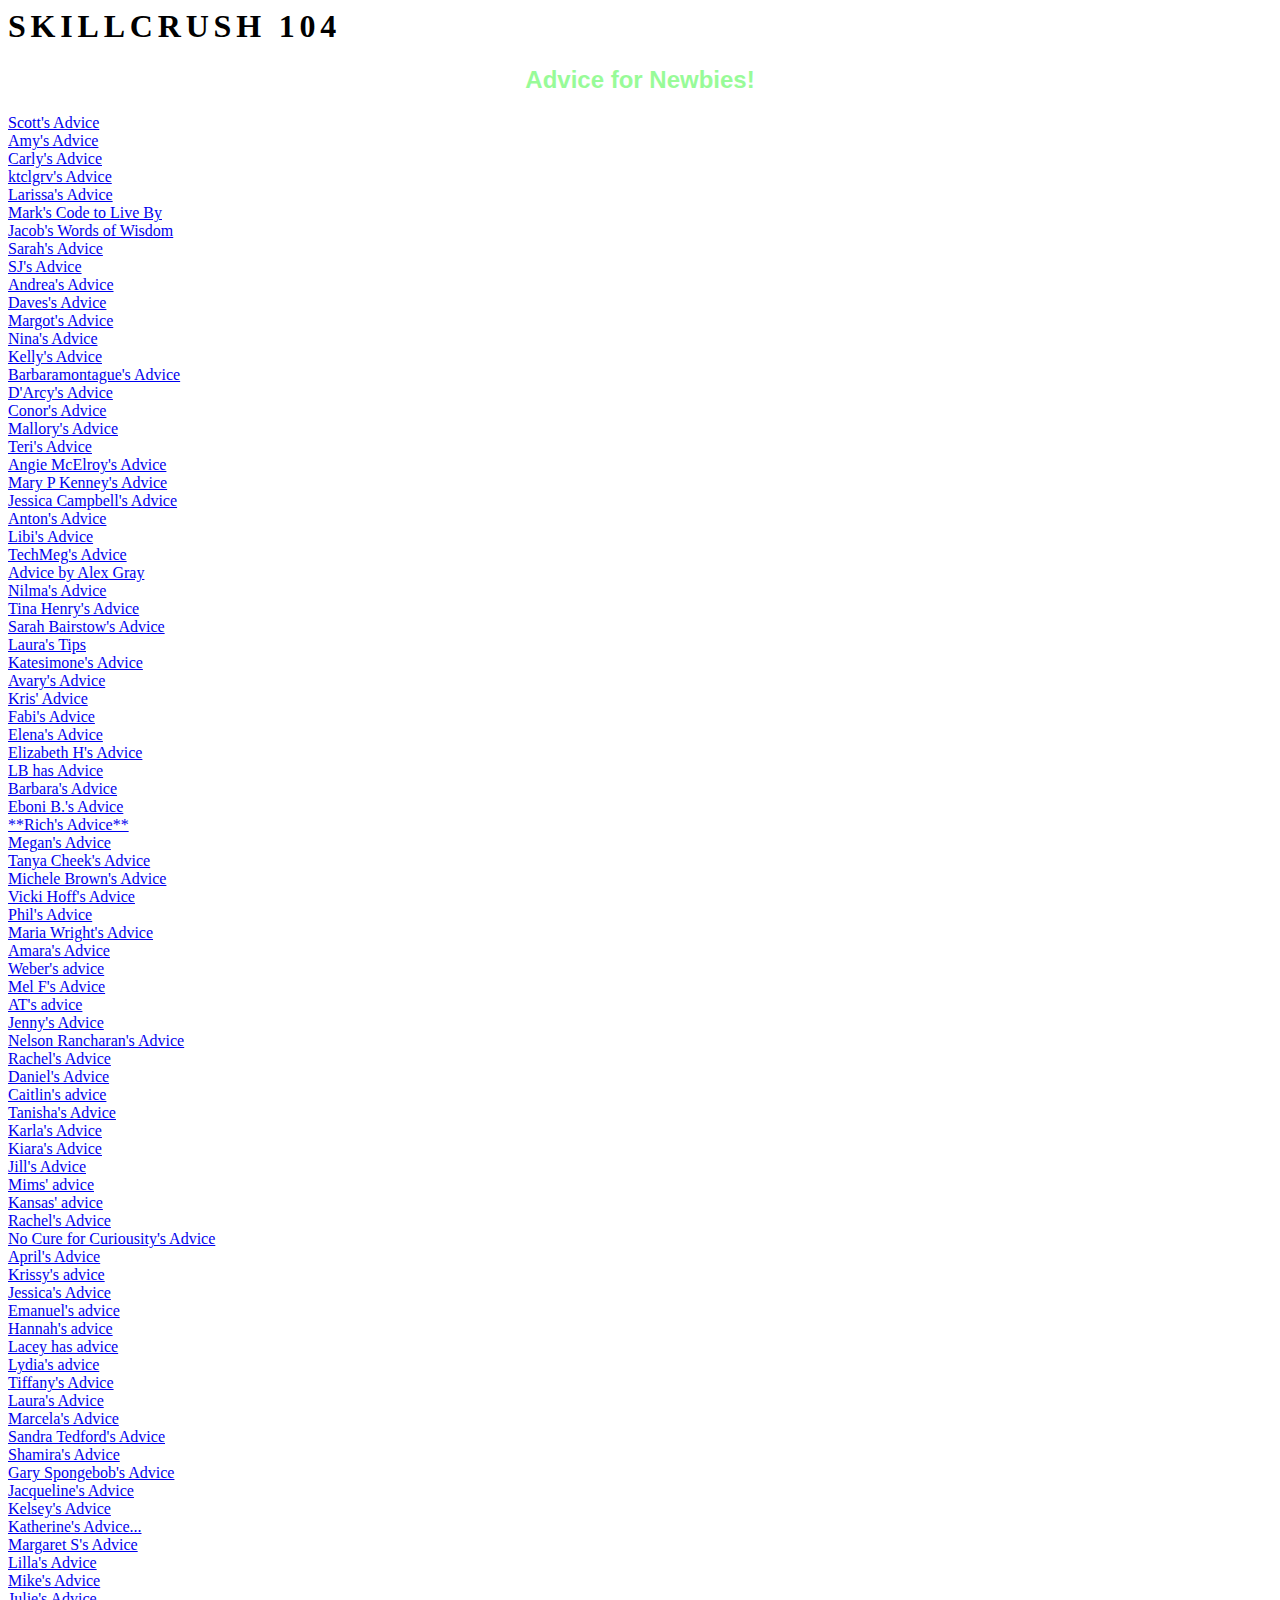
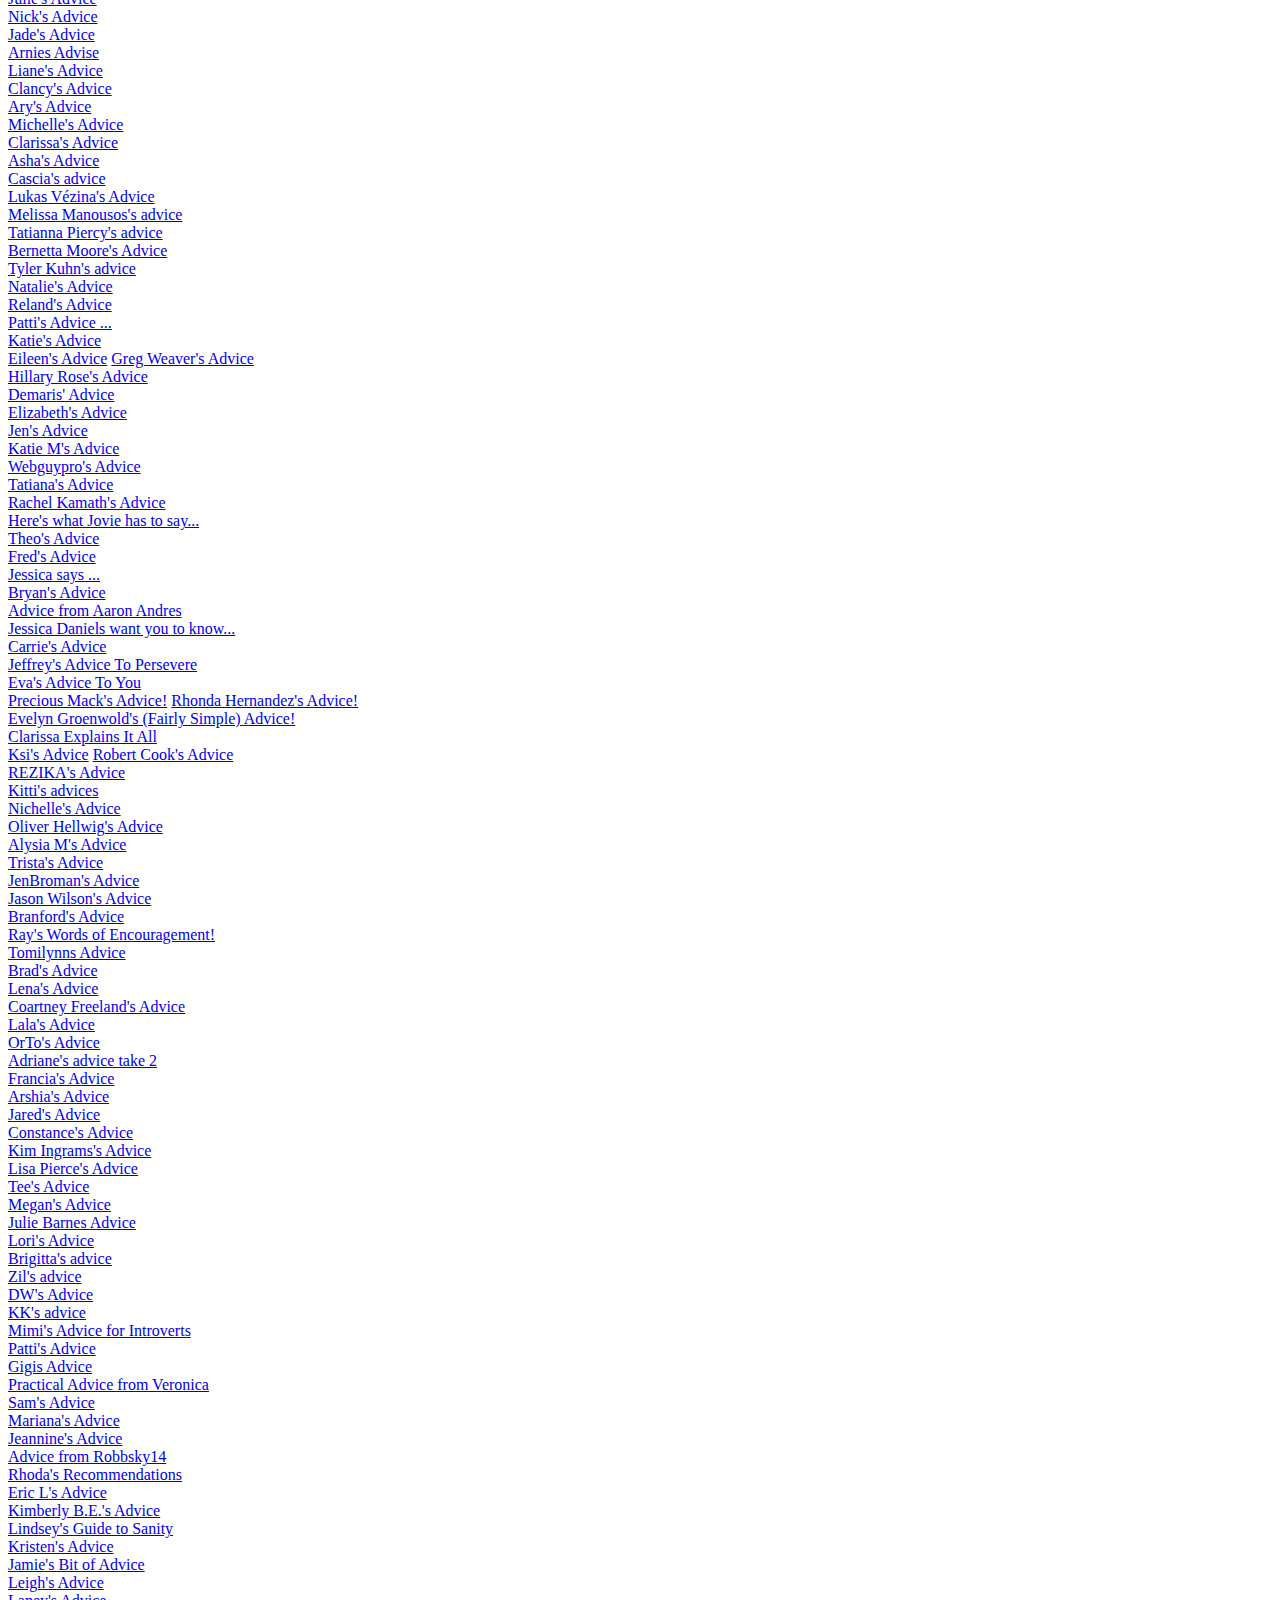
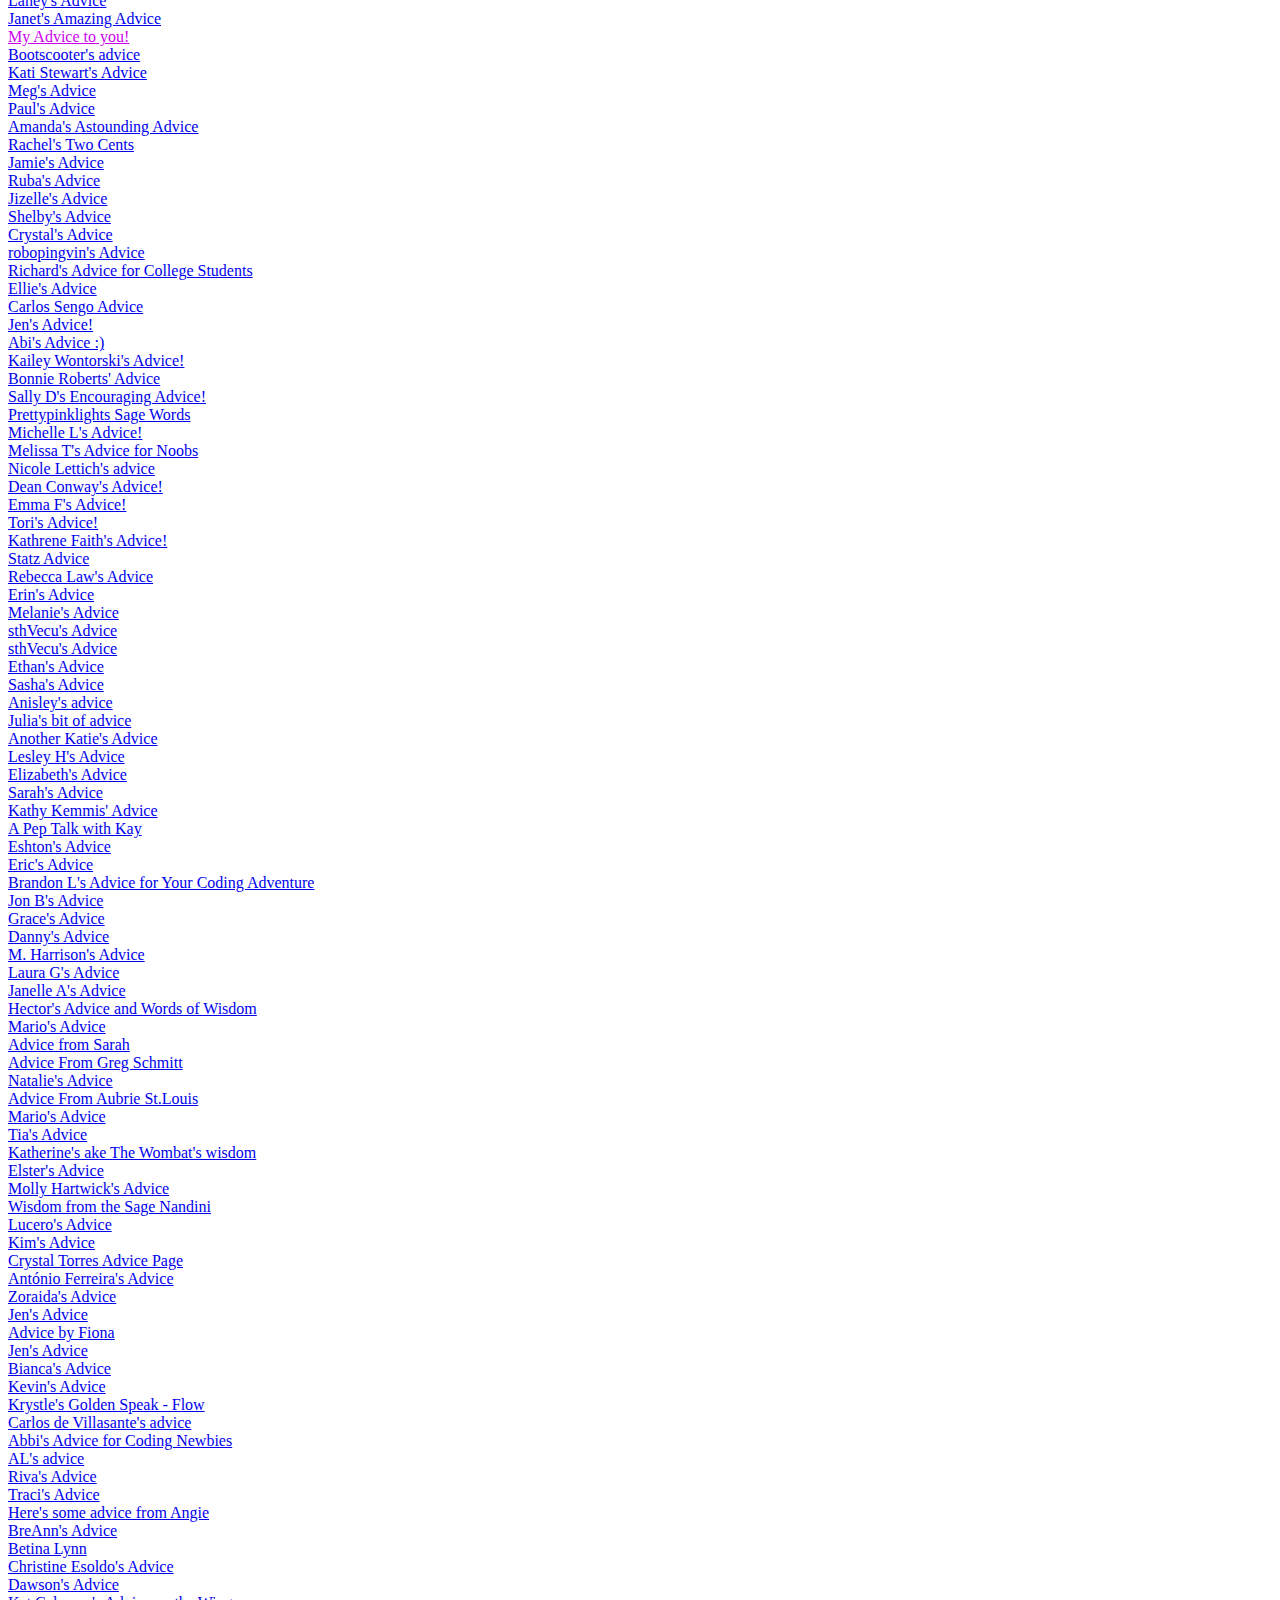
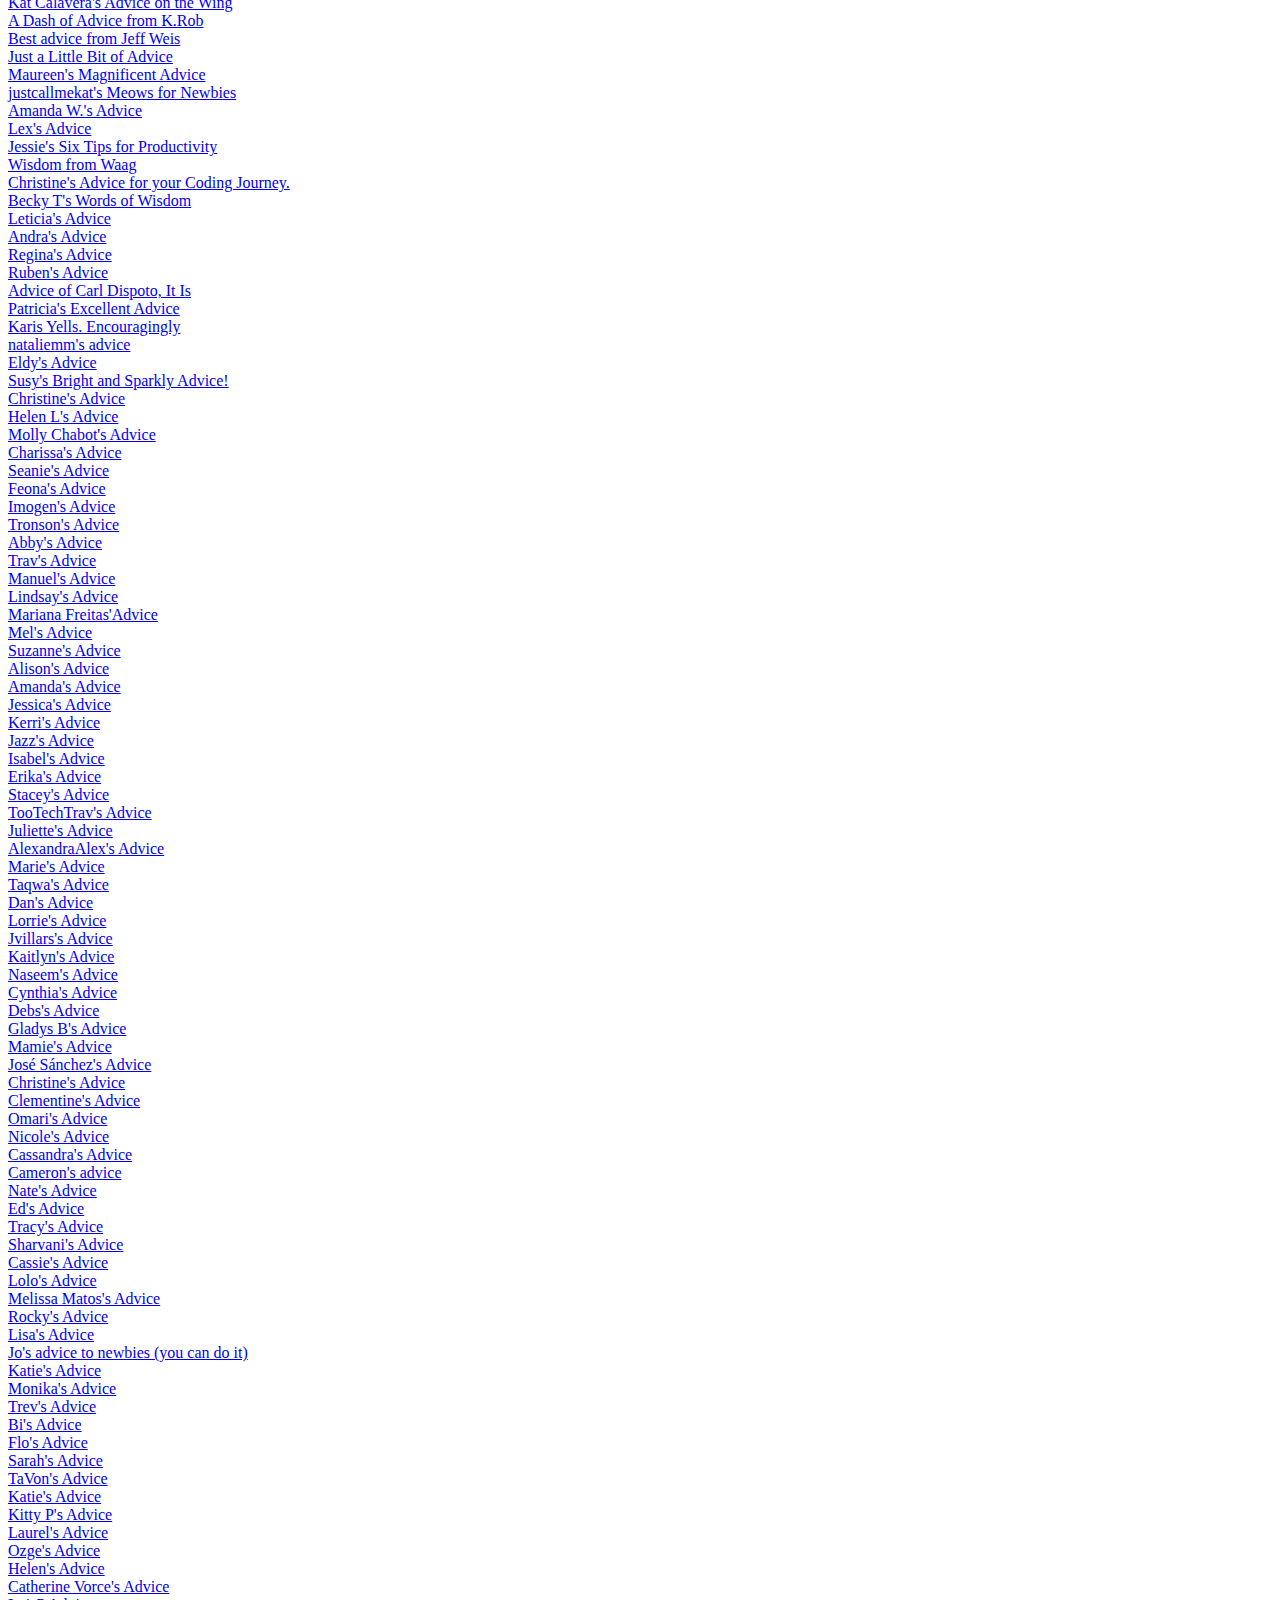
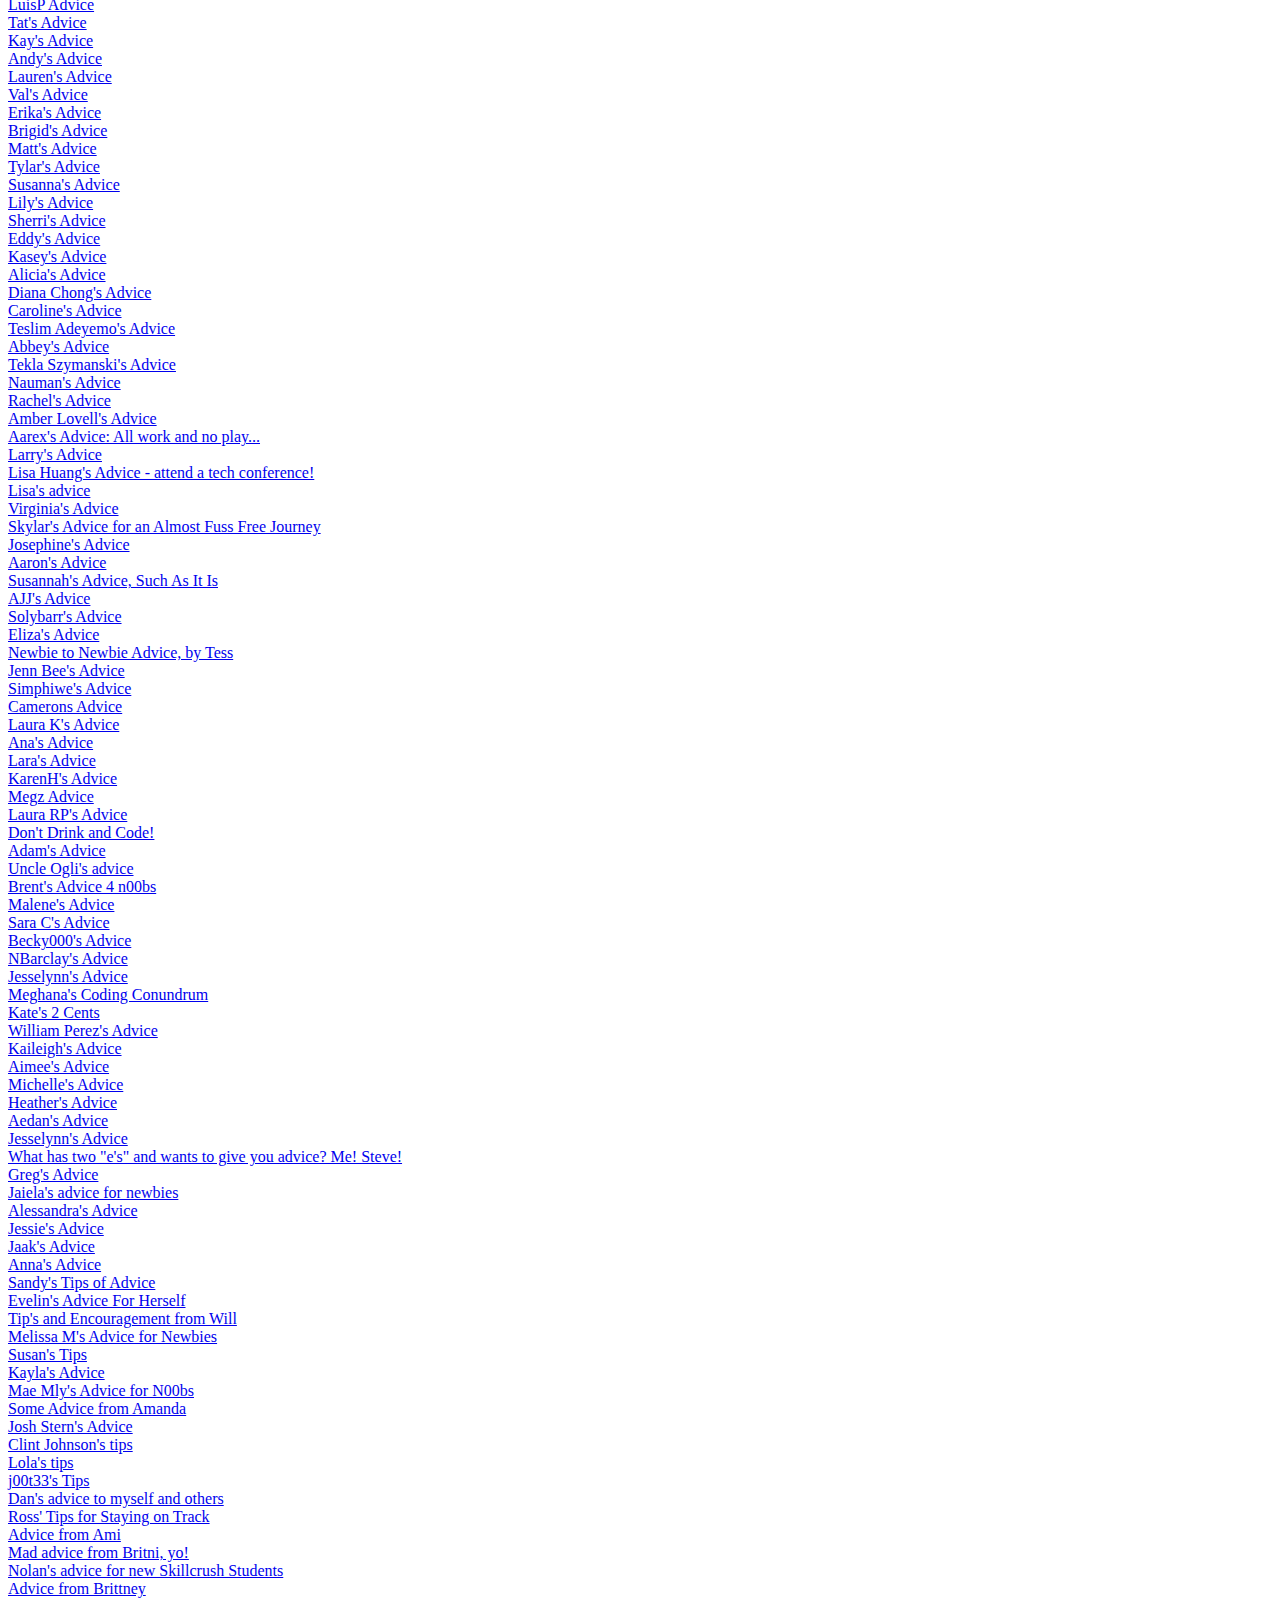
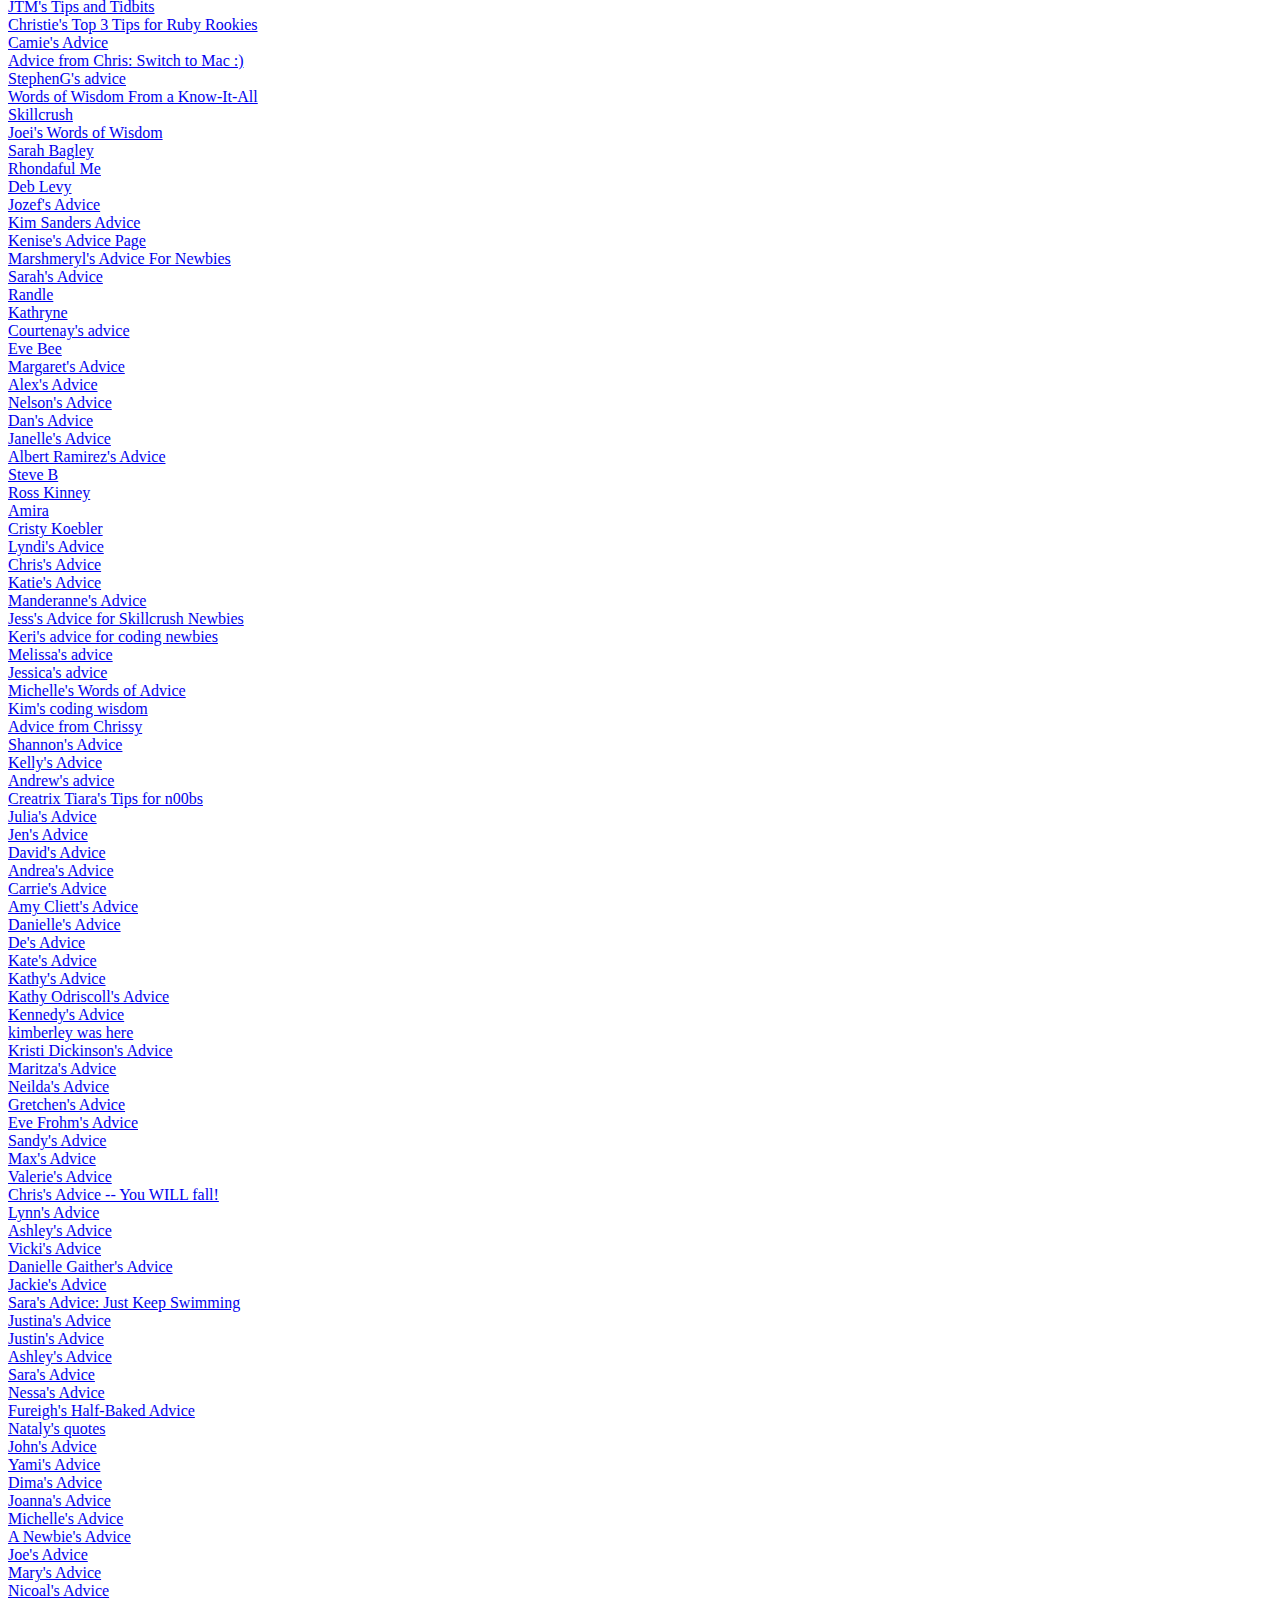
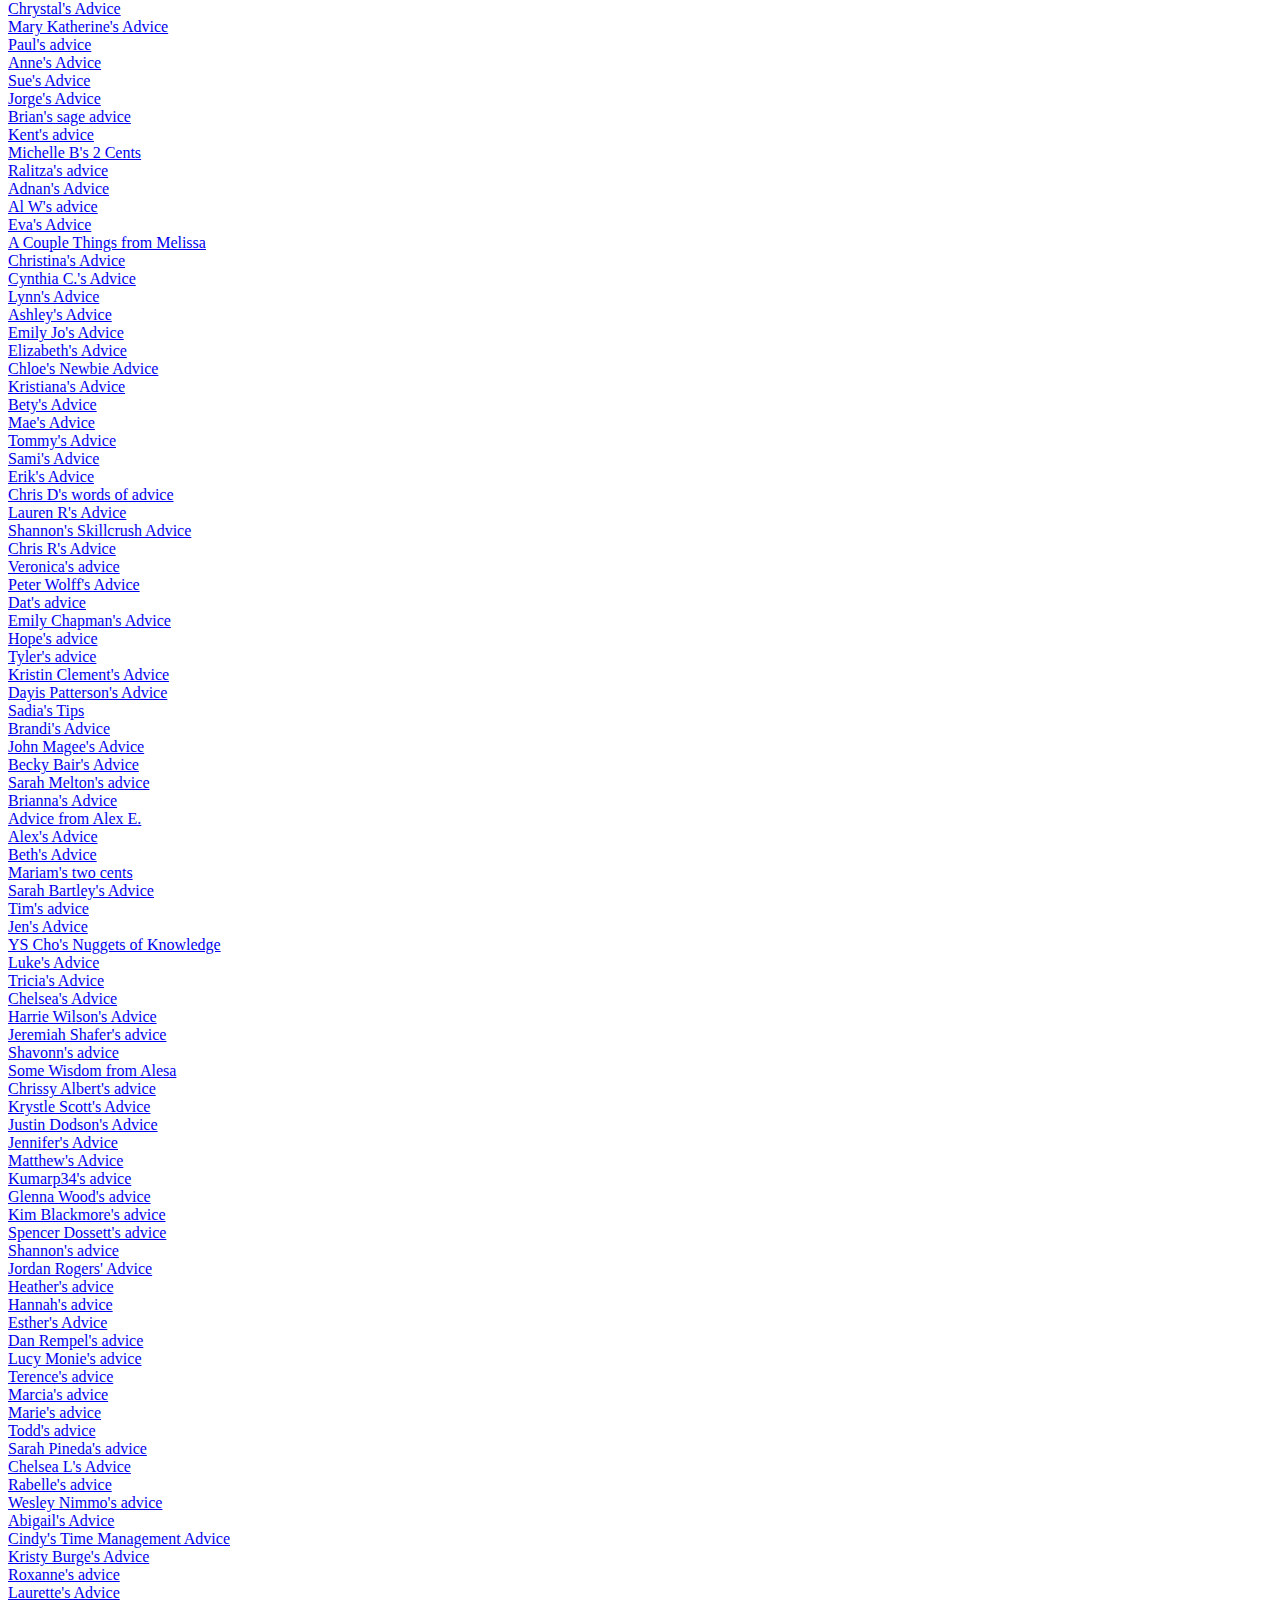
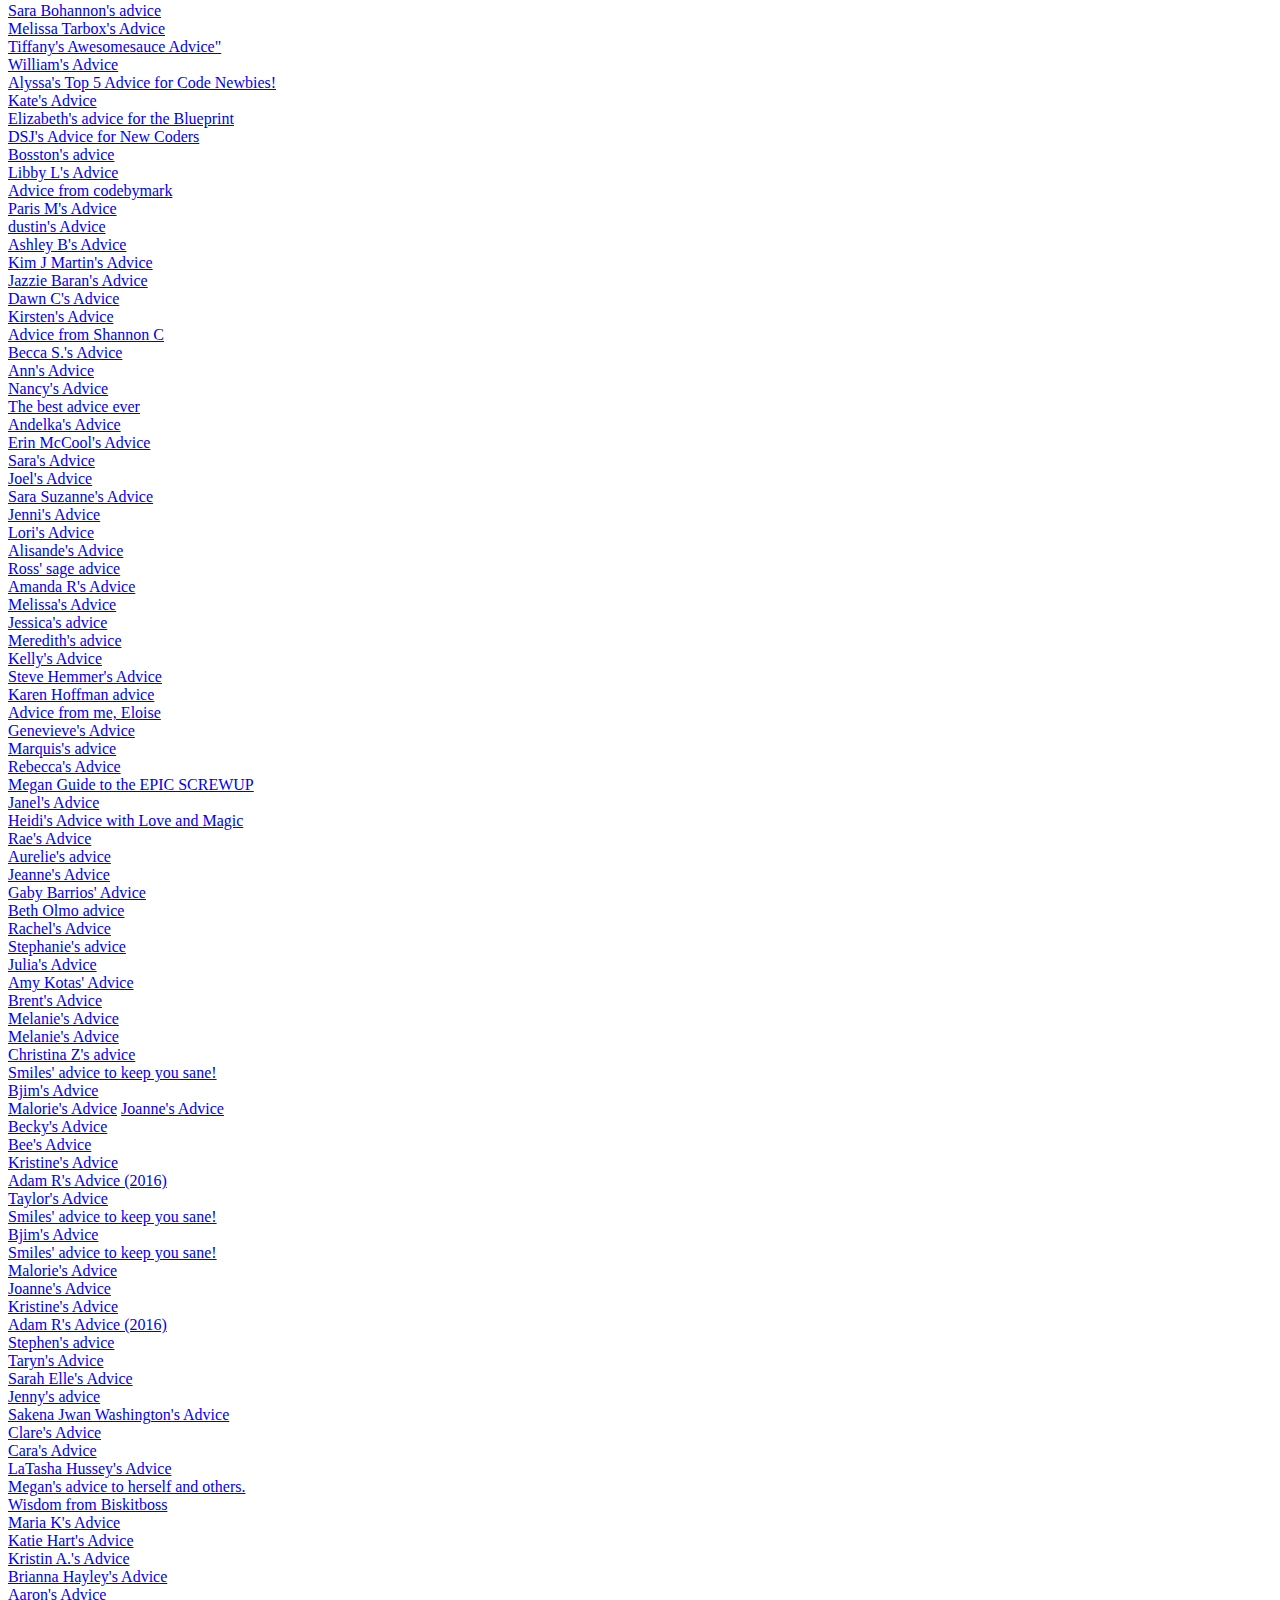
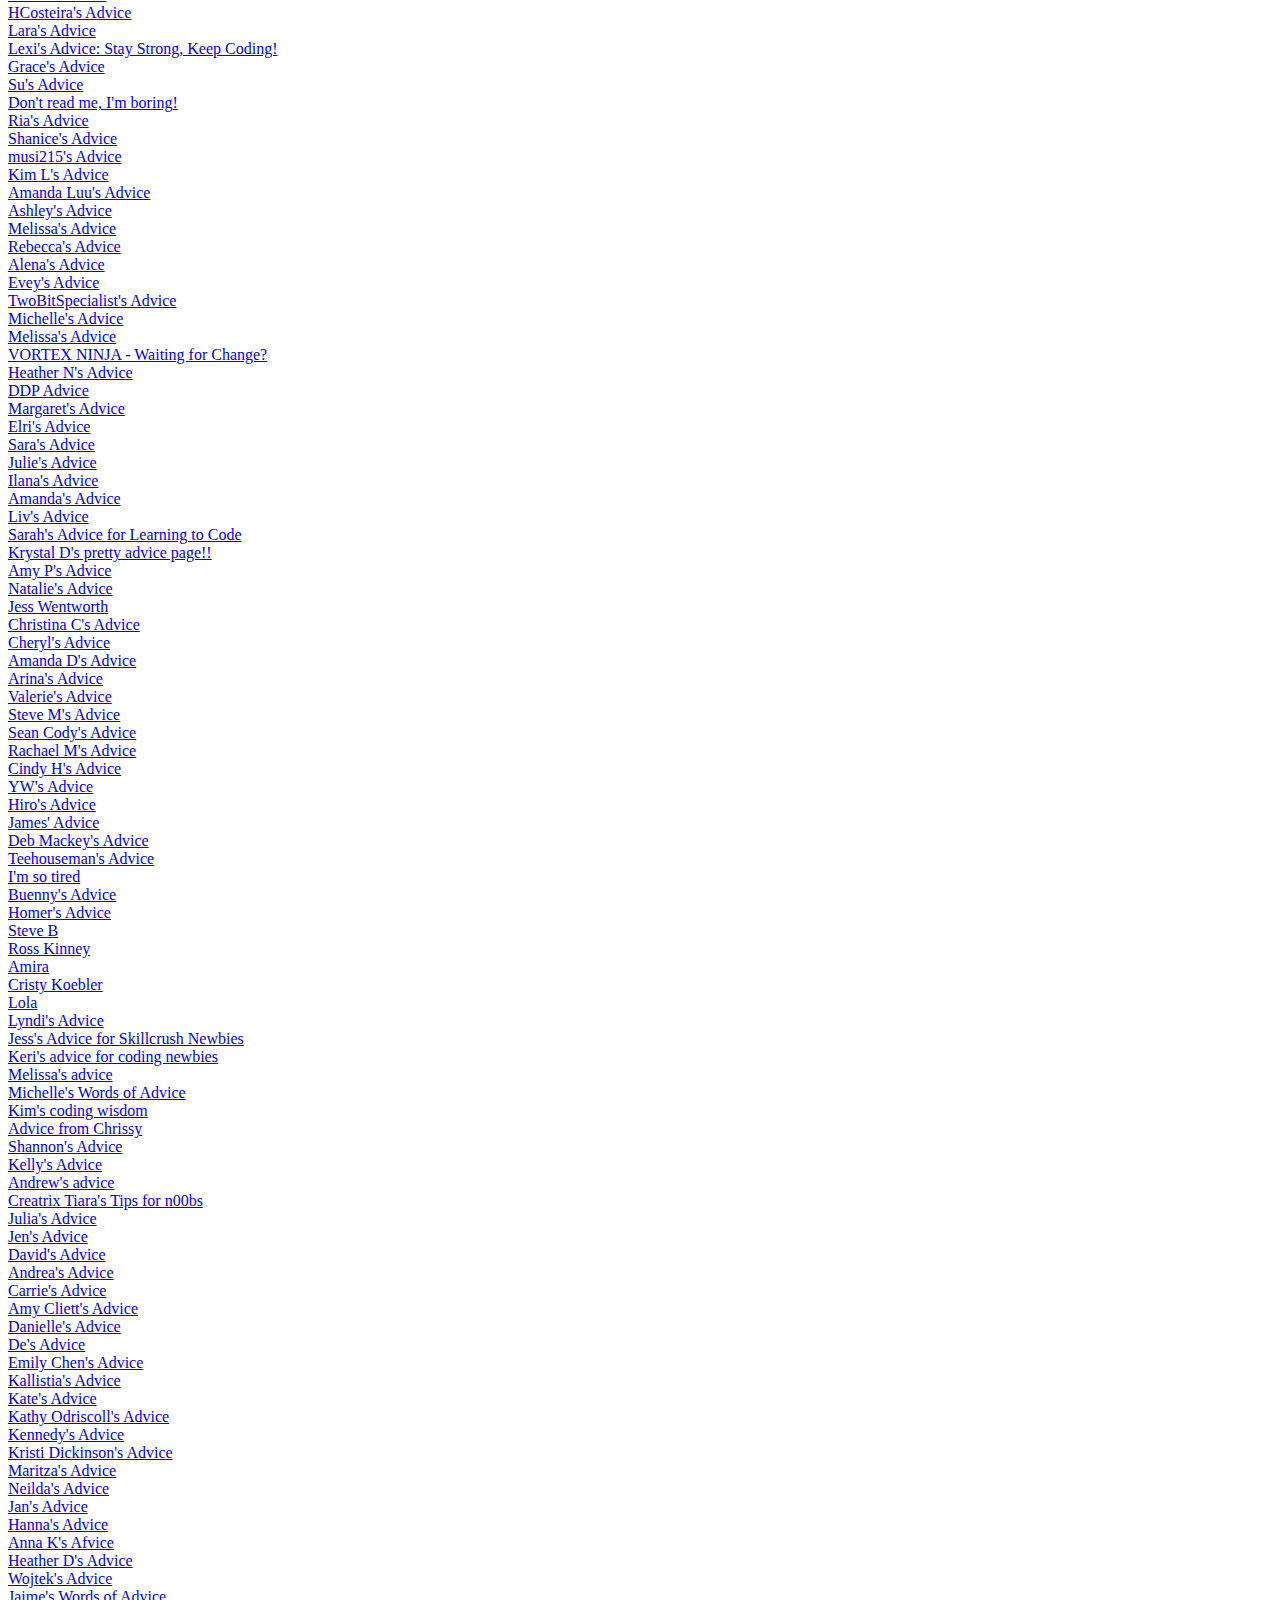
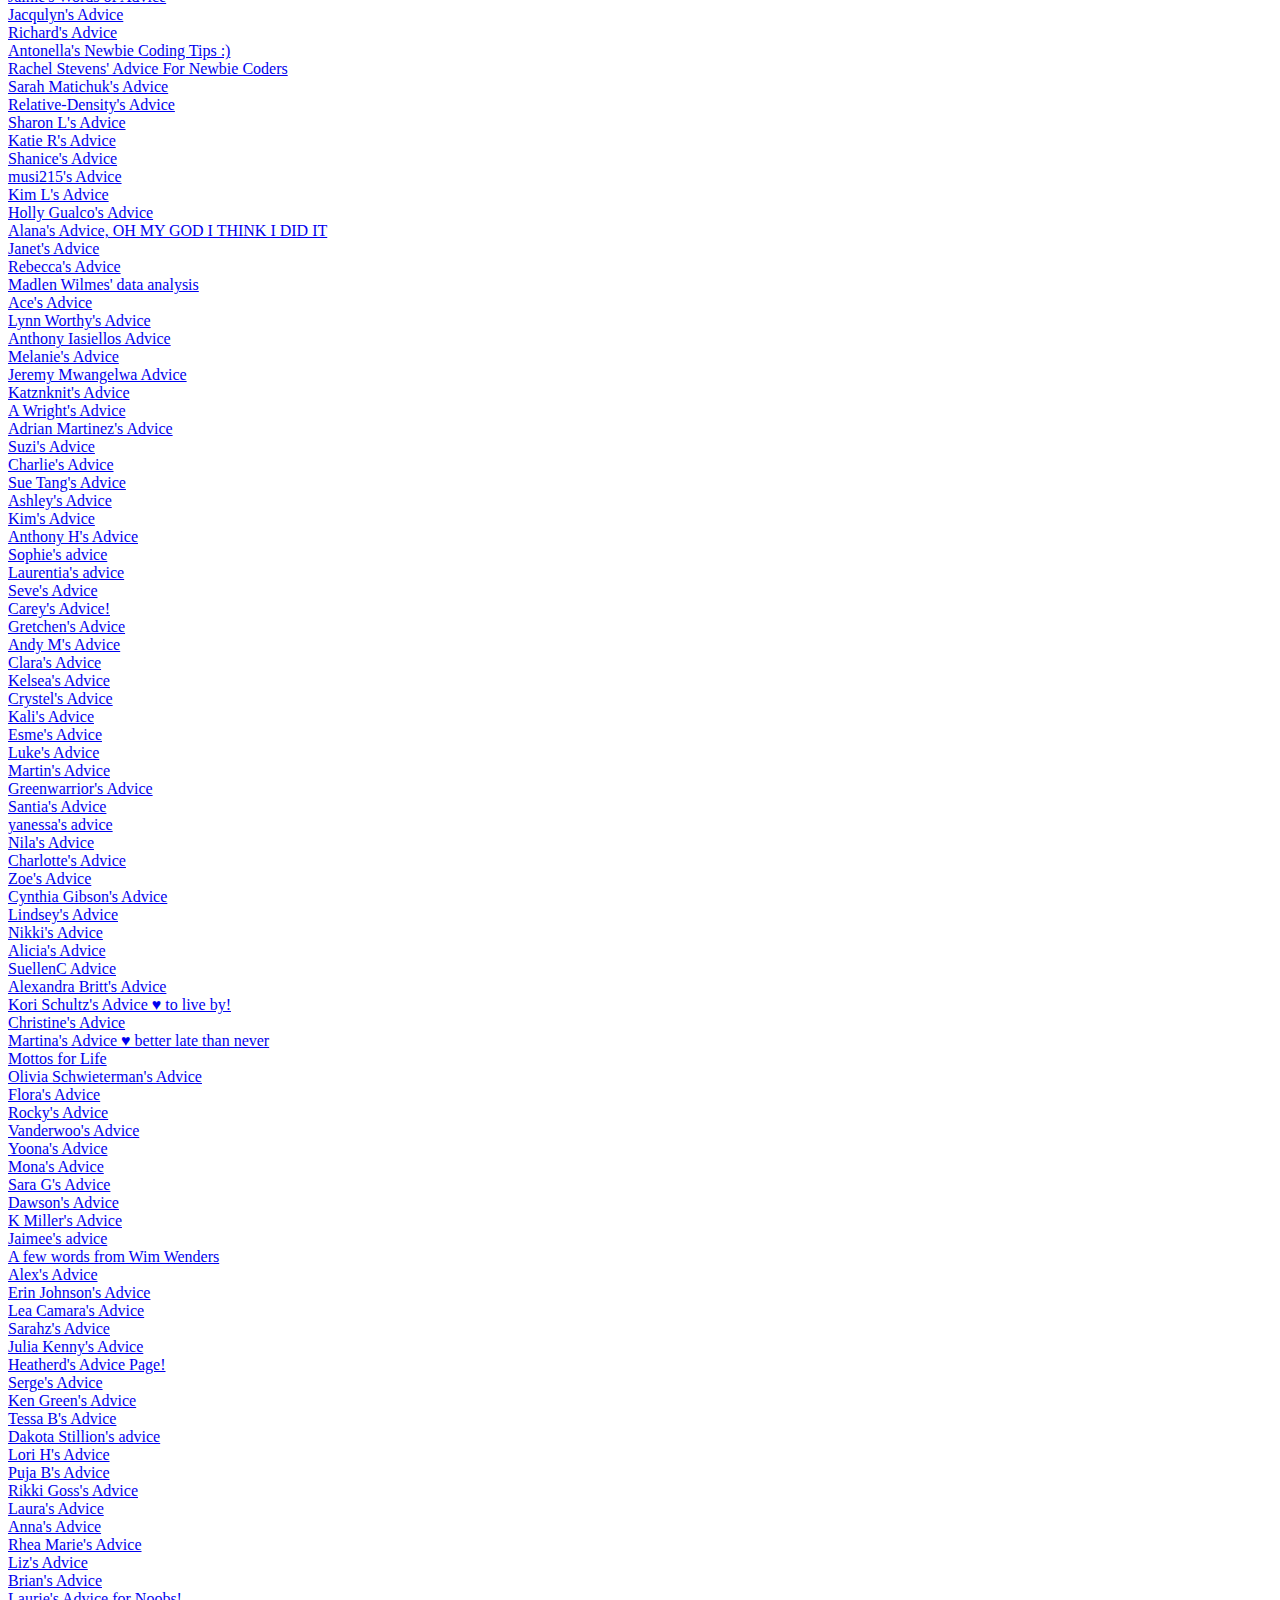
<file: index.html>
<html>
<!DOCTYPE html>

  <head>
    <meta charset="utf-8">
    <title>Skillcrush 104 - Advice For Newbies</title>
    <link rel="stylesheet" type="text/css" href="css/style.css" />
    <link href="https://fonts.googleapis.com/css?family=Lato|Open+Sans" rel="stylesheet">
    <link href="https://fonts.googleapis.com/css?family=Slabo+27px" rel="stylesheet">
	  <link href="https://fonts.googleapis.com/css?family=Kavivanar|Lobster|Sura" rel="stylesheet">
  </head>
  <body class="all-advice">
    <header>
        <h1>Skillcrush 104</h1>
        <h2>Advice for Newbies!</h2>
    </header>

    <section>
      <div class="all-advice-links">
        <div class="skillcrush">
          <a href="advice/scottbarnhart-advice.html">Scott's Advice</a><br>
          <a href="advice/amypennybacker-advice.html">Amy's Advice</a><br>
          <a href="advice/carlym-advice.html">Carly's Advice</a><br>
          <a href="advice/ktclgrv-advice.html">ktclgrv's Advice</a><br>
          <a href="advice/larissa-advice.html">Larissa's Advice</a><br>
          <a href="advice/mark-advice.html">Mark's Code to Live By</a><br>
          <a href="advice/advice-jacobhbennett.html">Jacob's Words of Wisdom</a><br>
          <a href="advice/sarahgan-advice.html">Sarah's Advice</a><br>
          <a href="advice/sjnelson-advice.html">SJ's Advice</a><br>
          <a href="advice/advice-template-andrea.html">Andrea's Advice</a><br>
          <a href="advice/Confused212-advice.html">Daves's Advice</a><br>
          <a href="advice/advice-margot.html">Margot's Advice</a><br>
          <a href="advice/nina-advice.html">Nina's Advice</a><br>
		      <a href="advice/advice-kellylayburn.html">Kelly's Advice</a><br>
          <a href="advice/barbaramontague-advice.html">Barbaramontague's Advice</a><br>
          <a href="advice/wuerdeman-advice.html">D'Arcy's Advice</a><br>
          <a href="advice/conor-o-mahony-advice.html">Conor's Advice</a><br>
          <a href="advice/mallory-advice.html">Mallory's Advice</a><br>
          <a href="advice/advice-teriw.html">Teri's Advice</a><br>
		      <a href="advice/angmcelroy-advice.html">Angie McElroy's Advice</a><br>
          <a href="advice/marypk-advice.html">Mary P Kenney's Advice</a><br>
          <a href="advice/jessicacampbell-advice.html">Jessica Campbell's Advice</a><br>
          <a href="advice/antonlo-advice.html">Anton's Advice</a><br>
          <a href="advice/advice-libi.html">Libi's Advice</a><br>
          <a href="advice/advice-techmeg.html">TechMeg's Advice</a><br>
          <a href="advice/advice-from-alex-gray.html">Advice by Alex Gray</a><br>
          <a href="advice/nilma's-advice.html">Nilma's Advice</a><br>
          <a href="advice/tinahenry-advice.html">Tina Henry's Advice</a><br>
          <a href="advice/sarahbairstow-advice.html">Sarah Bairstow's Advice</a><br>
          <a href="advice/lauram-advice-template.html">Laura's Tips</a><br>
          <a href="advice/katesimone-advice.html">Katesimone's Advice</a><br>
          <a href="advice/avarymitchell-advice.html" target="_blank">Avary's Advice</a><br>
          <a href="advice/sweetspot-advise">Kris' Advice</a><br>
          <a href="advice/advice-clubb.html">Fabi's Advice</a><br>
          <a href="advice/elena-advice.html" target="_blank">Elena's Advice</a><br>
          <a href="advice/elizabethhogue-advice.html">Elizabeth H's Advice</a><br>
          <a href="advice/lauren-bench-has-advice.html">LB has Advice</a><br>
          <a href="advice/barbara-advice.html">Barbara's Advice</a><br>
          <a href="advice/eboni-b-advice.html">Eboni B.'s Advice</a><br>
          <a href="advice/advice-richroks.html">**Rich's Advice**</a><br>
          <a href="advice/megans-advice.html">Megan's Advice</a><br>
          <a href="advice/tanya-cheek-advice.html">Tanya Cheek's Advice</a><br>
          <a href="advice/michelebrown-advice.html">Michele Brown's Advice</a><br>
          <a href="advice/vickihoffmann-advice.html">Vicki Hoff's Advice</a><br>
          <a href="advice/philm-advice.html">Phil's Advice</a><br>
          <a href="advice/maria-wright-advice.html">Maria Wright's Advice</a><br>
          <a href="advice/amaramyricks-advice.html">Amara's Advice</a><br>
          <a href="advice/advice-weber.html">Weber's advice</a><br>
          <a href="advice/mel-f-advice-template.html">Mel F's Advice</a><br>
          <a href="advice/advice-at.html">AT's advice</a><br>
		      <a href="advice/jennyj-advice.html">Jenny's Advice</a><br>
          <a href="advice/nrancharan-advice.html"> Nelson Rancharan's Advice</a><br>
          <a href="advice/rachelstephens-advice.html">Rachel's Advice</a><br>
          <a href="advice/advice-daniel.html">Daniel's Advice</a><br />
          <a href="advice/caitlinnowak-advice.html">Caitlin's advice</a><br>
          <a href="advice/tanishadavey-advice.html">Tanisha's Advice</a></br>
          <a href="advice/karlaperez-advice.html">Karla's Advice</a></br>
          <a href="advice/kg-advice.html" target="_blank">Kiara's Advice</a><br>
          <a href="advice/jill-advice.html">Jill's Advice</a><br>
          <a href="advice/mims-advice.html">Mims' advice</a><br>
          <a href="advice/kansas-advice.html">Kansas' advice</a><br>
          <a href="advice/rachelstephens-advice.html">Rachel's Advice</a><br>
          <a href="advice/nocureforcuriousity-advice.html">No Cure for Curiousity's Advice</a><br>
          <a href="advice/aprildavis-advice.html">April's Advice</a><br />
          <a href="krisfitz_advice.html">Krissy's advice</a> <br>
          <a href="advice/jessicabaros-advice.html" target="_blank"> Jessica's Advice</a><br>
          <a href="advice/advice-ejh.html">Emanuel's advice</a> <br>
          <a href="advice/advice-hannahbar.html"> Hannah's advice</a> <br>
          <a href="advice/lacey-has-advice.html">Lacey has advice</a><br>
          <a href="advice/lydia-advice.html">Lydia's advice</a><br>
          <a href="advice/tiffanylarson-advice.html">Tiffany's Advice</a><br>
          <a href="advice/laurakamark-advice.html">Laura's Advice</a><br>
          <a href="advice/advice-marcelu83.html">Marcela's Advice</a><br>
          <a href="advice/sandratedford-advice.html">Sandra Tedford's Advice</a><br>
          <a href="advice/shamiras-advice.html">Shamira's Advice</a><br>
          <a href="advice/garyspongebob-advice.html"> Gary Spongebob's Advice</a></br>
			    <a href="advice/jtreloar-advice.html">Jacqueline's Advice</a><br/>
          <a href="advice/advice-kkl.html">Kelsey's Advice</a><br>
			    <a href="advice/advice-kfultz.html">Katherine's Advice...</a></br>
          <a href="advice/margaret-s-advice.html">Margaret S's Advice</a></br>
          <a href="advice/advice-rakoczililla.html">Lilla's Advice</a></br>
          <a href="advice/mikebaker-advice.html">Mike's Advice</a></br>
          <a href="advice-juliep.html">Julie's Advice</a></br>
          <a href="advice/nickj-advice.html">Nick's Advice</a></br>
          <a href="advice/advice-jademacrury.html">Jade's Advice</a><br>
          <a href="advice/advice-arnieb2.html">Arnies Advise</a><br>
          <a href="advice/advice-lianechan.html">Liane's Advice</a><br />
	        <a href="advice/cclancy-advice.html">Clancy's Advice</a></br>
          <a href="advice/aryvidot-advice.html">Ary's Advice</a></br>
          <a href="advice/michelle-advice.html"> Michelle's Advice </a> <br>
          <a href="advice/clarissangela-advice.html">Clarissa's Advice</a><br>
          <a href="advice/advice-asha.html">Asha's Advice</a><br />
          <a href="advice/cascia-advice.html">Cascia's advice</a><br />
          <a href="advice/lukasvezina-advice.html">Lukas Vézina's Advice</a><br>
          <a href="advice/melissamanousos-advice.html">Melissa Manousos's advice</a><br />
          <a href="advice/tatiannapiercy-advice.html">Tatianna Piercy's advice</a><br />
          <a href="advice/bernettamoore-advice.html">Bernetta Moore's Advice</a><br>
          <a href="advice/tylerkuhn-advice.html">Tyler Kuhn's advice</a><br />
          <a href="advice/nataliebakers-advice.html">Natalie's Advice</a><br />
          <a href="advice/relandlogan-advice.html">Reland's Advice</a></br>
		      <a href="advice/pattir-advice.html">Patti's Advice ...</a><br>
          <a href="advice/kdaniels-advice.html">Katie's Advice</a><br/>
          <a href="advice/eileen-advice.html">Eileen's Advice</a>
          <a href="advice/gregweaver-advice.html">Greg Weaver's Advice</a></br>
          <a href="advice/advice-hillaryrose.html">Hillary Rose's Advice</a><br/>
          <a href="advice/demarisbeyene-advice.html">Demaris' Advice</a><br/>
          <a href="advice/elizabethberman-advice.html">Elizabeth's Advice</a></br>
          <a href="advice/jensadvice.html">Jen's Advice </a></br>
          <a href="advice/katiem-advice.html">Katie M's Advice</a></br>
          <a href="advice/webguypro-advice.html">Webguypro's Advice</a></br>
          <a href="advice/advice-tatianalab.html"> Tatiana's Advice </a></br>
          <a href="advice/rachels-advice.html">Rachel Kamath's Advice</a></br>
          <a href="advice/jovietrotta-advice.html">Here's what Jovie has to say...</a></br>
          <a href="advice/theodorewonderlik-advice.html">Theo's Advice</a><br>
          <a href="advice/freds-advice.html">Fred's Advice</a><br>
          <a href="advice/advice-jessab.html">Jessica says ...</a><br>
          <a href="advice/bryanherbert-advice.html">Bryan's Advice</a><br>
          <a href="advice/aaronandres-advice.html">Advice from Aaron Andres</a></br>
          <a href="advice/jessicadaniels-advice.html">Jessica Daniels want you to know...</a></br>
          <a href="advice/advice-carriesnow.html">Carrie's Advice</a></br>
          <a href="advice/jeffreyww-advice.html">Jeffrey's Advice To Persevere</a></br>
          <a href="advice/evachuy-advice.html">Eva's Advice To You</a></br>
          <a href="advice/preciousmack-advice.html">Precious Mack's Advice!</a>
          <a href="advice/rhondaH-advice.html">Rhonda Hernandez's Advice!</a></br>
          <a href="advice/advice-evelyn-groenwold.html">Evelyn Groenwold's (Fairly Simple) Advice!</a></br>
          <a href="advice/clariss-advice.html">Clarissa Explains It All</a><br>
          <a href="advice/ksi-advice-template.html">Ksi's Advice</a>
			    <a href="advice/robertcook-advice.html">Robert Cook's Advice</a></br>
          <a href="advice/rezika-advice.html">REZIKA's Advice</a></br>
          <a href="advice/advice-kitti.html">Kitti's advices</a><br>
          <a href="advice/advice-nrichardson.html">Nichelle's Advice</a></br>
          <a href="advice/oliverhellwig-advice.html">Oliver Hellwig's Advice</a></br>
          <a href="advice/alysim-advice.html">Alysia M's Advice</a></br>
          <a href="advice/trista-advice.html">Trista's Advice</a><br>
          <a href="advice/jenbroman-advice.html">JenBroman's Advice</a><br>
		      <a href="advice/advice-jasonwilson.html">Jason Wilson's Advice</a><br>
        	<a href ="advice/branford-advice.html">Branford's Advice</a><br>
          <a href="advice/jeresimone-advice.html">Ray's Words of Encouragement!</a><br>
          <a href="advice/tomilynns-advice.html">Tomilynns Advice</a><br>
          <a href="advice/brad-advice.html">Brad's Advice</a><br>
          <a href="advice/ebb-advice18.html">Lena's Advice</a><br>
          <a href="advice/advice-coartneyfreeland.html">Coartney Freeland's Advice</a><br>
          <a href="advice/advice-from-lala.html">Lala's Advice</a><br>
          <a href="advice/orto-advice.html">OrTo's Advice</a><br>
          <a href="advice/adrianekaylor-advice.html">Adriane's advice take 2</a><br>
          <a href="advice/franvasquez-advice.html">Francia's Advice</a><br/>
          <a href="advice/advice-arshia.html">Arshia's Advice</a><br/>
		      <a href="advice/advice-template-jareddunlop.html">Jared's Advice</a><br>
          <a href="advice/constancecain-advice.html">Constance's Advice</a><br>
          <a href="advice/kimingram.html">Kim Ingrams's Advice</a><br>
          <a href="advice/advice-lisakpierce.html">Lisa Pierce's Advice</a><br>
          <a href="advice/tees-advice.html">Tee's Advice</a><br>
          <a href="advice/meganlbailey-advice.html">Megan's Advice</a><br>
		      <a href="advice/juliebarnes-advice.html">Julie Barnes Advice</a><br>
          <a href="advice/advice-lori.html">Lori's Advice</a><br>
          <a href="advice/advice-brigitta.html">Brigitta's advice</a><br>
          <a href="advice/advice-zil.html">Zil's advice</a><br>
          <a href="advice/dw-advice.html">DW's Advice</a><br>
          <a href="advice-template-kk.html">KK's advice</a><br>
          <a href="advice/advice-mimi.html">Mimi's Advice for Introverts</a><br>
          <a href="advice/patti-advice.html">Patti's Advice</a><br>
          <a href="advice/advice-gigi.html">Gigis Advice</a><br>
          <a href="advice/advice-vjym.html">Practical Advice from Veronica</a><br />
          <a href="advice/samcandanedo-advice.html"> Sam's Advice</a><br>
          <a href="advice/marianamendez-advice.html">Mariana's Advice</a><br>
          <a href="advice/jml-advice-template.html">Jeannine's Advice</a><br>
          <a href="./advice/robbsky14-advice.html">Advice from Robbsky14</a><br />
          <a href="advice/rhodapickens-advice.html">Rhoda's Recommendations</a><br>
          <a href="advice/ericlahoda-advice.html">Eric L's Advice</a><br>
          <a href="advice/kimberlybe-advice.html">Kimberly B.E.'s Advice</a><br>
          <a href="advice/lindsey_r_advice.html">Lindsey's Guide to Sanity</a><br>
          <a href="advice/kristens-advice.html">Kristen's Advice</a><br>
          <a href="advice/jamiestar-advice.html"> Jamie's Bit of Advice</a><br>
          <a href="advice/leighdamico-advice.html">Leigh's Advice</a><br>
          <a href="advice/advice-laney.html">Laney's Advice</a><br>
          <a href="advice/advice-janet.html">Janet's Amazing Advice</a><br>
	        <a href="advice/advice-sjbenenate.html" style="color: #CC00EE">My Advice to you!</a><br>
          <a href="advice/advice-bootscooter.html">Bootscooter's advice</a><br>
	        <a href="advice/katistewartsadvise.html">Kati Stewart's Advice</a><br>
          <a href="advice/advice-megappleby.html">Meg's Advice</a><br>
          <a href="advice/paul-advice.html">Paul's Advice</a><br>
          <a href="advice/amandaottosen-advice.html"> Amanda's Astounding Advice</a><br>
          <a href="advice/rachels-advice-template.html"> Rachel's Two Cents </a><br>
          <a href="advice/jamie-mccarville-advice.html"> Jamie's Advice </a><br>
          <a href="advice/rubahaddad-advice.html"> Ruba's Advice </a><br>
          <a href="advice/jizelle-advice.html"> Jizelle's Advice </a><br>
          <a href="advice/shelbymuntis-advice.html"> Shelby's Advice </a><br>
          <a href="advice/crystal-advice.html">Crystal's Advice</a><br>
          <a href="advice/robopingvin-advice.html">robopingvin's Advice</a><br>
          <a href="advice/richard-college-advice.html">Richard's Advice for College Students</a><br>
          <a href="advice/ellie-advice.html">Ellie's Advice</a><br>
          <a href="advice/carlossengo-advice.html">Carlos Sengo Advice</a><br>
          <a href="advice/jgordon-advice.html">Jen's Advice!</a><br>
          <a href="advice/abi-advice.html">Abi's Advice :)</a><br>
          <a href="advice/kaileywontorski-advice.html">Kailey Wontorski's Advice!</a><br>
          <a href="advice/bonnieroberts-advice.html">Bonnie Roberts' Advice</a><br>
          <a href="advice/sally-d-advice.html">Sally D's Encouraging Advice!</a><br>
          <a href="advice/prettypinklights-advice.html">Prettypinklights Sage Words</a><br>
          <a href="advice/advice-mlui.html">Michelle L's Advice!</a><br>
          <a href="advice/melissat-advice.html">Melissa T's Advice for Noobs</a><br>
          <a href="advice/nicolelettich-advice.html">Nicole Lettich's advice</a><br>
          <a href="advice/dconway-advice.html">Dean Conway's Advice!</a><br>
          <a href="advice/advice-emmaf.html">Emma F's Advice!</a><br>
          <a href="advice/advice-tori.html">Tori's Advice!</a><br>
          <a href="advice/advice-kathrenefaith.html">Kathrene Faith's Advice!</a><br>
          <a href="advice/statz-advice.html">Statz Advice</a><br>
          <a href="advice/rebeccalaw-advice.html">Rebecca Law's Advice</a><br>
          <a href="advice/erinnunley-advice.html">Erin's Advice </a><br>
          <a href="advice/advice-melanie.html">Melanie's Advice</a><br>
          <a href="advice/sthvecu-advice.html">sthVecu's Advice </a><br>
          <a href="advice/advice-danielberryman.html">sthVecu's Advice </a><br>
          <a href="advice/eps-advice.html">Ethan's Advice</a><br>
          <a href="advice/sasha-advice.html">Sasha's Advice </a><br>
          <a href="advice/anisleysv-advice.html">Anisley's advice</a><br>
          <a href="advice/advice-julia.html">Julia's bit of advice </a><br>
          <a href="advice/katier-advice.html">Another Katie's Advice</a><br>
          <a href="advice/lesleyhogg-advice.html">Lesley H's Advice</a><br>
		      <a href="advice/elizabeth-advice.html">Elizabeth's Advice</a><br>
          <a href="advice/sarahs-advice.html">Sarah's Advice</a><br>
          <a href="advice/kathykemmis-advice.html">Kathy Kemmis' Advice</a><br>
          <a href="advice/kayls-advice.html">A Pep Talk with Kay</a><br>
	        <a href="advice/eshton-advice.html">Eshton's Advice</a><br>
          <a href="advice/ericr-advice.html">Eric's Advice</a><br>
          <a href="advice/brandon-advice.html">Brandon L's Advice for Your Coding Adventure</a><br>
          <a href="advice/jonbaum-advice.html">Jon B's Advice</a><br>
          <a href="advice/advice-grace.html">Grace's Advice</a><br>
          <a href="advice/dannyhsieh-advice.html">Danny's Advice</a><br>
          <a href="advice/advice-mharrison.html">M. Harrison's Advice</a><br>
          <a href="advice/lauragieg-advice.html">Laura G's Advice</a><br>
          <a href="advice/janellea-advice.html">Janelle A's Advice</a><br>
          <a href="advice/hector-advice.html">Hector's Advice and Words of Wisdom</a><br>
          <a href="advice/marios-advice.html">Mario's Advice</a><br>
          <a href="advice/sarahyu-advice.html">Advice from Sarah</a><br>
          <a href="gregschmitt-advice.html">Advice From Greg Schmitt</a><br>
          <a href="advice/nataliesaleh-advice.html">Natalie's Advice</a><br>
			    <a href="aubriestlouis-advice.html">Advice From Aubrie St.Louis</a><br>
          <a href="advice/marios-advice.html">Mario's Advice</a><br>
			    <a href="advice/advice-trose.html">Tia's Advice</a><br>
          <a href ="advice/advice-katherine.html">Katherine's ake The Wombat's wisdom</a><br>
          <a href="advice/elster-advice.html">Elster's Advice</a><br>
          <a href="advice/mollyhartwick-advice.html">Molly Hartwick's Advice</a><br>
          <a href="advice/nandini-advice.html">Wisdom from the Sage Nandini</a><br>
          <a href="advice/advice-lucero.html">Lucero's Advice</a><br>
          <a href="advice/kimberlys-advice.html">Kim's Advice</a><br>
          <a href="advice-crystal.html">Crystal Torres Advice Page</a><br>
          <a href="advice/antonioferreira-advice.html">António Ferreira's Advice</a><br>
          <a href="advice/zoraida-advice.html">Zoraida's Advice</a><br>
		      <a href="advice/jenniferlocke-advice.html">Jen's Advice</a><br>
          <a href="advice/advice-by-fiona.html">Advice by Fiona</a><br>
		      <a href="advice/jenniferlocke-advice.html">Jen's Advice</a><br>
          <a href="advice/biancas-advice.html">Bianca's Advice</a><br>
          <a href="advice/kevin-advice.html">Kevin's Advice</a><br>
          <a href="krystlescott-gold-advice.html">Krystle's Golden Speak - Flow</a><br>
          <a href="advice/cdevespa-advice.html">Carlos de Villasante's advice</a><br>
          <a href="advice/abbia-advice.html">Abbi's Advice for Coding Newbies</a><br>
          <a href="advice/als-advice.html">AL's advice</a><br>
          <a href="advice/riva-advice.html">Riva's Advice</a><br>
          <a href="advice/advice-template-traci.html">Traci's Advice</a><br>
		      <a href="advice/angie-advice.html">Here's some advice from Angie</a><br>
          <a href="advice/breannh-advice.html">BreAnn's Advice</a><br>
          <a href="advice/advice-betinalynn.html">Betina Lynn</a><br>
          <a href="advice/esoldo-advice.html">Christine Esoldo's Advice</a><br>
          <a href="advice/dawsonc-advice.html">Dawson's Advice</a><br>
    	    <a href="advice/katcalavera-advice.html">Kat Calavera's Advice on the Wing</a><br>
          <a href="advice/kshimrob-advice.html">A Dash of Advice from K.Rob</a><br>
          <a href="advice/jeffweis-advice.html">Best advice from Jeff Weis</a><br>
          <a href="advice/miranda-advice.html">Just a Little Bit of Advice</a><br>
          <a href="maureenomahony-advice.html">Maureen's Magnificent Advice</a><br>
          <a href="advice/justcallmekat-advice.html">justcallmekat's Meows for Newbies</a><br>
          <a href="advice/anwegner-advice.html">Amanda W.'s Advice</a><br>
          <a href="advice/lex-advice.html">Lex's Advice</a><br>
          <a href="advice/jessicapowell-advice.html">Jessie's Six Tips for Productivity</a><br>
          <a href="advice/waag-advice.html">Wisdom from Waag</a><br>
          <a href="advice/advice-chriscadalzo.html">Christine's Advice for your Coding Journey.</a><br>
          <a href="advice/beckyt-advice.html">Becky T's Words of Wisdom</a><br>
          <a href="advice/leticia-advice.html">Leticia's Advice</a><br>
          <a href="advice/andra-advice.html">Andra's Advice</a><br>
          <a href="advice/reginacunningham-advice.html">Regina's Advice</a><br>
          <a href="advice/ruben-advice.html">Ruben's Advice</a><br>
          <a href="advice/cdispoto-advice.html">Advice of Carl Dispoto, It Is</a><br>
          <a href="advice/advice-by-trisha.html">Patricia's Excellent Advice</a><br>
          <a href="advice/advice-karis-k.html">Karis Yells. Encouragingly</a><br>
          <a href="advice/nataliemm-advice.html">nataliemm's advice</a><br>
          <a href="advice/eldydeines-advice.html">Eldy's Advice</a><br>
          <a href="advice/susy-advice.html">Susy's Bright and Sparkly Advice!</a><br>
          <a href="advice/chrtran-advice.html">Christine's Advice</a><br>
          <a href="advice/helen-advice.html">Helen L's Advice</a><br>
          <a href="advice/mollychabot-advice.html">Molly Chabot's Advice</a><br>
          <a href="advice/advice-charissa.html">Charissa's Advice</a><br>
          <a href="advice/seanie-advice.html"> Seanie's Advice</a><br>
          <a href="feona-advice.html">Feona's Advice</a><br>
          <a href="advice/imogenhudson-advice.html">Imogen's Advice</a><br>
          <a href="advice/tronson-advice.html">Tronson's Advice</a><br>
          <a href="advice/abbyh-advice.html">Abby's Advice</a><br>
          <a href="advice/trav-advice.html">Trav's Advice</a><br>
		      <a href="advice/manuelramos-template.html">Manuel's Advice</a><br>
          <a href="advice/linzfrank-advice.html">Lindsay's Advice</a><br>
          <a href="advice/marianafreitas-advice.html"> Mariana Freitas'Advice </a><br>
          <a href="advice/mel-advice.html">Mel's Advice</a><br>
          <a href="advice/smartsuzyadvice.html">Suzanne's Advice</a><br>
          <a href="advice/advice-alisonf.html">Alison's Advice</a><br>
          <a href="advice/amandaworthington-advice.html">Amanda's Advice</a><br>
          <a href="advice/advice-j-weber.html">Jessica's Advice</a><br>
          <a href="advice/kerri-advice.html">Kerri's Advice</a><br>
          <a href="advice/jazz-advice.html">Jazz's Advice</a><br>
          <a href="advice/igreenfield-advice.html">Isabel's Advice</a><br>
          <a href="advice/erika-advice.html">Erika's Advice</a><br>
          <a href="advice/stacey-advice.html">Stacey's Advice</a><br>
          <a href="advice/tootechtrav-advice.html">TooTechTrav's Advice</a><br>
          <a href="advice/advice-juliette.html">Juliette's Advice</a><br>
          <a href="advice/alexandraalex-advice.html">AlexandraAlex's Advice</a><br>
          <a href="advice/marieorriss-advice.html">Marie's Advice</a><br>
          <a href="advice/taqwarushdan-advice.html">Taqwa's Advice</a><br>
          <a href="advice/danferreira-advice.html" target="_blank">Dan's Advice</a><br>
          <a href="advice/advice-lorriepearson.html">Lorrie's Advice</a><br>
          <a href="advice/jvillars-advice.html">Jvillars's Advice</a><br>
          <a href="advice/kaitlepack-advice.html">Kaitlyn's Advice</a><br>
          <a href="advice/advice-naseem.html">Naseem's Advice</a><br>
          <a href="advice/advice-cynthiabenitez.html">Cynthia's Advice</a><br>
          <a href="advice/debsdavies-advice.html">Debs's Advice</a><br>
          <a href="advice/gladysbarroga-advice.html">Gladys B's Advice</a><br>
          <a href="advice/mamie_advice.html">Mamie's Advice</a><br>
          <a href="advice/jose-sanchez_advice.html">José Sánchez's Advice</a><br>
          <a href="advice/csdevera-advice.html">Christine's Advice</a><br>
          <a href="advice/clementine-advice.html">Clementine's Advice</a><br>
          <a href="advice/omari-advice.html">Omari's Advice</a><br>
          <a href="advice/nicole-advice.html">Nicole's Advice</a><br>
          <a href="advice/cassandra-advice.html">Cassandra's Advice</a><br>
          <a href="advice/cameronwebb-advice.html">Cameron's advice</a><br>
          <a href="advice/nate-advice.html">Nate's Advice</a><br>
          <a href="advice/edshort-advice.html">Ed's Advice</a><br>
          <a href="advice/advice-tracy.html">Tracy's Advice</a><br>
          <a href="advice/sharvani-advice.html">Sharvani's Advice</a><br>
          <a href="advice/cassie-advice.html">Cassie's Advice</a><br>
          <a href="advice/lolo-advice.html">Lolo's Advice</a><br>
          <a href="advice/mmatos-advice.html">Melissa Matos's Advice</a><br>
          <a href="advice/advice-rachel.html">Rocky's Advice</a><br>
          <a href="advice/ldodson-advice.html">Lisa's Advice</a><br>
          <a href="advice/jojosephs-advice.html">Jo's advice to newbies (you can do it)</a><br>
          <a href="advice/katiegustafson-advice.html">Katie's Advice</a><br>
          <a href="advice/monika-advice.html">Monika's Advice</a><br>
          <a href="advice/trevs-advice.html">Trev's Advice</a><br>
          <a href="advice/binguyen-advice.html">Bi's Advice</a><br>
          <a href="advice/flowong-advice.html">Flo's Advice</a><br>
          <a href="advice/sarahalmeida-advice.html">Sarah's Advice</a><br>
          <a href="advice/advice-tavon.html">TaVon's Advice</a><br>
          <a href="advice/katievanmeter-advice.html">Katie's Advice</a><br>
          <a href="advice/kitty-p-advice.html">Kitty P's Advice </a><br>
          <a href="advice/laurelbeyers-advice.html">Laurel's Advice</a><br>
          <a href="advice/ozge-advice.html">Ozge's Advice</a><br>
          <a href="advice/advice-hhoefele.html">Helen's Advice</a><br>
          <a href="advice/vorce-advice.html">Catherine Vorce's Advice</a><br>
          <a href="advice/lgpatruyo-advice.html">LuisP Advice</a><br>
          <a href="advice/advice-template-tat.html">Tat's Advice</a><br>
          <a href="advice/advice-kay.html">Kay's Advice</a><br>
          <a href="advice/advice-andy.html">Andy's Advice</a><br>
          <a href="advice/laurentogie-advice.html">Lauren's Advice</a><br>
          <a href="advice/vyallup-advice.html">Val's Advice</a><br>
          <a href="advice/erocks-advice.html">Erika's Advice</a><br>
          <a href="advice/brigidbarret-advice.html">Brigid's Advice</a><br>
          <a href="advice/mattvaldez-advice.html">Matt's Advice</a><br>
          <a href="advice/tylarpierson-advice.html">Tylar's Advice</a><br>
          <a href="advice/advice-susannawise.html">Susanna's Advice</a><br>
          <a href="advice/advice-lilyk.html">Lily's Advice</a><br>
          <a href="advice/sherriattili-advice.html">Sherri's Advice</a><br>
          <a href="advice/eddygalan-advice.html">Eddy's Advice</a><br>
          <a href="advice/advice-kaseyfahey.html">Kasey's Advice</a><br>
          <a href="advice/advice-alicia.html">Alicia's Advice</a><br>
          <a href="advice/advice-dianac.html">Diana Chong's Advice</a><br>
          <a href="advice/caroline-advice.html">Caroline's Advice</a><br>
          <a href="advice/teslimni-advice.html">Teslim Adeyemo's Advice</a><br>
          <a href="advice/abbey-advice.html">Abbey's Advice</a><br>
          <a href="advice/tekla-advice.html">Tekla Szymanski's Advice</a><br>
          <a href="advice/naumansheikh-advice.html">Nauman's Advice</a><br>
          <a href="advice/advice-rachelcab.html">Rachel's Advice</a><br>
          <a href="advice/amberlovell-advice.html">Amber Lovell's Advice</a><br>
          <a href="advice/aarex-advice.html">Aarex's Advice: All work and no play...</a><br>
          <a href="advice/larrygibbs-advice.html">Larry's Advice</a><br>
          <a href="advice/advice-lisahuang.html">Lisa Huang's Advice - attend a tech conference!</a><br>
          <a href="advice/lisa-advice.html">Lisa's advice</a><br>
          <a href="advice/virginiagivesgreatadvice.html">Virginia's Advice</a><br>
          <a href="advice/skylar_advice.html">Skylar's Advice for an Almost Fuss Free Journey</a><br>
          <a href="advice/josephinehuynh-advice.html">Josephine's Advice</a><br>
          <a href="advice/advice-aaronsmith.html">Aaron's Advice</a><br>
          <a href="advice/advice-susannahfisher.html">Susannah's Advice, Such As It Is</a><br>
          <a href="advice/ajj-advice.html">AJJ's Advice</a><br>
          <a href="advice/sbw-advice.html">Solybarr's Advice</a><br>
          <a href="advice/elizakocken-advice.html">Eliza's Advice</a><br>
          <a href="advice/gtknowls-advice.htm"> Newbie to Newbie Advice, by Tess</a><br>
          <a href="advice/jennbee-advice.html">Jenn Bee's Advice</a><br>
          <a href="advice/simphiwe-advice.html">Simphiwe's Advice</a><br>
          <a href="advice/campostlethwaite-advice.html">Camerons Advice</a><br>
          <a href="advice/lk-advice.html">Laura K's Advice</a><br>
          <a href="advice/ana-advice.html">Ana's Advice</a><br>
          <a href="advice/lp-advice.html">Lara's Advice</a><br>
          <a href="advice/karenh-advice.html">KarenH's Advice</a><br>
          <a href="advice/megmiller-advice.html">Megz Advice</a><br>
          <a href="advice/laurarochaprado-advice.html">Laura RP's Advice</a><br>
          <a href="advice/rosejermusyk-advice.html">Don't Drink and Code!</a><br>
          <a href="advice/adam-boissevain-template.html">Adam's Advice</a><br>
          <a href="advice/advice-ogli.html">Uncle Ogli's advice</a><br>
          <a href="advice/brenttennant-advice.html">Brent's Advice 4 n00bs</a><br>
          <a href="advice/maleneallen-advice.html">Malene's Advice</a><br>
          <a href="advice/sarac-advice.html">Sara C's Advice</a><br>
          <a href="advice/becky000-advice.html">Becky000's Advice</a><br>
          <a href="advice/advice-nbarclay.html">NBarclay's Advice</a><br>
          <a href="advice/jesselynn-advice.html">Jesselynn's Advice</a><br>
          <a href="advice/advice-meghana.html">Meghana's Coding Conundrum</a><br>
          <a href="advice/katemanning-advice.html">Kate's 2 Cents</a><br>
          <a href="advice/williamperez-advice.html">William Perez's Advice </a><br>
          <a href="advice/kaileighmccrea-advice.html">Kaileigh's Advice</a><br>
          <a href="advice/aimeehawkins-advice.html">Aimee's Advice</a><br>
          <a href="advice/michellelang-advice.html">Michelle's Advice</a><br>
          <a href="advice/advice-hjrandolph.html">Heather's Advice</a><br>
          <a href="advice/advice-Aedan.html">Aedan's Advice</a><br>
          <a href="advice/jesselynn-advice.html">Jesselynn's Advice</a><br>
          <a href="advice/steve-advice.html">What has two "e's" and wants to give you advice?  Me!  Steve!</a><br>
          <a href="advice/gbrethen-advice.html">Greg's Advice</a><br>
          <a href="advice/jaielalondon-advice.html">Jaiela's advice for newbies</a><br>
          <a href="advice/advice-alessandra.html">Alessandra's Advice</a><br>
          <a href="advice/advice-jessie.html">Jessie's Advice</a><br>
          <a href="advice/jaak-advice.html">Jaak's Advice</a><br>
          <a href="advice/advice-anna.html">Anna's Advice</a><br>
          <a href="advice/sandyhogan-advice.html">Sandy's Tips of Advice</a><br>
          <a href="advice/advice-evelin.html">Evelin's Advice For Herself</a><br>
          <a href="advice/wking_advice.html">Tip's and Encouragement from Will</a><br>
          <a href="advice/melissam-advice.html">Melissa M's Advice for Newbies</a><br>
          <a href="advice/segh-advice.html">Susan's Tips</a><br>
          <a href="advice/kaylajoy-advice.html">Kayla's Advice</a><br>
          <a href="advice/maemly-advice.html">Mae Mly's Advice for N00bs</a><br>
          <a href="advice/advice-acapella.html">Some Advice from Amanda</a><br>
          <a href="advice/joshstern-advice.html">Josh Stern's Advice</a><br>
          <a href="advice/clint_johnson-advice.html">Clint Johnson's tips</a><br>
          <a href="advice/lola-advice.html">Lola's tips</a><br>
          <a href="advice/j00t33-advice.html">j00t33's Tips</a><br>
          <a href="advice/danmarkou-advice.html">Dan's advice to myself and others</a><br>
          <a href="advice/ross-waguespack-advice.html">Ross' Tips for Staying on Track</a><br>
          <a href="advice/amicosta-advice.html">Advice from Ami</a><br>
          <a href="advice/britni-advice.html">Mad advice from Britni, yo!</a><br>
          <a href="advice/nolan_frazier-advice.html">Nolan's advice for new Skillcrush Students</a><br>
          <a href="advice/advice-brittneyB.html">Advice from Brittney</a><br>
          <a href="advice/jtm-advice.html">JTM's Tips and Tidbits</a><br>
          <a href="advice/christiepearson-advice.html">Christie's Top 3 Tips for Ruby Rookies</a><br>
          <a href="advice/camiedecovich-advice.html">Camie's Advice</a><br>
          <a href="advice/chrissentman-advice.html">Advice from Chris: Switch to Mac :)</a><br>
          <a href="advice/seg-advice.html">StephenG's advice</a><br>
          <a href="advice/jasonforce-advice.html">Words of Wisdom From a Know-It-All</a><br>
          <a href="advice/advice-template.html">Skillcrush</a><br>
          <a href="advice/joei-advice.html">Joei's Words of Wisdom</a><br>
          <a href="advice/sarahbagley-advice.html">Sarah Bagley</a><br>
          <a href="advice/rhondaful-advice.html">Rhondaful Me</a><br>
          <a href="advice/deblevy-advice.html">Deb Levy</a><br>
          <a href="advice/jozef-advice.html">Jozef's Advice</a><br>
          <a href="advice/kimsanders-advice-template.html">Kim Sanders Advice</a><br>
          <a href="advice/kenise-template.html">Kenise's Advice Page</a><br>
          <a href="advice/marshmeryl-advice.html">Marshmeryl's Advice For Newbies</a><br>
          <a href="advice/advice_sarahgreer.html">Sarah's Advice</a><br>
          <a href="advice/randle-browning-advice.html">Randle</a><br>
          <a href="advice/kathryne-advice.html">Kathryne</a><br>
          <a href="advice/cbrammar-advice.html">Courtenay's advice</a><br>
          <a href="advice/evebee-advice.html">Eve Bee</a><br>
          <a href="advice/margaret_advice.html">Margaret's Advice</a><br>
          <a href="advice/alex-advice.html">Alex's Advice</a><br>
          <a href="advice/nelson-advice.html"> Nelson's Advice</a><br>
          <a href="advice/danwalsh-advice.html"> Dan's Advice</a><br>
          <a href="advice/janellescharon-advice.html"> Janelle's Advice</a><br>
          <a href="advice/albert-advice.html"> Albert Ramirez's Advice</a><br>
          <a href="advice/advice-steve-brown.html">Steve B</a><br>
          <a href="advice/rosskinney-advice.html">Ross Kinney</a><br>
          <a href="advice/amira-advice.html">Amira</a><br>
          <a href="advice/cristykoebler-advice.html">Cristy Koebler</a><br>
          <a href="advice/lyndileighwk-advice.html">Lyndi's Advice</a><br>
          <a href="advice/cshomaker-advice.html"> Chris's Advice</a><br>
          <a href="advice/advice-katie.html"> Katie's Advice</a><br>
          <a href="advice/manderanne-advice.html">Manderanne's Advice</a><br>
          <a href="advice/jess-melvi-advice.html">Jess's Advice for Skillcrush Newbies</a><br>
          <a href="advice/keri-stoller-advice.html">Keri's advice for coding newbies</a><br>
          <a href="advice/melissayip-advice.html">Melissa's advice</a><br>
          <a href="advice/jessica-advice.html">Jessica's advice</a><br>
          <a href="advice/advice-michelleb.html">Michelle's Words of Advice</a><br>
          <a href="advice/kim-advice.html">Kim's coding wisdom</a><br>
          <a href="advice/chrissyg-advice.html">Advice from Chrissy</a><br>
          <a href="advice/shannongagnon-advice.html">Shannon's Advice</a><br>
          <a href="advice/kellymurray-advice.html">Kelly's Advice</a><br>
          <a href="advice/andylj-advice.html">Andrew's advice</a><br>
          <a href="advice/tiara-advice-ahoy.html">Creatrix Tiara's Tips for n00bs</a><br>
          <a href="advice/julia-advice.html">Julia's Advice</a><br>
          <a href="advice/jenbest-advice.html">Jen's Advice</a><br>
          <a href="advice/davidabel-advice.html">David's Advice</a><br>
          <a href="advice/andrea-advice.html">Andrea's Advice</a><br>
          <a href="advice/advice-cs.html">Carrie's Advice</a><br>
          <a href="advice/amy-cliett-advice.html">Amy Cliett's Advice</a><br>
          <a href="advice/danielle-advice-html.html">Danielle's Advice</a><br>
          <a href="advice/dhawkins-advice.html">De's Advice</a><br>
          <a href="advice/katedp-advice.html">Kate's Advice</a><br>
          <a href="advice/kathy-advice.html">Kathy's Advice</a><br>
          <a href="advice/kathy-odriscoll-advice.html">Kathy Odriscoll's Advice</a><br>
          <a href="advice/kennedys-advice-template.html">Kennedy's Advice</a><br>
          <a href="advice/kberends-advice.html">kimberley was here</a><br>
          <a href="advice/kristidickinson-advice.html">Kristi Dickinson's Advice</a><br>
          <a href="advice/maritzaruizadvice.html">Maritza's Advice</a><br>
          <a href="advice/neildapacquing-advice.html">Neilda's Advice</a><br>
          <a href="advice/gretchenista-advice.html">Gretchen's Advice</a><br>
          <a href="advice/evefrohm-advice.html">Eve Frohm's Advice</a><br>
          <a href="advice/sandytwilliams-advice.html">Sandy's Advice</a><br>
          <a href="advice/maxono-advice.html">Max's Advice</a><br>
          <a href="advice/valeriecarrasco-advice.html">Valerie's Advice</a><br>
          <a href="advice/chrismc-advice.html">Chris's Advice -- You WILL fall!</a><br>
          <a href="advice/lynn_advice.html">Lynn's Advice</a><br>
          <a href="advice/amhowe-advice.html">Ashley's Advice</a><br>
          <a href="advice/vickigreer-advice.html">Vicki's Advice</a><br>
          <a href="advice/danielle-gaither-advice.html">Danielle Gaither's Advice</a><br>
          <a href="advice/jackiechapman-advice.html">Jackie's Advice</a><br>
          <a href="advice/saragreer-advice.html">Sara's Advice: Just Keep Swimming</a><br>
          <a href="advice/justina-advice.html">Justina's Advice</a><br>
          <a href="advice/justinsmith-advice.html">Justin's Advice</a><br>
          <a href="advice/amhowe-advice.html">Ashley's Advice</a><br>
          <a href="advice/sara_advice.html">Sara's Advice</a><br>
          <a href="advice/Nessa-advice.html">Nessa's Advice</a><br>
          <a href="advice/fureigh-advice.html">Fureigh's Half-Baked Advice</a><br>
          <a href="advice/nataly-advice.html">Nataly's quotes</a><br>
          <a href="advice/johnm-advice.html">John's Advice</a><br>
          <a href="advice/yami-advice.html">Yami's Advice</a><br>
          <a href="advice/dima-advice.html">Dima's Advice</a><br>
          <a href="advice/joannakoulianos-advice.html">Joanna's Advice</a><br>
          <a href="advice/mdh-advice.html">Michelle's Advice</a><br>
          <a href="advice/hughes-advice.html">A Newbie's Advice</a><br>
          <a href="advice/joe-advice.html">Joe's Advice</a><br>
          <a href="advice/maryhuynh-advice.html">Mary's Advice</a><br>
          <a href="advice/nicoalprice-advice.html">Nicoal's Advice</a><br>
          <a href="advice/chrystalfaith-advice.html">Chrystal's Advice</a><br>
          <a href="advice/marykatherinemckenzie-advice.html">Mary Katherine's Advice</a><br>
          <a href="advice/pauljickling-advice.html">Paul's advice</a><br>
          <a href="advice/advice-ab.html">Anne's Advice</a><br>
          <a href="advice/sued-advice.html">Sue's Advice</a><br>
          <a href="advice/jorge-advice.html">Jorge's Advice</a><br>
          <a href="advice/briann-advice.html">Brian's sage advice</a><br>
          <a href="advice/kentsawesome-advice.html">Kent's advice</a><br>
          <a href="advice/michelleb-advice.html">Michelle B's 2 Cents</a><br>
          <a href="advice/ralitzaabj-advice.html">Ralitza's advice</a><br>
          <a href="advice/adnanq-advice.html">Adnan's Advice</a><br>
          <a href="advice/adubs-advice.html">Al W's advice</a><br>
          <a href="advice/evapenzeymoog-advice.html">Eva's Advice</a><br>
          <a href="advice/melissaae-advice.html">A Couple Things from Melissa</a><br>
          <a href="advice/christina-reilly.html">Christina's Advice</a><br>
          <a href="advice/cynthiaclinton-advice.html">Cynthia C.'s Advice</a><br>
          <a href="advice/lynn_advice.html">Lynn's Advice</a><br>
          <a href="advice/amhowe-advice.html">Ashley's Advice</a><br>
          <a href="advice/emilyjoringer-advice.html">Emily Jo's Advice</a><br>
          <a href="advice/advice-erussell.html">Elizabeth's Advice </a><br>
          <a href="advice/chloequinn-advice.html">Chloe's Newbie Advice</a><br>
          <a href="advice/kristiana-advice.html">Kristiana's Advice</a><br>
          <a href="advice/bety-advice.html">Bety's Advice</a><br>
          <a href="advice/mae-advice.html">Mae's Advice</a><br>
          <a href="advice/tommyb_advice.html">Tommy's Advice</a><br>
          <a href="advice/samim-advice.html">Sami's Advice</a><br>
          <a href="advice/advice-erikfortin.html">Erik's Advice</a><br>
          <a href="advice/dymes-advice.html">Chris D's words of advice</a><br>
          <a href="advice/laurenreinecker-advice.html">Lauren R's Advice</a><br>
          <a href="advice/shannonwoodward-advice.html">Shannon's Skillcrush Advice</a><br>
          <a href="advice/chris-rupp-advice.html">Chris R's Advice</a><br>
          <a href="advice/veronicaarmstrong-advice.html">Veronica's advice</a><br>
          <a href="advice/peterwolff-advice.html">Peter Wolff's Advice</a><br>
          <a href="advice/dl-advice.html">Dat's advice</a><br>
          <a href="advice/emilychapman-advice.html">Emily Chapman's Advice</a><br>
          <a href="advice/hope-advice.html">Hope's advice</a><br>
          <a href="advice/tylersherkin-advice.html">Tyler's advice</a><br>
          <a href="advice/kristinclement-advice.html">Kristin Clement's Advice</a><br>
          <a href="advice/ddp-advice.html">Dayis Patterson's Advice</a><br>
          <a href="advice/sadia-advice.html">Sadia's Tips</a><br>
          <a href="advice/brandi-advice.html">Brandi's Advice</a><br>
          <a href="advice/johnmagee-advice.html">John Magee's Advice</a><br>
          <a href="advice/beckybair-advice.html">Becky Bair's Advice</a><br>
          <a href="advice/sarahmelton-advice.html">Sarah Melton's advice</a><br>
          <a href="advice/brianna-advice.html">Brianna's Advice</a><br>
          <a href="advice/alexthenomad-advice.html">Advice from Alex E.</a><br>
          <a href="advice/alexchristoffel-advice.html">Alex's Advice</a><br>
          <a href="advice/bethstevic-advice.html">Beth's Advice</a><br>
          <a href="advice/mariamcamara-advice.html">Mariam's two cents</a><br>
          <a href="advice/sarahbartley-advice.html">Sarah Bartley's Advice</a><br>
          <a href="advice/timothy-advice.html">Tim's advice</a><br>
          <a href="advice/JenS-advice.html">Jen's Advice</a><br>
          <a href="advice/yscho-advice.html">YS Cho's Nuggets of Knowledge</a><br>
          <a href="advice/lukewood-advice.html">Luke's Advice</a><br>
          <a href="advice/advice-Tricia.html"> Tricia's Advice</a><br>
          <a href="advice/chelsea-advice.html">Chelsea's Advice</a><br>
          <a href="advice/harriewilson-advice.html">Harrie Wilson's Advice</a><br>
          <a href="advice/jeremiahshafer-advice.html">Jeremiah Shafer's advice</a><br>
          <a href="advice/shavonn-advice.html">Shavonn's advice</a><br>
          <a href="advice/alesa-advice.html">Some Wisdom from Alesa</a><br>
          <a href="advice/chrissy-albert-advice.html">Chrissy Albert's advice</a><br>
          <a href="advice/krystlescott-advice.html">Krystle Scott's Advice</a><br>
          <a href="advice/justindodson-advice.html">Justin Dodson's Advice</a><br>
          <a href="advice/jenanton-advice.html">Jennifer's Advice</a><br>
          <a href="advice/matthew-advice.html">Matthew's Advice</a><br>
          <a href="advice/kumarp34-advice.html">Kumarp34's advice</a><br>
          <a href="advice/glennawood-advice.html">Glenna Wood's advice</a><br>
          <a href="advice/kimb-advice.html"> Kim Blackmore's advice </a><br>
          <a href="advice/spencerdossett-advice.html"> Spencer Dossett's advice </a><br>
          <a href="advice/shannon-advice.html">Shannon's advice</a><br>
          <a href="advice/jordanrogers-advice.html"> Jordan Rogers' Advice </a><br>
          <a href="advice/heatherh-advice.html">Heather's advice</a><br>
          <a href="advice/hannahb-advice.html">Hannah's advice</a><br>
          <a href="advice/estherng-advice.html">Esther's Advice</a><br>
          <a href="advice/danrempel-advice.html">Dan Rempel's advice</a><br>
          <a href="advice/advice-lucymonie.html">Lucy Monie's advice</a><br>
          <a href="advice/terenceou-advice.html">Terence's advice</a><br>
          <a href="advice/marciamcavoy-advice.html">Marcia's advice</a><br>
          <a href="advice/mariea-advice.html">Marie's advice</a><br>
          <a href="advice/todd-advice.html">Todd's advice</a><br>
          <a href="advice/advice_from_sarah.html">Sarah Pineda's advice</a><br>
          <a href="advice/chelseal-advice.html">Chelsea L's Advice</a><br>
          <a href="advice/rabelle-advice.html">Rabelle's advice</a><br>
          <a href="advice/wesNimmoAdvice.html">Wesley Nimmo's advice</a><br>
          <a href="advice/abigailmabeza-advice.html">Abigail's Advice</a><br>
          <a href="advice-cindycown.html">Cindy's Time Management Advice</a><br>
          <a href="advice/kristyburge-advice.html">Kristy Burge's Advice</a><br>
          <a href="advice/roxann-advice.html">Roxanne's advice</a><br>
          <a href="advice/psittacine-advice.html">Laurette's Advice</a><br>
          <a href="advice/sarabohannon-advice.html">Sara Bohannon's advice</a><br>
          <a href="advice/melissatarbox-advice.html"> Melissa Tarbox's Advice</a><br>
          <a href="advice/tiffany-advice.html">Tiffany's Awesomesauce Advice"</a><br>
          <a href="advice/william-advice.html">William's Advice</a><br>
          <a href="advice/alyssaboyd-advice.html">Alyssa's Top 5 Advice for Code Newbies!</a><br>
          <a href="advice/kate-advice.html"> Kate's Advice </a><br>
          <a href="advice/eevee-advice.html">Elizabeth's advice for the Blueprint</a><br>
          <a href="advice/dsj_advice.html">DSJ's Advice for New Coders</a><br>
          <a href="advice/bosstonprowell-advice.html">Bosston's advice</a><br>
          <a href="advice/advice-by-libby.html">Libby L's Advice</a><br>
          <a href="advice/advice-mark.html">Advice from codebymark</a><br>
          <a href="advice/parismarron-advice.html">Paris M's Advice</a><br>
          <a href="advice/dustinl-advice.html">dustin's Advice</a><br>
          <a href="advice/ashleybrown-advice.html">Ashley B's Advice</a><br>
          <a href="advice/kimjmartin-advice.html">Kim J Martin's Advice</a><br>
          <a href="advice/jazziebaran-advice.html">Jazzie Baran's Advice</a><br>
          <a href="advice/dawncat-advice.html">Dawn C's Advice</a><br>
          <a href="advice/kirsten-advice.html">Kirsten's Advice</a><br>
          <a href="advice/advice-from-shannon.html">Advice from Shannon C</a><br>
          <a href="advice/becca-s-advice.html">Becca S.'s Advice</a><br>
          <a href="advice/advice-ann.html">Ann's Advice</a><br/>
          <a href="advice/nancys-advice.html">Nancy's Advice</a><br/>
          <a href="advice/ef-advice.html">The best advice ever</a><br>
          <a href="advice/andelka-advice.html">Andelka's Advice</a><br>
          <a href="advice/erinmccool-advice.html">Erin McCool's Advice</a><br>
          <a href="advice/sara-advice.html">Sara's Advice</a><br>
          <a href="advice/joel-advice.html">Joel's Advice</a><br>
          <a href="advice/advice-sara-suzanne.html">Sara Suzanne's Advice</a><br>
          <a href="advice/jennimacklin-advice.html">Jenni's Advice</a><br>
          <a href="advice/loriwesthaver-advice.html">Lori's Advice</a><br>
          <a href="advice/alisande-advice.html">Alisande's Advice</a><br>
          <a href="advice/ross_advice.html">Ross' sage advice</a><br>
          <a href="advice/amandareidy-advice.html"> Amanda R's Advice</a><br>
          <a href="advice/melissareyes-advice.html">Melissa's Advice</a><br>
          <a href="advice/advice-jlh.html">Jessica's advice</a><br>
          <a href="advice/medmonson-advice.html">Meredith's advice</a><br>
          <a href="advice/advice-kellyvon.html">Kelly's Advice</a><br>
          <a href="advice/stevehemmer-advice.html">Steve Hemmer's Advice</a><br>
          <a href="advice/karenhoffman-advice.html">Karen Hoffman advice</a><br>
          <a href="advice/advice-eloise.html">Advice from me, Eloise</a><br>
          <a href="advice/genevieve-advice.html"> Genevieve's Advice</a><br>
          <a href="advice/marquisbrown-advice.html">Marquis's advice</a><br>
          <a href="advice/rebeccawf-advice.html">Rebecca's Advice</a><br>
          <a href="advice-meganschrag.html">Megan Guide to the EPIC SCREWUP</a><br>
          <a href="advice/janel-advice.html">Janel's Advice</a><br>
          <a href="advice/heidilowry-advice.html">Heidi's Advice with Love and Magic</a><br>
          <a href="advice/rae-advice.html">Rae's Advice</a><br>
          <a href="advice/aurelie-advice.html">Aurelie's advice</a><br>
          <a href="advice/jeanne-advice.html">Jeanne's Advice</a><br>
          <a href="advice/gabybarrios-advice.html">Gaby Barrios' Advice</a><br>
          <a href="advice/betholmo-advice.html">Beth Olmo advice</a><br>
          <a href="advice/rachelk-advice.html">Rachel's Advice</a><br>
          <a href="advice/advice-stephybot.html">Stephanie's advice</a><br>
          <a href="advice/juliataylor-advice.html">Julia's Advice</a><br>
          <a href="advice/amykotas-advice.html">Amy Kotas' Advice</a><br>
          <a href="advice/Brents-advice.html">Brent's Advice</a><br>
          <a href="advice/melanieg-advice.html">Melanie's Advice</a><br>
          <a href="advice/melaniegraber-template.html">Melanie's Advice</a><br>
          <a href="advice/christinaz-advice.html">Christina Z's advice</a><br>
          <a href="advice/advice-smiles.html">Smiles' advice to keep you sane!</a><br>
          <a href="advice/advice-bjim.html">Bjim's Advice</a><br>
          <a href="advice/maloriesouser-advice.html">Malorie's Advice</a>
          <a href="advice/joannesullivan-advice.html">Joanne's Advice</a><br>
          <a href="advice/bheaman-advice.html">Becky's Advice</a><br>
          <a href="advice/thebeeletter-advice.html">Bee's Advice</a><br>
          <a href="advice/meankristine-advice.html">Kristine's Advice</a><br>
          <a href="advice/adam_r_advice.html">Adam R's Advice (2016)</a><br>
          <a href="advice/taylorhaigler-advice.html">Taylor's Advice</a><br>
          <a href="advice/advice-smiles.html">Smiles' advice to keep you sane!</a><br>
          <a href="advice/advice-bjim.html">Bjim's Advice</a><br>
          <a href="advice/advice-smiles.html">Smiles' advice to keep you sane!</a><br>
          <a href="advice/maloriesouser-advice.html">Malorie's Advice</a><br>
          <a href="advice/joannesullivan-advice.html">Joanne's Advice</a><br>
          <a href="advice/meankristine-advice.html">Kristine's Advice</a><br>
          <a href="advice/adam_r_advice.html">Adam R's Advice (2016)</a><br>
          <a href="advice/stephen-advice.html">Stephen's advice</a><br>
          <a href="advice/taryndec-advice.html">Taryn's Advice</a><br>
          <a href="advice/sarahloftus-advice.html">Sarah Elle's Advice</a><br>
          <a href="advice/jennybc-advice.html">Jenny's advice</a><br>
          <a href="advice/sakenajwan-advice.html">Sakena Jwan Washington's Advice</a><br>
          <a href="advice/clarelewis-advice.html"> Clare's Advice</a><br>
          <a href="advice/advice-caraslavens.html">Cara's Advice</a><br>
          <a href="advice/latashahussey-advice.html">LaTasha Hussey's Advice</a><br>
          <a href="advice/mbrown-advice.html">Megan's advice to herself and others.</a><br>
          <a href="advice/biskitcrumbs-advice.html">Wisdom from Biskitboss</a><br>
          <a href="advice/mariask-advice.html">Maria K's Advice</a><br>
          <a href="advice/katiehart-advice.html">Katie Hart's Advice</a><br>
          <a href="advice/kristinantosz-advice.html">Kristin A.'s Advice</a><br>
          <a href="advice/brihayley-advice.html">Brianna Hayley's Advice</a><br>
          <a href="advice/aarondan-advice.html">Aaron's Advice</a><br>
          <a href="advice/advice-hrc.html">HCosteira's Advice</a><br>
          <a href="advice/laracorum-advice.html">Lara's Advice</a><br>
          <a href="advice/advice-lexi-zgud.html">Lexi's Advice: Stay Strong, Keep Coding!</a><br>
          <a href="advice/gracebell-advice.html">Grace's Advice</a><br>
          <a href="advice/suturner-advice.html">Su's Advice</a><br>
          <a href="advice/cvalenciano-advice.html">Don't read me, I'm boring!</a><br>
          <a href="advice/riacabral-advice.html">Ria's Advice</a><br>
          <a href="advice/shanice-advice.html">Shanice's Advice</a><br>
          <a href="advice/advice-musi215.html">musi215's Advice</a><br>
          <a href="advice/kimlamberth-advice.html">Kim L's Advice</a><br>
          <a href="advice/amandaluu-advice.html">Amanda Luu's Advice</a><br>
          <a href="advice/ashleymacq-advice.html">Ashley's Advice</a><br>
          <a href="advice/mreyes-template.html">Melissa's Advice</a><br>
          <a href="advice/reb-advice.html">Rebecca's Advice</a><br>
          <a href="advice/alena-advice.html">Alena's Advice</a><br>
          <a href="advice/evey-advice.html">Evey's Advice</a><br>
          <a href="advice/twobit-advice.html">TwoBitSpecialist's Advice</a><br>
          <a href="advice/mvaleri-advice.html">Michelle's Advice</a><br>
          <a href= "advice/melissaog-advice.html"> Melissa's Advice</a><br>
          <a href="advice/vanessa-advice.html">VORTEX NINJA - Waiting for Change?</a><br>
          <a href="advice/hn-advice.html">Heather N's Advice</a><br>
          <a href="advice/ddp-advice.html">DDP Advice</a><br>
          <a href="advice/margaretles-advice.html">Margaret's Advice</a><br>
          <a href="advice/elris-advice.html">Elri's Advice</a><br>
          <a href="advice/advice-sarabouchard.html">Sara's Advice</a><br>
          <a href="advice/juliestuckey-advice.html">Julie's Advice</a><br>
          <a href="advice/ilana-advice.html">Ilana's Advice</a><br>
          <a href="advice/amandah-advice.html">Amanda's Advice</a><br>
          <a href="advice/livjohnson-advice.html">Liv's Advice</a><br>
          <a href="advice/skh-advice.html">Sarah's Advice for Learning to Code</a><br>
          <a href="advice/krystald-advice.html">Krystal D's pretty advice page!!</a><br>
          <a href="advice/hoodoolady-advice.html">Amy P's Advice</a><br>
          <a href="advice/natalierose-advice.html">Natalie's Advice</a><br>
          <a href="advice/jesswentworth-advice.html">Jess Wentworth</a><br>
          <a href="advice/christinachron-advice.html">Christina C's Advice</a><br>
          <a href="advice/corcutt-advice.html">Cheryl's Advice</a><br>
          <a href="advice/amandad-advice.html">Amanda D's Advice</a><br>
          <a href="advice/advice-arina.html">Arina's Advice</a><br>
          <a href="advice/valentine-advice.html">Valerie's Advice</a><br>
          <a href="advice/steven-advice.html">Steve M's Advice</a><br>
          <a href="advice/seancody-advice.html">Sean Cody's Advice</a><br>
          <a href="advice/rachaelm-advice.html">Rachael M's Advice</a><br>
          <a href="advice/cindyhoward-advice.html">Cindy H's Advice</a><br>
          <a href="advice/advice-YWLing.html">YW's Advice</a><br>
          <a href="advice/hiro-advice.html">Hiro's Advice</a><br>
          <a href="advice/james-advice.html">James' Advice</a><br>
          <a href="advice/debmackey-advice.html">Deb Mackey's Advice</a><br>
          <a href="advice/teehouseman-advice.html">Teehouseman's Advice</a><br>
          <a href="advice/oneika-advice.html"> I'm so tired </a><br>
          <a href="advice/buennyfry-advice.html">Buenny's Advice</a><br>
          <a href="advice/jennifer-w-advice.html">Homer's Advice</a><br>
          <div class="steveb">
            <a href="advice/advice-steve-brown.html">Steve B</a><br>
          </div>
          <a href="advice/rosskinney-advice.html">Ross Kinney</a><br />
          <a href="advice/amira-advice.html">Amira</a>
          <div class="cristykoebler-advice">
            <a href="advice/cristykoebler-advice.html">Cristy Koebler</a><br>
          </div>
          <a href="advice/advice-lola.html">Lola</a><br>
          <a href="advice/lyndileighwk-advice.html">Lyndi's Advice</a><br/>
          <a href="advice/jess-melvi-advice.html">Jess's Advice for Skillcrush Newbies</a><br/>
          <a href="advice/keri-stoller-advice.html">Keri's advice for coding newbies</a><br/>
          <a href="advice/melissayip-advice.html">Melissa's advice</a><br/>
          <a href="advice/advice-michelleb.html">Michelle's Words of Advice</a><br>
          <a href="advice/kim-advice.html">Kim's coding wisdom</a><br/>
          <a href="advice/chrissyg-advice.html">Advice from Chrissy</a><br>
          <a href="advice/shannongagnon-advice.html">Shannon's Advice</a><br>
          <a href="advice/kellymurray-advice.html">Kelly's Advice</a><br>
          <a href="advice/andylj-advice.html">Andrew's advice</a><br>
          <a href="advice/tiara-advice-ahoy.html">Creatrix Tiara's Tips for n00bs</a><br>
          <a href="advice/julia-advice.html">Julia's Advice</a><br>
          <a href="advice/jenbest-advice.html">Jen's Advice</a><br>
          <a href="advice/davidabel-advice.html">David's Advice</a><br>
          <a href="advice/andrea-advice.html">Andrea's Advice</a><br>
          <a href="advice/advice-cs.html">Carrie's Advice</a><br>
          <a href="advice/amy-cliett-advice.html">Amy Cliett's Advice</a><br>
          <a href="advice/danielle-advice-html.html">Danielle's Advice</a><br>
          <a href="advice/dhawkins-advice.html">De's Advice</a><br>
          <a href="advice/emily_chen_advice.html">Emily Chen's Advice</a><br>
          <a href="advice/kallistiagiermek-advice.html">Kallistia's Advice</a><br>
          <a href="advice/katedp-advice.html">Kate's Advice</a><br>
          <a href="advice/kathy-odriscoll-advice.html">Kathy Odriscoll's Advice</a><br>
          <a href="advice/kennedys-advice-template.html">Kennedy's Advice</a><br>
          <a href="advice/kristidickinson-advice.html">Kristi Dickinson's Advice</a><br>
          <a href="advice/maritzaruizadvice.html">Maritza's Advice</a><br>
          <a href="advice/neildapacquing-advice.html">Neilda's Advice</a><br>
          <a href="advice/janj-advice.html">Jan's Advice</a><br>
          <a href="advice/hannagerman-advice.html">Hanna's Advice</a><br>
          <a href="advice/advice-annakleb.html">Anna K's Afvice</a><br>
          <a href="advice/hdoucet-advice.html">Heather D's Advice</a><br>
          <a href="advice/wr-advice.html">Wojtek's Advice</a><br>
          <a href="advice/jaime-advice.html">Jaime's Words of Advice</a><br>
          <a href="advice/jacqulyn-advice.html">Jacqulyn's Advice</a><br>
          <a href="advice/richards-advice.html">Richard's Advice</a><br>
          <a href="advice/antonella-advice.html">Antonella's Newbie Coding Tips :)</a><br>
          <a href="advice/rachelstevens-advice-104.html">Rachel Stevens' Advice For Newbie Coders</a><br>
          <a href="advice/sarahmatichuk-advice.html">Sarah Matichuk's Advice</a><br>
          <a href="advice/relative-dens-advice.html">Relative-Density's Advice</a><br>
          <a href="advice/sharon-advice.html">Sharon L's Advice</a><br>
          <a href="advice/katier-advice.html">Katie R's Advice</a><br>
          <a href="advice/shanice-advice.html">Shanice's Advice</a><br>
          <a href="advice/advice-musi215.html">musi215's Advice</a><br>
          <a href="advice/kimlamberth-advice.html">Kim L's Advice</a><br>
          <a href="advice/advice-hollygualco.html">Holly Gualco's Advice</a><br>
          <a href="advice/alanaaxley-advice.html">Alana's Advice, OH MY GOD I THINK I DID IT</a><br>
          <a href="advice/janetmorris-advice.html">Janet's Advice</a><br>
          <a href="advice/rebecca-advice.html">Rebecca's Advice</a><br>
          <a href="advice/madlen-advice.html">Madlen Wilmes' data analysis</a><br>
          <a href="advice/ace-advice.html">Ace's Advice</a><br>
          <a href="advice/lcworthy-advice.html">Lynn Worthy's Advice</a><br>
          <a href="advice-anthonyiasiello.html">Anthony Iasiellos Advice</a><br>
          <a href="advice/melanie-patterson-advice.html">Melanie's Advice</a><br>
          <a href="advice/jeremy-mwangelwa-advice.html">Jeremy Mwangelwa Advice</a><br>
          <a href="advice/katznknit-advice.html">Katznknit's Advice</a><br>
          <a href="advice/advice-awright.html">A Wright's Advice</a><br>
          <a href="advice/adrianmartinez-advice.html">Adrian Martinez's Advice</a><br>
          <a href="advice/suzis-advice.html">Suzi's Advice</a><br>
          <a href="advice/csspence-advice.html"> Charlie's Advice</a><br>
          <a href="advice/sue-tang-advice.html">Sue Tang's Advice</a><br>
          <a href="advice/ashleys-advice.html">Ashley's Advice</a><br>
          <a href="advice/orangegrid-advice.html">Kim's Advice</a><br>
          <a href="advice/anthony-advice.html">Anthony H's Advice</a><br>
          <a href="advice/sophie-ro-advice.html">Sophie's advice</a><br>
          <a href="advice/laurentia-advice.html">Laurentia's advice</a><br>
          <a href="advice/sevebaudrand-advice.html">Seve's Advice</a><br>
          <a href="advice/carey-advice.html">Carey's Advice!</a><br>
          <a href="advice/gretchenc-advice.html">Gretchen's Advice</a><br>
          <a href="advice/andym-advice.html">Andy M's Advice</a><br>
          <a href="advice/claralhotak-advice.html">Clara's Advice</a><br>
          <a href="advice/kelsea-advice.html">Kelsea's Advice</a><br>
          <a href="advice/crystelcabrera-advice.html">Crystel's Advice</a><br>
          <a href="advice/advice-kalirogers.html">Kali's Advice</a><br>
          <a href="advice/esme-advice.html">Esme's Advice</a><br>
          <a href="advice/lukemiller-advice.html">Luke's Advice</a><br>
          <a href="advice/advice-martin-slack.html">Martin's Advice</a><br>
          <a href="advice/greenwarrior-advice.html">Greenwarrior's Advice</a><br>
          <a href="advice/santiarivera-advice.html">Santia's Advice</a><br>
          <a href="advice/yanessa-advice.html" target="_blank">yanessa's advice</a><br>
          <a href="advice/advice-nilasivatheesan.html">Nila's Advice</a><br>
          <a href="advice/advice-charlotte.html">Charlotte's Advice</a><br>
          <a href="advice/zoe-advice.html">Zoe's Advice</a><br>
          <a href="advice/cynthiagibson-advice.html">Cynthia Gibson's Advice</a><br>
          <a href="advice/advice-from-lindsey.html">Lindsey's Advice</a><br>
          <a href="advice/advice-nikkiheyman.html">Nikki's Advice</a><br>
          <a href="advice/aliciagoolsby-advice.html">Alicia's Advice</a><br>
          <a href="advice/suellenc-advice.html">SuellenC Advice</a><br>
          <a href="advice/alexandrabritt-advice.html">Alexandra Britt's Advice</a><br>
          <a href="advice/kori-advice.html">Kori Schultz's Advice &hearts; to live by!</a><br>
          <a href="advice/christines-advice.html">Christine's Advice</a><br>
          <a href="advice/martina-advice.html">Martina's Advice &hearts; better late than never</a><br />
          <a href="advice/dcurtis-advice.html">Mottos for Life</a><br>
          <a href="advice/schwietermano-advice.html">Olivia Schwieterman's Advice</a><br>
          <a href="advice/flora-advice.html">Flora's Advice</a><br>
          <a href="advice/rockyjaeger-advice.html">Rocky's Advice</a><br>
          <a href="advice/advice-vanderwoo.html">Vanderwoo's Advice</a><br>
          <a href="advice/yoona-advice.html">Yoona's Advice</a><br/>
          <a href="advice/advice-mona.html">Mona's Advice</a><br>
          <a href="advice/sarag-advice.html">Sara G's Advice</a><br>
          <a href="advice/dawson-advice.html">Dawson's Advice</a><br>
          <a href="advice/kmiller-advice.html">K Miller's Advice</a><br>
          <a href="advice/advice-Jaimee.html">Jaimee's advice</a><br>
          <a href="advice/advice-ngaire.html">A few words from Wim Wenders</a><br>
          <a href="advice/drpepper-advice.html">Alex's Advice</a><br>
          <a href="advice/erinjohnson-advice.html">Erin Johnson's Advice</a><br>
          <a href="advice/leacamara-advice.html">Lea Camara's Advice</a><br>
          <a href="advice/sarahz-advice.html">Sarahz's Advice</a><br>
          <a href="advice/juliakenny-advice.html">Julia Kenny's Advice</a><br>
          <a href="advice/heatherd-advice.html">Heatherd's Advice Page!</a><br>
          <a href="advice/advice-sinacio.html">Serge's Advice</a><br>
          <a href="advice/kengreen-advice.html">Ken Green's Advice</a><br>
          <a href="advice/tessa-advice.html">Tessa B's Advice</a><br>
          <a href="advice/advice-djstillio.html">Dakota Stillion's advice</a><br>
          <a href="advice/lhendricks-advice.html">Lori H's Advice</a><br>
          <a href="advice/puja-advice.html">Puja B's Advice</a><br>
          <a href="advice/rikkigoss-advice.html">Rikki Goss's Advice</a><br>
          <a href="advice/advice-laura.html">Laura's Advice</a><br>
          <a href="advice/annafoldvari-advice.html">Anna's Advice</a><br>
          <a href="advice/rheamarie2-advice.html">Rhea Marie's Advice</a><br>
          <a href="advice/liz-e-advice.html">Liz's Advice</a><br>
          <a href="advice/advice-brian.html">Brian's Advice</a><br>
          <a href="advice/laurie-advice.html">Laurie's Advice for Noobs!</a><br>
          <a href="advice/chadR-advice.html">Chad Advice</a><br>
          <a href="advice/tiffanykantz-advice.html">Tiffany K's advice</a><br>
          <a href="advice/decem-advice.html">Decem's Advice</a><br>
          <a href="advice/lennyrobles-advice.html">Lennyroy's Advice</a><br>
          <a href="advice/ally-advice.html">Ally's Advice</a><br>
          <a href="advice/ujin-advice.html">Evgeniy's Advice</a><br>
          <a href="advice/advice-jason-thomas.html">Jason Thomas' Advice</a><br>
          <a href="advice/danidewaal-advice.html">Dani D's Advice</a><br>
          <a href="advice/sarah-advice.html">Sarah's Advice</a><br>
          <a href="advice/kays-advice.html">Kay's Advice</a><br>
          <a href="advice/evanj-advice.html">Evan's Advice</a><br>
		      <a href="advice/lkaiser-advice.html">Lisa's Advice</a><br>
          <a href="advice/jenettore-advice.html">Jen's Advice</a><br>
          <a href="advice/victoriaedgar-advice.html">Victoria Edgar's Advice</a><br>
          <a href="advice/stetson-ramey-advice.html">Stetson's Advice</a><br>
          <a href="advice/advice-alician.html">Alicia N's Advice</a><br>
          <a href="advice/troypratt-advice.html">Troy's Advice</a><br>
          <a href="advice/sschlueter-advice.html">Sarah's Advice</a><br>
          <a href="advice/kwags-advice.html">Kayla's Advice</a><br>
		      <a href="advice/kristensmith-advice.html">Kristen's Advice</a><br>
          <a href="advice/kristig-advice.html">Kristi G's Advice</a><br>
          <a href="advice/heidis-advice.html">You've Got This - Heidi's Advice</a><br>
          <a href="advice/advice-rrturnbow.html">Rachel T's Advice</a><br>
          <a href="advice/cf-advice.html">Cathy F's Advice</a><br>
          <a href="advice/ksnyder-advice.html">Katie's Advice</a><br>
          <a href="advice/renemorozowich-advice.html">Rene's Advice</a><br>
          <a href="advice/advice-gab.html">Gab's Advice</a><br>
          <a href="advice/calebs-advice.html">Caleb's Advice</a><br>
          <a href="advice/advice-kristin.html">Kristin's Advice</a><br>
          <a href="advice/lisat-advice.html">Lisa T's Advice</a><br>
          <a href="advice/kae-advice.html">Kae's Advice</a><br>
          <a href="advice/tiffanylanders-advice.html">Tiffany's Advice</a><br>
          <a href="advice/briannaa-advice.html">Brianna's Advice</a><br>
          <a href="advice/kims-advice.html">Kim's Advice</a><br>
          <a href="advice/racheldicesare-advice.html">Rachel D's Advice</a><br>
		      <a href="advice/sandra-advice.html">Sandra's Advice</a><br>
          <a href="advice/rm1411-advice.html">rm1411's Advice</a><br>
          <a href="advice/eliane-advice.html">Eliane's Advice</a><br>
          <a href="advice/nathalia-bailey-advice.html">Nathalia's Advice</a><br>
          <a href="advice/yuri-advice.html">Yuri's Advice</a><br>
          <a href="advice/jlprosek-advice.html">Jennifer's Advice</a><br>
          <a href="advice/caseymorris-advice.html">Casey's Advice</a><br>
          <a href="advice/dani-advice.html">Dani's Advice</a><br>
          <a href="advice/candicehendrick-advice.html">Candice's Advice</a><br>
          <a href="advice/olesiabaginski-advice.html">Olesia's Advice</a><br>
          <a href="advice/yowens-advice.html">Yashmin's Advice</a><br>
          <a href="advice/rebeccas-advice.html">Rebecca's Advice</a><br>
          <a href="advice/eco-advice.html">Erin's Advice</a><br>
          <a href="advice/tanya-advice.html">Tanya Advice</a><br>
          <a href="advice/eco-advice.html">Erin's Advice</a><br>
          <a href="advice/advice-amandahasenzahl.html">Amanda Hasenzahl's Advice</a><br>
          <a href="advice/loganturner-advice.html">Logan's Advice</a><br>
      	  <a href="advice/advice-adriannescalera.html">Adrianne's Advice</a><br>
          <a href="advice/sfranz-advice.html">Stephanie's Advice</a><br>
          <a href="advice/kiera-advice.html">Kiera's Advice</a><br>
          <a href="advice/advice-khristian.html">Khristian's Rookie Advice, Part Deux</a><br>
          <a href="advice/marvelonaut-advice.html">Kelley's Advice</a><br>
          <a href="advice/jenn-advice.html">Jenn Coyle's Advice</a><br>
          <a href="advice/jeannes-advice.html">Jeanne's Advice</a><br>
          <a href="advice/krislink-advice.html">Kris Link's Advice</a><br>
          <a href="advice/laureng-advice.html">Lauren's Guide to Life</a><br>
		      <a href="advice/AskAlicia-advice.html">Ask Alicia Advice</a><br>
          <a href="advice/jess-e-m-advice.html">Jess M's Advice</a><br>
          <a href="advice/jrpjrp-advice.html">You Got JRPd!</a><br>
	        <a href="advice/advice-jrecher.html">Jay's Advice</a><br>
          <a href="advice/kaleigh-advice-template.html">Kaleigh's Advice</a><br>
          <a href="advice/advice-staciedanyelle.html">Stacie's Advice</a><br>
          <a href="advice/advice-jjdwolfe.html">Wolfe's Advice</a><br>
          <a href="advice/advice-alhaefele.html">Anna's Advice</a><br>
          <a href="advice/sarahelayna-advice.html">Sarah Elayna's Advice </a><br>
		      <a href="advice/araceliluettinger-advice.html">Araceli's Advice</a><br>
          <a href="advice/samuelo-advice.html">samuelo Advice</a><br>
          <a href="advice/guido-advice.html">Guido Advice</a><br>
          <a href="advice/sarahelayna-advice.html">Sarah Elayna's Advice </a><br>
		      <a href="advice/araceliluettinger-advice.html">Araceli's Advice</a><br>
          <a href="advice/cat-advice.html">Cat's Advice</a><br>
          <a href="advice/samuelo-advice.html">samuelo Advice</a><br>
          <a href="advice/ems-.html">Some Advice</a><br>
          <a href="advice/samuelo-advice.html">samuelo Advice</a><br>
          <a href="advice/heatherh-advice.html">Heather H Says What?</a><br>
          <a href="advice/tees-sage-advice.html">Tees Sage Advice</a><br>
          <a href="advice/charlene-sheehan-advice.html"> Charlene's Advice</a><br>
          <a href="advice/davidt-advice.html">David's Advice</a><br>
          <a href="advice/kaylin-advice.html">Kaylin's Advice</a><br>
          <a href="advice/melissabouchard-advice.html">Melissa's Advice</a><br>
          <a href="advice/advice-template-marta.html">Marta's Advice</a><br>
          <a href="advice/sylvia-advice.html">Sylvia's Advice</a><br>
          <a href="advice/ericpatrick-advice.html">Eric Patrick's Advice</a><br>
          <a href="advice/advice-megancharles.html">Megan Charles' Advice</a><br>
          <a href="advice/hvincent-advice.html">Heidi Vincent's Advice</a><br />
          <a href="advice/lavanya-advice.html">Lavanya's Advice</a><br/>
          <a href="advice/tiffanyo-advice.html">Tiffany O's Advice</a><br>
          <a href="advice/ronickthomas-advice.html">Ronick's Advice</a><br>
          <a href="advice/carrief-advice-template.html">Carrie's Advice</a><br>
          <a href="advice/juliekay-advice.html">Julie Kay's Advice</a><br>
          <a href="advice/alix-advice.html">Alix's Advice</a><br>
          <a href="advice/charlotteadvice.html">Charlotte's Advice</a><br>
          <a href="advice/mina-advice.html">Mina's Advice</a><br>
	        <a href="advice/tsering-advice.html">Tsering's Advice</a>
          <a href="advice/brandy-advice.html">Brandy's Advice</a><br>
          <a href="advice/lam-advice.html">Lea Ann's Advice</a><br>
	        <a href="advice/advice-template-ayoukey.html">Anne's Advice</a><br>
          <a href="advice/lynettelim-advice.html">lynettelim's Advice</a><br>
          <a href="advice/jessicamata-advice.html">Jessica M's Advice</a><br>
		      <a href="advice/deborah-advice.html">Deborah's Advice</a><br>
          <a href="advice/jennifercarver-advice.html">Jennifer's Advice</a><br>
          <a href="advice/rachelmiller-advice.html">Rachel's Advice</a><br>
		      <a href="advice/advice-vlg.html">Vicki G's Advice</a><br>
		      <a href="advice/shannawalsh-advice.html">Shanna's Advice</a><br>
	        <a href="advice/advice-vlg.html">Vicki G's Advice</a><br>
	        <a href="advice/shannawalsh-advice.html">Shanna's Advice</a><br>
          <a href="advice/kessiahs-advice.html">Kessiah's Pep Talk for New Tech Wizards</a><br>
          <a href="advice/advice-carmen.html">Carmen's Advice</a><br>
          <a href="advice/dugancodes-advice.html">Dugancode's Advice</a><br>
          <a href="advice/rachaelk-advice.html">Rachael's Advice</a><br>
          <a href="advice/jessf-advice.html">Jess' Advice</a><br>
          <a href="advice/daphniedonnell.html">Daphnie's Advice</a><br>
          <a href="advice/jetset-advice.html">JetSet's Advice</a><br>
          <a href="advice/emily-martens-advice.html">Emily M's Advice</a><br>
          <a href="advice/advice-michaelsm.html">Michael SM's Advice</a><br>
          <a href="advice/codebynat-advice.html">Nat's Advice</a><br>
          <a href="advice/ireanac-advice.html">Ireana's Advice</a><br>
          <a href="advice/trai-lynne.html">Trai Lynne's Advice!</a><br>
          <a href="advice/keisha-advice.html">Keisha's Advice</a><br>
          <a href="advice/advice-liliana.html">Liliana's badass advice</a><br/>
          <a href="advice/kevinzhao-advice.html">Kevin Zhao's Advice</a><br/>
          <a href="advice/sandyreef-advice.html">Sandy's Advice</a><br/>
          <a href="advice/cspn-advice.html">Cate's Advice</a><br/>
	        <a href="advice/scottj-advice.html">Scott J's Advice</a><br/>
          <a href="advice/alyssaroberts-advice.html">Alyssa's Advice</a><br>
          <a href="advice/tals-grow-advice.html">Tals Advice</a><br>
          <a href="advice/advice-bethh.html">Beth's Advice</a><br>
          <a href="advice/advice-melanief.html">Melanie F's Advice</a><br>
	        <a href="advice/bridgetam-advice.html">Bridget's Advice</a><br>
          <a href="advice/hoyt-advice.html">Hoyt's Advice</a><br>
          <a href="advice/advice-maybemaile.html">Maile's Advice :)</a><br>
          <a href="advice/valb-advice.html">Val's Advice</a><br>
          <a href="advice/stevenjetton-advice.html">Steven J's Encouragement For <strong>YOU</strong></a><br>
          <a href="advice/smashkap-advice.html">Ashley Kaplan's Advice</a><br>
          <a href="advice/joys-advice.html">Joy's Advice</a><br>
          <a href="advice/nicolerf-advice.html">NicoleRf's Advice</a><br>
          <a href="advice/chrisw-advice.html">Chris's Advice</a><br>
          <a href="advice/advice-oliver.html">Oliver's two cents worth</a><br>
          <a href="advice/advice-Mai.html">Mai's advice</a><br>
          <a href="advice/loripopo-advice.html">Lori P's Advice</a><br>
          <a href="advice/sonjaleas2cts-advice.html">Sonja Lea's 2 Cents</a><br>
          <a href="advice/advice-Mitali.html">Mitali's Advice</a><br>
          <a href="advice/jaffacake-advice.html">Jaffacake's Advice</a><br>
          <a href="advice/advice-melaniejansen.html">Melanie J's Advice</a><br>
          <a href="advice/emily-v-advice.html">Emily V's Advice</a><br>
          <a href="advice/kiaramartin-advice.html">Kiara M's Advice</a><br>
          <a href="advice/ameliakindall-advice.html">Amelia Kindall's Advice</a><br>
          <a href="advice/soraya-advice.html">Soraya's Advice</a><br>
          <a href="advice/lsavoie-advice.html">Lisa's Advice</a><br>
          <a href="advice/advice-jquart.html">Jenna's Advice</a><br>
          <a href="advice/advice-arooj.html">Arooj's advice</a><br>
          <a href="advice/terrywarren-advice.html">Terry Warren's Advice</a><br>
          <a href="advice/chantelle-advice.html">Chantelle's Advice</a><br>
	        <a href="advice/marlene-advice.html"> Marlene's Advice</a><br>
          <a href="advice/nancych-advice.html">NancyCh's Advice</a><br>
          <a href="advice/advice-fraas.html">Courtneys Advice</a><br>
	        <a href="advice/mac-advice.html">Mac's Advice</a><br>
          <a href="advice/aleksab-advice.html">Aleksandra's advice</a><br>
          <a href="advice/cdickson-advice.html">Cassandra's Advice</a><br>
          <a href="advice/vincent-violandi-advice.html">Vin's Advice</a><br>
          <a href="advice/franvidal-advice.html">Fran Vidal Advice</a><br>
          <a href="advice/herbie-advice.html">Carlos's Advice</a><br>
          <a href="advice/advice-suesue.html">Sue Sue's Advice</a></br>
          <a href="advice/bircher.html">Sarah Beth's Advice</a><br>
          <a href="advice/brynadvice.html">Bryn's Advice</a><br>
          <a href="advice/bridgetw-advice.html">Bridget W's Advice</a><br>
          <a href="advice/zachdunlap-advice.html">Zach's Advice</a><br>
          <a href="advice/valeriebiamonte-advice.html">Valerie Biamonte's Advice</a><br>
          <a href="advice/rhianrodriguez-advice.html"> Rhian Rodriguez's Advice</a><br>
          <a href="advice/ctannahill-advice.html">Carrie Tannahill's Advice</a><br>
          <a href="advice/advice-brennag.html">Brenna's Advice</a><br>
          <a href="advice/nataliearnold-style.html">Natalie Arnold's advice</a><br>
          <a href="advice/laurenh-advice.html">Lauren's advice</a><br>
          <a href="advice/advice-reginacunningham.html">My Advice</a><br>
          <a href="advice/advice-saraooo.html">Advice from SaraOoo</a><br>
          <a href="advice/clarice-advice.html">Advice for you and me from Clarice</a><br />
          <a href="advice/ericajoan-advice.html">Erica Joan's Advice from Codementor</a><br>
          <a href="advice/kristin-advice.html">Kristin's Advice</a><br>
          <a href="advice/dorenehartford-advice.html">Dorene's Advice</a><br>
          <a href="advice/ericabr-advice.html">Erica's Thoughts</a><br>
          <a href="advice/eve-advice.html">Eve Z's Advice</a><br>
          <a href="advice/crose-advice.html">Caitlin's Advice</a><br>
          <a href="advice/advice-ania.html">Ania's Advice</a><br>
          <a href="advice/saras-advice.html">Sara S's Words to Live By</a><br>
          <a href="advice/ahigashi-advice.html">Ahigashi's Thoughts</a><br>
          <a href="advice/emmab-advice.html">Emma's advice</a><br>
          <a href="advice/sarah-w-advice.html">Sarah's Advice</a><br>
          <a href="advice/hillarylc-advice.html">Hillary's Advice</a><br>
          <a href="advice/teni-advice.html">Teni's Advice</a><br>
          <a href="advice/lenafrantz-advice.html">Lena's Advice</a><br>
		      <a href="advice/emelinheredia-advice.html">Emelin's advice</a><br>
          <a href="advice/rcubo-advice.html">Ruben's Advice</a><br>
          <a href="advice/advice-lana-land.html">Lana's Advice</a><br>
          <a href="advice/wahldick-advice.html">Kait's Advice</a><br>
          <a href="advice/stephc-advice.html">Steph C's Advice</a><br>
          <a href="advice/mikaylah-advice.html">MiKayla H's Advice</a><br>
          <a href="advice/habashiya-advice.html">Hauwa Abashiya's Advice</a><br>
          <a href="advice/angela-advice.html">Angela Reeder Advice</a><br>
          <a href="advice/ellenoliveira-advice.html">Ellen's Advice</a><br>
          <a href="advice/kle-advice.html">Kendra's Advice</a></br>
          <a href="advice/rachelalyssa-advice.html">Rachel Houston's Advice</a><br>
          <a href="advice/kat-advice.html">Kat's Advice</a><br>
          <a href="advice/michellecoffee-advice.html">Michelle Coffee's Advice</a><br>
          <a href="advice/kariek-advice.html">Karie K's Advice</a><br>
          <a href="sofiakrsmanovic-advice.html">Sofia Krsmanovic's Advice</a></br>
          <a href="advice/nicolemichelle88-advice.html">Nicolemichelle88's Advice</a><br>
		      <a href="advice/amandak-advice.html">Amanda K's Advice</a><br>
          <a href="advice/mollie-advice.html">Mollie's Advice</a><br>
          <a href="advice/Lorica7_Danielle_advice.html">Lorica7's Pearls of Wisdom</a><br>
          <a href="advice/cat-whitehouse-says">Cat's Advice</a><br>
          <a href="advice/advice-erika.html">Erika's Advice</a><br>
          <a href="advice/advice-terirogers.html">Teri Rogers' Advice</a><br>
          <a href="advice/ladysakura-advice.html">Lady Sakura's Advice</a><br>
          <a href="advice/saralayman-advicetemplate.html">Sara Layman's Advice</a><br>
	        <a href="advice/r-singh-advice.html">Rie's Advice</a><br>
          <a href="advice/mily-advice.html">Mily's Advice</a><br>
          <a href="advice/deborahmbs-advice.html">Deborah M's Advice</a><br>
          <a href="advice/nancys-advice-again.html">Nancy's Advice Again!</a><br>
          <a href="advice/gregory-i-advice.html">Gregory's Advice</a><br/>
          <a href="advice/jennseide-advice.html">Jenn's Advice</a><br>
          <a href="advice/mkw-advice.html">MKW's Advice</a><br>
          <a href="advice/randis-advice.html">Randi's Advice</a><br>
          <a href="advice/advice-jools.html">Jools' advice</a></br>
          <a href="advice/maryk-advice.html">MaryK's Advice</a><br>
          <a href="advice/lsabinkildiss-advice.html">Luisa's Advice</a><br>
          <a href="advice/guthrie-advice.html">Guthrie's Advice</a><br>
          <a href="advice/lauramottram-advice.html">Laura M's advice</a><br>
          <a href="advice/sierramoser-advice.html">Sierra's Advice</a><br>
          <a href="advice/eminton-advice.html">LizzyB's Advice</a><br/>
          <a href="advice/skyenguyen-advice.html">SKye N's Advice</a> <br>
          <a href="advice/michelle-advice.html">Michelle's Advice</a><br>
          <a href="advice/denfer-advice.html">Denfer's Never too old Advice</a><br/>
          <a href="advice/skyenguyen-advice.html">SKye N's Advice</a><br>
          <a href="advice/alishaarnold-advice.html">Alisha's Advice</a><br>
          <a href="advice/reece-advice.html">Reece's Advice</a><br>
          <a href="advice/lovinahe-advice.html">Lovinah's Advice</a><br>
          <a href="advice/katerituttle-advice.html"> Kateri's Advice</a>
          <a href="advice/advice-svetlana.html">Svetlana's Advice</a><br>
          <a href="advice/ashens-advice.html">Ashen's Advice</a><br>
          <a href="advice/bonnies-advice.html">Bonnie sez "Choose life!"</a><br>
          <a href="advice/alex-m-advice.html">Alex's Advice"</a><br>
          <a href="advice/leogf-advice.html">Leo's Advice</a><br>
          <a href="advice/eminton-advice.html">LizzyB's Advice</a><br>
          <a href="advice/tinybird-advice.html">Tinybird's Advice</a><br>
          <a href="advice/mattpahuta-advice.html">Matt P's Advice</a><br>
          <a href="advice/alicemoraes-advice.html">Alice Riccioppo's Advice</a><br>
          <a href="advice/advice-marlonk.html">Marlon K's "SAGE" Advice</a><br>
          <a href="advice/genevievej-advice.html">Genevieve J's Advice</a><br>
          <a href="advice/saracoyan-advice.html">Sara Coyan's Advice</a><br>
		      <a href="advice/benjaminbeckwith-advice.html">Benjamin's Advice</a><br>
          <a href="advice/melissag-advice.html">Melissa's Advice</a><br>
          <a href="advice/advice-jessica.html">Jessica's Advice</a><br>
          <a href="advice/brianlap-advice.html">Brian L's Advice</a><br>
          <a href="advice/advice-hillz.html">Hillary K's Advice</a><br>
          <a href="advice/claireshane-advice.html">Claire's Advice</a><br>
          <a href="advice/briannaroby-advice.html">Brianna's Advice</a><br>
          <a href="advice/jennifer-moreland-advice.html">Jennifer M's Advice</a><br>
          <a href="advice/cheryls-cache-advice.html">Cheryl's Advice</a><br>
          <a href="advice/jennyk-advice.html">Jenny's Advice</a><br>
          <a href="advice/nadine-advice.html">Nadine's Advice</a><br>
          <a href="advice/advice-carolinap.html">Carolina's Advice</a><br>
          <a href="advice/ka1-advice.html">ka1's Advice</a><br>
          <a href="advice/cierram-advice.html">Cierra M's Advice</a><br>
          <a href="advice/evanrw-advice.html">EvanRW's Advice</a><br>
          <a href="advice/chris-s-advice.html">Chris's Advice</a><br>
          <a href="advice/lyndapetruccelli-advice.html">Lynda's Advice</a><br>
          <a href="advice/advice_JasonThomas.html">Jason Thomas' Advice</a><br>
          <a href="advice/advice-tyler.html">Tyler Moroz's Advice</a><br>
          <a href="advice/advice-abbagaylefaith.html">Abbagayle's Advice</a><br>
          <a href="advice/kairilliet-advice.html">Kai Rilliet's Advice</a><br>
          <a href="advice/advice-savannahbarlow.html">Savannah Barlow's Advice</a><br>
          <a href="advice/richdwyer-advice.html">Rich D's Advice</a><br>
          <a href="advice/advice-jay.html">Kai Rilliet's Advice</a><br>
          <a href="advice/kellyburgess-advice.html">Kelly Burgess' Advice </a><br>
          <a href="advice/blairglanville-advice">Blair's Advice</a><br>
          <a href="advice/thienan-advice.html">ThienAn's Advice</a><br>
          <a href="advice/advice-theresa.html">Thê's Advice</a><br>
          <a href="advice/mackaylavan-advice.html">MacKayla's Advice</a><br>
          <a href="advice/aislinnhall-advice.html">Aislinn Hall's Advice</a><br>
          <a href="nevadacode-advice.html">Nevada's Advice</a><br>
          <a href="advice/advice-kayla.html">Kayla W's Advice</a></br>
          <a href="advice/clarkcodes-advice.html">Clark's Advice</a><br>
          <a href="advice/amandafas-advice.html">Amanda Fas' Advice</a><br>
          <a href="advice/cyrell-advice.html">Cyrell's Advice</a><br>
          <a href="advice/lizj-advice.html">Advice from Liz J.</a><br>
          <a href="advice/kcm-advice.html">Advice from Katie M</a><br>
          <a href="advice/leah-advice.html">Advice from Leah</a><br>
          <a href="advice/obrummer-advice.html">Advice from Olli B</a><br>
          <a href="advice/taytufenkjian-advice.html">Advice from Tay</a>
          <a href="advice/kcm-advice.html">Advice from Katie M</a><br>
          <a href="advice/leah-advice.html">Advice from Leah</a><br>
          <a href="advice/laurajs-advice.html">Advice from LauraJ</a><br>
          <a href="advice/mari-advice.html">Mari's Advice</a><br>
          <a href="advice/tomomi-advice.html">Tomomi's Advice</a><br>
          <a href="advice/kevinconvery-advice.html">Kevin's Advice</a><br>
        </div>
      </div>
    </section>
    <footer>
        <p> &copy; Copyright Skillcrush 2018</p>
    </footer>
</body>
</html>
</file>
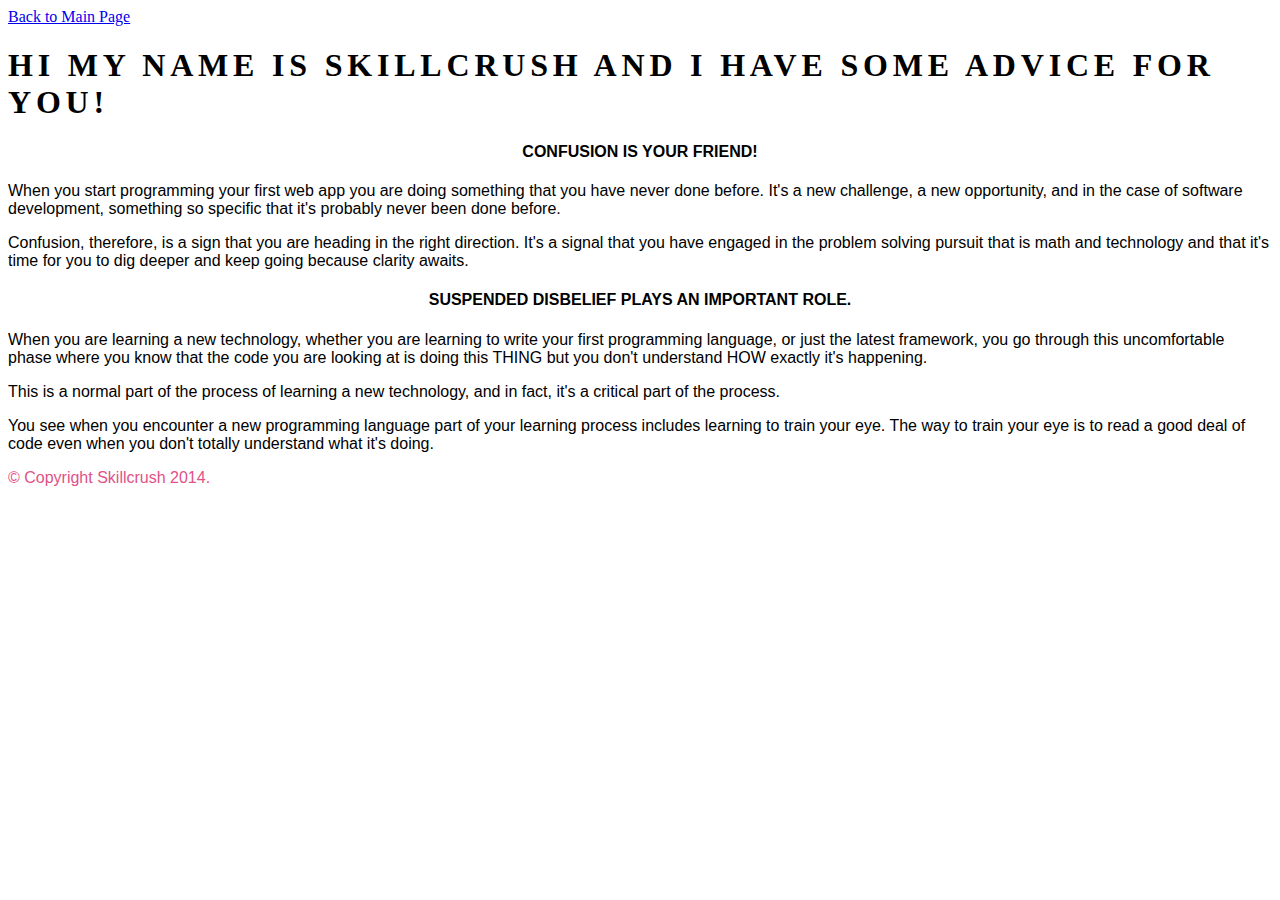
<file: advice/scottbarnhart-advice.html>
<!DOCTYPE html>
<html>
<head>
	<meta charset="utf-8">
	<link rel="stylesheet" type="text/css" href="../css/style.css">

	<!-- replace Skillcrush with your name here -->
	<title>Skillcrush's Advice For Newbies</title>
</head>

<!-- replace skillcrush with your name here -->
<body class="scottbarnhart-advice">
	<header>
		<a href="../index.html">Back to Main Page</a>
		<h1>Hi my name is Skillcrush and I have some advice for you!</h1>
	</header>

	<section>
		<div class="advice">
			<h4>Confusion is your friend!</h4>
			<p>When you start programming your first web app you are doing something that you have never done before. It's a new challenge, a new opportunity, and in the case of software development, something so specific that it's probably never been done before.</p>

			<p>Confusion, therefore, is a sign that you are heading in the right direction. It's a signal that you have engaged in the problem solving pursuit that is math and technology and that it's time for you to dig deeper and keep going because clarity awaits.</p>

			<h4>Suspended disbelief plays an important role.</h4>
			<p>When you are learning a new technology, whether you are learning to write your first programming language, or just the latest framework, you go through this uncomfortable phase where you know that the code you are looking at is doing this THING but you don't understand HOW exactly it's happening.</p>

			<p>This is a normal part of the process of learning a new technology, and in fact, it's a critical part of the process.</p>

			<p>You see when you encounter a new programming language part of your learning process includes learning to train your eye. The way to train your eye is to read a good deal of code even when you don't totally understand what it's doing.</p>
		</div>
    </section>

	<footer>
		<!-- replace Skillcrush with your name here -->
    <p>&copy; Copyright Skillcrush 2014.</p>
	</footer>
</body>
</html>
</file>
<file: css/style.css>
/** amypennybacker's advice **/

.amypennybacker-advice {
    background-color: #d9dde3;
}

.amypennybacker-advice h1 {
    font-family: 'squada one';
    font-size: 42px;
    color: #f64e39;
    text-align: left;
    padding-left: 80px;
}

.amypennybacker-advice h3 {
  font-family: 'squada one';
  font-size: 36px;
  color: #f86b5a;
  text-align: left;
  padding-left: 80px;
}

.amypennybacker-advice h4 {
  font-family: 'squada one';
  font-size: 24px;
  color: #4271b8;
  text-align: left;
  padding-left: 150px;
}

.amypennybacker-advice p {
  font-family: 'rockwell';
  font-size: 16px;
  color: #0c1522;
  text-align: left;
  padding-left: 150px;
}

/***Carly M Advice ****/
.carlym-advice {
    background-color: #ffb3b3;
    font-family: 'Verdana'
    text-size: 16px;
}

/*****Larissa's Advice*****/
.larissa-advice {
  background-color: #DCDCDC;
  font-family: Helvetica;
  text-align: center;
}

/**** Mark's advice *****/

.mark-advice p {
  font-variant: small-caps;
  font-family: 'Verdana';
  font-size: 18px;
}

.mark-advice h1 {
  color: brown;
  font-style: italic;
  font-family: sans-serif;
}

.mark-advice h4 {
  font-size: 24px;
  text-transform: lowercase;
}


/**Sarahgan's Advice***/
.sarahgan-advice {
  font-family:sans-serif;
  font-size: 20px;
  color: DarkSlateGray;
  padding: 20px;
}

.sarahgan-advice h1 {
  text-transform: uppercase;
  color:black;
}

.sarahgan-advice h4 {
  text-decoration: underline;
}

/* Jacob Bennett Advice */
.jacobhbennett-advice a {
  float: right;



}

.jacobhbennett-advice h4 {
  font-family: fantasy;
  letter-spacing: 5px;

}

.jacobhbennett-advice h1 {
  font-family: 'arial';
  font-size: 24px;
  letter-spacing: normal;
  text-align: center;


}

/**** Nina Advice ****/
.ninab-advice {
  background-color: #708090;
  font-family: 'Asap', sans-serif;
  font-size: 18px;
  color: #ffffff;
  padding: 20px;
}

/***** Mallory Carpenter's Advice *****/
.mallory-advice {
  background-color: black;
  font-family: 'Asap', sans-serif;
  font-size: 18px;
  color: green;
  padding: 20px;
}

.mallory-advice h4 {
  font-family: 'Asap', sans-serif;
  font-size: 18px;
  color: blue;
  padding: 20px;
}

/**** TERI'S ADVICE ****/
.teriw-advice {
	font-family: 'Open Sans', sans-serif;
}

.teriw-advice {
	background-color: #ffe6e6;
}

.teriw-advice header {
	color: #ff0066;
	font-family: 'Open Sans', sans-serif;
}

.teriw-advice h1, h4 {
	color: #ff0066;
	font-family: 'Open Sans', sans-serif;
	text-align: center;
}

.teriw-advice h1 {
	letter-spacing:0px;
	font-size:36px;
}

.teriw-advice h4 {
	color: #ff0066;
	font-family: 'Open Sans', sans-serif;
	font-size: 20px;
	font-weight:700;
	line-height:20px;
}

.teriw-advice p {
	font-size: 18px;
	font-weight:400;
	padding-right: 200px;
	padding-left: 200px;
	text-align: left;
}
.special-1 {
	font-style: italic;
	font-weight: 700;
	color: #ff0066;
}

.teriw-advice footer {
	padding: 20px;
}

/***** Barbara Montague's Advice *****/
.barbaramontague-advice {
  background-color: pink;
  font-family: 'Open Sans', sans-serif;
  font-size: 24px;
}

/***** Jessica Campbell's Advice *****/
.jessicacampbell-advice {
  background-color: #708090;
  font-family: 'Asap', sans-serif;
  font-size: 18px;
  color: #ffffff;
  padding: 20px;
}

/**** MarypK's Advice *****/

.marypk-advice {
  background-color: #edc8cd;
  font-family: 'Optima', sans-serif;
}

.marypk-advice header {
  width: 100%;
  background-color: #51709c;
  padding: 0 20px;
  height: 30px;
  line-height: 10px;
  position: fixed;
  top: 0;
  left: 0;
}

.marypk-advice a {
  color: white;
  text-align: center;
  text-decoration: none;
  padding: 15px 0;
}

.marypk-advice a:hover {
  background-color: #edc8cd;
}

.marypk-advice section {
  background-color: white;
  margin: auto;
  padding: 50px;
}

.marypk-advice h1 {
  text-align: center;
  font-size: 22px;
}
/*==== end of Maypk's advice=====*/

/***** Katesimone's Advice *****/
.katesimone-advice {
  background-color: #708090;
  font-family: 'Asap', sans-serif;
  font-size: 18px;
  color: #ffffff;
  padding: 20px;
}
.katesimone-advice header {
  font-family: 'Abril Fatface', cursive;
  text-align: center;
  color: #ffffff;
  word-spacing: -2px;
  letter-spacing: -1px;
  padding: 20px;
}
.katesimone-advice h4 {
  color: #ffffff;
  font-family: 'Abril Fatface', cursive;
  font-size: 20px;
  letter-spacing: 3px;
}
.katesimone-advice p {
  text-align: justify;
  border-top: 1px solid #ffffff;
}

/** Add a comment at the beginning of your CSS styles with your name**/

/*****LAURA M'S ADVICE*****/
.lauram-advice{
  background-color: #D4E4F7;
}
.lauram-advice h1{
  color: #341C09;
  font-family: 'Georgia', serif;
  font-size: 32px;
}
.lauram-advice h4{
  color: #B85B14;
  font-size: 28px;
}
.lauram-advice p{
  color:#000000;
  font-size: 24px;
  line-height: 24px;
}

/* SWEETSPOT'S ADVICE */
.elena-advice {
    width: 1200px;
    padding-top: 50px 250px;
    text-align: center;
    margin: auto;
    font-family: 'Montserrat', sans-serif;
}

.sweetspot-advice h1 {
    font-size: 20px;
    font-style: italic;
    text-transform: capitalize;
    padding-top: 20px;
}

.sweetspot-advice span {
    font-style: italic;
    font-size: 14px;
    color: #5c5c8a;
}

.sweetspot-advice section {
    padding: 25px 100px;
    border: 3px dotted black;
}

.sweetspot-advice section h4 {
    color: black;
    font-size: 20px;
    text-transform: uppercase;
}

.sweetspot-advice p {
    font-size: 14px;
    color: #5c5c8a;
}

.sweetspot-advice footer p {
    color: gray;
}

/***** ELENA'S ADVICE *****/
.elena-advice {
    width: 1200px;
    padding-top: 50px 250px;
    text-align: center;
    margin: auto;
    font-family: 'Montserrat', sans-serif;
}

.elena-advice h1 {
    font-size: 20px;
    font-style: italic;
    text-transform: capitalize;
    padding-top: 20px;
}

.elena-advice span {
    font-style: italic;
    font-size: 14px;
    color: #5c5c8a;
}

.elena-advice section {
    padding: 25px 100px;
    border: 3px dotted black;
}

.elena-advice section h4 {
    color: black;
    font-size: 20px;
    text-transform: uppercase;
}

.elena-advice p {
    font-size: 14px;
    color: #5c5c8a;
}

.elena-advice footer p {
    color: gray;
}

/**LB'S ADVICE**/
.laurenbench-advice {
  background-color: #EDE9F5;
  font-family: 'Playfair Display', serif;
  font-weight: 400;
  font-size: 16pt;
  color: black;
  text-align: center;
  padding: 100px;
}

.laurenbench-advice a {
  color: white;
}
.laurenbench-advice h1 {
  color: #DDCDE2;
  font-family: 'Playfair Display', serif;
  font-weight: 400;
  font-size: 20pt;
  letter-spacing: normal;
  text-transform: none;
  padding: 100 0 0 0px;
}

.laurenbench-advice h4 {
  color: black;
  font-size: 40pt;
  font-weight: 900;
}

.laurenbench-advice footer p {
  font-size: 12pt;
  color: #DDCDE2;
  padding: 100px;
}
/**LB ADVICE END**/

/* RICHROKS' ADVICE */
.richroks-advice {
  background-color: #FAFAFA;
  margin: 0;
  padding: 0;
  font-family: 'helvetica', sans-serif;
  font-size: 16px;
}

.richroks-advice header {
  background-color: #323232;
  width: 100%;
  height: 30px;
  padding: 0 20px;
  line-height: 30px;
  position: fixed;
  top: 0;
  left: 0;
}

.richroks-advice header a {
  color: white;
  text-decoration: none;
  font-size: 14px;
  -webkit-transition: color 0.3s cubic-bezier(0.645, 0.045, 0.355, 1);
  transition: color 0.3s cubic-bezier(0.645, 0.045, 0.355, 1);
}

.richroks-advice header a:hover {
  color: #8B8B8B;
}

.richroks-advice .advice {
  max-width: 800px;
  margin: 100px auto;
  padding: 50px;
  background: #fff;
  box-shadow:
    /* The top layer shadow */
    0 1px 1px rgba(0,0,0,0.15),
    /* The second layer */
    0 10px 0 -5px #eee,
    /* The second layer shadow */
    0 10px 1px -4px rgba(0,0,0,0.15),
     /* The third layer */
    0 20px 0 -10px #eee,
    /* The third layer shadow */
    0 20px 1px -9px rgba(0,0,0,0.15);
    /* Padding for demo purposes */
}

.richroks-advice .advice h1 {
  text-align: center;
  max-width: 550px;
  margin: 0 auto;
}

.richroks-advice .advice h4 {
  margin-top: 80px;
}

.richroks-advice footer p {
  width: 100%;
  text-align: center;
  color: #8B8B8B;
}

/** MEGAN'S ADVICE**/
.megans-advice {
    background-color: gainsboro;
}

.megans-advice header{
  background-color: lightsteelblue;
  padding: 30px;
}

.megans-advice h1{
  color: DarkSlateGray;
  font-family: 'Verdana',sans-serif;
 font-size: 24px;
 text-align: center;
}

.megans-advice h4{
 color: DarkSlateGray;
 font-family: 'Verdana',sans-serif;
 font-size: 20px;
}

.megans-advice p{
  font-size: 18px;
  padding-right: 200px;
  padding-left: 200px;
  text-align: left;
}

.megans-advice footer{
  background-color: lightsteelblue;
  padding-top: 400px;
}


/**** EBONI B's ADVICE ****/

.eboni-b-advice{
  background-color: #182952;
}

.eboni-b-advice h1{
  color: #e14594;
  font-family: 'Permanent Marker';
  font-size: 40px;
  text-align:left;
}

.eboni-b-advice h4{
  color:	violet;
  font-size: 34px;
  font-family: 'Permanent Marker';
  text-align:left;
}

.eboni-b-advice footer{
  color: grey;
  font-family: 'Century Gothic', sans-serif;
  padding: 20px;
}

.eboni-b-advice p{
  font-family:'east sea dokdo', sans-serif;
  font-size: 34px;
  color: ghostwhite;
  font-weight:lighter;
}

.eboni-b-copyright{
  font-family:sans-serif;
font-size:16px;
}

.eboni-b-span{color:white;
}
/** AMARA'S ADVICE**/
.amaramyricks-advice{
  font-family: 'Century Gothic', sans-serif;
  font-size: 20px;
}

.amaramyricks-advice h1{
  font-size: 32px;
}

.amaramyricks-advice h4{
  color:	#FF1493;
  font-size: 30px;
}

.amaramyricks-advice copyright{
  color: pink;
  font-family: 'Century Gothic', sans-serif;
  padding: 20px;
}


/****** MACKAYLA'S ADVICE*****/
.mackaylavan-advice{
  background: #ebd0fd;
  padding: 80px;

}

.mackaylavan-advice h1{
  font-family: 'Quicksand', sans-serif;
  text-align: center;
}
.mackaylavan-advice h4{
  font-family: 'Quicksand', sans-serif;
  text-align: center;
  text-decoration: underline;
  padding: 20px;
  color: #000000;
}

.mackaylavan-advice p{
  font-family: 'Quicksand', sans-serif;
}


/*****WEBER'S ADVICE*****/
.maria-wright-advice body {     /* added the class so that this person's body properties wouldn't impact ALL other pages  PSM */
  background-color: #fbf5e0;
  margin: 0px;
}
/* Maria Wright's Advice */
.maria-wright-advice {
  background-color: #fff;
  font-family: Lato, sans-serif !important;
  letter-spacing: normal;
}

.maria-wright-advice h1 {
  font-family: Lato, sans-serif !important;
  letter-spacing: normal;
  text-align: center;
}

.maria-wright-advice h4 {
  font-family: Lato, sans-serif !important;
  letter-spacing: normal;
  text-align: center;
}

.maria-wright-advice p {
  font-family: Lato, sans-serif;
  padding: 0 100px;
}
.weber-advice h1 {
  color: #595959;
  font-family: 'Special Elite', cursive;
  letter-spacing: 0px;
  padding-left: 25px;
  padding-top: 30px;
  padding-bottom: 20px;
  text-transform: lowercase;
}
.weber-advice h2 {
  color: #595959;
  font-family: 'Special Elite', cursive;
  padding-left: 25px;
  padding-bottom: 10px;
  text-align: left;
}
.weber-advice ul li {
  color: black;
  font-family: 'Josefin Slab', serif;
  font-size: 22px;
  line-height: 26px;
  text-align: left;
}
.weber-advice h3 {
  color: black;
  font-family: 'Josefin Slab', serif;
  padding-left: 25px;
  padding-top: 10px;
  text-align: left;
}
.weber-advice h4 {
  color: #595959;
  font-family: 'Special Elite', cursive;
  padding-top: 10px;
  padding-right: 25px;
  text-align: right;
  text-transform: capitalize;
}

/***** MEL F'S ADVICE *****/
.mel-advice {
background-color: "lightsteelblue";
}

.mel-advice h1 {
color: "darkslategrey";
font-size: 36px;
}

.mel-advice p {
    color: "darkslategrey";
    font-size: 18px;
}

.mel-advice h4 {
    color: "darkslategrey";
font-size: 24px;
}


/* TANISHA DAVEY'S ADVICE */

.tanishadavey-advice h1 {
  color: #407f7f;
  font-family: 'Amaranth', sans-serif;
  font-size: 36px;
  letter-spacing: 1px;
  text-align: center;
}

.tanishadavey-advice {
  color: #003333;
  font-family: 'Titillium Web', sans-serif;
  font-size: 18px;
}

.tanishadavey-advice h4 {
  color: #00ff00;
  font-size: 24px;
}

.tanishadavey-advice p {
  line-height: 22px;
}

.tanishadavey-advice footer p {
  color: #407f7f;
  font-family: 'Titillium Web', sans-serif;
  font-size: 14px;
  text-align: center;
}


/* Karla Perez Advice */
.karlaperez-advice {
  display: flex;
  justify-content: center;
  flex-wrap: wrap;
}

.karlaperez-advice h1  {
  font-family: 'Unica One', cursive;
  text-align: center;
  font-size: 38px;
  padding: 0 50px 0 50px;
}

.karlaperez-advice span {
  color: #cc0000;
}

.karlaperez-advice h4 {
  color: #cc0000;
  font-family: 'Unica One', cursive;
  text-align: center;
  font-size: 24px;
  margin-bottom: 0;
}

.karlaperez-advice p {
  font-family: 'Open Sans Condensed', sans-serif;
  font-size: 18px;
  width: 100%;
  text-align: center;
  padding: 0 100px 0 100px;
}

.karlaperez-advice footer {
  color: #cc0000;
  text-align: center;
}

/***jill-advice***/

.jill-b-advice h4 {
  color: tomato;
  }

/* Mims' advice */
.mimscopeland-advice {
  font-family: 'Verdana', sans-serif;
  background-color: sand;
  padding: 40px;
}

.mimscopeland-advice h1 {
  color: darkseagreen;
  font-family: 'Verdana', sans-serif;
  letter-spacing: normal;
  text-transform: none;
}

.mimscopeland-advice h3 {
  color: seagreen;
}

.mimscopeland-advice p {
  color: darkgrey;
}

/** Rachel Stephens Advice**/

.rachelstephens-advice {
  font-family: 'Quicksand', sans-serif;
  color: black;
  text-align: left;
  background-color: #f3c486
}

.rachelstephens-advice h1 {
  font-family: 'Anton', sans-serif;
  color: black;
  text-align: left;
}
.rachelstephens-advice h4 {
  font-family: 'Anton', sans-serif;
  color: black;
  text-align: left;
}

/*** aprildavis-advice ***/
.aprildavis-advice{
  background: #FFBCA6;
  font-family: 'Amiko', sans-serif;
}

.aprildavis-advice a{
  color: #53B29C;
}

.aprildavis-advice h1{
  font-family: 'Mogra', cursive;
  color: #FF8961;
  text-transform: none;
  }

.aprildavis-advice h4{
    font-weight: bolder;
    font-family: 'Arima Madurai', cursive;
    font-size: larger;
    text-align: left;
}


/*** imogenhudson-advice ***/
.imogenhudson-advice {
  background: olive;
  border:  2mm;
  padding: 10px;
}

.imogenhudson-advice h1 {
  text-align: center;
}

.imogenhudson-advice h4  {

  font-size: 20px;
  text-decoration: underline;
}

.imogenhudson-advice p {
  font-size: 18px;
}

.imogenhudson-advice footer {
  font-family: 'Montserrat', sans-serif;
  font-size: 12px;
  text-align: center;
}



/*** ejh-advice ***/
.ejh-advice {
  background: #00b8e6;
  border:  2mm ridge;
  padding: 10px;
}

.ejh-advice h1 {
  font-style: italic;
  text-align: center;
}

.ejh-advice h4  {
  border: 2mm skyblue outset;
  font-size: 20px;
  text-decoration: underline;
}

.ejh-advice p {
  font-size: 18px;
}

.ejh-advice footer {
  font-style: italic;
}

/***lacey-has-advice***/
.lacey-has-advice {
  background-color: lightskyblue;
  border-style: dotted;
  border-width: 19px;
  margin: 50px;
  padding:40px;
}

.lacey-has-advice h1 {
  font-family: Lucida;
  text-align: center;
}

.lacey-has-advice .advice {
margin: 50px;
text-align: justify;
}


/***Gary Spongebob's advice***/

.garyspongebob-advice {
  background-color: #FFA02E;
}

.garyspongebob-advice h1 {
  font-family: 'Roboto', sans-serif;
  font-size: 40px;
  line-height: 50px;
  text-align: center;
}

.garyspongebob-advice h4 {
  color: #000000;
  font-family: 'Montserrat', sans-serif;
  font-size: 30px;
  line-height: 15px;
}

.garyspongebob-advice p {
  font-family: 'Quicksand', sans-serif;
  font-size: 20px;
  line-height: 40px;
}

.garyspongebob-advice footer {
  font-family: 'Montserrat', sans-serif;
  font-size: 12px;
  text-align: center;
}


/**Katherine's Advice**/
.kfultz-advice {
	background: #CCCAFB;
	text-align: center;
	font-family: 'Montserrat', sans-serif;
}

.kfultz-advice h1 {
	font-family: 'Grand Hotel', cursive;
	text-transform: none;
	text-align: center;
	color: #CC0044;
}

.kfultz-advice h2 {
	font-family: 'Grand Hotel', cursive;
	color: #FF97A7;
	text-align: center;
	text-transform: none;
}


/***** Margaret S's Advice *****/
.margarets-advice {
    background: #ffe2f0;
    font-family: 'PT Serif', serif;
}

.margarets-advice h1 {
    font-family: 'PT Sans', sans-serif;
    color: #e0115f;
    text-align: center;
    text-transform: none;
    margin-bottom: 50px;

}

.margarets-advice p {
    margin: 5px;
    padding: 5px;
}

.margarets-advice h4, footer p {
    font-family: 'PT Sans', sans-serif;
    color: #df5287;
}

.margarets-advice h4 {
    text-align: left;
    margin: 25px 5px 5px 5px;
    padding: 5px;

}
.margarets-advice img.resize {
    max-width: 80%;
    max-height: auto;
    border: 1px solid #e0115f;
    margin-left: auto;
    margin-right: auto;
}

.margarets-advice figure {
    text-align: center;
    font-style: italic;
    font-size: smaller;
}

.margarets-advice img {
    margin: 5px;
}
.margarets-advice figcaption {
    margin: 1px;
}

.margarets-advice footer {
    margin: 100px 10px 10px 10px;
    text-align: center;
    text-decoration: overline solid #e0115f;
}
/** Mike's Advice **/

.mikebaker-advice {
		font-family: 'Gotham', sans-serif;
		color: gray;
}

/***** Julie's Advice *****/

.juliepallo-advice {
  background:	#2e8174;
  font-family: sans-serif;
  color: #d6c571;
  margin-left: 4%;
}

.juliepallo-advice h1 {
  font-size: 42px;
  color: 	#143969;
  text-align: center;
}

.juliepallo-advice h4 {
  font-size: 20px;
  color: #d6c571;
}
/***** Jade's Advice *****/

.jademacrury-advice {
  font-family: 'Cormorant Garamond', serif;
  color: #323040;
  line-height: 1.5;
  margin-left: 2%;
  text-align: justify;
}

.jademacrury-advice h1 {
  padding: 5%;
  text-align: center;
}

.jademacrury-advice .advice {
  margin-bottom: 25%;
}

/*****denfer's advice**********/
.denfer-advice {
  background-color:#ff8080;
}
.denfer-advice h1{
  font-family: 'Montserrat', sans-serif;
  font-size: 36px;
  color: #000000;
  line-height: 40px;
  margin: 50px;
  padding-bottom: 20px;
  text-align: center;
  font-variant: small-caps;
}
.denfer-advice h4{
  font-family: 'Courier', sans-serif;
  font-size: 25px;
  color:#000000;
  text-align: center;
}
.denfer-advice p{
  font-family: 'Nunito', sans-serif;
  font-size: 20px;
  color: #000000;
  line-height: 20px;
  text-align: center;
}
/***** Tinybird's Advice *****/

.tinybird-advice {
  background-color: #e6e6e6;
  font-family: 'Open Sans', sans-serif;
}

.tinybird-advice span {
  font-family: 'Pacifico', cursive;
}

.tinybird-advice h1 {
  font-family: 'Open Sans', sans-serif;
  text-align: center;
}

.tinybird-advice h4, footer {
  font-family: 'Open Sans', sans-serif;
  color: #0099cc;
}

/***** Lukas Vézina's Advices *****/
.lukas-advice{
  background-color: #FCFCFC;
  font-family: 'Raleway', sans-serif;
  max-width: 1200px;
  margin: auto;
  text-align: center;
}

.lukas-advice h1{
  color: #02111B;
  font-family: 'Oswald';
  text-align: center;
  font-size: 40px;
  text-transform: capitalize;
  padding: 20px 30px;
}

.lukas-advice h4{
  color: #30292F;
  font-family: 'Oswald';
  font-size: 30px;
}

.lukas-advice p{
  color: #5D737E;
  font-size: 20px;
  max-width: 600px;
  margin: auto;
}

.lukas-advice header {
  font-family: 'Raleway';
  padding: 10px;
  text-align: right;
  text-decoration: none;
}

.lukas-advice a {
  color: #5D737E;
  font-size: 15px;
  text-decoration: none;
}

.lukas-advice footer{
  font-size: 15px;
  padding-top: 50px;
  padding-bottom: 20px;
}

.lukas-advice footer p{
  font-size: 15px;
}
/***** Eileen's advice *****/
.eileen-advice {
  display: flex;
  flex-direction: column;
  justify-content: center;
  font-family: Arial, sans-serif;
  text-align: center;
  background: LightSlateGray;
}
/* container to hold the background color */
.eileen-advice .surround {
  padding: 15px 50px;
  border: 1px solid gray;
  border-radius: 30px;
  margin: 40px;
  background: LightGrey;
}
/* added font family and letter-spacing to prevent css override lower in this file */
.eileen-advice h1 {
  font-family: Arial, sans-serif;
  letter-spacing: normal;
  text-transform: capitalize;
  margin-top: 50px;
}
.eileen-advice h2 {
  color: black;
}
.eileen-advice .go-ahead {
  font-size: 24px;
  font-style: italic;
  margin: 50px 10px;
}

/*** Demaris' advice styles ***/
.demarisbeyene-advice {
  padding: 0 80px;
  background-color:#9B9986;
  font-family: Didot;
}

.demarisbeyene-advice h1 {
 text-align: center;
 color: #EF4575;
}

.demarisbeyene-advice h4 {
   color: #1E1E20;
   padding: 40px 0 0 0;
}

.demarisbeyene-advice .advice {
  padding: 40px 0;
}

.demarisbeyene-advice p {
  padding: 20px 0;
  line-height: 25px 0;
}

.demarisbeyene-advice footer {
  font-variant: small-caps;
}

/*** End Demaris' advice styles ***/


/***** Bryan Herbert's advice *****/

.bryanherbert-advice {
  background-color:#fff3e6;

}

.bryanherbert-advice h1 {
  font-family: Cambria, Cochin, Georgia, Times, 'Times New Roman', serif;
  font-size: 45px;
  line-height: 40px;
  margin: 50px;
  padding-bottom: 50px;
  text-align: center;
  font-variant: small-caps;
}

.bryanherbert-advice h4 {
 font-family: 'Nunito', sans-serif;
 font-size: 25px;
 text-align: left;
 font-variant: small-caps;
 }

.bryanherbert-advice p {
  font-family: 'Nunito', sans-serif;
  font-size: 20px;
  line-height: 12px;
 text-align: left;
 }

.bryanherbert-advice-italic {
  color: firebrick;
 font-style: italic;
 }

.bryanherbert-advice-footer p {
  color: firebrick;
  font-family: Arial, Helvetica, sans-serif;
  font-size: 18px;
  font-style: italic;
  padding-top: 75px;
  text-align: center;
}

/***** Katie's advice styles *****/

.katiedaniels-advice {
  text-align: center;
  font: Georgia;
  background-color: #8533ff;
}

.kd-advice {
  margin-right: 40px;
  margin-left: 40px;
  padding: 5px;
  line-height: 20px;
}

.katiedaniels-advice h1 {
  font-size: 28px;
  color: white;
}

#katiedaniels-footer {
  font-style: italic;
  margin: 60px;
}

/***** Mary K's advice styles *****/

.maryk-advice {
  background-color: #fff;
  color: #444;
  font-family: 'Lato', 'Arial', sans-serif;
  font-size: 18px;
  word-spacing: 2px;
  font-weight: 300;
  text-rendering: optimizeLegibility;
  overflow-x: hidden;
}

.maryk-advice h1, h4 {
  text-transform: uppercase;
  font-weight: 380;
}

.maryk-advice h1 {
  font-size: 50px;
}

.maryk-advice h4 {
  color: #444;
  font-size: 25px;
  margin-bottom: 20px;
}

/***** Jen's advice styles *****/
.jens-advice {
  background-color: MediumSeaGreen;
}


.jens-advice h1 {
  font-family: 'Arial', sans-serif;
  font-variant: small-caps;
  text-align: center;
  color: white;
}

.jens-advice h4 {
 font-size: 30px;
}

.jens-advice h4,
.jens-advice p {
  font-family: 'Verdana', sans-serif;
  color: #000036;
}

.jens-advice footer {
  font-family: 'Arial', sans-serif;
  font-variant: small-caps;
  text-align: center;
  color: white;
}

/***** Rachel's advice styles *****/

.rachelkamath-advice {
  padding: 0 80px;
  background-color: #00cc97;
  font-family: Verdana, Geneva, sans-serif;
}

.rachelkamath-advice h1 {
  text-align: center;
  color: #125272;
}

.rachelkamath-advice h4 {
  color: #900C3F;
  padding: 40px 0 0 0;
}

.rachelkamath-advice .advice {
  padding: 40px 0;
}

.rachelkamath-advice p {
  padding: 20px 0;
  line-height: 25px;
}

.rachelkamath-advice footer {
  font-variant: small-caps;
}

/***** start jovietrotta-advice styles *****/
.jovietrotta-advice {
  background-color: white;
}

.jovietrotta-advice a {
  color: lime;
  font-size: 10px;
  font-family: 'Libre Barcode 39';
  padding-left: 20px;
}

.jovietrotta-advice h1 {
  font-size: 23px;
  text-align: center;
  font-family: arial;
  text-transform: uppercase;
}

.jovietrotta-advice h4 {
  font-size: 20px;
  text-align: center;
  font-family: arial;
  color: black;
  text-decoration: none;
  text-transform: uppercase;
}

.jovietrotta-advice section p {
  padding-left: 225px;
  padding-right: 225px;
  text-align: justify;
  font-size: 15px;
}

.jovietrotta-advice footer {
  font-size: 10px;
  text-align: center;
  font-family: arial;
  text-transform: uppercase;
  font-weight: bolder;
  border-top-color: lime;
}

.jovietrotta-advice footer p {
  line-height: 0px;
}

.jovietrotta-advice .icons {
  font-size: 40px;
}

/***** end jovietrotta-advice styles *****/

/***** Theodore Wonderlik's styles *****/
.theodorewonderlik-advice {
  background-color: black;
}

.theodorewonderlik-advice h1 {
  font-family: 'Cormorant Garamond', serif;
  color: white;
}

.theodorewonderlik-advice p,
.theodorewonderlik-advice li,
.theodorewonderlik-advice a {
  font-family: 'Proza Libre', sans-serif;
  color:white;
}
/** fred's advice **/

.freds-advice {
    background-color: #d9dde3;
}

.freds-advice h1 {
    font-family: 'squada one';
    font-size: 42px;
    color: #f64e39;
    text-align: left;
    padding-left: 80px;
}

.freds-advice h3 {
  font-family: 'squada one';
  font-size: 36px;
  color: #f86b5a;
  text-align: left;
  padding-left: 80px;
}

.freds-advice h4 {
  font-family: 'squada one';
  font-size: 24px;
  color: #4271b8;
  text-align: left;
  padding-left: 150px;
}

.freds-advice p {
  font-family: 'rockwell';
  font-size: 16px;
  color: #0c1522;
  text-align: left;
  padding-left: 150px;
}

/*** mily's styles ***/

.mily-advice {
  font-family:'Abril Fatface', cursive;
  text-align: center;
}

.mily-advice p {
  font-family: 'Josefin Sans', sans-serif;
}


/***** mollie-advice styles *****/

.mollie-advice {
    padding-left: 80px;
    padding-right: 80px;
    background-color: #84776F;
    line-height: 40px;
    font-family:'Josefin Sans', sans-serif;
}

.mollie-advice h1 {
    text-align: center;
    font-size: 22px;
    padding-left: 80px;
    padding-right: 80px;
    padding-bottom: 60px;
    font-weight: 700;
    color: #DD9792;
    line-height: 30px;
    font-family:'Josefin Sans', sans-serif;
}

.mollie-advice h4 {
    color: #F9EAE1;
    font-size: 18px;
    text-align: left;
    font-family:'Josefin Sans', sans-serif;
}

.mollie-advice p {
  justify-content: center;
  font-weight: 400;
  color: #D1BE9C;
}

.mollie-advice footer p {
  padding-top: 50px;
  color: #603D3D;
}

/****** Carrie Snow's Styles ******/

.carriesnow-advice p {
  font-family: 'Lobster', cursive;
  color: darkslategray;
  text-align: center;
}

.carriesnow-advice h4{
  font-size: 30px;
  color: darkseagreen;
  font-weight: bolder;
  font-family: 'Abril Fatface', cursive;
  text-align: center;
}

.carriesnow-advice h1{
  font-size: 34px;
  color: darkred;
  font-weight: bolder;
  font-family: 'Abril Fatface', cursive;
  text-align: center;
}


/******* End Carrie Snow's Syles *****?????

/***** Precious Mack's advice styles ******/

.precious-advice .flex-container {
  display: flex;
  justify-content: center;
  align-items: center;
  background-color:#FAFAD2;
  border-top: solid navy 15px;
}

.precious-advice h1 {
  font-family: 'EB Garamond', serif;
  color: navy;
}

.advice-container {
  background-color: coral;
  display: flex column wrap;
  align-self: flex-start;
  height: auto;
  padding-bottom: 50px;
}

.precious-advice p {
  font-family: 'EB Garamond', serif;
  margin: 0 30px 0 30px;
  color: #303030;
  font-size: 20px;
}

.precious-advice h4 {
  font-family: 'Dancing Script', cursive;
  font-size: 30px;
  flex-wrap: wrap;
  color: navy;
}

.bottom-container {
  background-color: #FAFAD2;
  height: 90px;
  border-bottom: solid navy 15px;
  padding-bottom: 15px;
}

.copyright-container {
  padding-top: 30px;
  float: left;
  width: 80%;
}

.copyright-container p {
  font-family: 'EB Garamond', serif;
}

.link-container{
  float: left;
  padding-top: 30px;
}
/****** End Precious Mack advice styles ******/

/***** Rhonda Hernandez's advice *****/

.rhondaH-advice h4 {
    font-family: 'Raleway', sans-serif;
    font-size: 18px;
    text-align:left;
    font-weight:bold;

}


.rhondaH-advice h1 {
    font-family: 'Raleway', sans-serif;
    font-size: 30px;
    text-align:left;
    font-weight:bold;

}



/***** Robert Cook's advice *****/
.robertcook-advice {
	background-color: #2E8B57;
	width: 1200px;
	margin: 0 auto;
}
#robertcook-page-return {
	font-family: 'Dancing Script', cursive;
	color: black;
}
#robertcook-advice-headline {
	font-family: 'Dancing Script', cursive;
	text-align: center;
	padding: 0 75px;
	line-height: 75px;
	font-size: 35px;
}
.robertcook-advice-third-width {
	font-family: 'Dancing Script', cursive;
	width: 350px;
	float: left;
	padding: 25px;
	text-align: center;
	font-size: 17px;
}
#robertcook-confidence h4, #robertcook-internet h4, #robertcook-practice h4 {
	font-family: 'Dancing Script', cursive;
	font-size: 30px;
}
#robertcook-advice-footer {
	clear: both;
	text-align: center;
}


/****** rezika advice ******/
.rezika-advice {
  background-color: #00e6c0;
  width: 1000px;
  padding: 5% 10%;
  }



  .rezika-advice header {
    text-align: center;
    text-decoration-line: underline;
  }

  .rezika-advice h4{
    font-size: 150%;
    font-style: oblique;
  }



  .rezika-advice p {
    font-family: fantasy;
    text-align: center;
    line-height: 30px;
  }
/**** Michelle Coffee advice****/

.michellecoffee-advice {
	padding: 15px;
}

.michellecoffee-advice h1 {
	color: #f06242;
	font-family: Montserrat, sans-serif;
	font-size: 36px;
	text-align: center;
}

.michellecoffee-advice h4 {
	color: black;
	font-family: Montserrat, sans-serif;
	font-size:  24px;
	font-style: italic;
	text-align: center;
}

.michellecoffee-advice p {
	color: black;
	font-family: Lato, sans-serif;
	font-size:  18px;
	text-align: center;
}

.mcfooter {
	color: black;
	font-family: Lato, sans-serif;
	font-size:  12px;
	text-align: center;
}

/**** End Michelle Coffee advice****/


/**** Sara S advice****/

.saras-advice {
	background: #f3eabf;
	padding: 10px;
}

.saras-advice h1 {
	font-family: 'Raleway', sans-serif;
	font-size: 48px;
	color: #645e8e;
	text-align: center;
	letter-spacing: 2px;
}

.saras-advice h4 {
	font-family: 'Raleway', sans-serif;
	font-size: 30px;
	color: #94d8a6;
	text-align: center;
	letter-spacing: 2px;
}

.saras-advice .advice p {
	font-family: 'Raleway', sans-serif;
	font-size: 18px;
	color: 	#645e8e;
	text-align: justify;
}

.saras-advice footer {
	font-family: 'Raleway', sans-serif;
	font-size: 18px;
	color: 	#94d8a6;
	text-align: center;
}

.saras-advice a{
  	color: #5680e9;
    font-family: 'Raleway', sans-serif;
  	text-decoration: none;
		padding: 20px;
	}





/****JaRay's advice*****/
.jere-advice {
		background: transparent linear-gradient(to bottom, #5ab9ea, #84ceeb, #5680e9, #8860d0);
    padding: 5px;
	  max-width: 960px;
	  width: 95%;
	  margin: 20px auto;
}

.jere-advice a{
  	color: #5680e9;
    font-family: 'Oswald', sans-serif;
  	text-decoration: none;
}

 .jere-advice h1 {
    font-family: 'Pathway Gothic One', sans-serif;
    font-size:  48px;
    font-weight:  bold;
    color: #ffffff;
    margin:  25px;
    text-align: center;
  }

.jere-advice h4 {
  font-family: 'Pathway Gothic One', sans-serif;
  font-size: 20px;
  font-weight: normal;
  text-align: center;
  color: #8860d0;
}

.poems {
  display: flex;
	flex-flow: row wrap;
	justify-content: center;
	margin: 5px 0;
}

.advice-one,
.advice-two,
.advice-three {
  background: #ffffff;
  float: left;
  width: 400px;
  height: auto;
  flex: 1;
	border: 1px solid #5ab9ea;
	margin: 8px;
  padding: 10px;
}
.advice-one:first-child,
.advice-two:first-child,
.advice-three:first-child{
  margin-left: 0;
}
.advice-one:last-child,
.advice-two:last-child,
.advice-three:last-child{
  margin-left: 0;
}

.jere-advice p {
   font-family: 'Oswald', sans-serif;
   font-size:  16px;
   font-weight: normal;
   color:  #5ab9ea;
   padding: 0 10px;
   line-height: 25px;
   text-align: center;
 }

.jere-advice footer p {
   font-family: 'Oswald', sans-serif;
   font-size:  12px;
   font-weight: normal;
   color:  #c1c8e4;
   margin-top:  50px;
   text-align:  center;
   clear: both;
}

/****Marlene's advice*****/
.marlene-advice h1{
   font-family:  noto-serif;
   font-size:  48px;
   font-weight:  bold;
   color:  white;
   background-color:  blue;
   margin:  25px;
   text-align: center;
}
.marlene-advice h2{
   font-family:  noto-sans;
   font-size:  36px;
   font-weight:  bold;
   color:  blue;
   margin:  35px;
}
.marlene-advice p{
   font-family:  noto-sans;
   font-size:  24px;
   font-weight: regular;
   color:  black;
   margin-bottom:  10px;
   margin-left: 150px;
   text-align:  left;
   }
.marlene-advice footer p{
   font-family:  noto-sans;
   font-size:  12px;
   font-weight: regular;
   color:  black;
   margin-top:  50px;
   text-align:  center
   }

/***** Lisakpierce advice *****/
.lisakpierce-advice h1 {
  font-family: Megrim;
  font-size: 34px;
  color: DarkSlateGray;
  text-align: center;
}

.lisakpierce-advice h4 {
  font-family: Raleway;
  font-weight: bold;
  font-size: 24px;
  font-variant: small-caps;
}

.lisakpierce-advice p {
  padding: 20px, 0;
  font-size: 20px;
}

/***** end Lisakpierce advice *****/


/****Traci's advice*****/
.traci-advice h1 {
font-family: sans-serif;
font-size: 30px;
font-weight: bold;
color: pink;
text-align: center;
}

/***** Jeannine Advice ******/
.jeannine-advice h1 {
  color: pink;
  font-size: 16px;
  text-align: center;

}


/***** Nancych Advice ******/

.nancych-advice h1 {
  color: blue;
  padding: 40px;
  border-bottom: 5px solid grey;
  text-transform: capitalize;
  text-align: center;
}
.nancych-advice h4 {
  font-size: 24px;
}
.nancych-advice p {
  font-size: 20px;
  padding-bottom: 30px;
}
.nancych-advice html, body {
  height: 100%;
}
.nancych-advice body {
  display: flex;
  flex-direction: column;
}
.nancych-advice advice {
  flex: 1 0 auto;
}

/***** end Nancych Advice *****/

/***** CARLOS HERBERT ADVICE *****/
.herbie-advice h1{
  font-family: "Open Sans", sans serif;
  font-size: 48px;
  font-weight: bold;
  color: 	#008080;
}

.herbie-advice p{
  font-family: "Times New Roman", serif;
  font-size: 16px;
  font-weight: 300;
  color: #3c3c3c;
}
/***** END CARLOS ADVICE *****/

/***** SamCandanedo Advice ******/

.samcandanedo-advice h1 {
  color: pink;
  padding: 40px;
  border-bottom: 5px solid grey;
  text-transform: capitalize;
  text-align: center;
  font-size: 50px;
}
.samcandanedo-advice h4 {
  font-size: 24px;
  color: blue;
}
.samcandanedo-advice p {
  font-size: 20px;
  padding-bottom: 30px;
}
.samcandanedo-advice html, body {
  height: 100%;
}
.samcandanedo-advice body {
  display: flex;
  flex-direction: column;
}
.samcandanedo-advice {
  flex: 1 0 auto;
}

/***** SamCandanedo Advice *****/

/***** AMANDA OTTOSEN ADVICE *****/
.amandaottosen-advice h1{
  font-family: 'Bangers', cursive;
  font-size: 55px;
  font-weight: bold;
  text-align: center;
  color: #456990;
}
.amandaottosen-advice h4{
  font-family: 'Dosis', sans-serif;
  font-size: 38px;
  font-weight: bold;
  color: #d7816a;
}
.amandaottosen-advice p{
  font-family: 'Dosis', sans-serif;
  font-size: 26px;
  font-weight: bold;
  color: #75b9be;
}
.amandaottosen-advice footer{
  background-color: #ee767a;
}
.amandaottosen-advice footer p{
  font-family: 'Dosis', sans-serif;
  font-weight: normal;
  color: white;
}

/** Eric L's Stle**/

.ericlahoda-intro h1 {
  font-family: 'Concert One';
  font-size: 44px;
  text-align: center;
  text-transform: capitalize;
  background-color: #FFBA19;
  margin: 100px 0px 100px 0px;
}
.ericlahoda-code {
  text-decoration: underline;
  color: #4074E8;
  font-weight: bold;
}
.ericlahoda-advice h4 {
  font-family: 'Concert One', sans-serif;
  font-size: 36px;
  margin-top: 100px;
}

.ericlahoda-advice p {
  font-family: 'Barlow Condensed', sans-serif;
  color: white;
  font-size: 24px;
  text-align: left;
  background-color: #4074E8
}


/********katistewart's STYLE********/

.katistewarts-advice {
	font-family:Baskerville, "Palatino Linotype", Palatino, "Century Schoolbook L", "Times New Roman", "serif";
	background-color: antiquewhite;
}

.katistewarts-advice a {
	color:#525297;
	text-decoration: none;

}
.katistewarts-advice h1 {
	color: #101A52;
	font-family: Segoe, "Segoe UI", "DejaVu Sans", "Trebuchet MS", Verdana, "sans-serif";
	font-size: 24px;
	text-align: center;
}

.katistewarts-advice h4 {
	color: #101A52;
	font-family:Segoe, "Segoe UI", "DejaVu Sans", "Trebuchet MS", Verdana, "sans-serif";
	font-size: 18px;
}

.katistewarts-advice p {
	color:#101A52;
	font-family: Baskerville, "Palatino Linotype", Palatino, "Century Schoolbook L", "Times New Roman", "serif";
	font-size: 18px;
	text-align: left;
}

.katistewarts-advice footer p {
	color:#525297;
	font-size: 12px;
}

/******End of katistewart's STYLE/

/**** Kelly Burgess Style ********/
.kellyburgess-advice {
  font-family: 'PT Sans', sans-serif;
  background: #F4ACB7;

}

.kellyburgess-advice header h1 {
  font-family: 'PT Sans', sans-serif;
  font-size: 16px;
  font-weight: bold;
  text-transform: none;
}
.kellyburgess-advice h4 {
  font-family: 'PT Sans', sans-serif;
  font-size: 14px;
  font-weight: bold;
  text-align: left;
  text-transform: Capitalize;
}

.kellyburgess-advice p {
  font-size: 12px;

}

.kellyburgess-advice footer {
  font-size: 10px;

}


/****** robopingvin's STYLE********/
.robopingvin-advice {
  font-family:  'Roboto', sans-serif;
}

.robopingvin-advice h1 {
  background-color: purple;
  color: black;
  font-size: 25px;
  text-align: center;
  text-transform: capitalize;
  padding: 50px 0;
}

.robopingvin-advice h4 {
  background-color: white;
  font-size: 25px;

}

.robopingvin-advice p {
  font-size: 25px;
  font-weight: lighter;
  text-align: center;
}

/******* END robopingvin's ADVICE *****/

/****** Joy's STYLE********/
.joys-advice {
  font-family:  'Roboto', sans-serif;
}

.joys-advice h1 {
  background-color: grey;
  color: tomato;
  font-size: 25px;
  text-align: center;
  text-transform: capitalize;
  padding: 50px 0;
}

.joys-advice h4 {
  background-color: blanchedalmond;
  font-size: 22px;
  font-weight: bold;
}

.joys-advice-advice p {
  font-size: 16px;
  font-weight: lighter;
  text-align: justify;
}

/******* END SJOY' ADVICE *****/

/***** JGORDON STYLE *****/
.jgordon-advice {
  font-family: sans-serif;
  background-color: #6666ff;
  color: #FFFFFF;
  font-size: 24px;
}
.jgordon-advice header a
{
  font-weight: bold;
}
.jgordon-advice h1
{
  font-family: 'Verdana';
  font-size: 30px;
  font-weight: bold;
  text-align: center;
  text-transform: lowercase;
}
.jgordon-advice h2
{
  font-size: 24px;
  color: #ffff66;
  text-transform: uppercase;
}
.jgordon-advice p
{
  font-size: 16px;
  text-align: justify;
}

/* kailey wontorski's styles */
 .kaileywontorski-advice {
   background-color: #98A886;
 }

 .kaileywontorski-advice header a{
   text-decoration: none;
   font-family: 'Cormorant Garamond', serif;
   color: #465C69;
   margin-left: 40px;
   font-size: 22px;
 }

 .kaileywontorski-advice header a:hover {
   color: black;
   background-color: #FFFFFC;
   background-clip: content-box;
   margin-left: 30px;
 }

 .kaileywontorski-advice h1 {
   color: #FFFFFC;
   margin: 0 30 30 30px;
   text-transform: none;
   font-family: 'Playfair Display', serif;
   font-size: 32px;
   letter-spacing: 0px;
   text-align: center;
 }

 .kaileywontorski-advice h4 {
   text-transform: capitalize;
   padding: 10px;
   color:#465C69;
   font-family: 'Cormorant Garamond', serif;
   font-size: 28px;
 }

 .kaileywontorski-advice p {
   line-height: 40px;
   color: #363457;
   font-family: 'Catamaran', sans-serif;
   font-size: 19px;
 }
 .kaileywontorski-advice footer p {
   color: #000000;
   font-family: 'Playfair Display', serif;
   font-size: 18px;
  }
/* end of kaileywontorski's style's */


/****** SALLY D's STYLE********/
.sally-d-advice {
  font: sans-serif;
}
.sally-d-advice h1 {
   background-color: purple;
   color: white;
   font-size: 25px;
   text-transform: capitalize;
   padding: 50px 0;
 }
.sally-d-advice h4 {
 background-color: yellow;
 font-size: 22px;
 font-weight: bold;
}

.sally-d-advice p {
  font-weight: lighter;
}
/******* END SALLY D ADVICE *****/

/*****STATZ STYLE*****/
.statz-advice {
  font-family: 'Bellefair', sans-serif;
  color: #BF3F1C;
  background-color: #7d8076;
  font-size: 36px;
  text-align: center;

}

.statz-advice h2 {
  color: #efe8dc;
  font-size: 48px;
  font-variant: small-caps;
  letter-spacing: -2px;
}

.statz-advice p {
  color: #293549;
  font-family: 'Bellefair';
  font-size: 26px;
}

.statz-advice h4 {
  color: #293549;
  font-size: 12px;
  padding: 40px;

}
/********/


/*daniel berryman's styles*/

.danielberryman-advice header a {
    color: red;
    border: 1px solid red;
    text-decoration: none;
    padding: 0px 40px;
}

.danielberryman-advice h1 {
    color: red;
    text-align: center;
}

.danielberryman-advice h4 {
    color: blue;
    text-transform: uppercase;
}

.danielberryman-advice section p {
    color: purple;
}

.danielberryman-advice footer p {
    color: red;
}

/** Vegoia's Styles **/
.sthvecu-advice {
  background: #888;
  width: 100%;
  font-size: 1em;
}
.sthvecu-advice h1, h2 {
  font-family: 'Philosopher', sans-serif;
  color: #98fb98;
  text-align: center;
}
.sthvecu-advice h2 {
  font-family: 'Philosopher', sans-serif;
  color: #ff6666;
/*  color: #dc143c;  */
/*  text-shadow: 2px 1px #eee;  */
  text-align: center;
}
.sthvecu-advice  p {
  font-family: 'Josefin Sans', sans-serif;
  font-size: 1.05em;
  color: #fff;
  text-align: justify;
  padding: 1% 0;
}
.sthvecu-advice footer p {
  background-color: #ccc;
  font-size: 0.75em;
  color: #dc143c;
  text-align: center;
}

body.eps-advice {
    height: 100%;
}

.eps-advice header {
    height: 30%;
}

.eps-advice section {
    height: 40%;
    padding: 5%;
}

.eps-advice footer {
    height: 30%;
    padding: 10%;
}

.eps-advice h1{
    padding: 100px;
    text-align: center;
    text-transform: uppercase;
    font-size: 20px;
    font-family: sans-serif;
}

/** Grace's Advice **/
.grace-advice{
    font-family:  'Roboto', sans-serif;
    color: darkslategray;
}

/**Rachel's Styles**/
.rachelmiller-advice {
font-family: 'Open Sans', serif;
color: blue;
}
.rachelmiller-advice h1 {
	font-size: 36px;
	font-weight: bold;
	text-align: center;
}
.rachelmiller-advice h4{
	font-size: 24px;
}
.rachelmiller-advice p{
	font-size: 18px;
}
/*--- Lesley's Styles ---*/
.lesleyhogg-advice {
	font-family: 'Open Sans', sans-serif;
  font-size: 16px;
  display: grid;
}

.lesleyhogg-advice h1 {
	font-family: 'Montserrat', sans-serif;
	color: #000;
	font-size: 1.8rem;
	text-align: center;
	background-color: skyblue;
	padding: 2% 0;
	margin-bottom: 0;
}

.lesleyhogg-advice section {
  display: grid;
}

.lesleyhogg-advice div {
	background-color: lightblue;
	margin: 0;
	padding: 15% 5%;
}

.lesleyhogg-advice h4 {
	font-size: 1.2rem;
	color: #000;
	margin-bottom: 2%;
}

.lesleyhogg-advice p {
	font-size: 1rem;
	color: dimgray;
}

.lesleyhogg-advice span {
	color: midnightblue;
	font-weight: bold;
}

.lesleyhogg-advice footer {
	padding-top: 1.5rem;
}

.lesleyhogg-advice footer p {
	color: silver;
}

/*--- Sarah's Styles ---*/

.sarahs-advice {
	text-align:center;
}

.sarahs-advice h1 {
	font-family:"Palatino Linotype", "Book Antiqua", Palatino, serif;
	font-size: 24px;
	color: #F06;
	padding-bottom: 50px;
	padding-top: 50px;
}

.sarahs-advice h4 {
	font-size: 24px;
	margin-bottom: 20px;
	font-style: italic;
}

.sarahs-advice p {
	line-height: 40px;
	font-size: 18px;
}

/***** Kathy Kemmis Styles *****/
.kathykemmis-advice {
  text-align:center;
  font-family: 'Fauna One', serif;
}
.kathykemmis-advice h1 {
  font-size: 30px;
color:#400080;
}

.kathykemmis-advice h4 {
font-size: 24px;
text-decoration: underline;
color:#6600cc;
padding: 30px 0;
}

.kathykemmis-advice p{
text-align: justify;
font-family: 'Fauna One', serif;
font-size: 18px;
}
.kathykemmis-advice .advice {
padding: 80px 0;
}
.kathykemmis-advice footer {
padding: 80px 0;
}
.kathykemmis-advice span{
  font-family: 'Dancing Script', cursive;
  color: #8000ff;
  text-decoration: underline;
}

/******Tiffany's Styles *******/
.tiffanyo-advice {
    text-align: center;
}
.tiffanyo-advice h1 {
    color: #804d80;
}
.tiffanyo-advice h2 {
    border-bottom: 1px solid darkgrey;
    background-color: lightgrey;
    padding: 10px 0px;
}
.tiffanyo-advice p {
    text-align: left;
    padding-bottom: 1.2em;
}
.tiffanyo-advice .advice {
    padding-top: 1.2em;
}
.tiffanyo-advice footer {
    text-align: center;
    background-color: darkgrey;
}

/*--- Sarah's Styles ---*/
.sarahyu-advice {
    text-align: center;
    padding: 50px;
    margin: 50px;
}

.sarahyu-advice h1 {
    color: blue;
    font-family: sans-serif;
}

.sarahyu-advice p {
    margin: 30px auto;
}

.sarahyu-advice strong {
    color: blue;
}

/*--- End Sarah's Style ---*/

/*--- Eshton's Styles ---*/
.eshton-advice {
	text-align: left;
	padding: 50px;
	margin: 50ox;
	}

.eshton.advice p {
	font-family: sans-serif;
	color: purple;
	}

.eshton.advice h4 {
	font-family: serif;
	color: black;
	}


/***** Gregs Style *****/
.gregschmitt-advice {
  font: Georgia, serif;
}

.gregschmitt-advice h1 {
  color: purple;
  font-size: 42px;
  text-align: center;
  text-transform: capitalize;
  padding: 50px 0;
}

.gregschmitt-advice h4 {
  font-size: 22px;
  font-weight: normal;
}

.gregschmitt-advice p {
  font-size: 18px;
  font-weight: lighter;
}

/*****Anna's Style*****/
.ahaefele-advice {
  font: Georgia, serif;
}

.ahaefele-advice h1 {
  color: purple;
  font-size: 42px;
  text-align: center;
  text-transform: capitalize;
  padding: 50px 0;
}

.ahaefele-advice h4 {
  font-size: 22px;
  font-weight: normal;
}

.ahaefele-advice p {
  font-size: 18px;
  font-weight: lighter;
}

/******End Anna's Style*****/

/*****Nandini's Sytle*****/
.nandini-advice {
  font: sans-serif;
}

.nandini-advice h1 {
  background-color: yellow;
  font-size: 28px;
  text-align: center;
  text-transform: capitalize;
  padding: 50px 0;
}

.nandini-advice h4 {
  font-size: 18px;
  font-weight: bold;
}

.nandini-advice p {
  font-size: 16px;
  font-weight: lighter;
}

/****** end nandini's style *****/

/*****Bianca's Sytle*****/
.bianca-advice {
  font: sans-serif;
}

.bianca-advice h1 {
  background-color: yellow;
  font-size: 28px;
  text-align: center;
  text-transform: capitalize;
  padding: 50px 0;
}

.bianca-advice h4 {
  font-size: 18px;
  font-weight: bold;
}

.bianca-advice p {
  font-size: 16px;
  font-weight: lighter;
}

/******End Bianca's Style*****/
/**Kaleigh's advice**/
.kaleighs-advice p{
  font-size: 45px;
  font-style: italic;
}

/***** BreAnn's Style *****/
.breannh-advice {
  font-family: 'Source Serif Pro', serif;
  padding: 10px 50px;
}

.breannh-advice h1{
  font-size: 48px;
  color: #fff;
  background-color: #e02000;
  padding: 10px 20px;
}

.breannh-advice h4 {
  font-size: 28px;
  color: #08182e;
  padding: 0 20px;
}

.breannh-advice p {
  font-size: 18px;
  padding: 0 20px;
  color: #2f2f2f;
}

.breannh-advice a {
  text-decoration: none;
  padding: 10px;
  border: 4px solid #FAcdFE;
  color: #FAcdFE;
  font-size: 14px;
}

.breannh-advice a:hover {
  color: #e02000;
  border: 4px solid #e02000;
}

/***** KrissyFile Styles *****/
.krissyscott-advice {
 font-family: 'Zilla Slab', serif;
  background-color: black;
  color: red;
  text-align: right;
  font-size: 24px;
  font-weight: 700;
}

/***** Khristian's Styles *****/
.khristian-advice {
  padding: 0 50 50 0;
}
.khristian-advice p {
  font-family: 'Raleway';
  color: #7d53de;
  text-align: justify;
}

.khristian-advice h1 {
  font-family: 'Shrikhand';
  color: #bffff7;
  text-align: center;
}

.khristian-advice h4 {
  font-family: 'Raleway';
  color: #e24451;
  text-align: center;
}

/***** Abbi's Styles *****/
.abbi-advice  {
  margin: 50px;
  font-family: "Helvetica", sans-serif;
}

.advice-crystal {
	background-color: lightgrey;
	color: blue;
}

.abbi-advice a:visited {
  color: gray;
}

.abbi-advice h1 {
  font-family: "Courgette", sans-serif;
  font-size: 50px;
  color: black;
  text-align: center;
  width: 75%;
  margin: 20px auto;
}

.abbi-advice footer {
  padding-top: 50px;
  text-align: center;
}

/* --Rebeccas Styles--*/
.rebeccas-advice{
  background-color: #66ff33;
}
/*------Logan Turner Styles-------*/
.loganturner-advice {
  background-color: #D9D6E5;
  font-family: "Lucida Bright", "Georgia", serif;
}

.loganturner-advice div {
  background-color: #D9D6E5;
}

.loganturner-advice em {
  font-weight: bolder;
  font-stretch: expanded;
}

.loganturner-advice p {
  color: #666;
}

.loganturner-advice h4 {
  background-color: #666;
  color: white;
}

/*---CESOLDO Styles---*/
.esoldo-advice {
background-color: #fafafa;
}

.esoldo-advice h1 {
  color: #4a148c;
  font-size: 36px;
}

.esoldo-advice h4 {
  color: #4a148c;
  background-color: #fafafa;
  font-size: 24px;
}

.esoldo-advice p {
  color: #263238;
  font-family: Arial, sans-serif;
  padding: 0px 50px 10px 50px;
}

.esoldo-advice a {
  color: #0097a7;
}

/*---End CESOLDO Styles---*/


/*---Andra Styles---*/
.andra-advice {
  background-color:#DAF7A6;
}
.andra-advice header a {
  color: #FF5733;
  font-size: 16px;
}
.andra-advice h1 {
  color: #27AE60;
}
.andra-advice h3 {
  color: #900C3F;
  text-align: center;
}
.andra-advice p {
  color: #C70039;
}
.andra-advice h4 {
color: #FFC300;
background-color: #DAF7A6;
}
.andra-advice footer p {
  font-size: 12px;
  color: #FF5733;
}
/*---End Andra Styles---*/


/*anwegner Styles*/

.anwegner-advice h1 {
  font-family: 'Zilla Slab', serif;
  font-weight: 600;
}

.anwegner-advice h4 {
  font-family: 'Zilla Slab', serif;
  background-color: #fff;
  text-align: left;
  font-size: 1.5em;
  font-weight: 400;
}

.anwegner-advice .advice {
  background-color: #fff;
}

.anwegner-advice p {
  font-family: 'Zilla Slab', serif;
  color: #900C3F;
}

.anwegner-advice footer p {
  color: #8C8085;
  font-size: .75em;
}

/*Kristin's Styles*/
.kristinlinde-advice {
	background: #ffffff;
	color: #ccc;
}

/*Becky T's Stylez*/

.beckyt-advice body {
  background-color: yellow;
  font-family: 'Patrick Hand SC', cursive;
}

.beckyt-advice h1{
  font-family: 'Josefin Sans', sans-serif;
  font-variant: small-caps;
}

/*Patricia Kisinger's Styles*/
.patriciakisinger-advice {
  background: #ffb6c1;
  height: 100%;
}

.patriciakisinger-advice {
  background: #ffb6c1;
  font-family: Arial, sans-serif;
  margin: auto;
}

.patriciakisinger-advice body{
  background: #ffb6c1;
  height: 100%;
}

.patriciakisinger-advice a{
  text-decoration: none;
}

.patriciakisinger-advice a hover {
  font-variant: small-caps;
  color: #a9a9a9;
}

.patriciakisinger-advice h1{
  color: #ffffff;
  line-height: 1em;
}

.patriciakisinger-advice h4 {
  background: #dcdcdc;
  line-height: 2rem;
}

.patriciakisinger-advice p{
  background: #f5f5f5;
  padding: .5rem;
}

.patriciakisinger-advice .show-me-the-money {
  background: #ffb6c1;
}

/** nataliemm styles **/
.nataliemm-advice {
  font-family: sans-serif;
  background-color: white;
}

.nataliemm-advice a {
  text-decoration: none;
}

/** Seanie's Styles **/

.seanie-advice {
  background-color: purple;
  width: 100%;
  margin: 0 auto;
}

.seanie-advice {
  line-height: 1.5em;
  font-weight: lighter;
  color: white;
  font-family: sans-serif;
  text-align: right;
}

/*-----Aimee's styles ----*/
.aimeehall-advice {
  width: 100%;
  background-color: gainsboro;
  font-family: sans-serif;
  border-radius: 8px;
  padding: 10px;
}

.aimeehall-advice h4 {
  color: indigo;
  font-size: 1.5em;
}

.aimeehall-advice p{
  text-align: left;
  padding: 10px;
}

/**Feona's Styles**/
.feona-advice-html {
  background-color: white;
  background-image: url("http://camillestyles.com/wp-content/uploads/2009/10/az-canary.jpg");
  background-position: center;
  background-repeat: repeat;
  padding: 0;
}

.feona-advice {
  background-color: #FFB317;
  font-family: 'Open Sans', sans-serif;
  margin: auto;
  padding: 5px 20px 0 20px;
  width: 100%;
  max-width: 650px;
}

.feona-advice header {
  width: 100%;
}

.feona-advice h1 {
  background-color: #214AAF;
  font-family: 'Patua One', cursive;
  margin: 10px 0 10px 0;
  padding: 10px;
}

.feona-advice h2 {
  color: #C6128B;
  font-family: 'Patua One', cursive;
}

.feona-advice footer {
  background-color: #214AAF;
}

.feona-advice footer p {
  padding: 5px;
}

/**Abbyh advice styling**/

.abbyh-advice {
	background-color: #ff4367;
	width: 100%;
	margin: 0 auto;
}
.abbyh-advice h1{
	font-size: 2em;
	font-family: 'Lora', sans-serif;
	text-align: center;
}
.abbyh-advice h4 {
	font-size: 1.2em;
	text-align: center;
}

.abbyh-advice p {
	font-size: 1em;

}

.abbyh-advice footer {
	text-align: center;
}

/**Abbyh advice styling END **/

/** Asia's Styles **/
.asiakane-advice header{
  color: pink;
}

/** Trav's Styles **/
.trav-advice {
    width: 100%;
    background-color: ghostwhite;
    font-family: sans-serif;
    margin: 0 auto;

}
.trav-advice a {
    text-decoration: none;
    color: #0066ff;
    font-weight: bold;
}
.trav-advice h1 {
    color: red;
    font-family: 'Quando', serif;
    font-weight: bold;
    text-align: left;
}
.trav-advice h4 {
    font-family: sans-serif;
    font-size: 22px;
    text-align: left;
    color: green;
}
.trav-advice p {
    color: black;
    font-family: 'Judson', serif;
    text-align: left;
    font-size: 1.5em;
}
.trav-advice footer {
    color: #00008B;
    text-align: center;
    font-size: 13px;
    font-style: italic;
}
.trav-advice footer p {
  color: white;
}

/** Linz Styles**/
.linzfrank-advice {
  font-family: 'serif';
  margin: auto;
}
.linzfrank-advice h1{
  font-weight: bold;
  color: #0A3847;
  font-family: serif;
}

.linzfrank-advice h4 {
  font-family: serif;
}

/** Sarah's Styles**/
.sschlueter-advice {
    width: 90%;
    background-color: black;
    font-family: diavlo;
    margin: 0 auto;

}
.sschlueter-advice a {
    text-decoration: none;
    color: gray;
    font-weight: bold;
}
.sschlueter-advice h1 {
    color: #00d4ff;
    font-weight: bold;
    text-align: center;
}
.sschlueter-advice h4 {
    font-family: sans-serif;
    font-size: 22px;
    text-align: center;
    color: #126272;
}
.sschlueter-advice p {
    color: white;
    text-align: center;
}
.sschlueter-advice footer {
    color: white;
    background-color: black;
    text-align: left;
    font-size: 13px;
    font-style: italic;
}
/** End Sarah's Styles*/

/** Troy Pratt's Styles **/

body.troypratt-advice h1{
    font-family:'Open Sans', sans-serif;
    font-size: 18px;
    text-align:center;
}

body.troypratt-advice header{
    text-align: center;
    font-family: 'Open Sans', sans-serif;
    font-size: 10px;
}

div.troypratt-advice{
    width: 650px;
    margin-left: auto;
    margin-right: auto;
    padding: 10px;
    background-color:lightskyblue;
    border-radius: 10px;
}

div.troypratt-advice p{
    font-family:'Open Sans', sans-serif;
    font-size: 12px;
    background-color: white;
    border-radius: 5px;
    padding: 5px;
}

div.troypratt-advice h4{
    font-family: 'Crushed', cursive;
    font-size: 14px;
    font-weight: bold;
}

body.troypratt-advice footer {
    text-align: center;
    font-family:'Open Sans', sans-serif;
    font-size: 10px;
}

/**END Troy Pratt's Styles**/

/* Mel's Styles */
.mel-advice {
  padding: 100px;
}

.mel-advice a{
	font-family: Arial, sans-serif;
	color: gray;
  font-size: 1em;
	text-transform: uppercase;
}

.mel-advice h1 {
	font-family: Arial, sans-serif;
	color: coral;
  font-size: 2em;
	text-transform: uppercase;
}

.mel-advice h4 {
	font-family: Arial, sans-serif;
	color: salmon;
  font-size: 1.5em;
	line-height: 1em;
}

.mel-advice p {
	font-family: Arial, sans-serif;
	color: salmon;
  font-size: 1.2em;
	line-height: 1em;
	padding-bottom: 100px;
}

.mel-advice footer p{
	background-color: white;
	color: gray;
}

/* -- End Mel's Styles */

/** Suzanne's Styles **/
.smartsuzy-advice {
  font-family: fantasy;
  background-color: salmon;
  color: blue;
}
.smartsuzy-advice  p {
  font-family: sans-serif;
  color: green;
  text-align: justify;
}
.smartsuzy-advice footer {
  background-color: blue;
  color: white;
}

/*Lindsay's Styles*/
.lindsay-advice{
  width: 100%;
  background-color: #521247;
  font-family: serif;
  margin: auto;
}

.lindsay-advice a{
  color: #0066ff;
}

.lindsay-advice h1{
  color: #e4ac6a;
}

.lindsay-advice h4{
  color: #ffd336;
}

.lindsay-advice p{
  color: #e4ac6a;
}

/***Amanda Worthington Styles***/
.amandaworthington-advice {
  background-color: lightgrey;
}

.amandaworthington-advice h1{
  background-color: lightgrey;
  font-size:3em;
  font-style:italic;
}

.amandaworthington-advice h4{
  font-size:2em;
  font-style:italic;
  color:#222222;
  background-color: pink;
}

/**** JESSICA WEBER STYES ****/

.advice-j-weber {
  background-color: blue;
  color: white;
}

.advice-j-weber h1 {
  background-color: blue;
  color: white;
  font-size: 40px;
}

.advice-j-weber p {
  background-color: blue;
  color: white;
}

/** Jazz's Styles **/
.jazz-advice {
  background-color: black;
  color: white;
}

.jazz-advice h1 {
  background-color: grey;
  font-weight: bold;
}

.jazz-advice footer {
  background-color: white;
  color: black;
}

/** Isabel's Styles **/
.isabel-advice {
  width: 100%;
  background-color: #f0f0f5;
  font-family: 'Open Sans', sans-serif;
}

.isabel-advice h1 {
  font-weight: 700;
  color: #80b3ff;
  background-color:#f0f0f5;
}

.isabel-advice h4 {
  font-size: 24px;
  font-weight: 700;
  color: #e066ff;
  text-align: left;
  text-transform: uppercase;
}

.isabel-advice p{
  font-size: 16px;
  font-weight: 400;
}

.isabel-advice footer {
  background-color:#f0f0f5;
  color:grey;
}

/***TooTechTrav style***/
.tootechtrav-advice {
  background-color: #ACCFCC;
}
.tootechtrav-advice .advice {
  background-color: #ACCFCC;
}
.tootechtrav-advice h1{
  background-color: #8A0917;
}
.tootechtrav-advice h4{
  background-color: #8A0917;
}
.tootechtrav-advice p{
  color: #8A0917;
}

/*Erika Llacer's Styles*/
.erikallacer-advice {
  background-color:#f3f3f3;
  padding: 40px;
}

.erikallacer-advice h1 {
  background-color: #f3f3f3;
  font-family: "Raleway", sans-serif;
  color: #10b5a7;
  font-weight: 900;
}

.erikallacer-advice h4 {
  font-size: 24px;
  font-family: "Open Sans", sans-serif;
  color: #77c68c;
  font-weight: 700;
}

.erikallacer-advice p {
  font-family: "Raleway", sans-serif;
  color: #10b5a7;
  line-height: 28px;
}

.erikallacer-advice footer p {
  font-family: "Raleway", sans-serif;
  font-weight: 900;
  background-color: #f3f3f3;
}

/*AlexandraAlex's Styles*/

.alexandraalex.advice{
	width: 100%;
	background-color: white;
	font-family: 'Yrsa', serif;
	margin: 0 auto;
}
.alexandraalex-advice p{
	color: white;
}
.alexandraalex-advice h1{
	color: white;
}
.alexandraalex-advice h4{
	color: purple;
	font-size: 18px;
}
.alexandraalex-advice footer{
	background-color: #ffffff;
}
.alexandraalex-advice footer p{
	color: red;
	font-size: 18px;
	text-align: center;
}

.juliette-advice header a {
	color: black;
	background-color: #ccffe6;
	padding: 10px 10px;
	font-family: 'Quicksand', sans-serif;
}

.juliette-advice h1 {
	background-color: #ccffe6;
	padding: 40px 0;
	color: #00331a;
	font-size: 30px;
	font-family: 'Quicksand', sans-serif;
}

.juliette-advice h4{
    color: #00994f;
    font-size: 24px;
    font-family: 'Quicksand', sans-serif;
    border-bottom: black solid 1px;
    padding: 10px 0px;
}

.juliette-advice p{
    color: black;
    font-size: 18px;
    font-family: 'Quicksand', sans-serif;
}

.juliette-advice footer{
	background-color: #ccffe6;
    font-family: 'Quicksand', sans-serif;
    text-align: center;

}

/*--Claire's Styles--*/

.clairekirby-advice {
	 background: linear-gradient(135deg, #f4ac8b, #d8acef);
	 font-family:'Dosis', sans-serif;
	 font-size: 16px;
	 width: 100%;
}

.clairekirby-advice a {
	color: #cccccc;
	font-size: 1em;
}

.clairekirby-advice h1 {
	color: white;
	font-size: 2.2em;
	font-weight: 700;
	text-align: left;
	text-decoration: underline;
}

.clairekirby-advice p {
	color: white;
	font-weight: 1em;
	text-align: left;
	text-decoration: none;
}

.clairekirby-advice footer {
	color: #cccccc;
	font-size: 0.7em;
}
/*----END Claire's Styles-----*/

/****** Kerri's Styles *******/

.kerrire-advice {
  background-color: inherit;
  font-family: Tahoma, Geneva, sans-serif;
}

.kerrire-advice h1 {
  background-color: SteelBlue;
  color: #666;
}
.kerrire-advice header a {
  color: #666;
}

.kerrire-advice h1, .kerrire-advice .advice h4 {
  font-size: 1.7em;
  color: AliceBlue;
  text-align: left;
  padding: 10px 0;
}

.kerrire-advice h4 {
  background-color: LightSlateGray;
}

.kerrire-advice span {
  font-size: 1.5em;
  color: Magenta;
}

.kerrire-advice footer {
  background-color: SteelBlue;
  line-height: 2em;
}

/* Dan's Styles */
*.dans-advice {
	font-family: 'Merriweather', serif;
	width: 90%;
	max-width: 1200px;
	background-color: oldlace;
}

.dans-advice button {
	background-color: black;
	border-style: outset;
}

.dans-advice a {
	color: white;
	text-decoration: none;

}

.dans-advice h1 {
	font-family: 'Lobster Two', cursive;
	font-size: 48px;
	padding: 25px, 25px, 30px, 0;
	font-style: bolder;

}

.dans-advice h4 {
	font-family: 'lobster two', cursive;
	font-size: 30px;
	color: lightslategray;
	text-transform: lowercase;
	text-decoration: underline;
}
.dans-advice p {
	text-align: justify;
	font-family: 'Droid Sans', sans-serif;
	font-size: 18px;
}

.dans-advice footer {
	padding-top: 50px;
	color: lightgray;
}

/** Loryn's Styles **/
.loryns-advice {
	background-color: #728e96;
	padding: 15px;
	color: #ffffff;
	border-radius: 10px;
}

.loryns-advice h1 {
    color: #ffffff;
    font-weight: bold;
    text-align: left;
}
.loryns-advice h4 {
    font-family: sans-serif;
    font-size: 22px;
    text-align: left;
    color: #3bc6f9;
}
.loryns-advice p {
    color:#be90ed;
    text-align: left;
}

/** Jvillars's Styles **/
.jvillars-advice {
	max-width: 1000px;
    width: 100%;
    font-family: sans-serif;
    text-align: center;
    margin: 20px auto;
}
.jvillars-advice a {
    text-decoration: none;
    color: #989898;
    font-weight: bold;
}
.jvillars-advice h1 {
    color: #000000;
    font-weight: bold;
}
.jvillars-advice h4 {
    font-family: sans-serif;
    font-size: 22px;
    color: #DC143C;
}
.jvillars-advice p {
    color:#B0B0B0;
}
.jvillars-advice footer {
    font-size: 13px;
    font-style: italic;
}
/* -- End Jvillars's Styles */

/* DWs Styles*/

.dw-advice {
    color: darkgreen;
    font-family: sans-serif;
    background-color: antiquewhite;
}

/** Debra's Styles **/
.debra-advice {
    width: 100%;
    background-color: antiquewhite;
    font-family: serif;
    margin: 0 auto;
}
.debra-advice h1 {
    color: darkblue;
    font-weight: bold;
    text-align: left;
}
.debra-advice h4 {
    font-family: serif;
    font-size: 22px;
    text-align: left;
    color: palevioletred;
}
.debra-advice p {
    color:#00008B;
    text-align: left;
}
.debra-advice footer {
    color: #00008B;
    text-align: center;
    font-size: 13px;
    font-style: italic;
}

/** Lorrie's Styles **/
.lorriepearson-advice {
    width: 100%;
    background-color: #666699;
    margin-left:10px;
    margin-right:10px;
    font-family: sans-serif;
    color:#efeff5;
    margin: 0 auto;

}
.lorriepearson-advice a {
    text-decoration: none;
    color: #0066ff;
    font-weight: bold;
}
.lorriepearson-advice h1 {
    color:#660033;
    font-weight: normal;
    text-shadow: 2px 2px #1f2e2e;
    text-align: left;
}
.lorriepearson-advice h4 {
    font-family: sans-serif;
    font-size: 22px;
    text-align: center;
    color:#b30059 ;
}
.lorriepearson-advice p {
    color:#efeff5;
    text-align: left;
    text-indent: 50px;

}
.lorriepearson-advice footer {
    color: #00008B;
    text-align: center;
    font-size: 13px;
    font-style: italic;
}

/** Helen Hoefele's Styles **/
.advice-hhoefele {
	background-color: #cc6699;
}
.advice-hhoefele a {
	color:black;
	text-decoration: none;
	font-weight: bold;
}
.advice-hhoefele h2 {
	color: black;
	background-color: white;
}
.advice-hhoefele header h1{
	color: white;
	background-color: #862d59;
}
.advice-hhoefele p{
	color: black;
}
.advice-hhoefele li{
	font-size: 18px;
}
.advice-hhoefele footer {
	background-color: #862d59;
	color: white;
}

/** Ashley Habgood Styles **/
.ashleyhabgood-advice {
  margin: 0 auto;
}


/* Judith's Styles */
.judith-advice{
  width: 100%;
  background-color: blue;
  font-family:fantasy;
  margin: 0 auto;
}

.judith-advice p{
  color: white;
}

.judith-advice h1{
  color: white;
}

.judith-advice h4{
  color: yellow;
  font-size: 24px;
}

.judith-advice footer{
  background-color: aquamarine;
}

.judith-advice footer p{
  color: blue;
  font-size: 20px;
  text-align: center;
}

/** Jeremy Mwangelwa's Styles START**/

.jeremy-mwangelwa-advice {
	background-color:#ffff66;
	font-family: Georgia;
}

.jeremy-mwangelwa-advice .scripture {
	color: red;
	font-size: 30px;
}
/** Jeremy Mwangelwa's Styles END  **/

/** Monica's Styles **/
.monicaroy-advice {
    width: 100%;
    background-color: purple;
    font-family: sans-serif;
    margin: 0 auto;
  }
.monicaroy-advice a {
    text-decoration: none;
    color: #0066ff;
    font-weight: bold;
}

/** Suzi's Styles **/
.suzis-advice {
	width: 100%;
	background-color: #c990b7;
	font-family: 'Raleway', sans-serif;
	color: #fff;
	}

.suzis-advice h1 {
    font-family: 'Lobster Two', cursive;
  	text-align: center;
  	font-size: 2.25em;
  	color: #8d3971;
  	}

.suzis-advice ul {
	list-style: none;
	text-align: center;
	line-height: 2em;
	font-size: 1.5em;
	color: #FF4500;
}

.suzis-advice a {
	color: #e2c0d7;
	text-decoration: none;
	}

.suzis-advice a:hover, .suzis a:active {
	font-weight: 700;
	color: #fff;
	}
.suzis-advice footer {
	text-align: center;
	margin-top: 200px;
	background-color: #ac6294;
	height: 200px;
	padding-top: 10px;
}

/** Ashley Rudy's Styles **/

.ashleys-advice {
	width: 96%;
	padding: 2 0;
	margin: 0 auto;
	font-family: sans-serif;
	background-color: #e3e3e3;
}

.ashleys-advice a {
	color: #b3c4ba;
}

.ashleys-advice h1 {
	text-transform: uppercase;
	text-align: center;
	color: #a765aa;
}

.ashleys-advice h4 {
	color: #e7869e;
}

.ashleys-advice .advice {
	border: 5px solid #efc297;
	padding: 25px;
}

.ashleys-advice footer {
	background-color: #f0d8d6;
	color: #b3c4ba;
}


/** Angela's Styles **/
.angelafoster-advice {
    width: 100%;
    background-color: #F1C40F;
    font-family: sans-serif;
    margin: 0 auto;
}
.angelafoster-advice h1 {
    color: #512E5F;
    font-weight: bold;
    text-align: left;
}
.angelafoster-advice h4 {
    color: #283747;
    font-weight: bold;
    text-align: left;
    font-size: 22px;
}
.angelafoster-advice p {
	color: #566573;
	text-align: left;
}
.angelafoster-advice .copyright {
	font-size: 80%;
	color: white;
	margin-top: 50px;
	text-align: center;
}

/** claralhotak's Styles **/
.claralhotak-advice {
    width: 100%;
    background-color: tan;
    font-family: georgia;
    margin: 0 auto;

}
.claralhotak-advice a {
    text-decoration: none;
    color: #000;
    font-weight: bold;
}
.claralhotak-advice h1 {
    color: #222;
    font-style: italic;
    text-align: center;
}
.claralhotak-advice h4 {
    font-family: georgia;
    font-size: 22px;
    text-align: center;
    color: #222;
}
.claralhotak-advice p {
    color:#000;
    text-align: center;
}
.claralhotak-advice footer {
    color: #fff;
    text-align: center;
    font-size: 13px;
    font-style: italic;
}


/**Alessio Style **/

.alessionovi-advice{
	background-color: orange;
	font-weight: bold;
	text-align: center;
}

/** Sarah's Styles **/

.sarahcyr-advice{
	font-family: tahoma;
	background-color:rgb(200,200,200);
	width:90%;
}
.sarahcyr-advice a{
	text-decoration: none;
	color:#000000;
	font-weight:bold;
}
.sarahcyr-advice a:hover{
	color:teal;
}
.sarahcyr-advice h1, .sarahcyr-advice h4{
	color:teal;
}
.sarahcyr-advice p{
	text-align:justify;
}
 .sarahcyr-advice .footnote{
 	font-weight: bold;
 	font-style: italic;

 }

/** Ozge's Styles **/
.ozge-advice {
    width: 100%;
    background-color: ghostwhite;
    font-family: sans-serif;
    margin: 0 auto;

}
.ozge-advice a {
    text-decoration: none;
    color: #0066ff;
    font-weight: bold;
}
.ozge-advice h1 {
    color: #00008B;
    font-weight: bold;
    text-align: left;
}
.ozge-advice h4 {
    font-family: sans-serif;
    font-size: 22px;
    text-align: left;
    color: #ff6600;
}
.ozge-advice p {
    color:#00008B;
    text-align: left;
}
.ozge-advice footer {
    color: #00008B;
    text-align: center;
    font-size: 13px;
    font-style: italic;
}

/* Abbey's Styles */

.abbey-advice {
	background-color: rgba(60,60,60,.8);
	padding: 30px;
	color: rgb(200,200,200);
	border-radius: 8px;
}

.abbey-advice a {
	text-decoration: none;
	color: inherit;
}

.abbey-advice a:hover {
		color: rgb(210,100,100);
}

/* -- End Abbey's Styles */

/** Taylor315's Styles **/
.taylor315-advice h1 {
  font-family: sans-serif;
  color: #020202;
}

.taylor315-advice p {
  font-family: sans-serif;
  font-size: 1em;
  color: #333333;
}

.taylor315-advice a {
  text-decoration: none;
  font-family: sans-serif;
  color: #222222;
}

.taylor315-advice h4 {
  font-family: sans-serif;
  color: #000000
}

.taylor315-advice footer {
  color: #ffffff;
  background-color: #ffffff;
  font-size: 0.75em;
}

/**Gladys B's Styles**/
.gladysbarroga-advice  {
  color: #484c51;
  font-family: sans-serif;
}

.gladysbarroga-advice a {
  text-decoration: none;
}

.gladysbarroga-advice #gladys {
  color: #ff0099;
}

.gladysbarroga-advice h4 {
  color: #ff0099;
}

.gladysbarroga-advice .quote {
  font-style: italic;
  margin-left: 20px;
}

.gladysbarroga-advice footer {
  background-color: #edf2f9;
  color: #ff0099;
  height: 50px;
  margin-top: 40px;
  padding-top: 20px;
  text-align: center;
}
/**End Gladys B's Styles**/


/** Liv's Styles **/
.liv-advice {
  width: 100%;
  background-color: lightblue;
  font-family: sans-serif;
  margin: 0 auto;
}

/** Clementine's Styles **/

.clementine-advice {
  background-color: coral;
  font-family: sans-serif;
  margin: 0 auto;
  padding: 100px;
}

.clementine-advice h4 {
  color: white;
  font-family:monospace;
  font-size: 20px;
}

/** Nicole's Styles **/
.nicole-advice a {
  text-decoration: none;
  color: #493267;
  font-weight: bold;
}
.nicole-advice h1 {
  color: #9e379f;
  font-weight: bold;
  text-align: left;
}
.nicole-advice h4 {
  font-family: serif;
  font-size: 48px;
  text-align: left;
  color: #e86af0;
}
.nicole-advice p {
  color:#7bb3ff;
  text-align: left;
}
.nicole-advice footer {
  color: #00008B;
}

/*start of Ace's styles*/

.ace-advice {
  padding: 30px;
}

.ace-advice a {
  color: white;
  background-color: green;
  padding: 10px 20px;
  border-radius: 50%;
}

.ace-advice h1 {
  text-align: center;
}

.ace-advice h4 {
  color: green;
}

.ace-advice p{
  text-indent: -20px;
  padding-left: 20px;
}

.ace-advice footer {
  text-align: center;
  max-width: 50%;
  margin: 0 auto;
  padding: 20px;
  background-color: green;
  border-radius: 100%;
}
/*End of Ace's styles*/

/** YWLing's Styles **/
.YWLing-advice {
  width: 100%;
  background-color: LightGoldenRodYellow;
  font-family: sans-serif;
  margin: 0 auto;
}

.YWLing-advice a {
  text-decoration: none;
  color: #0066ff;
  font-weight: none;
}

.YWLing-advice h1 {
  color: #008B8B;
  font-weight: bold;
  text-align: left;
}

.YWLing-advice h4 {
  font-family: sans-serif;
  font-size: 22px;
  text-align: left;
  color: #DC143C;
}

.YWLing-advice p {
  color:#2F4F4F;
  text-align: left;
}

.YWLing-advice footer {
  color: #008B8B;
  text-align: center;
  font-size: 14px;
  font-style: italic;
}

/** katie's  vanmeter Styles **/
.katie-advice .btn{
  text-decoration: none;
  font-size: 16px;
  width: 20%;
  background-color: #21B8B0;
  border: none;
  color: white;
  font-weight: 600;
  text-transform: uppercase;
  line-height: 2.5;
  text-align: center;
  box-shadow: 2px 2px 0px #CBD6D6;
  height: 2.5em;
  display: block;
}

.katie-advice .btn:hover{
  background-color: #1EA8A1;
}

.katie-advice {
  width: 100%;
  background-color: white;
  font-family: 'Source Sans Pro', sans-serif;
  color: #5e5e6b;
  text-decoration: none;
  margin: 3%;
}

.katie-advice h1 {
  font-family: 'Droid Serif', serif;
  font-weight: 400;
  text-align: left;
}

.katie-advice h1 span{
  font-family: 'Droid Serif', serif;
  font-weight: 700;
  font-style: italic;
}

.katie-advice h4 {
  font-family: 'Droid Serif', serif;
  font-size: 22px;
  text-align: left;
}

.katie-advice p {
  text-align: left;
}

.katie-advice footer {
  background-color: #21B8B0;
  color: white;
  text-align: center;
  font-size: 13px;
  font-style: italic;
}
/** katie's Styles end **/


/** Trevs styles */
.trevs-advice {
  text-align: center;
  color: blue;
}

/** Sharvani's Styles **/
.sharvani-advice {
  width: 100%;
  background-color: ghostwhite;
  font-family: sans-serif;
  margin: 0 auto;

}

.sharvani-advice a {
  text-decoration: none;
  color: #0066ff;
  font-weight: bold;
}

.sharvani-advice h1 {
  color: #00008B;
  font-weight: bold;
  text-align: left;
}

.sharvani-advice h4 {
  font-family: sans-serif;
  font-size: 22px;
  text-align: left;
  color: #ff6600;
}

.sharvani-advice p {
  color:#00008B;
  text-align: left;
}

.sharvani-advice footer {
  color: #00008B;
}

/* Cameron's styles */
.cameronwebb-advice h1 {
  color: gray;
}

.cameronwebb-advice h4 {
  color: magenta;
  text-transform: uppercase;
}

/** Nate's Style **/
.nate-advice {
  width: 500px;
  margin: 2em auto;
  padding: 2em;
  border: 1px solid grey;
  border-radius: 10px;
  background: #fff;
}

.nate-advice h1, .nate-advice p {
  font-family: Georgia, serif;
  font-weight: normal;
  color: #333;
}

.nate-advice h4 {
  font-family: Helvetica, Arial, sans-serif;
  color: salmon;
  font-weight: 300;
  font-size: 1.25em;
  line-height: .75em;
  margin-bottom: 0;
  margin-top: 1.5em;
}

.nate-advice footer {
  background: #fff;
}

.nate-advice footer p {
  font-size: small;
  font-family: Helvetica, Arial, sans-serif;
  font-weight: 300;
}

/***** Ed Short Styles****/
.edshort-advice {
  background-color: bisque;
  font-family: sans-serif;
}

.edshort-advice h1 {
  color:darkseagreen;
}
.edshort-advice h4 {
  color: chocolate;
}

.edshort-advice p {
  color: cadetblue;
}

/*TaVon's Styles*/
.tavon-advice {
  background-color: #FFFF00;
}

.tavon-advice a {
  color: black;
  font-weight: 700;
}

.tavon-advice h1 {
  color: black;
  text-align: left;
}

.tavon-advice p {
  color: black;
}

/** Rachel's Styles **/
.rachelcab-advice h4 {
  color: #695d94;
  font-weight: bold;
}

/* Adam R's Styles */
.adam-r-advice {
  background-color: #000000;
}

/*LuisP Styles*/
.lgpatruyo-advice header h1 {
  color: red;
}

.lgpatruyo-advice .advice {
  background-color: lightblue;
}

.lgpatruyo-advice .advice h4 {
  color: darkgrey;
  font-weight: bold;
}

/*Alicia's Styles*/
.alicia-advice a {
  color: #E80C7A;
  text-decoration: none;
  font-weight: bold;
}

.alicia-advice h1 {
  color: #8A0748;
}

.alicia-advice h4 {
  color: #EE0748;
  text-transform: uppercase;
}

.alicia-advice span {
  color: #E80C7A;
}

/****Nadine's Advice Styles****/
.nadine-advice {
  background-color: #e699ff;
  text-align: justify;
  font-family: verdana;
  font-size: 18px;
}

.nadine-advice h1 {
  color: #990033;
}

.nadine-advice h3 {
  color: #54454a;
  text-align: center;
}

#nadine {
  border-style: dotted;
  border-color: purple;
}

.nadinenadine {
  text-align: center;
}

/*Caroline's Styles*/
.caroline-advice {
  color: blue;
  font-family: sans-serif;
}

.caroline-advice h4 {
  color: red;
  font-size: 1.5em;
}

.caroline-advice p {
  font-size: 1.2em;
  padding: 0 20px;
}

/*Tekla's Styles*/
.tekla-advice {
  margin: 0 auto;
  font-family: sans-serif;
  background-color: #E0E0E0;
}

.tekla-advice h1 {
  font-size: 2em;
}

.tekla-advice h4 {
  font-size: 1.5em;
  text-align: center;
  color: #ad208e;
}

.tekla-advice p {
  font-size: 1.2em;
  padding: 0.5em 4em;
}

.tekla-advice footer {
  text-align: center;
}
/*End Tekla's Styles*/

/* Kasey's Styles*/
.advice-kaseyfahey a {
  color: #424242;
  font-family: "Source Sans Pro", sans-serif;
  font-size: 16px;
}

/**Regina Styles**/
.reginacunningham-advice h4{
  font-family:Verdana;
}

.advice-kaseyfahey h1 {
  font-family: "Slabo 27px", serif;
  font-size: 50px;
  color: #424242;
  line-height: 70px;
  text-align: center;
  margin: 0 auto;
}

.advice-kaseyfahey h4 {
  font-family: "Slabo 27px", serif;
  font-size: 32px;
  color: #424242;
  margin: 0 auto;
  padding-top: 20px;
}

.advice-kaseyfahey .fa-heart {
  color: tomato;
}

.advice-kaseyfahey .fa-magic {
  color: purple;
}

.advice-kaseyfahey p {
  font-family: "Source Sans Pro", sans-serif;
  color: #424242;
  font-size: 24px;
}

.advice-kaseyfahey section {
  width: 1050px;
  margin: 0 auto;
  padding: 50px 0 50px 0;
}

.advice-kaseyfahey .how {
  background-color: #FBEEE6;
  padding: 20px;
}

.advice-kaseyfahey .language {
  background-color: #D6EAF8;
  padding: 20px;
}

.advice-kaseyfahey .everything {
  background-color: #D4EFDF;
  padding: 20px;
}

.advice-kaseyfahey span {
  font-family: "Pacifico", cursive;
}
/* End Kasey's Styles*/

/*Heidi's Styles*/
.heidilowry-advice a {
  color: #424242;
  font-family: "Source Sans Pro", sans-serif;
  font-size: 16px;
}

.heidilowry-advice h1 {
  font-family: "Slabo 27px", serif;
  font-size: 50px;
  color: #424242;
  line-height: 70px;
  text-align: center;
  margin: 0 auto;
}

.heidilowry-advice h4 {
  font-family: "Slabo 27px", serif;
  font-size: 32px;
  color: #424242;
  margin: 0 auto;
  padding-top: 20px;
}

.heidilowry-advice .fa-heart {
  color: tomato;
}

.heidilowry-advice .fa-magic {
  color: purple;
}

.heidilowry-advice p {
  font-family: "Source Sans Pro", sans-serif;
  color: #424242;
  font-size: 24px;
}

.heidilowry-advice section {
  width: 1050px;
  margin: 0 auto;
  padding: 50px 0 50px 0;
}

.heidilowry-advice .how {
  background-color: #FBEEE6;
  padding: 20px;
}

.heidilowry-advice .language {
  background-color: #D6EAF8;
  padding: 20px;
}

.heidilowry-advice .everything {
  background-color: #D4EFDF;
  padding: 20px;
}

.heidilowry-advice span {
  font-family: "Pacifico", cursive;
}
/*End Heidi's Styles*/
/***** Tina's Styles *****/
.tinahenry-advice {
  font-family: 'Bitter', sans-serif;
  font-size: 35px;
}
.tinahenry-advice h1{
  font-size: 15px;
  font-style: italic;
}

/* === Maile's Styles === */
.maile-advice {
  font-family: 'Source Sans Pro', sans-serif;
  font-weight: 400;
  font-size: 1em;
  background-color: #669999;
  color: #4d4d4d;
}

.maile-advice h1 span{
  color: #993300;
  font-style: italic;
}

.maile-advice h4 {
  font-size: 1.5em;
  color: #993300;
}

/** Eloise's Styles **/
.eloisebarrow-advice {
  margin: 0 auto;
  background-color: #C75E6F;
  font-family: monospace;
}

.eloisebarrow-advice h1 {
  font-size: 3em;
  font-style: underline;
}

.eloisebarrow-advice h5 {
  font-size: 2em;
  text-align: center;
}

.eloisebarrow-advice p {
  font-size: 1.5em;
  padding: 0.5em 4em;
}

.eloisebarrow-advice footer {
  text-align: center;
}

/* === Susannah's Styles === */
.susannahfisher-advice {
  background-color: #eeeeee;
  color: #222222;
  font-family: sans-serif;
  font-size: 16px;
  line-height: 1.2em;
}

.susannahfisher-advice h1 {
  font-family: cursive;
  font-size: 3em;
  font-weight: bold;
  text-align: center;
}

.susannahfisher-advice h2 {
  color: #333333;
  font-size: 1.5em;
  text-align: center;
}

.susannahfisher-advice h4 {
  color: #333333;
  font-size: 1.2em;
}

.susannahfisher-advice p {
  font-size: 1.2em;
  font-weight: bold;
  font-style: italic;
}

.susannahfisher-advice ul li {
  color: skyblue;
  font-size: 2em;
  text-shadow: 2% 2% 4%;
}

/*** Eliza Kocken styling***/
body.elizak-advice {
  font-size: 16px;
  font-family: "Noto Sans";
  max-width: 1200px;
  height: 100%;
  margin: auto;
  background: #ddd;
}

.elizak-advice header {
  width: 100%;
}

.elizak-advice a {
  font-size: 0.8em;
  font-weight:bold;
  text-decoration: none;
  color: #000;
}

.elizak-advice a:hover {
  color: #b21e49;
}

.elizak-advice .advice {
  width:95%;
  margin: auto;
}

.elizak-advice h1 {
  width:90%;
  margin: auto;
  margin-top: 20px;
  font-family: "Salsa";
  background: black;
  color: white;
  border-radius: 10px;
  padding: 3px 0;
}

.elizak-advice h4 {
  color: #b21e49;
  font-size: 2em;
}

.elizak-advice footer {
  margin-top: 50px;
}
/**end of eliza's styling**/

/***Lara's styling**/
.lp-advice h1 {
  color: #b30059;
  font-family: 'Jaldi', sans-serif;
  font-size: 40px;
  font-weight: normal;
}

.lp-advice h4 {
  color: #9A12B3;
  font-family: 'Jaldi', sans-serif;
  font-size: 32px;
}

.lp-advice p {
  color: #674172;
  font-family: 'Lato', sans-serif;
  font-size: 20px;
  text-align: center;
}

.lp-advice .footer {
  padding-top: 20px;
  text-align: center;
  font-size: 12px;
}

/** Malene Allen advice styling **/
.maleneallen-advice p {
  font: 16px 'Slabo 27px', serif;
  color: #535454;
  font-weight: normal;
  width: 800px;
  margin: 0 auto;
  padding: 20px;
}

.maleneallen-advice h1 {
  font: 600 36px 'Slabo 27px', serif;
  color: #f94d8c;
  font-weight: normal;
  padding-top: 30px;
}

.maleneallen-advice h4 {
  font: 400 28px 'Slabo 27px', serif;
  color: #0fa942;
  display: block;
  width: 800px;
  margin: 0 auto;
  padding: 20px;
}

.maleneallen-advice footer{
  text-align: center;
}

/** Becky000 advice styling **/
.becky000-advice p {
  font: 16px 'Roboto Condensed', sans-serif;
  color: #3b3b3b;
  font-weight: normal;
  width: 800px;
  margin: 0 auto;
  padding: 20px;
}

.becky000-advice h1 {
  font: 600 36px 'Roboto Condensed', sans-serif;
  color: #3b3b3b;
  font-weight: normal;
  padding-top: 30px;
}

.becky000-advice h2 {
  font: 400 28px 'Roboto Condensed', sans-serif;
  color: #3b3b3b;
  display: block;
  width: 800px;
  margin: 0 auto;
  padding: 20px;
}

.becky000-advice a {
  font: 16px 'Roboto Condensed', sans-serif;
  text-decoration: none;
  color: #3b3b3b;
  padding: 20px;
}

.becky000-advice a:hover{
  text-decoration: underline;
}
/** end becky000 styling **/

/* SaraC advice styling  */
.sarac-advice2 {
  border-style: solid;
  border-width: 4px;
  margin: 30px;
  border-color: red;
}

.sarac-advice body{
  text-align:center;
}

.sarac-advice h1{
  color: black;
  font-size: 36px;
  font-family: 'Open Sans', sans-serif;
  text-align:left;
}

.sarac-advice h4 {
  color: black;
  font-size: 22px;
  font-family: 'Open Sans', sans-serif;
}

.sarac-advice p{
  color: black;
  font-family: 'Open Sans', sans-serif;
  font-size: 14px;
  padding: 0px 80px 0px 80px;
}
/**End Sara C **/

/** BEG KARENH STYLING**/
.karenh-advice {
  font-family: Arial;
}

.karenh-advice h1 {
  text-align: center;
  text-transform: uppercase;
  font-family: 'Montserrat', sans-serif;
}

.karenh-advice h4 {
  text-transform: uppercase;
  color: #de85b1;
}

.karenh-advice p {
  font-family: 'Lato', sans-serif;
}

.karenh-advice footer {
  text-align: center;
  text-transform: uppercase;
}
/**END OF KARENH STYLING**/

/**Todd advice styling**/
.todd-advice {
  color:#ffffff;
  font-family:sans-serif;
  border: 1px;
}
/**End of Todd**/

/** roxann advice styling**/
.roxann-advice{
  color: #008000;
  font-family: serif;
  font-size: 36px;
}
/**End roxann-advice**/

/**EstherNg advice styling**/
.estherng-advice {
  color: #b94141;
  font-family: "Avant Garde", sans-serif;
  border: dotted 1px #8cb63d;
}
/**End EstherNg advice styling**/

/* JessieC advice styling  */
.jessiecollins-advice body{
  text-align:center;
}

.jessiecollins-advice h1{
  color: #E9662C;
  font-size: 36px;
  font-family: 'Cambria';
  text-align:left;
}

.jessiecollins-advice h4 {
  color: #FBAF3C;
  font-size: 22px;
  font-family: 'Cambria', sans-serif;
}

.jessiecollins-advice p{
  color: #00AC65;
  font-family: 'Roboto', sans-serif;
  font-size: 14px;
  padding: 0px 80px 0px 80px;
}
/**End Jessie C **/


/**Evelin advice styling**/
.evelin-advice {
  color: #003399;
  background: #e66b00 url("http://www.transparenttextures.com/patterns/asfalt-dark.png");
  font-family: "open sans", sans-serif;
  line-height: 2;
  text-align: justify;
}

.evelin-advice div {
  width: 40%;
  margin: auto;
  padding: 20px 100px;
}

.evelin-advice ol {
  padding-left: 0px;
}

.evelin-advice h2 {
  margin: 0;
}
.evelin-advice span {
  text-decoration: line-through;
}

.evelin-advice ol li div {
  background-color: black;
  color: yellow;
  border: none;
  padding: 5px;
  display: inline;
}

.evelin-advice p {
  text-align: right;
  font-size: 12px;
}
/**End Evelin advice styling**/

/**Alesa advice styling**/
.alesa-advice {
  background: url("https://images.unsplash.com/photo-1434472007488-8d47f604f644?crop=entropy&dpr=2&fit=crop&fm=jpg&h=700&ixjsv=2.1.0&ixlib=rb-0.3.5&q=50&w=1300");
  background-position: center;
  background-size: cover;
  font-family: "Lucida Sans Unicode", "Lucida Grande", sans-serif;
  font: #585858;
}

.alesa-advice .text-box {
  border-radius: 5px;
  width: 450px;
  background: rgba(255, 255, 255, 0.8);
  padding: 15px;
}
/**End Alesa advice styling**/

/**Anna advice styling **/
.anna-advice {
  font-size: 0.8em;
  color: #000d6b;
  font-family: 'Cambria';
  border: solid 1px gray;
  padding: 10px;
}
/**end Anna advice styling **/

/**sandyhogan-advice styles**/
.sandyhogan-advice body {
  background-color: lightblue;
  font-family: "Julius Sans One", sans-serif;
  color: midnightblue;
  font-size: 16px;
}

.sandyhogan-advice .main-page {
  background-color: yellow;
}

.sandyhogan-advice h1, .sandyhogan-advice h4 {
  color: midnightblue;
}

.sandyhogan-advice h4 {
  font-family: "Julius Sans One", sans-serif;
  font-size: 26px;
  color: midnightblue;
}

.sandyhogan-advice p {
  font-family: "Julius Sans One", sans-serif;
  color: midnightblue;
  font-weight: 200;
  font-size: 20px;
  text-align: justify;
}

.sandyhogan-advice div {
  box-shadow: 0.1em 0.1em 0.5em #2f3632;
  padding: 32px;
  width: 70%;
  margin-left: auto;
  margin-right: auto;
  color: #89cff0;
}
/** end sandyhogan-advice styles**/

/* KimB advice styling  */
.kimb-advice body{
  background-color: #99FFCC;
  text-align:left;
}

.kimb-advice h1{
  color: #6600CC;
  font-size: 36px;
  font-family: 'Shadows Into Light Two', cursive;
  text-align:left;
}

.kimb-advice h4 {
  color: #330066;
  font-size: 22px;
  font-family: 'Roboto', sans-serif;
}

.kimb-advice p{
  font-family: 'Roboto', sans-serif;
  font-size: 18px;
  padding: 0px 80px 0px 80px;
}

#Kim-foot {
  font-family: Helvetica;
  font-size: 10px;
}

/**Shiloa advice styling**/
.shiloa-advice	{
  font-family: Helvetica;
  background:navy;
  text-align: center;
}

.shiloa-advice h1 {
  color: purple;
  font-size: 36px;
}

.shiloa-advice h4 {
  color: white;
  font-size: 24px;
}

.shiloa-advice p {
  color: lightgray;
}
/**end Shiloa advice styling**/

/* Melissa Manousos advice styling **/
.melissam-advice h1 {
  color: blue;
  size: 15px;
}

.melissam-advice h4 {
  color: #FF69B4;
  size: 13px;
  margin: 10px;
}

.melissam-advice p {
  color: #FF69B4;
  size: 11px;
  margin: 10px;
}

.melissam-advice {
  background-color: black;
}

.melissam-advice a {
  text-decoration: none;
  color: blue;
}
/** end Melissa Manousos advice styling **/

/**John Magee advice styling **/
.johnmagee-advice h1 {
  color: red;
  size: 16px;
  background: blue;
}

.johnmagee-advice h4 {
  color: white;
  background: black;
  margin: 0 0 -10 0;
}

/** Josh Stern's styles **/
.joshstern-advice h4 {
  border-bottom: 1px solid #DDDDDD;
  padding-bottom: 5px;
}
/** End Josh Stern's styles **/


/*Clint Johnson's Styles*/
.clint_johnson-advice {
  font-family: 'arial', sans-serif;
  color: #2F3632;
}

.clint_johnson-advice div {
  box-shadow: .1em .1em .5em #2F3632;
  padding: 2em;
  width:  60%;
  margin-left: auto;
  margin-right: auto;
}

.clint_johnson-advice h4 {
  background-color: lightblue;
  font-style: italic;
  font-size: 18px;
  color: white;
}
/*end Clint Johnson's Styles*/

/**Taiwei's style sheet**/
html.taiwei-advice{
  background: #333 url('https://images.unsplash.com/uploads/14125120591540eb48427/c1c4b1aa?q=80&fm=jpg&s=48e7fdc5e7f701d289b7134d55211768') center center no-repeat;
  background-size: cover;
  color:#532827;
}

#taiwei_container{
  width: 400px;
  margin:40px auto 0;
  padding: 50px;
  box-sizing:border-box;
  background: url("https://encrypted-tbn0.gstatic.com/images?q=tbn:ANd9GcQ3kmOeRmB2UO58ijPzIrEC-9_Gwu5QXY7QhMhwx9eYh_ierqYoOQ")top left repeat;
  box-shadow:0 10px 15px -8px #000;
  -webkit-border-radius:5px;
  -moz-border-radius: 5px;
  border-radius: 5px;
  text-align:center;
}
/**Taiwei's Style Sheet**/

/** Jubilee Bredenberg's Styles **/
.jubileebredenberg-advice {
  background-color: rgb(230, 230, 0);
  color: rgb(255, 92, 51);
  font-family:'Helvetica', sans-serif;
}

#jubileebredenberg-bubble {
  width: 1200px;
  height: 600px;
  margin: 50px auto auto auto;
  background-color: white;
  padding: 50px;
  border-radius: 100px;
}

.jubileebredenberg-advice a {
  font-size: 10px;
  text-decoration: underline;
  color: inherit;
  font-family:'Helvetica', sans-serif;
  margin-left: 350px;
}

.jubileebredenberg-advice p {
  font-size: 10px;
  color: black;
  font-family: 'Helvetica', sans-serif;
  margin-left: 350px;
}

.jubileebredenberg-advice h1 {
  font-size: 20px;
  margin-left: 350px;
}

.jubileebredenberg-advice .advice {
  padding: 1px 250px 1px 250px;
}

.jubileebredenberg-advice .advice h4 {
  font-size: 18px;
  color: rgb(230, 230, 0);
  font-family: 'Helvetica', sans-serif;
  font-weight: bold;
  text-transform: uppercase;
  margin: 20px 20px 10px 100px;
}

.jubileebredenberg-advice .advice p {
  font-size: 14px;
  text-align: justify;
  margin: 20px 20px 10px 100px;
}
/** End jubileebredenberg's Styles **/

/*~~~~~~~~~~Britni's Styles~~~~~~~~~~*/
.britni-advice {
  width:500px;
  margin-right:auto;
  margin-left:auto;
  background-color:gray;
}

.britni-advice h1{
  font: courier;
  font-size: 48px;
  color:#1d0531;
}

.britni-advice h4{
  font: arial;
  font-size:32px;
  color:#321456;
}

.britni-advice p{
  font: arial;
  font-size: 16px;
  color:#2b1f39;
}

/** Marshmeryl Styles **/
.marshmeryl-advice h1 {
  font-family: 'Garamond';
  text-align: center;
}

.marshmeryl-advice h4 {
  font-family: 'Garamond';
  text-align: center;
  color: IndianRed;
  font-size: 36px;
}

.marshmeryl-advice p {
  font-family: 'Garamond';
  text-align: center;
  font-size: 24px;
}

.marshmeryl-advice {
  background-image: url('https://homeschoolcoach.files.wordpress.com/2012/11/marshmallow_checkerboard.jpg');
  background-repeat: repeat;
  background-position: left;
}

.marshmeryl-advice .footer p {
  font-family: 'Garamond';
  font-size: 18px;
  text-align: left;
}
/**End Marshmeryl Styles**/

/** ChrystalFaith Styles **/
.chrystalfaith-advice h1 {
  font-family: 'Lobster', cursive;
  font-size: 2em;
  text-align: center;
}

.chrystalfaith-advice h4 {
  font-size: 1.25em;
  color: #660066;
  font-family: 'Poiret One', cursive;
}

.chrystalfaith-advice p {
  color: #b6b6b6;
  font-family: 'Poiret One', cursive;
}

.chrystalfaith-advice .advice {
  margin: 20px;
}

.chrystalfaith-advice footer {
  text-align: center;
  color: #b6b6b6;
  font-family: 'Poiret One', cursive;
}
/** end Chrystal Faith Styles**/

/** Camie DeCOvich styles **/
.camie-advice {
  color:#669999;
  font-family: 'Railway', sans-serif;
  margin: 20px;
  padding:20px 40px;
}

.camie-advice h1 {
  font-size: 2em;
}

.camie-advice h4 {
  font-size: 1.5em;
}

.camie-advice p {
  margin-bottom:40px;
  font-style:italic;
  font-family: 'Montserrat', sans-serif;
}

/** Albert Ramirez Styles **/
.albert-advice h1 {
  font-family:'Open Sans', sans-serif;
  font-size: 2em;
  text-align: center;
}

/** ChristieP's Styles **/
.christiepearson-advice {
  background-color: #fffdeb;
  background-image: url(http://www.transparenttextures.com/patterns/45-degree-fabric-light.png);
}

.christiepearson-advice body {
  padding: 10px;
  font-family: 'Andale Mono', monospace;
}

img {
  vertical-align: text-top;
  margin: 20px 150px 20px 150px;
}

.christiepearson-advice h1 {
  margin: 10px 100px 10px 100px;
  padding: 20px;
  font-size: 3em;
}

.christiepearson-advice h2 {
  margin: 10px 100px 10px 100px;
  color: purple;
  font-family: 'Florence', cursive;
}

.christiepearson-advice h3 {
  margin: 10px 100px 10px 100px;
  padding: 20px;
}

.christiepearson-advice p {
  margin: 10px 100px 10px 100px;
  border-radius: 10px;
  padding: 20px;
  font-size: 1.5em;
}

.christiepearson-advice a:hover {
  background-color: purple;
}

.christiepearson-advice a:link {
  color: green;
}

.christiepearson-advice a:visited {
  color: cyan;
}

.christiepearson-advice footer {
  padding: 0px;
}
/** End of ChristieP's Styles **/

/** Mary Katherine Styles **/
.marykatherine-advice {
  background-color: #172A3A;
  width: 40%;
  margin: 0 auto;
}

.marykatherine-advice header {
  text-align: center;
}

.marykatherine-advice h1, .marykatherine-advice h2, .marykatherine-advice h3, .marykatherine-advice h4 {
  font-family: 'Playfair Display', serif;
  font-weight: 700;
  color: #09bc8a;
  margin: 50px 0;
}

.marykatherine-advice h1 {
  font-size: 39px;
}

.marykatherine-advice h2 {
  font-size: 24px;
}

.marykatherine-advice h3 {
  font-size: 19px;
}

.marykatherine-advice p {
  font-family: 'Open Sans', sans-serif;
  font-size: 15px;
  line-height: 1.2em;
  color: #74B3CE;
  margin: 50px 0;
}

.marykatherine-advice #keep {
  width: 50%;
  margin: 0 auto;
  text-align: center;
}

.marykatherine-advice .center {
  text-align: center;
}
/** END MARY KATHERINE STYLES **/


/** Katie's Styles **/
.katie-advice h4 {
  color: rgb(0,0,255);
  font-size: 28px;
  font-family: "Courier New", Courier, monospace;
}

.katie-advice h1 {
  background-color: #6495ed;
  font-size: 20px;
  font-family:"Lucida Console", Monaco, monospace;
  background-color: #6495ed;
}

.katie-advice p {
  background-color: #e0ffff;
  font-size: 18px;
  font-family:Times, serif
}
/** End of Katie's Styles **/

/** Chris Sentman styles **/
.chrissentman-advice h1 {
  font-size: 2em;
}

.chrissentman-advice h4 {
  font-size: 1.5em;
}

.chrissentman-advice {
  border: 3px solid white;
  background-color:#884444;
  color:#ffdddd;
  font-family: 'Oswald', sans-serif;
  margin: 20px;
  padding:20px 40px;
}

.chrissentman-advice h1 {
  color: #ffccdd;
  margin-top:30px;
  padding-top:20px;
  padding-bottom:20px;
  margin-bottom:0px;
  font-size:28px;
  border-top:2px solid white;
  border-bottom:2px solid white;
}

.chrissentman-advice p {
  margin-bottom:40px;
  font-style:italic;
  font-family: 'Montserrat', sans-serif;
}

.chrissentman-advice a {
  color:#c99;
  text-transform: uppercase;
  text-decoration:none;
  font-size: 13px;
}

.chrissentman-advice header {
  text-align:center;
}

.chrissentman-advice div {
  margin:0 40px 40px 40px; padding:40px;
}

.chrissentman-advice footer {
  font-size: 12px;
}
/** END CHRIS SENTMAN'S STYLE **/

/**Jason Force's styling**/
.jasonforce-advice{
  font-family: helvetica;
  background: yellow;
}

.jasonforce-advice h1{
  text-shadow: white 1px -1px 5px;
  color: white;
  text-align: center;
  border-radius: 15px;
  background: rgba(0, 0, 0, 0.70);
}

.jasonforce-advice h2{
  text-shadow: white 1px -1px 5px;
  color: white;
  text-align: center;
  border-radius: 15px;
  background: rgba(0, 0, 0, 0.70);
}

.jasonforce-advice h4{
  text-shadow: white 1px -1px 5px;
  color: white;
  border-radius: 15px 15px 0 0;
  background: rgba(0, 0, 0, 0.70);
  padding-left: 10px;
  margin-bottom: 2px;
}

.advice-jasonforce p{
  color: white;
  border-radius: 0 0 15px 15px;
  background: rgba(0, 0, 0, 0.70);
  padding-left: 10px;
  margin-top: 2px;
  padding-top: 2px;
  padding-bottom: 2px;
}
/**End Jason Force's styling**/

/**Whitney's style sheet**/
body.whitney-advice{
  background-color: white;
  width: 850px;
  margin-left: auto;
  margin-right: auto;
}

.whitney-div{
  font-family: arial, sans-serif;
  font-size: 11px;
  width: 650px;
  background-color: white;
  margin-left: auto;
  margin-right: auto;
  border-radius: 2px;
  padding: 10px;
}

.whitney-header{
  text-align: center;
  color: tomato;
  font-weight: lighter;
  font-family: helvetica, sans-serif;
}

.whitney-footer{
  font-size: 11px;
  text-align: center;
  color: gray;
  text-transform: uppercase;
  font-family: arial;
}

/**Dima's style sheet**/
.dima-advice {
  background-color: lightcoral;
  color: teal;
  text-decoration: none;
  font-family:'Open Sans', sans-serif;
}

.dima-advice a {
  font-size: 10px;
  text-decoration: none;
  color: teal;
  font-family:'Open Sans', sans-serif;
}

.dima-advice p {
  font-size: 10px;
}

.dima-advice h1 {
  font-size: 15.5px;
}

.dima-advice .advice h4 {
  font-size: 22px;
  color: teal;
  font-weight: bold;
  text-transform: uppercase;
  margin: 30px 20px 30px 70px;
}

.dima-advice .advice p {
  font-size: 14px;
  text-align: justify;
}
/**End Dima's Styles**/

/**Jessica O's style sheet**/
body.jessicao-advice  {
  background-attachment: fixed;
  background-clip: border-box;
  background-color: rgba(0, 0, 0, 0);
  background-image: url("http://farm3.static.flickr.com/2079/2351178797_495e41138c.jpg");
  background-origin: padding-box;
  background-position: center center;
  background-repeat: no-repeat;
  background-size: cover;
}

div.jessicao-advice p {
  color: white;
  font-family: 'Raleway', sans-serif;
  font-size:15px;
  text-align: justify;
  margin-right: 20px;
  padding-bottom: 20px;
}

body.jessicao-advice h1 {
  color: white;
  font-family: "Megrim",cursive;
  font-size: 75px;
}


div.jessicao-advice h4 {
  color: white;
  font-family: "Megrim",cursive;
  font-size: 25px;
  padding-bottom: 10px;
  padding-left: 0;
  padding-right: 20px;
  padding-top: 20px;
}
/**End Jessica O's Style Sheet**/

/**Emily Jo's style sheet**/
body.emilyjoringer-advice{
  font-family: 'Josefin Slab';
  font-size: 20px;
  background-image: url(https://s3.amazonaws.com/f.cl.ly/items/1P1p1S1v3P2u2q0K470o/IMG_2595.JPG);
  background-size: cover;
  background-position: center;
  background-repeat: no-repeat;
  background-attachment: fixed;
  color: LightGrey;
  margin: 99px;
}

body.emilyjoringer-advice h2{
  text-align: center;
  font-weight: bold;
  padding: 40px;
}

body.emilyjoringer-advice p{
  padding-right: 20px;
  padding-left: 20px;
}
/**END Emily Jo's style sheet**/

/**al advice**/

.al-advice h1{
  color:blue;
  text-align: center;
}

.al-advice h4{
  font-size: 40px;
  text-align: center;
}
.al-advice p{
  text-align: center;
  font-size: 20px;
}

/**Erin's style sheet**/
body.erinorr-advice{
  color: grey ;
  font-family:'Crushed', cursive;
  font-size: 20px;
  font-weight: bold;
  background-image: url(http://i1368.photobucket.com/albums/ag180/erinnorr/mountains-nature-trees-path-fog-desktop-backgrounds_zps124e153d.jpg);
  background-size: 100%;
  background-repeat: no-repeat;
  background-position: center;
  background-size: 100%;
  background-repeat: no-repeat;
  background-position: center;
}
/**Erin's style sheet**/

/**Kristin Linde's Styles**/
body.kristinlinde-advice h1{
  font-family:'Open Sans', sans-serif;
  font-size: 18px;
  text-align:center;
}

body.kristinlinde-advice header{
  text-align: center;
  font-family: 'Open Sans', sans-serif;
  font-size: 10px;
}

div.kristin-advice{
  width: 650px;
  margin-left: auto;
  margin-right: auto;
  padding: 10px;
  background-color:lightskyblue;
  border-radius: 10px;
}

div.kristin-advice p{
  font-family:'Open Sans', sans-serif;
  font-size: 12px;
  background-color: white;
  border-radius: 5px;
  padding: 5px;
}

div.kristin-advice h4{
  font-family: 'Crushed', cursive;
  font-size: 14px;
  font-weight: bold;
}

body.kristinlinde-advice footer {
  text-align: center;
  font-family:'Open Sans', sans-serif;
  font-size: 10px;
}
/**END Kristin Linde's Styles**/

/**Julia's Styles**/
.julia-advice {
  background-color: lightcoral;
  color: teal;
  text-decoration: none;
  font-family:'Open Sans', sans-serif;
}

#julia-box {
  width: 400px;
  height: 400px;
  margin: 50px auto auto auto;
  background-color: white;
  padding: 50px;
  border-radius: 8px;
}

.julia-advice a {
  font-size: 10px;
  text-decoration: none;
  color: teal;
  font-family:'Open Sans', sans-serif;
}

.julia-advice p {
  font-size: 10px;
}

.julia-advice h1 {
  font-size: 15.5px;
}

.julia-advice .advice h4 {
  font-size: 22px;
  color: teal;
  font-weight: bold;
  text-transform: uppercase;
  margin: 30px 20px 30px 70px;
}

.julia-advice .advice p {
  font-size: 14px;
  text-align: justify;
}
/**End Julia's Styles**/

/*Jen's styles*/
.jenbest-advice {
  background-color: #98ff98;
  border: 1px solid #4b8934;
  padding: 15px;
  font-family: 'Open Sans', sans-serif;
}

.jenbest-advice h1 {
  color: black;
  text-align: center;
  font-size: 200%;
}

.jenbest-advice h4 {
  color: black;
  font-size: 130%;
  text-align: left;
}

.jenbest-advice p {
  color: black;
  font-size: 105%;
  padding: 10px 100px 10px 100px;
}

.jenbest-advice a {
  color: #5f0c0c;
}

.jenbest-advice .one {
  border: 1px solid #4b8934;
  border-radius: 10px;
  margin: 5px;
  padding: 5px;
}

.jenbest-advice .two {
  border: 1px solid #4b8934;
  border-radius: 10px;
  margin: 5px;
  padding: 5px;
}

.jenbest-advice .three {
  border: 1px solid #4b8934;
  border-radius: 10px;
  margin: 5px;
  padding: 5px;
}

.jenbest-advice .four {
  border: 1px solid #4b8934;
  border-radius: 10px;
  margin: 5px;
  padding: 5px;
}

.jenbest-advice .five {
  border: 1px solid #4b8934;
  border-radius: 10px;
  margin: 5px;
  padding: 5px;
}

.jenbest-advice .copyright {
  font-size: 80%;
  margin-top: 50px;
  text-align: center;
}
/*end Jen's styles*/

/**Kim's Styles**/
.kim-advice h1 {
  font-family:'Arial', sans-serif;
  font-size: 16px;
  font-weight: bold;
}

.kim-advice .advice h4 {
  font-family: 'Helvetica';
  font-size: 14px;
  font-weight: bold;
}

.kim-advice .advice p {
  font-family: 'Arial';
  font-size: 10px;
}
/**End Kim's Styles**/

/** Sarah Bagley's styles **/
.sarahbagley-advice h1 {
  font-family: 'Crushed', cursive;
  color: Teal;
  text-align: center;
  font-size: 60px;
}

.sarahbagley-advice .sarahbagleymore-advice h4 {
  font-family: 'Crushed', cursive;
  color: Teal;
  text-align: center;
  font-size: 30px;
  padding-top: 10px;
}

.sarahbagley-advice .sarahbagleymore-advice p {
  font-family: 'Muli', sans-serif;
  text-align: center;
  font-size: 20px;
  padding-left: 150px;
  padding-right: 150px;
  line-height: 30px;
}

.sarahbagley-advice a {
  font-family: 'Muli', sans-serif;
  color: Teal;
  text-align: center;
  font-size: 20px;
  text-decoration: none;
}

.sarahbagley-advice p {
  font-family: 'Muli', sans-serif;
  color: Gray;
  text-align: center;
  font-size: 20px;
  text-decoration: none;
  padding-bottom: 40px;
}
/** End of Sarah Bagley's styles **/

/** Kenise's styles **/
.kenise-advice .advice h1 {
  font-family: 'Roboto Condensed', sans-serif;
  font-size: 24px;
  font-weight: bold;
  margin-left: 40px;
  margin-top:20px;
  margin-bottom:15px;
}

.kenise-advice .advice p {
  font-family: 'Roboto Condensed', sans-serif;
  font-size: 16px;
  width: 600px;
  margin-left: 40px;
  margin-top: 15px;
  margin-bottom: 15px;
}

.kenise-advice .advice h4 {
  font-family: 'Oswald', sans-serif;
  font-size: 20px;
  color: rgb(216, 35, 42);
  margin-left: 40px;
  margin-top: 20px;
  margin-bottom: 15px;
  border-bottom: 1px solid #DDDDDD;
  padding-bottom: 5px;
}

.kenise-advice .advice ul {
  font-family: 'Roboto Condensed', sans-serif;
  font-size: 16px;
  width: 600px;
  margin-left: 30px;
  margin-top: 15px;
  margin-bottom: 15px;
}

.kenise-advice .advice li {
  font-family: 'Roboto Condensed', sans-serif;
  font-size: 16px;
  width: 600px;
  margin-left: 40px;
  margin-top: 15px;
  margin-bottom: 15px;
}

.kenise-advice .advice a {
  text-decoration: none;
}

.kenise-advice .advice footer {
  text-align: center;
}
/**End Kenise's Style**/

.kennedy-advice{
  color: lightblue;
  font-size: 18px;
  text-align: center;
  background-size: cover;
  background-position: center;
  color: blue;
  font-family: helvetica;
  background: orange;
}

/**Keri's Advice Style**/
.keri-stoller-advice {
  font-family: Georgia, sans-serif;
  margin: 50px;
  background-color: #B2AFB3;
}

.keri-stoller-advice .main-page {
  text-decoration: none;
  font-style: italic;
  color: purple;
}

.keri-stoller-advice h1 {
  font-size: 3em;
  text-align: center;
}

.keri-stoller-advice .advice {
  margin: 10px auto;
}

.keri-stoller-advice h4 {
  text-align: left;
  font-size: 1.5em;
  font-weight: bolder;
  text-decoration: underline;
  color: #C3E30B;
  margin: 0px;
  padding: 0px;
}

.keri-stoller-advice p {
  font-family: sans-serif;
}

.keri-stoller-advice footer {
  text-align: right;
  font-style: italic;
  font-size: .75em;
  font-weight: lighter;
  color: purple;
}
/**End of Keri's Advice Style**/

/** Yo it's Randle **/
.randle-advice body {
  padding: 50px;
  font-family: helvetica;
}

.randle-advice h1, .randle-advice h4 {
  margin: 10px 100px 10px 100px;
  color: salmon;
}

.randle-advice h1 {
  padding: 20px;
  font-size: 3em;
}

.randle-advice h4 {
  padding: 10px;
  font-size: 2em;
}

.randle-advice p {
  margin: 10px 150px 10px 150px;
  border-radius: 20px;
  background-color: salmon;
  color: white;
  padding: 25px;
  font-size: 1.5em;
}

.margaret-advice body {
  padding: 20px;
}

.margaret-advice h1 {
  padding: 10px;
  font-size: 40px;
  color: royalblue;
  font-family: courier;
  text-align: Center;
}

.margaret-advice h4 {
  font-size: 30px;
  color: pink;
  font-family: courier;
  text-align: center;
}

.margaret-advice p {
  font-size: 20px;
  padding: 10px;
  font-family: courier;
  margin-left: 20px;
}

/** Skillcrush styles **/
.skillcrush-advice .advice h4 {
  border-bottom: 1px solid #DDDDDD;
  padding-bottom: 5px;
}


.lyndileighwk-advice h1{
  color: DarkSlateGray;
}

.lyndileighwk-advice .advice h4 {
  border-bottom: 1px solid #DDDDDD;
  padding-bottom: 5px;
}

.lyndileighwk-advice #wrap{
  width: 600px;
  margin: auto;
  font-family: Arial, Helvetica, sans-serif;
}

.lyndileighwk-advice p{
  font-weight: lighter;
  color: DimGray;
}

.deblevy-advice .advice h1 {
  font-family: 'Roboto Condensed', sans-serif;
  font-size: 24px;
  font-weight: bold;
  margin-left: 40px;
  margin-top:20px;
  margin-bottom:15px;
}

.deblevy-advice .advice p {
  font-family: 'Roboto Condensed', sans-serif;
  font-size: 16px;
  width: 600px;
  margin-left:40px;
  margin-top:15px;
  margin-bottom:15px;
}

.deblevy-advice .advice h4 {
  font-family: 'Oswald', sans-serif;
  font-size: 20px;
  color: rgb(216, 35, 42);
  margin-left: 40px;
  margin-top:20px;
  margin-bottom:15px;
}

.deblevy-advice .advice ol {
  font-family: 'Roboto Condensed', sans-serif;
  font-size: 16px;
  width: 600px;
  margin-left:30px;
  margin-top:15px;
  margin-bottom:15px;
}

.deblevy-advice .advice li {
  font-family: 'Roboto Condensed', sans-serif;
  font-size: 16px;
  width: 600px;
  margin-left:40px;
  margin-top:15px;
  margin-bottom:15px;
}

/**CSS styles for kimsanders advice page **/
.kimsanders-advice-main {
  background-image: url(http://mrg.bz/KVxRhK);
  background-size: 100%;
  background-repeat: no-repeat;
  background-position: center;
  font-family:"Verdana";
}

.kimsanders-advice {
  background:#7f7f7f;
  background:rgba(255,255,255,0.7);
  padding: 0px 25px;
}

.kimsanders-advice h1 {
  font-style: italic;
  font-size: 35px;
  color: #000066;
  text-align: center;
}

.kimsanders-advice h4 {
  font-size: 25px;
  color: #000065;
}

.kimsanders-advice p {
  font-size: 18px;
  color: #000065;
}
/**End styles for kimsanders **/

/** Steve's styles **/
.steveb-advice .advice h2 {
  font-family: sans-serif;
  border-bottom: 1px solid #DDDDDD;
  padding-bottom: 5px;
}

.steveb-advice h1 {
  font-family: sans-serif;
}

.steveb-advice p {
  font-family: sans-serif;
}

.steveb-advice a {
  font-family: sans-serif;
}

.rosskinney-advice  h1  {
  background-color: orange;
  border-bottom: 11px solid blue;
  padding-bottom: 5px;
}

.rosskinney-advice  {
  background-color: orange;
}

.rosskinney-advice .ross-footer  {
  background-color: blue;
}

.rosskinney-advice a:link {
  text-decoration:none;
}

/**amira keepin' it simple**/
.amira-advice .advice h4{
  background-color: #8cd9b8;
  color: #aba3e0;
  font-size: 30px;
}

div.sarahgreer-advice {
  font-family: 'Julius Sans One', sans-serif;
  color: #2F3632;
  box-shadow: .1em .1em .5em #2F3632;
  padding: 2em;
  width:  60%;
  margin-left: auto;
  margin-right: auto;
}

h1.sarahgreer-advice {
  font-family: 'Julius Sans One', sans-serif;
  font-size: 2em;
  color: #2F3632;
  width: 80%;
  margin-left: auto;
  margin-right: auto;
  text-align: center;
}

h2.sarahgreer-advice {
  font-family: 'Julius Sans One', sans-serif;
  font-size: 1em;
  color: #2F3632;
  width: 80%;
  margin-left: auto;
  margin-right: auto;
  text-align: center;
  font-style: italic;
}

h4.sarahgreer-advice {
  font-family: 'Julius Sans One', sans-serif;
  font-size: 1.6em;
  color: #2F3632;
}

p.sarahgreer-advice {
  font-family: 'Julius Sans One', sans-serif;
  font-weight: 200;
  font-size: 1.24em;
  line-height: 1.3em;
  text-align: justify
}

p.sarahgreercopy-advice {
  color: #2F3632;
  font-family: 'Julius Sans One', sans-serif;
  font-size: .8em;
}

/** Emily Chen styles **/
.emilychen-advice {
  font-family: 'Montserrat';
  max-width: 960px;
  margin: auto auto;
  background-color: #FAFFE5
}

.emilychen-advice h1 {
  font-size: 2em;
}

.emilychen-advice h4 {
  font-size: 1.4em;
}

/*Cristy Koebler styles */
.cristykoebler-advice header h1{
  text-align: center;
  font-family: serif;
  color: Crimson;
}

.cristykoebler-advice .advice h4 {
  font-family: Arial, Helvetica, sans-serif;
}

.cristykoebler-advice footer {
  text-align: center;
}

/** Hi all, this is Jessica's advice style**/
.jmg-advice   {
  color: #008599;
  background-color: navajowhite;
  text-align: center;
  width: 550px;
  margin-left: 35px;
  padding-left: 25px;
  padding-right: 25px;
  border: 14px mediumvioletred solid;
}

.jess-advice {
  background: cornsilk;
  border: 30px solid mediumvioletred;
  padding: 5px;
}

.jess-header {
  color: mediumblue;
}

.evebee-advice {
  background-color: lightgreen;
  color: darkgreen;
  font-weight: bold;
}

#amycphoto {
  height: 300px;
  border-radius: 50%;
  margin-left: 300px;
}

.amych1 {
  font-family: serif;
  color: gray;
  text-align: center;
}

.amycp {
  color: gray;
  text-align: center;
}

.amych4 {
  text-align: center;
  font-weight: 800;
  font-size: 30px;
}

#amycwrapper {
  width: 900px;
  background-color: pink;
  margin: 0px auto;
}

/**Alex's Advice Style**/
.alex-advice {
  background-color: lightgreen;
}

.alex-advice h1 {
  background-color: white;
  border-radius: 5px;
  margin-left: auto;
  margin-right: auto;
  width: 55%;
  border: solid green 4px;
  padding: 20px;
}

.alex-advice .advice h4 {
  color: #003300;
  text-decoration: condensed;
  font-size: 150%;
  font-weight: normal;
}

.advice-item {
  background-color:white;
  border: solid 2px green;
  padding: 5px;
  border-radius: 10px;
  width: 90%;
  margin-left: auto;
  margin-right: auto;
}
/**End of Alex's Advice Style**/

/*This is Melissa's contribution*/
.melissay-advice .advice h4 {
  font-size: 50px;
}

.melissay-advice .advice p {
  background-color: indigo;
  color: white;
  margin: 10px 200px;
  font-size: 25px;
  border-radius: 5px;
}

.melissay-advice footer {
  margin: 10px auto;
  text-align: center;
}
/*End of Melissa's contribution*/

/*Michelle B's contribution*/
.michelleb-advice{
  background-color: white;
  color: silver;
  font-size: 20px;
  font-family: arial;
  text-align: left;
  margin: 20px;
  width: 700px;
  text-decoration: none;
}

.michelle-advice{
  color: lightblue;
  font-size: 22px;
}
/*End of Michelle B's contribution*/

/**** Chrissyg's advice styles start here ****/
.chrissyg-advice {
  border: 1px solid white;
  background-color:#3cc;
  color:#036;
  font-family: 'Montserrat', sans-serif;
  margin: 20px;
  padding:20px 40px;
}

.chrissyg-advice h1 {
  color: white;
  text-transform: uppercase;
  margin-top:30px;
  padding-top:20px;
  padding-bottom:20px;
  margin-bottom:0px;
  font-size:26px;
  border-top:1px solid white;
  border-bottom:1px solid white;
}

.chrissyg-advice h2 {
  font-size:21px;
  margin-top:0px;
  padding-top:0px;
}

.chrissyg-advice p {
  margin-bottom:40px;
  font-style:italic;
}

.chrissyg-advice a {
  color:#036;
  text-transform: uppercase;
  text-decoration:none;
  font-size: 13px;
}

.chrissyg-advice header {
  text-align:center;
}

.chrissyg-advice div {
  margin:0 40px 40px 40px; padding:40px;
}

.chrissyg-advice footer {
  font-size: 12px;
}
/**** End of Chrissyg's advice styles ****/

/**Kelly Murray's Styles**/
.kellymurray-advice {
  background: GhostWhite;
}

#kellym-text {
  height:500px;
  width:480px;
  margin:10px 20px 0;
  border-radius:0 5px 5px 0;
}

.kellymurray-advice h1 {
  font-family: 'Montserrat', sans-serif;
  color: IndianRed;
}

.kellymurray-advice h3 {
  font-family: 'Montserrat', sans-serif;
  color: IndianRed;
  padding: 0px;
  margin: 10px;
}

.kellymurray-advice p {
  font-family: 'Open Sans', sans-serif;
  font-weight: 400;
  font-size: 14px;
  color: #000;
  text-align: justify;
  margin-left:20px;
  margin-top:0px;
  margin-right:15px;
  line-height: 120%;
  padding: 0px;
}

.kellymurray-advice a {
  font-family: 'Open Sans', sans-serif;
  text-decoration:none;
  color: IndianRed;
}

.kellymurray-advice a:hover {
  color: LightSalmon;
}
/**** End of Kelly Murray's styles ****/

/** Kristi's Styles **/
.kristi-advice body {
  padding: 50px;
  font-family: arial;
}

.kristi-advice h1, .kristi-advice h4 {
  margin: 10px 100px 10px 100px;
  color: cyan;
}

.kristi-advice h1 {
  padding: 20px;
  font-size: 3em;
}

.kristi-advice h4 {
  padding: 10px;
  font-size: 2em;
}

.kristi-advice p {
  margin: 10px 150px 10px 150px;
  border-radius: 20px;
  background-color: indigo;
  color: white;
  padding: 25px;
  font-size: 1.5em;
}
/** End of Kristi's Styles **/

/**** Andy LJ's advice styles ****/
.andylj-advice {
  background-color: white;
  font-family: 'Montserrat', sans-serif;
  padding: 20px;
}

.andylj-advice h1{
  border-bottom: 2px solid DarkSlateGray;
  padding: 10px;
}

.andylj-advice h4{
  margin: 20px 20px 20px 0;
  font-size: 120%;
  color: CornflowerBlue;
}
/**** End of Andy LJ's advice styles ****/

/**** TIARA IS STYLISH maybe ****/
.tiara-advice-ahoy {
  border: 1px solid #B62084;
  background-color:#CD96CD;
  color:#B62084;
  font-family: 'Calibri', sans-serif;
  margin: 15px;
  padding:15px 15px;
}

.tiara-advice-ahoy h1 {
  color: #B62084;
  text-transform: capitalize;
  margin-top:15px;
  padding-top:15px;
  padding-bottom:15px;
  margin-bottom:15px;
  font-size:35px;
  border-top:1px solid #B62084;
  border-bottom:1px solid #B62084;
}

.tiara-advice-ahoy h2 {
  font-size:25px;
  margin-top:0px;
  padding-top:0px;
}

.tiara-advice-ahoy h3 {
  font-size:20px;
  margin-top:0px;
  padding-top:0px;
}

.tiara-advice-ahoy p {
  margin-bottom:15px;
}

.tiara-advice-ahoy div {
  margin:0 15px 15px 15px; padding:15px;
}

.tiara-advice-ahoy footer {
  font-size: 15px;
}
/**** AND END SCENE ****/

.danielle-advice body{
  background-color: #f3c5a3;
  color: #00698f;
  font-family: arial;
  font-size: 12px;
}

.danielle-advice div {
  background-color: #e7e2af;
  border: 1px dashed #00698f;
}

.danielle-advice h4 {
  font-family: georgia;
  font-size: 22px;
  text-align:center;
}

/** davida's style **/
.davida-advice {
  border: 1px solid #737CA1;
  border-radius: 20px;
  background-color: #F0F8FF;
  color: #737CA1;
  margin: 20px;
  padding:20px 40px;
}

.davida-advice h1, .davida-advice h4 {
  margin: 10px 100px 10px 100px;
  color: #737CA1;
  font-family: 'Arial Narrow';
}

.davida-advice h1 {
  padding: 20px;
  font-size: 2em;
}

.davida-advice h4 {
  padding: 10px;
  font-size: 1.5em;
}

.davida-advice p {
  margin: 10px 150px 10px 150px;
  border-radius: 20px;
  background-color: white;
  color: #737CA1;
  padding: 25px;
  font-size: 1em;
}
/** end of davida's style **/

.nelson-advice p{
  color: blue;
  border-color: yellow;
  font-style: italic;
}

.nelson-advice h4{
  color: black;
}

/** Eve's style **/
.evefrohm-advice body {
  font-family: georgia;
  color: tomato;
  height: 100%;
  width: 100%;
  background-color:gainsboro;
  background-position: center;
  background-attachment: fixed;
  -webkit-background-size: cover;
  -moz-background-size: cover;
  -o-background-size: cover;
  background-size: cover;
}

.evefrohm-advice p{
  font-size: 12px;
  color: dimgrey;
}
/** End of Eve's style **/

/** Amanda's style **/
.amandalglittle-advice {
  background-color: #CAE4EB;
  color: #52094E;
  padding: 20px;
}

.amandalglittle-advice h1 {
  padding: 25px;
  margin-left: 50px;
  color:#247B93;
  font-family: 'Crushed', cursive;
  font-size:36px;
  border-bottom: 1px solid #247B93;
}

.amandalglittle-advice h4 {
  margin-left: 50px;
  margin-right: 50px;
  color:#247B93;
  font-family: 'Crushed', cursive;
  font-size:24px;
  padding:5px;
}

.amandalglittle-advice ul{
  font-family:'Crushed', cursive;
  color: white;
  line-height: 30px;
  margin-left: 50px;
  margin-right: 50px;
  font-size: 18px;
}

.amandalglittle-advice p {
  margin-left: 50px;
  margin-right: 50px;
  border-radius: 10px;
  background-color: #4B8797;
  font-family: 'Crushed', cursive;;
  color: white;
  line-height: 30px;
  padding: 30px;
  font-size: 18px;
}
/** end of Amanda's style **/

/** Yami's Styles**/
.yami-advice body {
  font-family: "Arial";
  color: purple;
  background-color: white;
}

.yami-advice h4 {
  font-family: "Helvetica";
  color: black;
  background-color: lightgray;
  margin-left: 100px;
}
/** end of Yami's styles**/

/**Nichole's Styles**/
.nicholespeciale-advice body{
  padding: 20px;
  border: 3px solid rgb(40, 239, 190);
  background-color: rgb(68, 176, 149);
  color: rgb(40, 239, 190);
  font-family: 'Courier New';
}

.nicholespeciale-advice h4{
  font-size: 35px;
}

.nicholespeciale-advice p{
  font-size: 18px;
}
/**End of Nichole Styles**/

.lynn-advice h4 {
  font-family: Arial;
  color: pink;
  background: blue;
}

.lynn-advice p {
  font-family: Arial;
  color: pink;
  background: blue;
}

/** Chloe's Added Styles **/
.chloequinn-advice .container {
  background-color: DimGray;
  border-radius: 8px;
  padding-top: 10px;
}

.chloequinn-advice p, .chloequinn-advice h1, .chloequinn-advice h4 {
  text-align: center;
}

.chloequinn-advice h1, .chloequinn-advice h4{
  font-family: 'Oxygen', sans-serif;
}

.chloequinn-advice h1 {
  font-size: 2em;
  color: Orange;
}

.chloequinn-advice h4 {
  color: Tomato;
  font-size: 1.4em;
}

.chloequinn-advice h4 span {
  color: orange;
  font-size: 1.5em;
}

.chloequinn-advice p {
  font-family: 'Open Sans', sans-serif;
  color: White;
  font-size: 1.2em;
  line-height: 25px;
  padding-left: 5%;
  padding-right: 5%;
}

.chloequinn-advice p span {
  color: Tomato;
}

.chloequinn-advice a {
  padding-left: 10px;
  color: white;
}
/** End of Chloe's Styles **/

/** Vicki's styles **/
.vickigreer-advice {
  color: darkblue;
  background-color: gold;
  font-family: Arial, sans-serif;
}
/** end of Vicki's styles **/

/* Justin's Styles */
.justinsmith-advice {
  background-color: #99badd;
  color: ivory;
  font-family: helvetica, sans-serif ;
  line-height: 15px;
}

.justinsmith-advice h1 {
  width: 600px;
  margin: 40px auto;
  line-height: 25px;
}

.justinsmith-advice div {
  width: 600px;
  margin: 25px auto;
}

.justinsmith-advice footer {
  text-align: center;
}

/** Nicoal's Styles **/
.nicoalprice-advice body {
  color: purple;
  background-color: aquamarine;
  font-family: fantasy;
}
/** End of Nicoal's Styles **/

/** Nessa's styles **/
.nessa-advice {
  background-color: #FFD1E0;
  color: #009999;
}

.nessa-advice p {
  font-size: 20px;
}

.nessa-advice h4 {
  font-size: 26px;
}

.nessa-advice h1 {
  font-size: 30px;
}
/** end of Nessa's styles **/

.anthonylucio-advice{
  color: grey ;
  font-family:'Crushed', cursive;
  font-size: 20px;
  font-weight: bold;
  background-image: url(http://s1022.photobucket.com/user/iveliq100/media/iveliq100003/26777/grg/11044580_861423557252741_7929461109415917968_n_zpstqrpde5r.jpg.html][IMG]http://i1022.photobucket.com/albums/af341/iveliq100/iveliq100003/26777/grg/11044580_861423557252741_7929461109415917968_n_zpstqrpde5r.jpg);
  background-size: 100%;
  background-repeat: no-repeat;
  background-position: center;
  background-size: 100%;
  background-repeat: no-repeat;
  background-position: center;
}
/** end of Anthony's style **/

.fureigh-advice {
  font-family: 'Source Sans Pro';
  padding: 5% 30% 0 10%;
  line-height: 1.4;
}

.fureigh-advice p {
  color: #555;
}

.fureigh-advice header a {
  color: #000;
}

.fureigh-advice footer a {
  color: #000;
}

/** Anne's styles **/
.anne-advice h1 {
  font-family: 'Aerial', sans-serif;
  font-size: 20px;
  font-weight: bold;
}

.anne-advice h4 {
  font-family: 'Aerial', sans-serif;
  font-size: 17px;
  font-weight: bold;
}

.anne-advice p {
  font-family: 'Aerial', sans-serif;
  font-size: 14px;
}

/* Sue's Styles */
.sued-advice {
  width: 800px;
  background-color: #EE1289;
  font-family: helvetica, sans-serif;
  font-size: 100%;
}

.sued-advice h1, .sued-advice h4 {
  color: #FFA500;
}

.sued-advice h1 {
  font-size: 125%;
  margin-top:50px;
  margin-bottom:0;
}

.sued-advice h4 {
  font-size:115%;
  margin-bottom:0;
}

.sued-advice footer {
  font-size:70%;
  margin-top:25px;
}

/**Elizabeth's Styles**/
.elizabethrussell-advice h4 {
  text-align: left;
  font-size: 16px;
  font-weight: bolder;
  text-decoration: underline;
  color: coral;
  margin: 0px;
  padding: 0px;
}

.elizabethrussell-advice p {
  font-family: sans-serif;
}

/** Brian's Styles **/
.briann-advice h1 {
  font-size: 66px;
  margin-top: 25px;
  margin-bottom: 15px;
  color: blue;
}

.briann-advice h4 {
  font-size: 40px;
  margin-top: 10px;
  margin-bottom: 5px;
  color: grey;
}

.briann-advice p {
  font-size: 25px;
}

/** Michelle B's Styles**/
.michelles-advice body{
  font-family: 'Quicksand', sans-serif, 'EB Garamond', serif;
  margin: 10px 100px 10px 100px;
  padding: 20px;
  font-size: 22px;
}

/* Adnan Q's Stlyes */
.adnanq-advice {
  font-family: helvetica, arial, sans-serif;
  background: rgb(211,211,211);
  color: rgb(119,136,153);
}

.adnanq-advice header {
  width: 75%;
  margin-left: 12.5%;
  margin-right: 12.5%;
}

.adnanq-advice section {
  width: 75%;
  margin-left: 12.5%;
  margin-right: 12.5%;
}

.adnanq-advice footer {
  width: 75%;
  margin-left: 12.5%;
  margin-right: 12.5%;
}

.adnanq-advice h4 {
  color: rgb(128,128,128);
  margin: 1em;
}

.adnanq-advice section div p {
  background: white;
  padding: 1em;
  border-radius: 5px;
}

/**Alice's styles **/
body.alice-advice {
  font-family: 'Raleway', sans-serif;
  background: white;
  padding: 10px;
  text-align: left;
  font-size: 1em;
}

p.alice-advice {
  font-family: 'Raleway', sans-serif;
  color: black;
}

h4.alice-advice {
  text-decoration: underline;
  font-size:1.5em;
  font-variant: small-caps;
  text-align: center;
  color: tomato;
  padding: 20px;
}

div.alice-advice {
  border: 2px dashed orange;
  margin: 10px;
  padding: 10px;
  color: grey;
}
/**end of Alice's styles **/

/*Sami's Pink Text */
.samim-advice {
  background-color: #000000;
}

.samim-advice p {
  color: #FF00FF;
  font-family: sans-serif;
  font-size: 18px;
}

.samim-advice h1 {
  color: #FF00FF;
  font-family: sans-serif;
  font-size: 36px;
}

/** Lauren R's Styles **/
body.laurenr-advice {
  background-color: #33FFF8;
  color: #A354D1;
  font-family: trebuchet MS, sans-serif;
}

.laurenr-advice h1 {
  border: 5px dotted;
  border-color: #FF47F3;
  text-align: center;
  background-color: #33FFF8;
  color: #A354D1;
  font-family: trebuchet MS, sans-serif;
}

.laurenr-advice h4 {
  border: 5px dotted;
  border-color: #FF47F3;
  text-align: center;
  background-color: #33FFF8;
  color: #A354D1;
  font-family: trebuchet MS, sans-serif;
}
/** Lauren R's Styles **/

/** Kristin Clement's Styles **/
body.kristinclement-advice {
  background-color:FFFFFF;
  font-family: Times New Roman;
  text-align: justify;
}

.kristinclement-advice h4 {
  color: #000000;
}

.kristinclement-advice h1 {
  text-align: center;
  background-color: #ffffff;
  color: #000000;
  font-family: Times New Roman;
}
/** End of Kristin Clement's Styles **/

/** Dayis Patterson's Styles **/
body.dayispatterson-advice {
  font-family: Times New Roman;
  text-align: justify;
  margin-left: 25%;
  width: 50%;
}
.dayispatterson-advice h1, .dayispatterson-advice h2, .dayispatterson-advice h3, .dayispatterson-advice h4 {
  color: #45617D;
  font-family: Lobster;
  text-align: left;
}

.dayispatterson-advice ul, .dayispatterson-advice li {
  list-style: square;
}

.dayispatterson-advice footer {
  color: #92C0D8;
  font-family: Lobster;
  font-size: small;
  text-align: center;
  background-color: #45617D;
}
/** End of Dayis Patterson's Styles **/

/** Brandi Bermann's Styles **/
.brandi-advice {
  font-family: monospace;
}

.brandi-advice header, .brandi-advice img {
  min-width: 100%;
  margin: 0px 0px 0px 0px;
}

.brandi-advice header h1 {
  font-size: -webkit-xxx-large;
}

.brandi-advice section {
  padding: 0 10px 0 100px;
  border: double;
  border-color: blue;
  margin: 10px 100px 10px 100px;
}

.brandi-advice ul, .brandi-advice li {
  font-size: 14px;
}

footer.brandi-advice {
  float: right;
}
/** End of Brandi Bermann's Styles **/

/**Becky Bair's advice styling **/
.beckybair-advice h1 {
  color: #185DB8;
  size: 16pt;
}

.beckybair-advice h4 {
  color: #D11932
}

.beckybair-advice .bbfooter p {
  color: #185DB8;
  size: 16pt;
}
/**End Becky Bair's advice styling **/

/**Amanda Capella Style Start**/
.amandacapella-advice p {
  font-family : Georgia;
  color : blue;
  text-align : left;
}

.amandacapella-advice h4{
  color : darkblue;
  font-family : Georgia;
  font-size : 20px;
}

.amandacapella-advice {
  padding : 100px 200px 200px 200px;
  border : 20px solid darkblue;
}
/**Amanda Capella Style End**/

/**Mariam Camara's advice styles**/
.mariamcamara-advice {
  background-color: #E6E6FA;
}

.mariamcamara-advice a:hover {
  font-weight: bold;
}

.mariamcamara-advice section {
  padding: 0 10px 0 100px;
  border: double;
  border-color: black;
  margin: 10px 100px 10px 100px;
}

.mariamcamara-advice h4 {
  margin-left: 5px;
  margin-bottom: 15px;
  font-family: Verdana, sans-serif;
}

.mariamcamara-advice p {
  margin-left: 5px;
  margin-right: 5px;
  margin-top: -10px;
  font-family: 'Garamond', serif;
  color: #000000;
}

.mariamcamara-advice footer {
  clear: both;
  position: relative;
  background-color: red;
  height: 50px;
  text-align: center;
  font-size: 20px;
  font-family: Helvetica, serif;
}
/**End of Mariam Camara's styles**/

/** Timothy's Styles **/
.timothy-advice h1 {
  color: #590e0c;
  text-align: center;
  font-size: 30px;
  font-family: Helvetica, sans-serif;
  margin-bottom: -40px;
}

.timothy-advice h4 {
  color: #590e0c;
  font-size: 20px;
  font-family: sans-serif;
}

.timothy-advice p {
  background-color: lightgray;
  color: #000;
  margin: 10px 0px;
  text-indent: 5px;
  text-align: center;
  font-size: 1.25em;
}

.timothy-advice footer {
  padding: 10px;
  font-size: 8px;
}
/** End of Timothy's Styles **/

/**Jen S advice styles**/
.JenS-advice h1 {
  color: #DDDDDD;
  size: 18px;
}

.JenS-advice {
  background-color: #FFFFFF;
}
/**End Jen S advice styles**/

/**Tricia Isham advice style**/
.tricia-advice h1 {
  font-family: 'Aerial', sans-serif;
  font-size: 20px;
  font-weight: bold;
  color: #7d4627;
}

.tricia-advice h4 {
  font-family: 'Aerial', sans-serif;
  font-size: 18px;
  font-weight: bold;
  color: #7d4627;
}

.tricia-advice p {
  font-family: 'Aerial', sans-serif;
  font-size: 14px;
  color: #c9d8c5
}
/**end Tricia Isham advice end**/

/** Start Harrie Wilson advice style**/
.harriewilson-advice {
  background-color: #9999aa;
}

.harriewilson-advice h1{
  color: #2f325e;
  font-family: 'Calibri';
}

.harriewilson-advice h4{
  color: #2f325e;
  text-decoration: underline;
  font-size: 20px;
}

.harriewilson-advice p {
  font-family: 'Calibri';
  text-align: justify;
  padding: 0 20px 0 20px;
}

/* Shavonn's css */
.shavonn-advice {
  color: #22282B;
}
.shavonn-advice header , .shavonn-advice section, .shavonn-advice footer{
  width: 80%;
  margin: 0 auto;
  font-family: 'Montserrat', sans-serif;
}
.shavonn-advice a, .shavonn-advice a:link, .shavonn-advice a:visited, .shavonn-advice a:active {
  color: #E76565;
  padding: 4px;
  text-decoration: none;
}
.shavonn-advice a:focus, .shavonn-advice a:hover {
  background-color: #E76565;
  color: #fff;
}
.shavonn-advice h4 {
  color: #167277;
}

/**Start Krystle Scott advice style**/
.krystlescott-advice {
  text-align: justify;
  font-family: Helvetica;
  background: teal;
}

.krystlescott-advice footer {
  text-align: center;
}

.krystlescott-advice h4 {
  color: darkblue;
}

.krystlescott-advice h1 {
  color: darkblue;
}
/**End Krystle Scott advice style**/

/** start kumarp34 advice style **/
.kumarp34-advice h1 {
  font-family: 'Arial', sans-serif;
  font-size: 25px;
  font-weight: bold;
  color: blue;
}

.kumarp34-advice h4 {
  font-family: 'Arial', sans-serif;
  font-size: 20;
  font-weight: bold;
  color: green;
}

.kumarp34-advice p {
  font-family: 'Arial', sans-serif;
  font-size: 18px;
  color: red;
}
/** End kumarp34 advice style**/

/* start Heather's advice style */
.heatherh-advice h1 {
  font-family: sans-serif;
  font-size: 25px;
  font-weight: bold;
  color: blue;
  text-align: center;
}

.heatherh-advice h4 {
  font-family: sans-serif;
  font-size: 20;
  font-weight: bold;
  color: purple;
}

.heatherh-advice p {
  font-family: sans-serif;
  font-size: 18px;
  color: black;
}
/* End Heather's advice style */

/* Marie Allpress's advice styling **/
.mariea-advice .advice p {
  background-color: #0099FF;
  border-radius: 5px;
  margin: 10px 200px;
  border-width: 1px;
  border-style: solid;
}

.mariea-advice h1{
  font-family: 'garamond';
  font-size: 35px;
  font-weight: bold;
  color: black;
}

.mariea-advice h4{
  font-family: 'garamond';
  font-size: 25px;
  font-weight: bold;
  color: green;
}

.mariea-advice p {
  font-family: 'garamond';
  font-size: 20px;
  color: blue;
}
.mariea-advice footer p {
  font-size: 16px;
  font-weight: bold;
  color: black;
}
/* End Marie's advice style */

.abigailmabeza-advice body {
  background-color: #A9D0F5;
  font-family: 'fantasy', sans-serif;
  padding: 20px 0 20px 15px;
  font-weight: 700px;
  text-align: left;
}

.abigailmabeza-advice p {
  margin-left: 40px;
  font-family: 'fantasy', sans-serif;
  font-size: 14px;
  text-align: left;
  color: black;
  padding: 25px;
}

.abigailmabeza-advice h3 {
  color: black;
  font-size: 18px;
  font-family: impact;
  font-weight: 700px;
  margin-left: 40px;
  padding: 10px;
}

.abigailmabeza-advice h1 {
  font-family: 'impact', sans-serif;
  color: black;
  text-align: left;
  padding: 20px;
}

/*************************
 **************************
 Wesley Nimmo's advice
 **************************
 **************************/
.wesnimmo-advice h1, .wesnimmo-advice h2 {
  text-align: center;
  font-family: 'Anton', sans-serif;
}

.wesnimmo-advice section {
  background: rgb(220,220,220);
  width: 60%;
  margin: 0 auto;
  font-size: 1.05em;
  font-family: 'Anton', sans-serif;
}

.wesnimmo-advice h4 {
  text-align: left;
  padding: 1% 5% 0 5%;
}

.wesnimmo-advice p {
  padding: 0 5% 1% 5%;
}
/*****************************
 ******************************
 END of Welsey Nimmo's advice
 *****************************
 *****************************/

/* Sarah Gag advice style*/
.sarahgag-advice {
  background: lightgrey;
}

.sarahgag-advice header {
  background:grey;
  font-family: sans-serif;
  font-size: 20px;
}

.sarahgag-advice body{
  background: grey;
}

.sarahgag-advice h1 {
  font-style: italic;
  color: white;
  font-family: sans-serif;;
}

.sarahgag-advice p {
  font-style: normal;
  font-family: sans-serif;
  color: white;
}
/* End Sarah Gag advice style */

/* start SaraBohannon's advice style */
.sarabohannon-advice {
  background:#f9eede;
}

.sarabohannon-advice header {
  background:#B0BF4C;
  font-family: sans-serif;
  font-size: 20px;
}

.sarabohannon-advice h1 {
  font-family: sans-serif;
  font-size: 25px;
  font-weight: bold;
  color: #f9eede;
  text-align: center;
}

.sarabohannon-advice h4 {
  font-family: sans-serif;
  font-size: 20;
  font-weight: bold;
  color: #402802;
  text-align: left;
}

.sarabohannon-advice p {
  font-family: sans-serif;
  font-size: 14px;
  color: #402802;
}
/* End SaraBohannon's advice style */

/* Start ParisMarron's advice style */
body.parismarron-advice{
  background-color:#ff0099;
}

.parismarron-advice h1, .parismarron-advice h4 {
  font-family: "Franklin Gothic Medium","Franklin Gothic","ITC Franklin Gothic",Arial,sans-serif;
  color:#fff;
}

.parismarron-advice h4 {
  font-size:40px;
  text-decoration: underline;
}

.parismarron-advice .advice {
  width:60%;
  min-width:300px;
  margin:10px auto;
  line-height:1.5;
}

/*Ashley Brown Advice Style*/
.ashleybrown-advice h1, .ashleybrown-advice h2 {
  font-family: 'Josefin Slab', serif;
  text-align: center;
}

.ashleybrown-advice p {
  font-family: 'Josefin Sans', sans-serif;
  font-size: 1.5em;
}

.ashleybrown-advice div{
  width: 65%;
  margin: auto;
  background: #e0ebeb;
  padding: 2%;
  margin-top: 4%;
}

.ashleybrown-advice header{
  width: 65%;
  margin: auto;
  padding: 2%;
  border: solid 2px;
  background: #ffffff;
}

.ashleybrown-advice a{
  font-family: 'Josefin Sans', sans-serif;
}

.ashleybrown-advice{
  background: #85adad;
}
/*End Ashley Brown Advice Style*/

/** Kim J Martin advice styling **/
.kimjmartin-advice {
  font-family:'Handlee';
}

.kimjmartin-advice h1 {
  color:#00b8e6;
  font-size:32px;
}

.kimjmartin-advice h3 {
  font-family:'Handlee';
  color:#006680;
  font-size:26px;
}

.kimjmartin-advice p {
  font-size:18px;
  color:#002933;
}

.kimjmartin-advice .bold {
  font-weight:bold;
}

.kimjmartin-advice .advice {
  text-align:center;
}

.kimjmartin-advice footer {
  text-align:center;
}

/*Begin Dawncat's advice style */
.dawncat-advice {
  margin: 10%;
  font-family: "Book Antiqua", serif;
  font-size: 110%;
  background-color: #cccccc;
}

.dawncat-advice h1 {
  font-family: Charcoal, sans-serif;
}

.dawncat-advice h4 {
  font-family: Charcoal, sans-serif;
  color: #330066;
}

.dawncat-advice a {
  text-decoration: none;
}

.dawncat-advice footer {
  font-size: 75%;
}
/*end Dawncat's advice style*/

/** HMTarz's Styles **/
.hmtarz-advice {
  width: 100%;
  background-color: AliceBlue;
  font-family: serif;
  margin: 0 auto;

}
.hmtarz-advice a {
  text-decoration: underline;
  color: #80ccff;
  font-weight: bold;
}
.hmtarz-advice h1 {
  color: #00b300;
  font-weight: bold;
  text-align: left;
}
.hmtarz-advice h4 {
  font-family: sans-serif;
  font-size: 30px;
  text-align: left;
  color: #00cc99;
}
.hmtarz-advice p {
  color:#000d1a;
  text-align: left;
}
.hmtarz-advice footer {
  color: #000d1a;
  text-align: center;
  font-size: 20px;
  font-style: italic;
}

/** Emily Chapman's Styles **/
body.emilychapman-advice {
  background-image: url("http://data.whicdn.com/images/90514196/large.gif");
  background-color: #D3D3D3;
}

.emilychapman-advice {
  background-color: #FFFFFF;
  font-family: Georgia;
  text-align: justify;
}

.emilychapman-advice #wrapper {
  background-color: #FFFFFF;
  width: 50%;
  position: fixed; /* or absolute */
  top: 5%;
  left: 20%;
  padding: 5%;
}

.emilychapman-advice h4 {
  color: #000;
}
/** End of Emily Chapman's Styles **/

/*Start shannonc's advice styles */
.shannon-advice {
  font-family: Arial, Helvetica, sans-serif;
  color: #3b3b3b;
  max-width: 900px;
  margin: 10px 20px;
}

.shannon-advice h1,.shannon-advice h2,.shannon-advice p,.shannon-advice a {
  text-align:left !important;
  font-family: Arial,Helvetica,sans-serif !important;
}

.shannon-advice h1 {
  font-size: 50px;
  color: #45ac9d;
}

.shannon-advice p,.shannon-advice a {
  font-size: 18px;
  line-height: 130%;
}

.shannon-advice a,.shannon-advice a:visited {
  text-decoration: none;
  border-bottom: 1px solid #45ac9d;
  color: #3b3b3b;
}

.shannon-advice .small {
  font-size: 12px;
}
/*End shannonc's advice styles */

/* Start Sara's advice styles */
.sara-advice {
  font-family: Arial, Helvetica, sans-serif;
  margin: 50px;
}

.sara-advice h1 {
  font-size: 24px;
  color: #900c3f;
  padding: 5px;
}

.sara-advice h4 {
  font-size: 18px;
  color: #707070;
}

.sara-advice p {
  font-size: 14px;
  line-height: 150%;
}

.sara-advice a {
  color: #581845;
  font-size: 12px;
  text-decoration: none;
}

.sara-advice section {
  margin: 100px;
}
/* End Sara's advice styles */

/* Joel advice styling */
.joelsantos-advice h4 {
  color : darkblue;
  font-family : Georgia;
  font-size : 20px;
}

.joelsantos-advice {
  padding : 100px 200px 200px 200px;
  border : 20px solid darkblue;
}
/* End Joel advice styling  */

/*Start Sara Suzanne's Styles*/
.sarasuzanne-advice {
  font-family: 'Source Sans Pro', sans-serif;
  font-size: 16px;
  background-color: #f2f2f2;
}

.sarasuzanne-advice a {
  text-decoration: none;
}

.sarasuzanne-advice h1 {
  font-family: 'Montserrat', sans-serif;
  font-size: 36px;
  font-weight: bold;
}

.sarasuzanne-advice h4 {
  font-family: 'Source Sans Pro', sans-serif;
  font-weight: bold;
  font-size: 24px;
  margin-top: 0px;
  color: #008ae6;
}

.sarasuzanne-advice div {
  text-align: justify;
  margin-left: 50px;
  margin-right: 50px;
}

.sarasuzanne-advice footer {
  text-align: center;
  margin-top: 200px;
  font-size: 14px;
}
/*End Sara Suzanne's Styles*/

/* Genevieve's Styles */
.genevieve-advice h1 {
  font-family: Arial, sans-serif;
  font-size: 40px;
  color: orange;
}
/*End Genevieve's Styles */

/*Start Marquis Brown's Styles*/
.marquisbrown-advice {
  font-family: 'Source Sans Pro', sans-serif;
  font-size: 16px;
  background-color: #f2f2f2;
}

.marquisbrown-advice a {
  text-decoration: none;
}

.marquisbrown-advice h1 {
  font-family: 'Montserrat', sans-serif;
  font-size: 36px;
  font-weight: bold;
}

.marquisbrown-advice h4 {
  font-family: 'Source Sans Pro', sans-serif;
  font-weight: bold;
  font-size: 24px;
  margin-top: 0px;
  color: #008ae6;
}

.marquisbrown-advice div {
  text-align: justify;
  margin-left: 50px;
  margin-right: 50px;
}

.marquisbrown-advice footer {
  text-align: center;
  margin-top: 200px;
  font-size: 14px;
}
/*End Marquis Brown's Styles*/

/** Janel advice styling **/
.janel-advice {
  font-family: 'Montserrat', sans-serif;
  background-color: #5BAEDF;
}

.janel-advice a {
  text-decoration: none;
}

.janel-advice h1 {
  font-family: 'Montserrat', sans-serif;
  font-size: 30px;
  font-weight: bold;
}

.janel-advice h4 {
  font-family: 'montserrat', sans-serif;
  font-weight: bold;
  font-size: 24px;
  margin-top: 0px;
  color: #008ae6;
}

.janel-advice div {
  text-align: justify;
  margin-left: 50px;
  margin-right: 50px;
}

.janel-advice footer {
  text-align: center;
  margin-top: 200px;
  font-size: 14px;
}
/** end Janel stying **/

/** Schram Styles **/
.meganschrag-advice h1 {
  font-family: 'Abril Fatface', cursive;
  text-align:left;
  font-size: 50px;
}

.meganschrag-advice h4 {
  font-family: 'Roboto Slab', serif;
  font-size: 20px;
  text-align: right;
  color: #DC6163;
}

.meganschrag-advice p {
  font-family: 'Open Sans Condensed', sans-serif;
  font-size: 18px;
  color: darkgrey;
}

.meganschrag-advice p span {
  font-family: 'Lobster', cursive;
  font-size: 18px;
  text-align: center;
  color: #DC6163;
}
/** END Schram Styles **/

/* Start Jeanne's Styles */
.jeanne-advice {
  font-size: 16px;
  background-color: #29a3a3;
}

.jeanne-advice h1 {
  text-align: center;
  font-size: 24px;
}

.jeanne-advice h4 {
  font-size: 20px;
}

.jeanne-advice p {
  font-family: serif;
}
/* End Jeanne's Styles */

/* Start Melanie's Styles */
.melanieg-advice {
  font-size: 18px;
  background-color: #efefef;
}

.melanieg-advice h1, .melanieg-advice h4 {
  font-family: 'Trirong', serif;
}

.melanieg-advice p {
  font-family: 'Raleway', sans-serif;
}
/* End Melanie's Styles */

/* Joanne's styles */
.joannesullivan-advice body{
  background-color: #e6e6ff;
  padding: 50px;
}

.joannesullivan-advice header a {
  text-decoration: none;
  font-family: 'Poppins', sans-serif;
  font-weight: bolder;
  color: #006600;
}

.joannesullivan-advice h1, .joannesullivan-advice h2, .joannesullivan-advice h4 {
  font-family: 'Amiri', serif;
  margin: 0 0;
}

.joannesullivan-advice h1 {
  font-size: 60px;
  line-height: 65px;
}

.joannesullivan-advice h2 {
  font-size: 40px;
  line-height: 45px;
  color: #000000;
}

.joannesullivan-advice h4 {
  font-size: 32px;
  text-align: left;
  color: #400080;
  padding-top: 20px;
}

.joannesullivan-advice p {
  font-family: 'Poppins', sans-serif;
}
/* end of Joanne's styles */

/* The Bee Letter Styles */
.thebeeletter body{
  background-color: #ccb3ff;
}

.thebeeletter a, .thebeeletter h1, .thebeeletter p {
  font-family: 'Josefin Sans', sans-serif;
}

.thebeeletter a {
  text-decoration: none;
  color: #cc9900;
  font-size: 14px;
}

.thebeeletter h1 {
  text-align: center;
  color: #4d004d;
  font-size: 24px;
  line-height: 30px;
}

.thebeeletter h4 {
  font-family: 'Josefin Sans', sans-serif;
  color: #4d004d;
  padding-top: 15px;
  padding-bottom: 15px;
  font-size: 20px;
  text-transform: uppercase;
  text-align: left;
}

.thebeeletter p {
  font-size: 16px;
  text-align: justify;
}

.thebeeletter span {
  color: #737373;
}

.thebeeletter footer {
  padding-top: 40px;
  color: #cc9900;
  font-size: 14px;
}

.thebeeletter footer p{
  text-align: center;
}
/* End of The Bee Letter's styles */

/*Start Sarah Elle's Styles */
.sarahloftus-advice {
  font-family: 'Times New Roman', 'serif';
  font-size: 18px;
  background-color: #2F2640;
}

.sarahloftus-advice h1 {
  text-align: center;
  color: #AA89E5;
}

.sarahloftus-advice h4 {
  text-transform: uppercase;
  color: #AA89E5;
}

.sarahloftus-advice section {
  width: 75%;
  margin: auto;
}

.sarahloftus-advice p {
  font-family: 'Calibri', 'Arial', 'sans-serif';
  color: #D1BDFF;
}

.sarahloftus-advice footer {
  width: 75%;
  margin: auto;
}

/* Melanie's Styles */
.melaniegraber-advice {
  font-family: 'Raleway', sans-serif;
}

.melaniegraber-advice h1 {
  font-size: 42px;
  color: #ffbb00;
}

.melaniegraber-advice h4 {
  font-size: 24px;
  color: #000299;
}

.melaniegraber-advice h1, .melaniegraber-advice h4 {
  font-family: 'Lora', serif;
}
/* End Melanie's Styles */

/* Start cotterpinx Styles */
.cotterpinx-advice {
  font-size: 16px;
  background-color: #4bf485;
  color: #092AC3;
}

.cotterpinx-advice h1 {
  color: black;
  text-align: center;
  font-size: 24px;
}

.cotterpinx-advice h4 {
  text-align: left;
  color: #038BB8;
  font-size: 20px;
}

.cotterpinx-advice p {
  text-align: left;
  font-family: serif;
}
/* End cotterpinx Styles */

/** Sakena Jwan Washington's Styles **/
.sakenajwan-advice {
  background-color: #FAFAF7;
}

.sakenajwan-advice a {
  color: #ABABA7;
  text-decoration: none;
  font-weight: bold;
}

.sakenajwan-advice h1 {
  color: #BD7DB5;
  font-family: 'Abhaya Libre', serif;
}

.sakenajwan-advice h2 {
  color: #2d5986;
  font-family: 'Abhaya Libre', serif;
}

.sakenajwan-advice {
  color: #6D7DA3;
  font-family: 'Abhaya Libre', serif;
  font-size: 20px
}

.sakenajwan-advice footer p {
  color: #ABABA7;
}

/*Start Lisa's Styles*/
.lisa-advice {
  background-color: #ccffcc;
  font-family: 'Helvetica', sans-serif;
  font-weight: 400;
  font-size: 1em;
}

.lisa-advice h4 {
  color:  #009933;
}

.lisa-advice p {
  color: #000000;
}

.lisa-advice header {
  background-color:#3366cc;
  height: 120px;
  padding-bottom: 20px;
  color: #e6f7ff;
}

.lisa-advice a {
  color: #e6f7ff;
  padding: 5px;
  text-align: center;
}

.lisa-advice .advice {
  padding-top: 20px;
  padding-left: 20px;
  padding-right: 20px;
}

.lisa-advice footer p {
  text-align: center;
  color: 	#ff4d4d;
  padding-bottom: 5px;
}
/* End Lisa's Styles */

/* mbrown's styles */
.mbrown-advice a {
  text-decoration: none;
  color: #FF8200;
  border: 1px solid #FF8200;
  padding: 10px;
  border-radius: 5px;
}

.mbrown-advice a:hover {
  text-decoration: none;
  color: #58595B;
}

.mbrown-advice h1 {
  color: #58595B;
}

.mbrown-advice h4 {
  color: #FF8200;
}

.mbrown-advice span {
  font-weight: bold;
}

.mbrown-advice .advice {
  padding: 0px 50px 0px 50px;
}

.mbrown-advice ul li {
  list-style: none;
  padding-bottom: 20px;
}

.mbrown-advice footer {
  font-size: 12px;
  border-top: 1px solid #58595B;
}

/* Start Biskitcrumb's Styles */
.biskitcrumbs-advice {
  font-size: 14px;
  background-color: #ff6699;
}

.biskitcrumbs-advice h1 {
  text-align: center;
  font-size: 16px;
}

.biskitcrumbs-advice h4 {
  font-size: 14px;
}

.biskitcrumbs-advice p {
  font-family: sans-serif;
}
/* End Biskitcrumb's Styles */

/* Start Katie Hart's styles */
.katiehart-advice {
  background-color: #FFE186;
}

.katiehart-advice h1 {
  color: #AB60B2;
}

.katiehart-advice h4 {
  color: #5CB29D;
  text-transform: uppercase;
}
/* End Katie Hart's styles */

/* ===== LILY'S STYLES ===== */
.lilyk-advice {
  background-color: #E9E9E9;
}

.lilyk-advice .body-lining {
  max-width: 1000px;
  margin: auto;
}

.lilyk-advice .box {
  border-radius: 20px;
  width: 95%;
  margin: 0 auto;
  padding: 5px 2.5%;
  margin-top: 20px;
}

.lilyk-advice .btn {
  border-radius: 5px;
  background-color: #424242;
  padding: 5px 10px;
}

.lilyk-advice #p1 {
  background-color: #FF9900;
}

.lilyk-advice #p2 {
  background-color: #3299BB;
}

.lilyk-advice h1 {
  color: #424242;
  margin: 2em 0 1.2em 0;
}

.lilyk-advice h4 {
  color: #424242;
  margin: 30px 0;
}

.lilyk-advice p {
  color: #424242;
}

.lilyk-advice a {
  text-decoration: none;
  color: #bcbcbc;
}
/* ===== END LILY'S STYLES ===== */

/* Kristin's Styles */
.kristinantosz-advice {
  font-size: 1em;
  font-family: 'Lora', serif;
  background-color: #fff;
}

.kristinantosz-advice h1 {
  font-family: 'Lora', serif;
  font-size: 1.88em;
  color: #df80ff;
}

.kristinantosz-advice h4 {
  font-family: 'Raleway', sans-serif;
  font-size: 1.25em;
  color: #8080ff;
}

.kristinantosz-advice a {
  font-family: 'Raleway', sans-serif;
  color: #c2c2d6;
}

.kristinantosz-advice a:visited {
  color: #c2c2d6;
}

.kristinantosz-advice a:hover {
  color: #b300b3;
}

.kristinantosz-advice footer {
  text-align: center;
  padding-top: 50px;
  color: #c2c2d6;
  font-size: 0.75em;
}
/* end Kristin's Styles */

/*********BriHayley's Styles**********/
.brihayley-advice {
  font-family: 'Pacifico', cursive;
  font-size:16px;
  background:#ffe8cc;
  border:3px solid #ff981a;
  border-radius:8px;
  padding:7px;
}

.brihayley-advice h1 {
  font-size:2em;
  color: #b3b3ff;
  text-shadow: 1px 1px 2px black, 0 0 25px blue, 0 0 5px darkblue;
}

.brihayley-advice h4 {
  font-family: 'Pacifico', cursive;
  font-size: 1.4em;
  color:#bf80ff;
  text-shadow: 1px 1px 2px #4d0099;
  letter-spacing: 2px;
}

.brihayley-advice p {
  font-family: 'Archivo Narrow', sans-serif;
  font-size:1em;
  color: #800000;
}

/* Start Aaron Dan's Styles */
.aarondan-advice h1 {
  font-size: 36px;
  font-family: Arial;
  color: #468f96;
  text-align: center;
}

.aarondan-advice h4 {
  font-size: 18px;
  font-family: 'Garamond', serif;
  color: #0a4c1f;
  text-align: left;
}

.aarondan-advice p {
  font-size: 14px;
  font-family: 'Garamond', serif;
  text-align: left;
}
/* End Aaron Dan's Styles */

/*Sherri's Styles*/
.sherriattili-advice {
  font-family: "Arima Madurai",sans-serif;
}

.sherriattili-advice h1 {
  color: #6C42CF;
  font-size: 40px;
  padding-bottom: 5px;
}

.sherriattili-advice section {
  width: 850px;
  margin: 0	auto;
}

.sherriattili-advice .advice {
  padding: 10px;
  border: 1px solid gray;
  border-radius: 8px;
  background: #ccb3b0;
  text-align: center;
  margin: 20px 0px;
}

.sherriattili-advice .advice h3 {
  font-family: "Arima Madurai",sans-serif;
  color: #547F6A;
  font-size: 30px;
  margin: 25px 0px 20px 0px;
}

.sherriattili-advice .advice p {
  font-size: 19px;
}

.sherriattili-advice .advice ul li {
  font-size: 17px;
  list-style-type: none;
}
/*End of Sherri's Style*/

/*Start CodeNeophyte's Styles */
.codeneophyte-advice body {
  font-family: 'Times New Roman', 'serif';
  font-size: 18px;
  background-color: #989898;
}

.codeneophyte-advice h1 {
  text-align: center;
  color: #000;
}

.codeneophyte-advice h2 {
  text-align: center;
  color: #000;
}

/* =========================
Chrizzit's Advice Styles
========================== */
.cvalenciano-advice {
  font-family: Helvetica, sans-serif;
  background-color: lightsalmon;
}

.cvalenciano-advice h1 {
  font-family: Helvetica, sans-serif;
  font-size: 30px;
  font-weight: bold;
}

.cvalenciano-advice h4 {
  font-family: Helvetica, sans-serif;
  font-weight: bold;
  font-size: 24px;
  margin-top: 0px;
  color: indianred;
}

.cvalenciano-advice div {
  text-align: justify;
  margin-left: 50px;
  margin-right: 50px;
}

.cvalenciano-advice footer {
  text-align: center;
  margin-top: 200px;
  font-size: 14px;
}

/**musi215's Styles**/
.musi215-advice {
  font-family: sans-serif;
  background-color: #ffffcc;
}

.musi215-advice h4 {
  font-size: 45px;
  color: #5c00e6;
}

.musi215-advice p {
  font-size: 28px;
  color: #006600;
}
/**End of musi215 Styles**/

/* Begin >> Amanda's Styles */
.amandaluu-html {
  background-color: white;
}

.amandaluu-body {
  font-family: 'Cutive Mono', monospace;
  width: 900px;
  height: auto;
  margin: auto;
  display: block;
}

.amandaluu-photo {
  width: 45%;
  float: left;
}

.amandaluu-advice {
  float: left;
  margin-left: 10%;
  width: 45%;
  text-align: center;
}

.amandaluu-header h1 {
  font-family: 'Playfair Display', serif;
  font-size: 38px;
  text-transform: capitalize;
  float: left;
  width: 100%;
}

.amandaluu-footer p {
  font-size: 12px;
  width: auto;
  clear: both;
  padding: 10px 0 0 150px;
}

/*Begin Lauren Togie's Styles */

.laurentogie-advice body{
  background: #D9F6FF;
  width:60%;
  padding-left: 20%;
  font-family: 'Eczar', serif;
}

.laurentogie-advice h1 {
  color: #000000;
}

.laurentogie-advice h4 {
  color: #000000;
  font-family: 'Eczar', serif;
  font-size: 1.2em;
}

.laurentogie-advice p {
  color: #00789D;
}

.laurentogie-advice a:link, .laurentogie-advice a:visited {
  background-color: #00789D;
  color: white;
  padding: 10px 21px;
  text-align: center;
  text-decoration: none;
  display: inline-block;
}

.laurentogie-advice a:hover, .laurentogie-advice a:active {
  background-color: #00C3FF;
}
/* End Lauren Togie's Styles */

/* Marina's Styles */
.advice-marina-snyder p {
  text-align: center;
}

.advice-marina-snyder p, .advice-marina-snyder a, .advice-marina-snyder h1, .advice-marina-snyder h4 {
  font-family: sans-serif;
}

.advice-marina-snyder h1 {
  font-size: 2em;
}

.advice-marina-snyder h4 {
  font-size: 1.3em;
}

.advice-marina-snyder a {
  text-decoration: none;
}
/* End of Marina's Styles */

/*Erika's Styles*/
.erocks-advice h1 {
  color: blue;
  font-size: 35px;
  padding-bottom: 4px;
}

.erocks-advice h4 {
  padding-top: 10px;
}

.erocks-advice p {
  color: red;
  font-size: 15px;
  padding: 10px;
}

.erocks-advice .advice {
  background-color: white;
  border-radius: 10px;
  margin: 20px;
}
/* End Erika's Styles */

/* Cara's Styles */
.caraslavens-advice body{
  background: #ccffe6;
}

.caraslavens-advice h1 {
  color: rgba(255,255,255,.9)
}

.caraslavens-advice .frame {
  background-color: #66ffb3;
  padding: 20px;
  max-width: 80%;
  margin: 0 auto;
  border-radius: 10px;
}

.caraslavens-advice h4 {
  color: #00995c;
  font-size: 1.3em;
  text-align: left;
  padding: 15px 10px 10px 0px;
}

.caraslavens-advice footer {
  padding-top: 20px;
  font-size: .7em;
}

.caraslavens-advice header, .caraslavens-advice a {
  color: #00995c;
  size: .7em;
}
/* End Cara's Styles */

/**Evey's Styles**/
.evey-advice {
  font-family: sans-serif;
  background-color: #ffffcc;
}

.evey-advice h4 {
  font-size: 45px;
  color: #5c00e6;
}

.evey-advice p {
  font-size: 28px;
  color: #006600;
}
/**End of evey Styles**/

/**debsdavies-advice styles**/
.debsdavies-advice{
  font-size: 60px;
  font-family: sans-serif;
  background-color: #bdcc01;
  text-align: center;
  color: #a5a5a5;
}
/**End of debsdavies-advice styles**/

/*** M-valeri's styles ***/
.mvaleri-advice {
  text-align:center;
}

.mvaleri-advice h4 {
  color:blue;
}
/*** End M-valeri's styles ***/

/* Janessa's Styles */
.janessa-advice {
  background-color: rgba(60,60,60,.8);
  padding: 40px;
  color: rgb(120,200,60);
  border-radius: 10px;
}

.janessa-advice h1 {
  color: orange;
}

.janessa-advice a:hover {
  color: orange;
}
/* -- End Janessa's Styles */

/** ddp advice **/
.ddp-advice body {
  background: url(http://www.modzen.com/wp-content/uploads/2016/11/canoe.jpg);
  font-family: Helvetica, sans-serif;
}

.ddp-advice div {
  text-align: right;
  margin: 50px
}

.ddp-advice h1 h4 {
  font-family: 'Lobster', cursive;
}

.ddp-advice footer{
  font-size: 14px;
}
/** end ddp advice **/

/*Margaret's Styles*/
.margaretles-advice {
  font-family: "Circular",sans-serif;
}

.margaretles-advice h1 {
  color: #637AFA;
  font-size: 45px;
  padding-bottom: 5px;
}

.margaretles-advice section {
  width: 850px;
  margin: 0	auto;
}

.margaretles-advice .advice {
  padding: 10px;
  border: 1px solid blue;
  border-radius: 8px;
  background: #cccccf;
  text-align: center;
  margin: 20px 0px;
}

.margaretles-advice .advice h4 {
  font-family: "Arima Madurai",sans-serif;
  color: #0e0e0f;
  font-size: 30px;
  margin: 25px 0px 20px 0px;
}

.margaretles-advice .advice p {
  font-size: 19px;
}
/*End of Margaret's Style*/

.mamie-advice h1 {
  font-size:2em;
  color: #006666;
}

.mamie-advice h4 {
  font-family: 'times', serif;
  font-style: italic;
  font-size: 12px;
  color: #00004d;
}

.mamie-advice p {
  font-family: 'Tahoma', sans-serif;
  font-size:1em;
  color: #007399;
}
/**End of Mamie's Styles**/

/**Omari's Styles**/
.omari-advice {
  width: 100%;
  background-color: ghostwhite;
  font-family: sans-serif;
  margin: 0 auto;
}

.omari-advice a {
  text-decoration: none;
  color: #0066ff;
  font-weight: bold;
}

.omari-advice h1 {
  color: #00008B;
  font-weight: bold;
  text-align: left;
}

.omari-advice h4 {
  font-family: sans-serif;
  font-size: 22px;
  text-align: left;
  color: #ff6600;
}

.omari-advice p {
  color:#00008B;
  text-align: left;
}

.omari-advice footer {
  color: #00008B;
  text-align: center;
  font-size: 13px;
  font-style: italic;
}
/**End of Omari's Styles**/

/** Natalierose's Styles **/
.natalierose-advice body, .natalierose-advice section{
  font-family: Helvetica, sans-serif;
  background-color: #66ffcc;
}

.natalierose-advice h1{
  text-align: center;
  font-size: 30px;
}
/** End of Natalierose's Styles**/

/* =======================
Jess Wentworth Styles
==========================*/
.jesswentworth-advice h4 {
  font-size: 45px;
  font-weight: bold;
  color: #5c00e6;
}

/** Amanda D's Styles **/

.asd-advice {
  width: 100%;
  background-color: #f0ffff;
  font-family: sans-serif;
}

.asd-advice a {
  text-decoration: none;
  color: #ff7f50;
}

.asd header {
  height: 500px;
  background: url('https://s18.postimg.org/l21ofjimx/header_img.png');
  background-size: cover;
}

.asd-advice h1 {
  color: #ff7f50;
  text-transform: uppercase;
  font-weight: bold;
  text-align: left;
}

.asd-advice h4 {
  font-size: 22px;
  text-align: left;
  text-transform: uppercase;
  color: #ff7f50;
}

.asd-advice p {
  color:#404040;
  text-align: left;
  line-height: 1em;
}

.asd-advice footer {
  color: #1E90FF;
  text-align: center;
  font-size: 13px;
  font-style: italic;
  width: 100%;
  height: 200px;
}
/** END Amanda D's Styles **/

/** Valerie Valentine's Style **/
.valentine-advice{
  font-family: sans-serif;
}

.valentine-advice h1{
  color: salmon;
  font-style: italic;
}

.valentine-advice p{
  color: darkgray;
}

.valentine-advice h4 {
  font-variant: small-caps;
  color: salmon;
}
/** End of Valerie Valentine's Style **/

/** Oneika's Styles **/
.oneika-advice p {
  font-style: italic;
}
/** End Oneika's Styles**/

/** James Smith Styles **/
.james-advice h4 {
  font-family: fantasy;
}

.james-advice h4 {
  color: #225500;
  font-size: 35px;
  text-transform: lowercase;
  letter-spacing: 0.1em;
}

.james-advice p {
  font-family: 'Georgia';
}

/** josephinehuynh's styles **/
.josephinehuynh-advice header {
  font-family: 'Josefin Sans';
  font-weight: bold;
  font-size: 16px;
  color: #114d33
}

.josephinehuynh-advice div h4 {
  font-family: 'Open Sans';
  font-size: 28px;
}

.josephinehuynh-advice div p {
  font-family: sans-serif;
}

/**Jennifer W's Styles**/
.puppyburp-advice {
  font-family: sans-serif;
  background-color: #EAF4F7;
  color: #666666;
  width: 960px;
  margin: auto;
}

.puppyburp-h1 {
  font-size: 40px;
  color: #00055C;
  text-transform: uppercase;
}

.puppyburp-div {
  font-family: sans-serif;
}

.puppyburp-h4 {
  font-size: 30px;
  color: #00055C;
}

.puppyburp-footer {
  font-size: 12px;
  color: #A7A7A7
}
/**End Jennifer W's Styles**/

/** Sarah Montoro's Styles **/
.sarah-montoro-advice {
  width: 100%;
  background-color: blue;
  font-family: sans-serif;
  margin: 0 auto;
}

.sarah-montoro-advice a {
  text-decoration: uppercase;
  color: #0066ff;
  font-weight: bold;
}

.sarah-montoro-advice  h1 {
  color: red;
  font-weight: bold;
  text-align: left;
}

.sarah-montoro-advice h4 {
  font-family: sans-serif;
  font-size: 22px;
  text-align: left;
  color: #ff6600;
}

.sarah-montoro-advice p {
  color:#00008B;
  text-align: left;
}

.sarah-montoro-advice  footer {
  color: #00008B;
  text-align: center;
  font-size: 13px;
  font-style: italic;
}
/*******End of Sarah Montoro's Styles******/

/*start of Ace's styles*/
.ace-advice p {
  color: red;
}
.ace-advice footer {
  padding: 20px;
}
/*End of Ace's styles*/

/** Anthony Iasiellos Styles **/
.anthonyiasiello-advice {
    width: 100%;
    background-color: ghostwhite;
    font-family: sans-serif;
    margin: 0 auto;
}

.anthonyiasiello-advice a {
    text-decoration: none;
    color: #0066ff;
    font-weight: bold;
}

.anthonyiasiello-advice h1 {
    color: #00008B;
    font-weight: bold;
    text-align: left;
}

.anthonyiasiello-advice h4 {
    font-family: sans-serif;
    font-size: 22px;
    text-align: left;
    color: #ff6600;
}

.anthonyiasiello-advice p {
    color:#00008B;
    text-align: left;
}

.anthonyiasiello-advice footer {
    color: #00008B;
    text-align: center;
    font-size: 13px;
    font-style: italic;
}

/*gretchen's styles*/

.gretchenc-advice p {
	color: Red;
}

.gretchenc-advice h4 {
	font-family: 'Papyrus';
	text-align: center;
}

/** greenwarrior's Styles **/
.greenwarrior-advice {
    width: 100%;
	background-color: #F5F5F5;
    font-family: Verdana, Geneva, Tahoma, sans-serif;
    margin: 0 auto;
}
.greenwarrior-advice a {
    text-decoration: none;
    color: #6B8E23;
    font-weight: bold;

}
.greenwarrior-advice h1 {
    color: #556B2F;
    font-weight: bold;
    text-align: left;
	margin: 20px;
}
.greenwarrior-advice h4 {
    font-family: Verdana, Geneva, Tahoma, sans-serif;
    font-size: 22px;
    text-align: left;
    color: #556B2F;
    margin: 20px;
}
.greenwarrior-advice p {
    color: black;
    text-align: left;
	margin: 50px;
}

.greenwarrior-div{
	margin: 50px;
	border: 2px;
	border-style: dashed;
	border-width: 5px;
	border-color: #556B2F;
	background-color: #88B04B;
	padding: 10px 10px 10px 10px;
    border-radius: 20px;
}
.greenwarrior-advice footer {
    color: #6B8E23;
    text-align: center;
    font-size: 13px;
    font-style: italic;
	background-color: #88B04B;
}
/**  end greenwarrior's Styles **/


/**Nikki's Styles**/
.nikkiheyman-advice {
  font-family: 'Source Sans Pro', sans-serif;
  font-size: 16px;
  background-color: #f2f2f2;
}

.nikkiheyman-advice a {
  text-decoration: none;

}

.nikkiheyman-advice h1 {
  font-family: 'Montserrat', sans-serif;
  font-size: 36px;
  font-weight: bold;
}

.nikkiheyman-advice h4 {
  font-family: 'Source Sans Pro', sans-serif;
  font-weight: bold;
  font-size: 24px;
  margin-top: 0px;
  color: #008ae6;
}

.nikkiheyman-advice div {
  text-align: justify;
  margin-left: 50px;
  margin-right: 50px;
}

/*end nikki's styles */

/** ========== RBN's CSS =========== **/
.rbn-advice {
    background-color: #ebebeb;
    margin: 0;
    padding: 5px;
}
/** ========== End of RBN's CSS =========== **/

/** Flora's Styles **/
.flora-advice {
	font-family: verdana;
	background: skyblue;
	color: white;
}

.flora-advice h1, .flora-advice h4 {
	background-color: navy;
	color: white;
}

.flora-advice h4 {
	font-family: verdana;
	font-weight: bold;
}

.flora-advice p {
	padding: 0 50px 10px 50px;
}

.flora-advice a {
	color: navy;
}

.flora-advice footer {
	text-align: center;
	vertical-align: middle;
	background-color: navy;
}

/* Start Rhea Marie's Styles */
.rheamarie-advice h1 {
	font-size: 36px;
	font-family: Helvetica;
	color: #e67300;
	text-align: center;
}

.rheamarie-advice h4 {
	font-size: 14px;
	font-family: Helvetica;
	color:  #ffa64d;
	text-align: center;
}

.rhemarie-advice p {
	font-size: 14px;
	font-family: Helvetica;
	color:  #ffa64d;
	text-align: center;
}
/* End Rhea Marie's Styles */

/**Rocky Jaeger's Styles**/
.rockyjaeger-advice {
font-family: 'Raleway', sans-serif;
	font-size:16px;
	border-radius:20px;
	padding:20px;
    background-color: #8cd9b8;
}

.rockyjaeger-advice h1 {
	font-size:2em;
	color: #ccc;
}

.rockyjaeger-advice h4 {
font-family: 'Roboto Condensed', sans-serif;
	font-size: 1.5em;
	color:#fff;
	letter-spacing: 2px;
}

.rockyjaeger-advice p {
	font-family: 'Raleway', sans-serif;
	font-size:1em;
	color: #424242;
}

/**stephschre's Styles**/
.stephschre-advice h4{
	color: black;
	font-size: 45px;

}
.stephschre-advice {
	font-family: Helvetica, sans-serif;
	background-color: lightblue;
}

/* EJohnson advice styles **/
.erinjohnson-advice h1 {
	color: pink;
	size: 14pt;
}
.erinjohnson-advice h4 {
	color: #69fff7;
	size: 13px;
	margin: 10px;
}
.erinjohnson-advice p {
	color: #FF69B4;
	size: 11px;
	margin: 10px;
}
.erinjohnson-advice {
	background-color: black;
}
.erinjohnson-advice a {
	text-decoration: none;
	color: blue;
}
/** end EJohnson advice styles **/

/*BEGINNING of Lea's Styles*/
body.leacamara-advice {
	color: #1c2642;
	font-family: Helvetica, sans-serif;
}

.leacamara-advice h1 {
	color: #d1e8f1;
	background-color: #1c2642;
	padding: 1%;
	font-family: 'Julius Sans One', sans-serif;
}

.leacamara-advice h4 {
	text-align: left;
	color: #d1e8f1;
	font-family: 'Julius Sans One', sans-serif;
}

.leacamara-advice footer {
	background: #1c2642;
}
/*END of Lea's Styles*/

/**Sarahz's Styles**/
.sarahz-advice{
  background: #dbf0ec;
  padding: 20px;
}
.sarahz-advice h1{
  background:none;
  color:	#da5e0b;
  font-family: 'Proza Libre', sans-serif;
  font-size: 45pt;
  text-shadow: #222 2px 2px 6px;
  border-bottom: dotted 1px #491f04;
}
.sarahz-advice h4{
  font-family: 'Proza Libre', sans-serif;
  color: #f47825;
  text-shadow: #222 .5px .5px 1px;
}
.sarahz-advice p{
  text-align: center;
}
.sarahz-advice footer{
  background: #da5e0b;
}
/**End Sarahz Styles**/

/**Tessa Styles**/
.tessabrandt-advice {
	font-family: sans-serif;
	color: plum;
	text-align: center;
}

.tessabrandt-advice header h1 {
	background-color: plum;
}

.tessabrandt-advice h4 {
	color: #ddd;
	font-size: 1.5em;
	text-transform: uppercase;
}

.tessabrandt-advice a {
	color: plum;
}

.tessabrandt-advice footer {
	background-color: plum;
}
/**end-Tessa**/

/**Naseem's Styles**/
.naseem-advice {
  background-color: green;
}
/**End of Naseem's Styles**/

/*Kaitepack's styles*/
.kaitlepack-advice {
	background-color: pink;
	color: green;
}

.kaitlepack-advice p {
	font-weight: bold;
}

.kaitlepack-advice h1 {
	font-family: "Century Gothic"
}
/*End kaitlepack's styles*/

/** Andrea's Styles **/
.andreamacias-advice {
    width: 100%;
    background-color: #778899;
    font-family: serif;
    margin: 0 auto;
}
.andreamacias-advice h1 {
    color: black;
    font-weight: bold;
    text-align: left;
}
.andreamacias-advice h4 {
    font-family: serif;
    font-size: 22px;
    text-align: left;
    color: black;
}
.andreamacias-advice p {
    color: black;
    text-align: left;
}
.andreamacias-advice footer {
    color: #00008B;
  }
/*** End Andrea's Styles**/

/***Carinn's styles***/
.advice-carinn p {
    text-align: justify;
}
.advice-carinn h4, span {
    color: purple;
}
.advice-carinn footer p {
    color: white;
    font-weight: lighter;
    font-style: italic;
    font-size: .75em;
    padding: 10px 0;
}

/* liz's styles */

.liz-advice h4 {
	color: lightseagreen;
}

.liz-advice h1 {
	color: slategray;
}

.liz-advice {
	font-family: cursive;
}

/***** Tiffany Kantz's styles *****/

.tiffanykantz-advice {
    background-color: #e3e3e8;
    padding: 10px;
    border: 1px solid #330033;
    border-radius: 10px;
}

.tiffanykantz-advice h1 {
    font-family: 'Courgette', cursive;
    color: #e6e6e6;
    background-color: #660066;
    border: 1px solid #660066;
    border-radius: 5px;
}

.tiffanykantz-advice h4 {
    width: 80%;
    margin: 0 auto;
    background-color: #f1f1f4;
    color: #330033;
    border: 1px solid #330033;
}

.tiffanykantz-advice footer {
    color: #e6e6e6;
    padding: 5px;
    background-color: #660066;
    border: 1px solid #660066;
    border-radius: 4px;
}

.tiffanykantz-advice footer p { margin: 0;}

/***** End Tiffany Kantz's styles *****/

/* Lennyroy Robles Styles */

.lennyrobles-advice {
    font-size: 28px;
    color: brown;
}

.lenny {
    font-size: 80px;
}

/***** Allys styles *****/
.ally-advice {
    color: #4db97b;
    font-size: 18px;
    font-family: 'Gill Sans',sans-serif;
}

/******** cpastoricks styles *****************/
.cpastorick-advice header {
    color: grey;
    font-family: 'Patrick Hand SC', cursive;
}
.cpastorick-advice h1 {
    color: white;
    background-color: grey;
    font-size: 26px;
    font-family: 'Patrick Hand SC', cursive;
}
.cpastorick-advice h4 {
    color: grey;
    background-color: white;
    font-size: 20;
    font-family: 'Patrick Hand SC', cursive;
}
.cpastorick-advice p {
    color: #ffff12;
    font-size: 16px;
    font-family: 'Patrick Hand SC', cursive;
    background-color: grey;
}
.cpastorick-advice footer p {
    color: white;
    font-weight: bold;
}

/******* Dani de Waal Styles ********/
.danidewaal-advice span{
  color: white;
}

.danidewaal-advice h1 {
  color: #ff849d;
  font-family: 'Rock Salt', cursive;
  text-transform: uppercase;
  margin: auto;
}

.dani-advice h4 {
  background-color: #ff849d;
  color: white;
  font-family: 'Athiti', sans-serif;
  font-size: 30px;
}

.dani-advice p {
  text-align: center;
}

/****** Evan Joblin's Styles *******/

.evanj-advice {
  background: #9b9b9b;
}

.evanj-advice h1 {
  background: #9b9b9b;
  font-family: 'Raleway';
  font-weight: lighter;
  padding-top: 30px;
}

.evanj-advice h4 {
  background: #9b9b9b;
  color: #ffd533;
  font-family: 'Raleway';
  font-size: 60px;
  padding: 20px 10px 30px 10px;
}

.evanj-advice p {
  background: #9b9b9b;
  color: white;
  font-family: 'Raleway';
  font-weight: lighter;
  line-height: 30px;
  padding: 50px 50px 40px 50px;
  text-align: center;
}

.evanj-advice span {
  color: #ffd533;
  font-weight: bold;
}

/******* Kays Styles ********/
.kays-advice {
  background: #d8d7d5 none repeat scroll 0 0;
}

/***Jen's  Styles***/
.jenettore-advice {
  background-color: lightblue;
}

/* Victoria Edgar's Styles */
.victoriaedgar-advice{
    background: lightgrey;
}

.victoriaedgar-advice h1{
    background: lightgrey;
    font-family: 'Montserrat', sans-serif;
    color: #46494d;
}

.victoriaedgar-advice h4 {
  background: #bbbbbb;
  color: #ffffff;
  font-family: 'OpenSans', sans-serif;
  font-size: 20px;
  padding: 20px 10px 30px 10px;
}

.victoriaedgar-advice p {
  background: #eeeeee;
  color: #46494d;
  font-family: 'OpenSans', sans-serif;
  font-weight: lighter;
  line-height: 30px;
  padding: 50px 50px 40px 50px;
}

/*~~~~~~~~~~Stetson's Styles~~~~~~~~~~*/
.stetsonramey-advice {
  width:500px;
  margin-right:auto;
  margin-left:auto;
  background-color:gray;
}

.stetsonramey-advice h1{
  font: courier;
  font-size: 48px;
  color:#1d0531;
}

.stetsonramey-advice h4{
  font: arial;
  font-size:32px;
  color:#321456;
}

.stetsonramey-advice p{
  font: arial;
  font-size: 16px;
  color:#2b1f39;
}

/*Tronson's Styles*/
body.tronson-advice{
	padding: 6em;
}

.tronson-advice p, .tronson-advice h1, .tronson-advice h2, .tronson-advice h4{
	font-family: 'Crimson Text', sans-serif;
	color: #666;
}

.tronson-advice h4{
	font-size: 2em;
	font-style: italic;
}

.tronson-advice header h1{
	color: #000;
	font-weight: 400;
}

.tronson-advice header h1 {
    color: #666;
    background-color: #fff;
	font-size: 4em;
	line-height: 1em;
	text-align: left;
	border-bottom: 1px #666 solid;
	padding-bottom: .5em;
}

.tronson-advice section p{
	font-size: 1.25em;
}

.tronson-advice body {
    font-family: 'Times New Roman', 'serif';
    font-size: 18px;
    background-color: #fff;
}

.tronson-advice footer{
	background-color: #fff;
	text-align: center;
}
/*End Tronson's Styles*/

/** Jenny's Styles **/
.jenny-advice{
	font-family: 'Montserrat', sans-serif;
	background-color:#f0f0f5;
}

.jenny-advice h1{
	color:#f0f0f5;
	background-color:#9933ff;
	border-top: 5px solid #ff9900;
	border-bottom: 5px solid #ff9900;
}

.jenny-advice h4{
	font-size: 32px;
	color: #9933ff;
}

.jenny-advice p{
	font-size: 16px;
	color: #330066;
}
/** End of Jenny's Styles **/

/*Heidi's Styles*/
.heidis-advice {
	font-family: 'Roboto Slab', serif;
	color: white;
}

.heidis-advice h1 {
	background-color: #5DE5FF;
	font-family: 'Pacifico', cursive;
}

.heidis-advice h4 {
	font-family: 'Roboto Slab', 700, serif;
	text-transform: capitalize;
	color: #5DE5FF;
	text-align: left;
	font-size: 24px;
}

.heidis-advice footer p {
	color: white;
	text-align: left;
	font-size: 16px;
	padding: 5px 0;
	background-color: #5DE5FF;
}
/*End Heidi's Styles*/

/****Cathy Ferrell styles****/
.cathyferrell-advice {
  background: url([data-uri]) repeat;
}

.cathyferrell-advice h1 {
  background-color: black;
}

.cathyferrell-advice h4 {
  font-size: 2em;
border: solid 1px green;
border-radius: 20px;
text-align: center;
background: grey;
color: white;
}

.cathyferrell-advice p {
  background: grey;
  text-align: center;
  font-weight: bold;
}
.cathyferrell-advice p span{
  color: white;
  background: black;
  text-transform: uppercase;
}
/**** end of Cathy Ferrell styles****/

/*Molly Chabot's Styles*/

.mollychabot-advice body {
  background-color: #ffebcd;
}

.mollychabot-advice h1 {
  font-family: 'BioRhyme', serif;
  color:midnightblue;
}

.mollychabot-advice h4, .mollychabot-advice p {
  font-family: 'BioRhyme', serif;
  color:cornflowerblue;
}

/*Katie's Styles*/

.ksnyder-advice h1 {
	font-family: Verdana;
	font-size: 50px;
}

/** Rene's Styles **/
.renemorozowich-advice {
	font-family: sans-serif;
	background-color: #ffffff;
	font-size: 14px;
	color: #000000;
	width: 60%;
}

.renemorozowich-advice h1 {
	font-family: sans-serif;
	background-color: #ffffff;
	font-size: 22px;
	color: #000000;
	text-align: left;
}

.renemorozowich-advice h4 {
	font-family: sans-serif;
	background-color: #ffffff;
	font-size: 18px;
	color: #000000;
	text-align: left;
}

.renemorozowich-advice p {
	font-family: sans-serif;
	background-color: #ffffff;
	font-size: 14px;
	color: #000000;
}
/** End of Rene's Styles **/

/*karis styles*/
.karisk-advice {
  background: black;
}
.karisk-advice header{
  background: black;
}

.karisk-advice h1{
  font-family: Indie Flower, cursive;
  background: black;
  font-size: 85px;
}

.karisk-advice h4{
  font-family: Raleway;
  font-size:70px;
  font-weight: 400;
  text-transform: uppercase;
}

.karisk-advice footer {
  text-align: center;
  margin-top: 200px;
  font-size: 14px;
  background: black;
}

.karisk-advice p{
  color: white;
  font-size: 40px;
  font-family: Indie Flower;
  font-weight: lighter;
  text-align: center;
}

.gab-advice {
  background: #FAF1EF;
}

.gab-advice h1,
.gab-advice h4 {
  color: black;
  font-family: 'Montserrat', sans-serif;
}

.gab-advice p{
  color: black;
}

.gab-advice .advice,
.gab-advice section,
.gab-advice h4 {
  background: transparent;
  padding: 15px;
}


/* Leticia's Styles */
.leticia-advice a, .leticia-advice h1,
.leticia-advice h4, .leticia-advice p {
  color: black;
  font-family: 'Open Sans', sans-serif;
}

.leticia-advice a {
  text-decoration: none;
}

.leticia-advice header a {
  text-decoration: none;
  text-transform: uppercase;
  font-size: 14px;
}

.leticia-advice a:hover {
  color: #f16059;
}

.leticia-advice h1 {
  font-family: 'Playfair Display', serif;
  font-size: 1.5em;
  margin: 50px 0;
}

.leticia-advice div {
  background-color: #fff;
}
.leticia-advice h4{
  background-color: #fff;
  font-size: 1.1em;
  margin: 50px auto;
  text-transform: uppercase;
  font-weight: normal;
}

.leticia-advice p {
  background-color: #fff;
  font-size: 1em;
  font-family: 'Georgia', serif;
}

/* Rachel D's Advice*/
.racheldicesare-advice {
	font-family: 'Roboto Slab', serif;
	color: white;
}

.racheldicesare-advice h1 {
	background-color: #5DE5FF;
	font-family: 'Pacifico', cursive;
}

.racheldicesare-advice h4 {
	font-family: 'Roboto Slab', 700, serif;
	text-transform: capitalize;
	color: #5DE5FF;
	text-align: left;
	font-size: 24px;
}

.racheldicesare-advice footer p {
	color: white;
	text-align: left;
	font-size: 16px;
	padding: 5px 0;
	background-color: #5DE5FF;
}

/* Sandra's Styles */
.sandra-advice h1 {
	font-family: Franklin Gothic;
	color: palegreen;
	font-size: 2.95em;
}
.sandra-advice h4 {
	color:antiquewhite;
}
.sandra-advice div {
	background-color:coral;
}
.sandra-advice p{
	color: white;
	padding: 0 10px 10px 10px
}
/*==END SANDRA'S STYLES==*/

/*==NATHALIA B.'S STYLES==*/
.nathalias-advice h1,
.nathalias-advice h4 {
  color: hotpink;
}

.nathalias-advice p {
  color: black;
}
/*==END NATHALIA B.'S STYLES==*/

/* Casey's Styles */
.caseymorris-advice a {
  color: #aaaaaa;
  text-decoration: none;
}

.caseymorris-advice h1 {
  color: #00875a;
}

.caseymorris-advice .advice {
  background-color: #ddfcdb;
  border: 3px solid #273422;
  padding: 10px;
  text-align: center;
}

.caseymorris-advice h4, .caseymorris-advice p {
  font-family: Georgia, serif;
}

.caseymorris-advice h4 {
  background-color: inherit;
  color: #888888;
  font-size: 20px;
  padding-top: 20px;
}

.caseymorris-advice p {
  color: #273422;
  font-size: 16px;
}

/* END Casey's Styles */

.dani-advice {
  font-variant: small-caps;
}

.dani-advice p {
  color: #888888;
  font-size: 18px;
}

.dani-advice h4 {
  background-color: #A090F1;
}


/*Jeff Weis's Styles*/
.jeffweis-advice {
  font-family: 'Arial', serif;
  color: black;
}

.jeffweis-advice h1 {
  background-color: #ffffff;
  font-family: 'Arial'
}

.jeffweis-advice h4 {
  font-family: 'Arial', 700, serif;
  color: #5DE5FF;
  text-align: left;
  font-size: 24px;
}

.jeffweis-advice footer p {
  color: white;
  text-align: left;
  font-size: 16px;
  padding: 5px 0;
  background-color: #5DE5FF;
}
/*End Jeff Weis's Styles*/


/* Olesia Baginski's styles */

.olesiabaginski-advice {
  background: pink;
  font-size: 24px;
  color: chocolate;
}

/*End Olesia Baginski's styles */



/* eco's styles */

.eco-advice a {
  color: grey;
}

/*End eco's styles */

/* Amanda Hasenzahl's Styles */

.amandahasenzahl-advice {
	background-color: aqua;
	padding: 10px;
}

.amandahasenzahl-advice header a {
	text-decoration: none;
	color: blue;
	font-weight: 700;
}

.amandahasenzahl-advice h1 {
	color: Black;
	font-family: gill-sans;
}

.amandahasenzahl-advice h4 {
	background-color: aqua;
	color: black;
	font-family: gill-sans;
	font-size: 21px;
}

.amandahasenzahl-advice p {
	color: navy;
	font-family: arial;
	font-size: 16px;
}

.amandahasenzahl-advice .first-para {
	border-top: 2px solid #fff;
	padding-top: 15px;
}

.amandahasenzahl-advice footer p {
	font-weight: 700;
	color: blue;
}

/* End Amanda Hasenzahl's Styles */

/***** Stephanie's Styles *****/
.sfranz-advice  {
  background-color: #6a5750;
  background-image: linear-gradient(to right, #6a5750, #30231d);
  color: #f6f1ed;
  font-family: Verdana, sans-serif;
  font-size: 1rem;
  max-width: 800px;
  margin: 2rem auto;
}

.sfranz-advice a:visited {
  color: gray;
}

.sfranz-advice h1 {
  font-size: 1.5rem;
  margin: 2rem auto;
  text-align: center;
  width: 80%;
}

.sfranz-advice footer {
  padding-top: 4rem;
  text-align: center;
}

/*Kiera's Styles*/

.kiera-advice {
background-color:#A5C3C6;
color:#454245;
font-family:"chalkduster",fantasy;
font-size: 20px;
}
 /*End of Kiera's Styles*/

 /* Marvelonaut's Styles */

.marvelonaut-advice {
  background-color: #eceff4;
  color: #003b53;
  font-family: "Arial Black", "Arial", sans-serif;
  font-size: 16px;
}

/*Riva's Styles*/
  .riva-advice {
    background-color: #222222;
    color: #f99ab7;
    font-family: 'Lemonada', cursive;
  }
  .riva-advice h1 {
    font-size: 32px;
  }
  .riva-advice h4 {
    font-size: 24px;
  }
  .riva-advice p {
    font-size: 10 px;
  }

/***** Jenn's Styles *****/

.jenn-advice {
  background-color: #8e44ad;
  color: #fff;
  font-family: 'Raleway', sans-serif;
  font-size: 18px;
  margin: 0;
}

.jenn-advice h1 {
  font-size: 3em;
  max-width: 80%;
  margin: 100px auto;
  text-align: center;
}

.jenn-advice a {
  text-decoration: none;
  color: #fff;
  border-bottom: 1px solid #f1c40f;
}

.jenn-advice a:hover {
  color: #f1c40f;
}

.jenn-advice header > a {
  text-transform: uppercase;
  font-size: 0.6em;
  display: block;
  text-align: center;
  margin: 20px;
  border-bottom: none;
}

.jenn-advice h4 {
  text-transform: uppercase;
  font-size: 2em;
  text-align: center;
}

.jenn-advice section {
  max-width: 50%;
  margin: 0 auto;
  line-height: 1.5em;
}

.jenn-advice footer {
  text-transform: uppercase;
  font-size: 0.6em;
  text-align: center;
  background-color: #431856;
  padding: 30px;
  margin-top: 100px;
}

/***** End Jenn's Styles *****/

/***Ask Alicia styles*****/

.AskAlicia-advice {
	font-family: "Comic Sans MS", cursive, sans-serif;
}

.AskAlicia-advice h4{
	text-indent: 30px;
	font-weight: 34px;
}

.AskAlicia-advice h4::first-letter {
    font-size: 200%;
    color: #8A2BE2;
}
.AskAlicia-advice footer {

  font-size: 0.9em;
  text-align: center;
  background-color: lightblue;
  padding: 30px;
  margin-top: 100px;
}
/*** END Ask Alicia styles*****/

/*** You Got JRPd! ***/
.jrpjrp-advice {
  padding: 0 10px 0 100px;
  border: double;
  border-color: black;
  margin: 10px 100px 10px 100px;
}

/*** END You Got JRPd! ***/

/***StacieDanyelle styles***/
.staciedanyelle-advice{
  font-size: 0.85em;
  width: 75%;
  margin: 20px 0 0 20px;
  padding: 10px;
  background-color: #14c0b2;
  color: #3d5c5c;
}

.sd-advice{
  border-top: 3px solid aliceblue;
  border-bottom: 3px solid aliceblue;
}

.staciedanyelle-advice a{
  text-decoration: none;
  color: #3d5c5c;
  text-transform: uppercase;
  font-size: 0.7em;
}

.staciedanyelle-advice h4, h1{
  font-family: "Bevan";
  text-transform: uppercase;
  letter-spacing: 0.15em;
}

/** kimberly styles**/
.kimberlys-advice {

  font-size: 0.85em;
  width: 50%;
  margin: 30px 0 0 30px;
  padding: 15px;
  background-color: #f7e6ec;
  color: #e53b77;
}

  .kimberlys-advice h1{
    font-family: "Merriweather";
    text-transform: uppercase;
  }

  .kimberlys-advice h4{
    font-family: "Lato";
    font-size:1.5em;
    text-transform: uppercase;
  }
.kimberlys-advice p{
    font-family: "Lato";
    font-size:1em;
    }

/** kimberly styles END**/

.sarahelayna-advice {
    color: #76D7C4;
    font-size: 14px;
    font-family: Helvetica;
    text-align: center;
}

.sarahelayna-advice h4{
    font-weight: bold;
    text-transform: uppercase;
}

.sarahelayna-advice h1{
    font-family: Helvetica;
    color: #EC7063;
}

.sarahelayna-advice p {
    color: black;
}

.jozef-advice {
  background-color: #80dfff;
  font-family: sans-serif;
}

.jozef-advice h1 {
  font-family: sans-serif;
}

/*** Heather Hanson styles ***/
.advice-heatherh {
	background-color: #000;
	font-family:'Quicksand', sans-serif;
}

.advice-heatherh h1 p h4 {
	font-family: 'Quicksand', sans-serif;
	color: #e6ffe6;
}

.advice-heatherh h4{
	text-transform: uppercase;
	font-weight: bold;
}

/** Katherine's Style**/
.advice-katherine h1 p h4 a {
	font: Verdana, sans-serif;
	font-size: 14px;
	color: black;
	text-align: center;
	max-width: 600px;
	margin: auto;
	line-height: 1.5;
}
/** End of Katherine's Style**/
/**** Elster's Style ****/

.elster-advice {
	color: #000;
	font-family: sans-serif;
}

.elster-advice header {
	background: #0fbbf5;
	padding: 1% 10%;
	width: 80%;
	}

.elster-advice header h1 {
	color: #fff;
}

.elster-advice section {
	display: flex;
	flex-flow: row nowrap;
	width: 100%;
}

.elster-advice .sidebar {
	width: 30%;
}

.elster-advice .advice {
	width: 50%;
}

.elster-advice p, h4 {
	color: #000;
}
/**** End Elster's Style ****/


/*====================Tia' Styles====================*/


.trose-advice{
	font-family: "Arial Black Bold", Gadget, sans-serif;
	background-color: tomato;
	color: yellow;
	text-align: center;
}
/*====================End Tia's Stlyes================*/


/***Melissa Bouchard's Styles***/

.melissabouchard-advice {
  background: #F0E1EA;
}

.melissabouchard-advice h1 {
  color: #AE658A;
  text-align: center;
  padding: 50px;
}

.melissabouchard-advice h4 {
  color: #AE658A;
  font-size: 24px;
  padding: 30px;
}

.melissabouchard-advice p {
  color: #575066;
  line-height: 25px;
  text-align: left;
  font-size: 16px;
}

/***End Melissa Bouchard's Styles***/


/************************************ Megan Charles Style Start ************/

.megancharles-advice {
	background: #4e454e;
	width: 900px;
	color: white;
}

.megancharles-advice h1 {
	text-transform: uppercase;
	text-align: center;
}

.megancharles-advice h4 {
	font-style: italic;
	font-size: 20px;
	text-align: left;
	margin-bottom: 10px;
}

.megancharles-advice p {
	color: white;
	text-align: left;
	margin-bottom: 10px;
}

/************************************ Megan Charles Style End **************/


/**** Heidi Vincent's Styles Begin ****/
.hvincent-advice {
    background: #99ccff;
}

.hvincent-header {
    color: darkblue;
    font-family: sans-serif;
    text-align: center;
    text-transform: capitalize;
}

.hvincent-wisdom h4 {
    border-top: 1px solid #000;
    font-size: 24px;
    padding-bottom: 10px;
}

.hvincent-wisdom p {
    border-bottom: 1px solid #000;
    font-size: 18px;
    padding-bottom: 10px;
    margin-bottom: 10px;
    text-align: left;
}

/***** AUBRIE ST LOUIS ADVICE *****/

.aubriestlouis-advice {
	background: #000000;
	background-size: cover;
}

.aubriestlouis-advice #home-link {
	color: #ffffff;
}

.aubriestlouis-advice h1 {
	background: #ffff00;
	background-size: cover;
	border-radius: 30px;
	font-size: 48px;
	text-align: center;
	color: #0066ff;
}

.aubriestlouis-advice span {
	color: #cc00ff;
}

.aubriestlouis-advice h4 {
	background: #1aff1a;
	background-size: cover;
	border-radius: 50px;
	font-size: 30px;
	text-align: center;
	color: #ff8000;;
}

.aubriestlouis-advice p {
	background: #80e5ff;
	background-size: cover;
	border-radius: 10px;
	font-size: 25px;
	text-align: justify;
	color: #ff0000;
}

/*=======Lavanya's styles=============*/
* .lavanya-advice {
  font-family: 'Merriweather', serif;
  width: 90%;
  max-width: 1200px;
  background-color: oldlace;
}

.lavanya-advice button {
  background-color: black;
  border-style: outset;
}

.lavanya-advice a {
  color: white;
  text-decoration: none;

}

.lavanya-advice h1 {
  font-family: 'Lobster Two', cursive;
  font-size: 48px;
  padding: 25px, 25px, 30px, 0;
  font-style: bolder;

}

.lavanya-advice h4 {
  font-family: 'lobster two', cursive;
  font-size: 30px;
  color: lightslategray;
  text-transform: lowercase;
  text-decoration: underline;
}
.lavanya-advice p {
  text-align: justify;
  font-family: 'Droid Sans', sans-serif;
  font-size: 18px;
}

.lavanya-advice footer {
  padding-top: 50px;
  color: lightgray;
}
/*====end of Lavanya's style=======*/



/*=======Elizabethv's styles=============*/

* .Elizabethv-advice {
  font-family: 'helvetica', sans-serif;
  width: 90%;
  max-width: 1200px;
  background-color: pink;
}

.Elizabethv-advice a {
  color: white;
  text-decoration: none;

}

.Elizabethv-advice h1 {
  font-family: 'times', serif;
  font-size: 24px;
  padding: 25px, 25px, 30px, 0;
  font-style: bolder;

}

.Elizabethv-advice h4 {
  font-family: 'times', serif;
  font-size: 24px;
  text-transform: lowercase;

}
.Elizabethv-advice p {
  text-align: left;
  font-family: 'helvetica', sans-serif;
  font-size: 16px;
}

.Elizabethv-advice footer {
  padding-top: 80px;
  color: black;
}
/*====end of Elizabethv's style=======*/



/***** Jon Baum's Style *****/
.jon-baum {
  width: 100%;
  height: auto;
  align-items: center;
}
.jon-baum>header{
  font-style: italic;
  font-size: 1em;
  text-align: center;
}
.jon-baum>p{
  display: flex;
  height: auto;
  text-align: center;
}

/***julie kay style****/
.juliekay-advice p {
  color:green;
}

.juliekay-advice h4 {
  color:gray;
}

.juliekay-advice h1 {
  color:purple;
}

.juliekay-advice {
  background: #ffff99;
  margin: 16px;
}

.juliekay-advice {
  border: 10px dashed #66ffff;
}

/*Charlotte's Styles*/
.charlotteadvice {
  font-family: 'Cherry Swash', serif;
}
.charlotteadvice h1{
  font-family: 'Cherry Swash', serif;
}

/* Mina's Styles */

.mina-advice {
  background-color: linen;
  margin-top: 50px;
  font-family: helvetica;
}

.mina-advice a {
  background-color: rosybrown;
  color: floralwhite;
  text-decoration: none;
  border-radius: 50px;
  padding: 5px 20px;
  font-size: 12px;
  text-transform: uppercase;
  letter-spacing: 5px;
  margin-left: 50px;
}

.mina-advice h1 {
  text-align: center;
  color: saddlebrown;
  margin-top: 50px;
  font-family: helvetica;
  font-weight: lighter;
}

.mina-advice section {
  height: 400px;
  margin-top: 50px;
  text-align: center;
  background-color: floralwhite;
}

.mina-advice section h4 {
  color: saddlebrown;
  font-size: 18px;
  letter-spacing: 3px;
  padding: 25px;
  font-weight: lighter;
}

.mina-advice section p {
  color: rosybrown;
  font-size: 14px;
  letter-spacing: 2px;
  font-weight: lighter;
  line-height: 25px;
  padding: 10px;
}

.mina-advice footer {
  padding-top: 35px;
}

.mina-advice footer p {
  background-color: rosybrown;
  color: floralwhite;
  text-decoration: none;
  border-radius: 50px;
  padding: 10px 0px;
  font-size: 12px;
  text-transform: uppercase;
  letter-spacing: 5px;
}

/* End Mina's Styles */

/*tsering's Styles*/
.tsering-advice {
  font-family: 'Times-new-roman', sans-serif;
}
.tsering-advice h1{
  font-family: 'comic-sans', serif;
}


/*Deborah's styles 10/2017*/

.deborah-advice {
	background-color:#ebfafa;

	margin: 5% 20%;
	text-align: center;
}
.deborah-advice header a {
	text-decoration: none;
	font-family: 'Josefin Slab', serif;
}

.deborah-advice h1 {
	font-family: 'Roboto Slab', serif;
	font-size: 1.5em;
}

.deborah-advice p {
	padding-bottom: 20px;
	font-family: 'Josefin Slab', serif;
}

 .deborah-advice footer p {
	 font-family: 'Roboto Slab', serif;
 }

 /*End Deborah's styles */

/*** lynettelim's Styles ***/
.lynettelim-advice header {
    color: #39120A;
    font-family: 'Century Gothic';
}
.lynettelim-advice h1 {
    color: #900C3F;
    background-color: #EABAB0;
    font-size: 24px;
    font-family: 'Century Gothic';
}
.lynettelim-advice h4 {
    color: #900C3F;
    background-color: white;
    font-size: 18;
    font-family: 'Century Gothic';
}
.lynettelim-advice p {
    color: #900C3F;
    font-size: 14px;
    font-family: 'Century Gothic';
    background-color: #EABAB0;
}
.lynettelim-advice footer p {
    color: white;
    font-weight: bold;
}

/*** End lynettellim's Styles ***/


/***** Vicki Greer's Advice 9/2017 ****/
.vlg-advice {
	background-color: #200353;
	color: white;
	font-family: Roboto, sans-serif;
	font-size: 16px;
	line-height: 1.5;
	margin: 25px auto;
	max-width: 800px;
}

.vlg-advice a, .vlg-advice p, .vlg-advice h1, .vlg-advice h4 {
	margin: 25px auto;
	text-align: center;
}

.vlg-advice a {
	color: #f1da73;
}

.vlg-advice h1 {
	font-family: Roboto, sans-serif;
	letter-spacing: -0.00125em;
	line-height: 1.25;
	padding-left: 40px;
	padding-right: 40px;
	text-transform: uppercase;
}

.vlg-advice h4 {
	color: #fffa2d;
	font-family: 'lobster two', cursive;
	font-size: 24px;
}

.vlg-advice p {
	color: white;
	font-family: Roboto, sans-serif;
	font-size: 16px;
}

.vlg-advice .quotation {
	border: 5px ridge #bbbbff;
	color: #bbbbff;
	font-size: 20px;
	margin: 50px auto;
	min-width: 300px;
	padding-bottom: 15px;
	padding-top: 15px;
}

.vlg-advice .copyright {
	color: #837cd7;
	font-size: 14px;
	margin-left: 0;
	text-align: left;
}
/* End Vicki Greer's styles 2017 */



/* Start rachaelk-advice styles 2017 */

.rachaelk-advice {
  font-family: 'Merriweather', serif;
  background: #ffb3b3;
}


.rachaelk-advice p {
font-size: 16px;
text-align: justify;
}

.rachaelk-advice footer p {
  text-align: center;
  padding-top: 10px;
}

/* End rachaelk-advice styles 2017 */

/**Dugancodes Styles 2017**/
.dugancodes-advice h1 {
  background-color:#edeefe;
  border-style: groove;
  color: #07137f;
  font-size: 30px;
  font-weight: bold;
  text-align: center;
}
.dugancodes-advice h4 {
  background-color:#edeefe;
  border-style: groove;
  color: #091ab0;
  font-size: 18px;
  text-align: center;
}
.dugancodes-advice p {
  color: #0c21e0;
  font-size: 15px;
  font-weight: bolder;
  text-align: center;
}
/**End Dugancodes Styles 2017**/

/**daphniedonnell Styles 2017**/
.daphniedonnell-advice h1 {
  background-color: purple;
  border-style: solid;
  color: #07137f;
  font-size: 30px;
  font-weight: bold;
  text-align: center;
}
.daphniedonnell-advice h4 {

  border-style: solid;
  color: #091ab0;
  font-size: 25px;
  text-align: center;
}
.daphniedonnell-advice p {
  color: #FFFFFF;
  font-size: 30px;
  text-align: center;
}
/**End daphniedonnell Styles 2017**/

/**michaelsm styles 2017**/
.advice-michaelsm h1 {
  background-color: blue;
  border-style: dashed;
  color: #07137f;
  font-size: 20px;
  font-weight: bold;
  text-align: center;
}
.advice-michaelsm h4 {

  border-style: solid;
  color: #091ab0;
  font-size: 25px;
  text-align: center;
}
.advice-michaelsm p {
  color: #FFFFFF;
  font-size: 30px;
  text-align: center;
}
/**End michaelsm styles 2017**/

/** calebs-advice **/

.calebs-advice {
  color: red;
  font-size: 40px;
  letter-spacing: 1px;
}

/* Sandy's Styles */

.sandyreef-advice h1 {
  background-color: #ffe49c;
  color: #696d7f;
  font-size: 30px;
  text-align: center;
}

.sandyreef-advice h4 {
  color: #7f724e;
  font-size: 20px;
  text-align: center;
}

.sandyreef-advice p {
  color: #696d7f;
  font-size: 15px;
  text-align: justify;
}

/* End Sandy's Styles */

/* Scott J's styles */

.scottj-advice h4 {
	color: #009999;
	font-variant: small-caps;
	font-size: 24px;
}

.scottj-advice h1 {
	color: #009999;
	text-align: center;
	font-size: 36px;
	text-decoration: underline;
}

/* Alyssa's Styles */

.alyssaroberts-advice h1 {
  background-color: #e0ffff;
  color: #800080;
  font-size: 36px;
  text-align: center;
}

.alyssaroberts-advice h4 {
  color: #c71585;
  font-size: 24px;
  text-align: center;
}

.alyssaroberts-advice p {
  color: #adff2f;
  font-size: 18px;
  text-align: justify;
}

/* End Alyssa's Styles */

/* Keisha Smith's Styles */
.keisha-advice {
	background-color: lightgrey;
}
.keisha-advice h1 {
	font-size: 40px;
	color: cornflowerblue;
	text-decoration: underline;
	text-decoration-color: darkviolet;
	text-transform:uppercase;
	text-align: center;
}
.keisha-advice h4{
	margin-top: 20px;
	font-size: 28px;
	color:midnightblue;
	text-align: center;
	line-height: 40px;
}
.keisha-advice p{
	margin-top: 20px;
	font-size: 18px;
	color: black;
	text-align: center;
	line-height: 30px;

}
.keisha-advice span{
	color: darkviolet;
	font-weight: 800;
}
/* End Keisha Smith's Style */

/*== Beth's Styles ==*/

/* Fonts Used:
    font-family: 'Montserrat', sans-serif;
    font-family: 'Barlow Semi Condensed', sans-serif;
    font-family: 'Raleway', sans-serif;
    font-family: 'Open Sans', sans-serif;
*/

.heasley {
    background-color: #eee;
    color: #222;
    font-family: 'Open Sans', sans-serif;
    margin: auto;
    padding-left: 5%;
    padding-right: 5%;
    padding-top: 30px;
}



.heasley a {
    color: cornflowerblue;
    font-family: 'Barlow Semi Condensed', sans-serif;
    font-size: 14px;
    text-decoration: none;
}



.heasley a:hover {
    color: magenta;
}



.heasley .eh-advice {
    border: 1px solid indianred;
    padding: 30px 5% 30px 5%;
}



.heasley h1 {
    border-top: 1px solid gray;
    font-family: 'Montserrat', sans-serif;
    font-size: 14px;
    padding: 50px 0 30px 0;
    text-align: left;
}



.heasley .eh-advice h4 {
    color:indianred;
    font-family: 'Barlow Semi Condensed', sans-serif;
    font-size: 25px;
}



.heasley .eh-advice p {
    font-family: 'Open Sans', sans-serif;
    font-size: 14px;
}



.heasley footer {
    background-color: #eee;
    border-top: 1px solid gray;
    font-size: 11px;
    padding: 30px 0 20px 0;
    text-align: center;
    color: #222;
}


/*== END Beth's Styles ==*/

/*Melanie's Styles*/

.melanief-advice  a:hover {
    color: #dac584;
}

.melanief-advice h1 {
    border: 2px solid #dac584;
    margin: 10px;
    font-family: 'Montserrat', sans-serif;
    text-align: center;
    font-size: 28px;
    font-weight: lighter;
    padding: 20px 10px;
}
.melanief-advice span{
    color: #dac584;
}

.melanief-advice h4{
    font-family: sans-serif;
    font-size: 24px;
    text-align: left;
}

.advice u {
  color:#dac584;
}
.melanief-advice p {
    font-family: 'Assistant',sans-serif;
    text-align: left;
    font-size: 20px;
    padding: 0 10px;
    letter-spacing: .3px;
}

.melanief-advice footer p {
    color: #dac584;
    font-size: 18px;
    text-align: center;
}
/*Melanie's Style End*/

 /*---MaybeMaile's Styles---*/

 .maybemaile-advice h1 {
  font-family: 'Poiret One', cursive;
  font-size: 40px;
  color: slategray;
  text-transform: none;
}

.maybemaile-advice h4 {
  font-family: 'Poiret One', cursive;
  font-size: 30px;
  color: #695b36;
  font-variant: small-caps;
  text-align: left;
}

.maybemaile-advice p {
  font-family: 'Raleway', sans-serif;
  font-size: 18px;
  color: darkgray;
  text-transform: none;
  text-align: left;
}

.maybemaile-advice footer p {
  font-family: 'Raleway', sans-serif;
  font-size: 18px;
  color: indianred;
}

/* val's's styles */

 .valb-advice h1 {
  font-family: 'Montserrat', sans-serif;
  font-size: 24px;
  color: #ef4a83;
  text-transform: none;
  text-align: center;
	font-weight: bold;
	text-transform: uppercase;
}

.valb-advice h4 {
font-family: 'Montserrat', sans-serif;
  font-size: 18px;
  color: #000;
  text-transform: none;
  text-align: center;
	font-weight: bold;
}

.valb-advice p {
  font-family: 'Faro', serif;
  font-size: 14px;
  color: #000;
  text-transform: none;
  text-align: left;
  line-height: 21px;
  padding-top:24px;
}

.valb-advice footer p {
font-family: 'Montserrat', sans-serif;
  font-size: 10px;
  color: #ef4a83;
  text-transform: none;
	font-weight: bold;
	text-transform: uppercase;
}

/* ---nicolerf'S styles--- */

.nicolerf-advice h1 {
    font-family: "Abril Fatface", cursive;
    font-size: 40px;
    color: rgb(70, 79, 45);
    letter-spacing: 1px;
    padding-bottom: 1.5em;
    text-align: center;
    text-transform: none;
    margin: 1em 4em;
}

.nicolerf-advice h4 {
    font-family: Lato, sans-serif;
    font-size: 30px;
    color: rgb(201, 98, 53);
    text-transform: capitalize;
    text-align: left;
    font-weight: 100;
    padding: 0.5em;
}

.nicolerf-advice p {
    font-family: Raleway, sans-serif;
    font-size: 18px;
    color: rgb(201, 151, 109);
    text-transform: none;
    text-align: left;
    padding: 0.5em;
}

.nicolerf-advice footer p {
    color: rgb(49, 58, 97);
    font-family: Raleway, sans-serif;
    font-size: 15px;
    padding: 2em;
}

/*** LORI'S ADVICE ***/

.loripopo-advice h1{
  font-family: gill sans, sans-serif;
  font-size: 30px;
  color: #f93943;
  text-align: center;
}

.loripopo-advice h4{
  font-family: fantasy, serif;
  font-size: 36px;
  color: #93CFEF;
  font-variant: small-caps;
}

.loripopo-advice p{
  font-family: helvetica, sans-serif;
  font-size: 16px;
  color: #44539e;
  line-height: 28px;
}


/* End Biskitcrumb's Styles */

/***** Start Melanie's Styles *****/

.melaniejansen-advice h1 {
	font-size: 16px;
	text-align: center;
	color: #ff4500;
}
.melaniejansen-advice h4 {
	font-size: 12px;
	text-transform: uppercase;
}
/***** End Melanie's Styles *****/

.loripopo-advice footer p{
  font-family: gill sans, sans-serif;
  font-size: 12px;
  color: #f93943;
  line-height: 42px;
}

.richard-college-advice h4 {
  font-size: 30px;
  text-align: center;
}

/* ---Shelby Muntis Styles--- */
.shelbymuntis-advice {
background-color: #96b8c4;
}

.shelbymuntis-advice h1 {
    font-family: Starlight;
    font-size: 100px;
    color: #1b2027;
    padding-bottom:0em;
    text-align: center;
    text-transform: none;
    font-weight: lighter;

}

.shelbymuntis-advice h2 {
    font-family: Minion Pro;
    font-size: 35px;
    color: #2a313d;
    padding-bottom: .02em;
    text-align: center;
    text-transform: none;
    font-weight: lighter;
    line-height: 70%;

}

.shelbymuntis-advice h4 {
    font-family: Starlight;
    font-size: 30px;
    color: #2d3f5e;
    text-transform: none;
    text-align: left;
    font-weight: lighter;
    padding: 0.5em;
    letter-spacing: 2px;
}

.shelbymuntis-advice p {
    font-family: Ledger;
    font-size: 18px;
    color: #3c537e;
    text-transform: none;
    text-align: left;
    padding: 0.5em;
}

.shelbymuntis-advice footer p {
    color: #2d3f5e;
    font-family: Montserate, sans-serif;
    font-size: 15px;
    padding: 2em;
}

/***Arooj's Advice****/
.arooj-advice p {
Font-family: Helvetica;
Font-size: 24px;
Color: purple;
}

.arooj-advice h4 {
Font-family: roboto;
Font-size: 60px;
Color: green;
}

.arooj-advice body {
Text-align: center;
}

/* Paul's Advice */
.paul-advice {
    text-align: center;
}
.paul-advice h1 {
    color: deepskyblue;
}
.paul-advice h4 {
    border-bottom: 1px solid darkgrey;
    background-color: lightgrey;
    padding: 10px 0px;
}
.paul-advice p {
    text-align: left;
    padding-bottom: 1.2em;
}
.paul-advice .advice {
    padding-top: 1.2em;
}
.paul-advice footer {
    background-color: cadetblue;
}
.paul-advice footer p {
    text-align: center;
}
/*End Paul's advice */

/* Leigh's Advice */
.leighdamico-advice {
    text-align: center;
}
.leighdamico-advice h1 {
    background: darkblue;
    color: white;
    font-size: 40px;
}

.leighdamico-advice h4 {
    border: 2px dashed red;
    background-color: lightblue;
    padding: 20px;
    font-size: 30px;
}
.leighdamico-advice p {
    margin: 20px auto;
    font-size: 20px;
    text-align: left;

}

.leighdamico-advice footer p {
    font-size: 10pt;
}
/*End Leigh's advice */

/* Lindsey R's Advice */

.lindsey_r_advice {
  background-color: silver;
}


.lindsey_r_advice h1 {
  color: DarkViolet;
  font-family: "Verdana", serif;
  font-size: 26px;
  text-align: right;
  text-transform: none;
  margin-right: 20px;
  margin-top: 25px;
}

.lindsey_r_advice p {
  color: black;
  font-family: "Helvetica", sans-serif;
  text-align: right;
  margin-right: 20px;
  margin-top: 10px;
 }

.lindsey_r_advice h4 {
  color: black;
  font-family: "Helvetica", sans-serif;
  font-style: italic;
  font-size: 18px;
  text-align: right;
  margin-bottom: 0px;
  margin-top: 20px;
  margin-right: 20px;
}

.lindsey_r_advice footer {
  margin-top: 20px;
 }
/***** Nancy's Advice *****/
.nancys-advice header a {
  color: White;
}

body.nancys-advice {
  background-image: url('https://i.imgur.com/dIQ5Nim.jpg');
  background-repeat: no-repeat;
  background-size: cover;
  font-family: 'Quattrocento Sans', sans-serif;
  margin: 0 auto;
}

.nancys-advice section {
  padding-left: 30px;
}

.nancys-advice h1,h4 {
  font-family: 'Quattrocento', serif;
  text-align: center;
  font-weight: bolder;
  color: darkbrown;
}

.nancys-advice h1 {
  padding-top: 30px;
  padding-bottom: 30px;
}

.nancys-advice h4 {
  font-size: 20px;
  padding-bottom: 10px;
}

.nancys-advice p {
  font-size: 16px;
  font-weight: 300;
  padding-bottom: 20px;
}

/***** END Nancy's Advice *****/

/***** Sue Sue's Advice *****/
.advice-suesue h1{
  font-family: 'Source Sans Pro', serif;
  text-align: center;
  color: skyblue;
  font-size: 20px;
  padding-top: 30px;
  padding-bottom: 30px;
}
.advice-suesue p{
  font-family: 'Source Sans Pro' serif;
  text-align: center;
  color: navy;
  font-size: 18px;
  font-weight: lighter;
}

/***** END Sue Sue's Advice *****/

/***** ZACH DUNLAP'S ADVICE *****/
.zachdunlap-advice p{
  font-family: 'Source Sans Pro', sans-serif;
  font-weight: normal;
}

.zachdunlap-advice span {
  font-weight: bolder;
  color: red;
}

/*End of Ace's styles*/


.zachdunlap-advice h2 {
  color: #000000;
}

.zachdunlap-advice h1 {
  text-align: center;
  font-family: 'Source Sans Pro', sans-serif;



}

.brenna-advice h1 {
  color: #060;
  text-align: center;
}

.brenna-advice h3 {
  text-align: center;
}

.brenna-advice .advice p {
  text-align: justify;
}

.brenna-advice .advice p:last-of-type {
  color: #060;
  font-weight: 700;

}

/*Regina's styles*/

.regina-advice h1{
    background: white;
    color:deeppink;
}
.regina-advice h4{
    color: deeppink;
    background: white;
}
.regina-advice p{
    background: white;
}
.regina-advice body{
  background: white;
}
/*end of Regina's styles*/

/* Kim Ingrams Styles*/


.kimingram {
  font-style: cursive;
  text-align: center;
  background-color: PALETURQUOISE;
}

.kimingram h1 {
  font-size: 20px;
  text-transform: lowercase;
  margin-top: 40px;
  margin-bottom: 40px;
}

.kimingram p {
  font-size: 18px;
  font-style: serif;
}


/****COARTNEY FREELAND'S STYLES*****/
.coartneyfreeland-advice {
  background-color: #94bdbd;
}
.coartneyfreeland-advice .advice-cf{
  width: auto;
  margin-top: 40px;
}
.coartneyfreeland-advice h1 {
  font-family: 'Franklin Gothic Medium', 'Arial Narrow', Arial, sans-serif;
  text-transform: capitalize;
  text-align: center;
  letter-spacing: 1px;

}
.coartneyfreeland-advice h4 {
  text-align: left;
  font-family: 'Franklin Gothic Medium', 'Arial Narrow', Arial, sans-serif;
  font-size: 24px;
  margin-top: 40px;
  margin-bottom: 20px;
}
.coartneyfreeland-advice p {
  text-align: left;
  font-family: 'Times New Roman', Times, serif;
  font-size: 16px;
  margin-bottom: 20px;
}
.coartneyfreeland-advice footer p {
  text-align: center;
  font-weight: bolder;
  font-family: 'Franklin Gothic Medium', 'Arial Narrow', Arial, sans-serif;
}

/*****END COARTNEY FREELAND STYLES*****/

/***** Erica Joan's Advice *****/
.erica-joan-advice .full-width {
      width: 750px;
      margin: auto 240px;
}
.erica-joan-advice #back-button {
      font-family: "Bevan";
      color: #000000;
      text-transform: capitalize;
}
.erica-joan-advice h1, .erica-joan-advice h2, .erica-joan-advice h3, .erica-joan-advice h4, .erica-joan-advice p{
  font-family: 'Open Sans', sans-serif;
  text-align: left;
  margin: 10px 0;
  padding: 0 0;
}


.erica-joan-advice h1, .erica-joan-advice h1 a{
  color: cadetblue;
  font-size: 30px;
  text-transform: capitalize;
  letter-spacing: normal;
}

.erica-joan-advice h2{
  color: purple;
  font-size: 25px;
  letter-spacing: normal;
}

.erica-joan-advice .title-top h3{
  font-size: 45px;
  font-weight: 100;
}

.erica-joan-advice .title-top p{
  color: lightgrey;
  font-size: 18px;
  font-weight: 100;
}

.erica-joan-advice img{
      margin: 10px 0px;
}

.erica-joan-advice .title-bottom p{
  font-size: 18px;
  font-weight: 100;
  font-style: italic;
  color: #404040;
  padding-bottom: 20px;
  width: 750px;
}

.erica-joan-advice .summary p, .erica-joan-advice #tip-1 p, .erica-joan-advice #tip-2 p, .erica-joan-advice #tip-3 p, .erica-joan-advice #tip-4 p {
  font-size: 18px;
  font-weight: 100;
  color: #404040;
  padding-top: 20px;
  width: 750px;
  text-align: justify;
}

.erica-joan-advice .summary  #top-line {
  border-top: .5px solid lightgrey;
}

.erica-joan-advice h4 {
  font-size: 22px;
  padding-top: 20px;
}

.erica-joan-advice #footer {
  text-align: right;
  padding: 50px;
}

/***** End of Erica Joan's Styles *****/


/*Dorene Hartford's Styles*/

.dorenehartford-advice {
  background-color: #433FBF
}

.dorenehartford-advice h4 {
  font-size: 22px;
  font-weight: 150;
  color: #BF3F7F
}

/*End of Dorene Hartford's Styles*/

/*** C's advice styling ***/
.crose-advice {
  font-family: serif;
}
.crose-advice h1 {
  font-size: 20px;

}

.crose-advice h4 {
  font-size: 20px;
  font-weight: bold;
  text-align: left;
}

.crose-advice p {
  font-size: 18px;
}

/*** End C's advice styling ***/

/* Hillary's advice styling */

.hillarylc-advice body {
  color: #0D1714;
  font-family: sans-serif;
}

.hillarylc-advice .advice {
  text-align: center;
}

.hillarylc-advice header a:hover {
  color: pink;
}

.hillarylc-advice header h1 {
  text-transform: none;
  letter-spacing: 1px;
  text-align: center;
}

.hillarylc-advice span {
  text-transform: uppercase;
  color: #365439;
  text-decoration: underline;
}

.hillarylc-advice .advice h2 {
  color: pink;
}

.hillarylc-advice .advice p {
  font-size: 20px;
}

.hillarylc-advice .copyright {
  color: pink;
}

/* TENI'S ADVICE STYLES */

.teni-advice {
  font-family: 'Open Sans', sans-serif;
  background: linear-gradient(#d6d5fe, #d6d5fe, #aaaafd) fixed;
}

.teni-advice .advice {
  background: rgba(255, 255, 255, 0.4);
  box-shadow: 0px 0px 5px #8789c5;
  margin: 20px auto 20px auto;
  padding: 20px;
  width: 900px;
  height: auto;
  overflow: auto;
  clear: both;
}

.teni-advice h1 {
  color: #64688c;
  font-family: 'Nova Slim', cursive;
  font-size: 24px;
  font-weight: normal;
  letter-spacing: 5px;
  padding: auto;
  text-align: center;
  text-transform: none;
}

.teni-advice h2 {
  color: #64688c;
  font-family: 'Nova Slim', cursive;
  font-size: 40px;
  font-weight: normal;
  letter-spacing: 5px;
  padding: auto;
  text-align: center;
  text-transform: uppercase;
}

.teni-advice p {
  color: #0f0f0f;
  font-size: 16px;
  font-weight: normal;
  line-height: 24px;
}
.rcubo-advice h4 {
  color: #00056B;
  font-weight: bold;
  font-size: 36px;
}

/***** MiKayla H advice *****/
.mikaylah-advice h1 {
	color: aliceblue;
	font-size: 36px;
  font-weight: Bold;
}

.mikaylah-advice h4 {
  color: cornflowerblue;
  font-size: 24px;
  font-weight: bold;
  text-transform: uppercase;
}

.mikaylah-advice p {
  color: darkslategray;
  font-size: 16px;
}

.mikaylah-advice footer p {
  font-size: 8px;
}

/***** end MiKayla H Advice *****/

/***** Ania's advice *****/
.ania-advice {
  text-align: center;
}

.ania-advice h1 {
  font-size: 20px;
  text-align: center;
  color: #800080;
}

.ania-advice h4 {
  font-size: 16px;
  text-align: center;
}

/*****Angela Reeder Advice*****/
.angelar-advice h1{color:#7c448c;font-size:32px;}
.angelar-advice h4{font-size:24px;}
.angelar-advice p{font-size:18px;}
/*****End Angela Reeder Advice*****/

/***** ellenoliveira Advice *****/
.ellenoliveira-advice {
		background: #d8d8d8
		}

.ellenoliveira-advice h1 {
	font-size: 28px;
	font-family: 'Playfair Display', serif;
  text-align: center;
  color: #468499;
}

.ellenoliveira-advice h3 {
	font-size: 24px;
	font-family: 'Petit Formal Script', cursive;
  text-align: center;
	line-height: 24px;
  color: #994684;
}

.ellenoliveira-advice p {
	font-size: 20px;
	font-family: 'Montserrat', sans-serif;
	text-align: justify;
	line-height: 24px;
	color: #849946;
}

.ellenoliveira-advice footer p {
	font-size: 12px;
	font-family: 'Montserrat', sans-serif;
	text-align: center;
	color: #468499;
}

/***** end ellenoliveira Advice *****/

/***** Evelyn Groenwold Advice*****/
.evelyn-groenwold-advice .half-width {width: 50%}

.evelyn-groenwold-advice body {float: center; overflow: auto;}

.evelyn-groenwold-advice div {float: left; overflow: auto; padding: 20px 0 0 0;}

.evelyn-groenwold-advice h1 {font-family: 'Josefin Slab', serif; color: grey; font-size: 18px; text-align: center; text-transform: lowercase; padding: 10px 0;}

.evelyn-groenwold-advice a {color: grey; font-size: 14px; font-family: 'Josefin Slab', serif;}

.evelyn-groenwold-advice li {list-style: none; text-align: left; font-family: 'Josefin Slab', serif; color: grey; font-size: 2vw; line-height: 8vh;}

.evelyn-groenwold-advice footer {padding: 20px 0 0 0; width: 100%; float: center; overflow: auto; text-align: center; font-family: 'Josefin Slab', serif; color: grey; font-size: 18px;}

/***** End Evelyn Groenwold Advice*****/


/****** carrie t's styling *******/

.carrietanahill-advice {
	font-family: sans-serif;
	color: grey;
	font-size: 20px;
	text-align: center;
}

.carrietannahill-advice h1{
		font-size: 30px;
		color: #4c9fff;
		font-weight: bold;
}

.carrietannahill-advice h4{
		font-size: 24px;
		color: #003B7F;
}

/******** End of carrie t's styling ******/
/* Kat's advice! */
.kat-advice {
  background: lavender;
}

/****** karie k's styling *******/

.kariek-advice {
	font-family: 'open sans', sans-serif;
	color: #000;
	font-size: 20px;
	text-align: center;
}

.kariek-advice h1{
		font-size: 36px;
		color: indianred;
		font-weight: bold;
}

.kariek-advice h4{
		font-size: 24px;
		color: #5b5b5b;
}

/******** End of karie k's styling ******/

/* Nicolemichelle88's styles */
.nicolemichelle88-advice h1, h4{
  text-align: center;
  font-family: sans-serif;
  color: thistle;
}

.nicolemichelle88-advice {
  background-color: dimgrey;
  color: papayawhip;
}

/*****AMANDAK Advice*****/

.amandak-advice {
	background: #F9CBEB;
	font-family: Baskerville, "Palatino Linotype", Palatino, "Century Schoolbook L", "Times New Roman", "serif";
	text-align: center;
}

.amandak-advice h1 {
	font-family: 'Titan One', cursive;
}

.amandak-advice .section1-advice, .section2-advice {
	width: 590px;
	height: auto;
	float: left;
	padding: 10px 30px;
}

.amandak-advice p {
	font-size: 16px;
	line-height: 24px;
	padding: 0 30px;
}

.amandak-advice h4 {
	color: #353434;
	font-size: 21px;
	text-decoration: underline;
}

.amandak-advice footer {
	height: 50px;
	border-top: 2px solid #591473;
	margin: 0;
	clear: both;
	text-align: center;
	padding-top: 20px;
}

/*****End of Amandak advice*****/

.ladysakura-advice header {
  position: relative;
  margin: auto;
  display: block;
  margin-top: 8%;
  width: 600px;
  height: 100px;
  background: none;
}

.ladysakura-advice h1 {
  font-family: 'Lobster', bold;
  font-size: 32px;
  font-weight: 200;
  text-align: center;
  text-transform: none;
}

.ladysakura-advice h2 {
  font-family: 'Montserrat', cursive;
  font-size: 28px;
  color: #ffffff;
}

.ladysakura-advice h3 {
  font-family: 'Lobster', cursive;
  font-size: 36px;
  font-weight: 200;
  color: #9966ff;
  text-align: center;
}
.ladysakura-advice p{
  font-family: 'Arial';
  color: #ffffff;
  font-size: 24px;
}

.ladysakura-advice{
  position: relative;
  margin: auto;
  display: block;
  margin-top: 8%;
  width: 600px;
  height: 400px;
  background: #ffb3d9;
}

/**** PattiR's advise ****/
.pattir-advice  h1 {
	font-family: 'Kavivanar', cursive;
	font-size: 36px;
	color: #002966;
	text-align: center;
}

.pattir-advice h4 {
	font-family: 'Sura', serif;
	font-size: 24px;
	color: #990099;
}

.pattir-advice p {
	font-family: 'Sura', serif;
	font-size: 18px;
	color: #666699;
}

/****Nancy's Advice *again* *****/

.nancys-advice-again header a {
  color: White;
}

body.nancys-advice-again {
  background-image: url('https://i.imgur.com/dIQ5Nim.jpg');
  background-repeat: no-repeat;
  background-size: cover;
  font-family: 'Quattrocento', serif;
  margin: 0 auto;
}
.nancys-advice-again section {
  max-width: 800px;
  margin: 0 auto;
  justify-content: center;
  text-align: justify;
  line-height: 24px;
}

.nancys-advice-again h1,h4 {
  font-family: 'Quattrocento', serif;
  text-align: center;
  font-weight: bolder;
  color: black;
}

.nancys-advice-again h1 {
  padding-top: 40px;
  padding-bottom: 30px;
}

.nancys-advice-again h4 {
  font-family: 'Tangerine', cursive;
  font-size: 36px;
  font-weight: bold;
}

.nancys-advice-again p {
  font-size: 16px;
  font-weight: 300;
  padding-bottom: 20px;
}

/***** END Nancy's Advice *****/

/***** Jenn's Advice*****/

.jennseide-advice h1 {
	font-family: 'Arial';
	color: purple;
	text-align: center;
	font-size: 60px;
}

.jennseide-advice h4 {
	font-family: 'Raleway' ;
	color: black;
	text-align: center;
	font-size: 30px;
}

.jennseide-advice p {
	font-family: 'arial', sans-serif;
	text-align: center;
	font-size: 20px;
	padding-left: 125px;
	padding-right: 125px;
	line-height: 30px;
}

.jennseide-advice a {
	font-family: 'Montserrat', sans-serif;
	color: purple;
	text-align: center;
	font-size: 20px;
	text-decoration: none;
}

.jennseide-advice p {
	color: GhostWhite;
	text-align: center;
	font-size: 20px;
	text-decoration: none;
}

.jennseide-advice div p {
	padding: 40px;
	border-bottom-left-radius: 20px;
	border-top-right-radius: 20px;
	background-color: purple;
	margin: 0px, 150px, 0px, 150px;
}

.jennseide-advice {
	background-color: skyblue;
	padding: 50px;
	margin: 0px, 150px, 0px, 150px;
	margin-top: -50px;
}

.jennseide-advice .footer p{
	font-size: 12px;
}
/***** Jenn's Advice*****/
.relandlogan-advice {
  background: ivory;
  margin: auto;
}
.relandlogan-advice h1 {
  font-family: 'Lobster';
  font-size:48px;
  color: navy;
}

.relandlogan-advice h4{
  font-family: 'Lobster';
  font-size: 24px;
  color: navy;
}

.relandlogan-advice p{
  font-family: 'georgia';
  font-size: 14px;
  color: gray;
}

/***** Marta Kuersten Wolaver's advice *****/
.mkw-advice {
	background-color: #66a0ff;
	font-size: 20px;
}

.mkw-advice h1{
	color: #696c70;
	font-weight: bold;
	font-size: 120%;
	font-family: 'Garamond';
}

.mkw-advice h4 {
	color: #eaedf2;
	font-size: 100%;
	font-family: 'Garamond', 'serif';
	text-transform: uppercase;
}

.mkw-advice p{
	color: #252a33;
	font-size: 90%;
	font-family: 'Garamond', 'serif';
}

.mkw-advice footer{
	color: #696c70;
	text-transform: lowercase;
	font-family: 'Arial', 'sans-serif';
}

/***** Jools' advise *****/
.advice-jools {
  background-color: #99ccff;
  font-size: 25px;
  font-family: 'Arial';
  text-align: center;
}

.advice-jools h1, h4 {
  font-weight: bold;
}

.advice-jools p {
  font-size: 20px;
}

.advice-jools footer p {
  font-size: 12px;
}

.melissamanousos-advice {
  background-color: rgba(1, 147, 241, 0.71);
  color: rgb(102, 17, 198);
  font-family: Arial, sans-serif;
}

.melissamanousos-advice h1 {
  text-align: center;
}

.melissamanousos-advice section .advice p {
  margin-left: 50px;
}

.melissamanousos-advice h4 {
  color: #fff;
  font-size: 120%;
}

.melissamanousos-advice a:active,
.melissamanousos-advice a:hover,
.melissamanousos-advice a:link   {
  color: rgb(128, 65, 199);
}

.melissamanousos-advice footer {
  text-align: center;
  margin-top: 70px;
  padding: 15px;
  background-color: rgb(72, 135, 210);
}


/***LizzyB's Advice***/

.lizzyb-advice {
  font-family: sunflower;
}

.lizzyb-advice header {
  background: lavender;
}

.lizzyb-advice .tip {
  padding: 15px 50px 30px 50px;
}

.lizzyb-advice h1 {
  text-align: center;
  font-family: cinzel;
  font-size: 32px;
  padding: 40px 50px 60px 50px;
}

.lizzyb-advice h4 {
  font-family: cinzel;
  font-size: 24px;
}

.lizzyb-advice hr {
  display: block;
  height: 1px;
  border: 0;
  border-top: 1px solid #ccc;
  margin: 1em 10em;
  padding: 0;
}

.lizzyb-advice footer {
  font-family: cinzel;
}

/***** Svetlanas advice *****/

.svetlanas-advice {
	background-color: #e6fff2;
}

.svetlanas-advice h1 {
    color: #3333cc;
    text-align: center;
    text-shadow: 2px 2px #ff0000;
}

.svetlanas-advice h4 {
    font-family: arial;
    font-size: 20px;
    text-align: center;
    color: #cc3399;
}

.svetlanas-advice p {
    color:#00ace6;
    text-align: justify;
}
/** INIT - Alice Moraes' Advice **/

 .alicemoraes-advice header a {
  text-transform: uppercase;
  text-decoration: none;
  font-family: 'Play', sans-serif;
  font-weight: 700;
}
.alicemoraes-advice header h1 {
  font-family: 'Bangers', cursive;
  text-align: center;
  font-size: 50px;
}
 .alicer-advice h4 {
  text-transform: capitalize;
  font-family: 'Zilla Slab Highlight', cursive;
  font-weight: 400;
  font-size: 35px;
 }
 .alicer-advice p {
  font-family: 'Sunflower', sans-serif;
  font-weight: 400;
  font-size: 20px;
  line-height: 35px;
  text-align: justify;
  margin: 15px 80px;
  padding: 10px;
 }
 .alicer-advice h1 {
  text-transform: uppercase;
  text-align: center;
  font-family: 'Bangers', cursive;
  font-size: 45px;
  margin: 50px 0;
 }

/** END - Alice Moraes' Advice **/

/** Nick J's advice **/

.nicks-advice {
  width: 600px;
  margin: 5% auto;
  border: 2px solid dimgrey;
  border-radius: 10px;
  padding: 3%;
}

.nicks-advice h1 {
  font-family: 'Work Sans', sans-serif;
  color: darkblue;
  text-align: center;
  font-size: 26px;
  padding-top: 5%;
}

.nicks-advice p {
  font-family: 'Space Mono', monospace;
}

.nicks-advice .advice p {
  text-align: center;
  font-size: 18px;
  padding: 5% 5% 0 5%;
  line-height: 30px;
}


/** Genevieve J's Advice **/

.genevievej-advice {
	box-sizing: border-box;
	max-width: 768px;
	margin: 25px auto;
	padding: 0 50px;
	font-family: 'Lato', Arial, sans-serif;
	font-size: 16px;
	font-weight: normal;
	color: #666;
	background: #f2ffe6;
	text-align: left;
}

.genevievej-advice h1, .genevievej-advice h4 {
	font-family: 'Slabo 27px', serif;
	font-weight: normal;
	text-transform: none;
	letter-spacing: normal;
	color: #000066;
}

.genevievej-advice h1 {
	margin-top: 50px;
	margin-bottom: 50px;
	font-size: 55px;
}

.genevievej-advice h4 {
	margin-top: 50px;
	margin-bottom: 15px;
	text-align: left;
	font-size: 28px;
	color: #339966;
}

.genevievej-advice p {
	line-height: 22px;
}

.genevievej-advice footer {
	margin-top: 50px;
}

.genevievej-advice footer p {
	color: #aaa;
	font-style: italic;
}

.genevievej-advice a, .genevievej-advice a:visited {
	font-size: 14px;
	color: #ff80aa;
	text-decoration: none;
}

.genevievej-advice a:hover, .genevievej-advice a:focus, .genevievej-advice a:active {
	color: #ff3399;
}


/**Sara Coyan's Advice**/
.saracoyan-advice {
  width: 600px;
  font-family: Arial, Helvetica, sans-serif;
  text-align: center;
}

.saracoyan-advice h1 {
  color: darkmagenta;
  font-size: 20px;
  text-decoration: underline;
}
.saracoyan-advice p{
  font-size: 15px;
}
.saracoyan-advice footer {
  font-size: 10px;
}

/**** Benjamin's Advice *****/

.benjaminbeckwith-advice header {
text-align: center;
margin-top: 30px;
}

.benjaminbeckwith-advice h1 {
  font-family: 'IM Fell English SC', serif;
  padding-top: 20px;
}

.benjaminbeckwith-advice span {
  color: white;
}

.benjaminbeckwith-advice div {
  background:  #a3a3c2;
  border: black solid 10px;
  margin: auto;
  width: auto;
  height: 650px;
}

.benjaminbeckwith-advice p {
  margin: 30px;
  text-align: left;
  font-family: 'IM Fell English SC', serif;
  font-size: 25px;
}

/***Laura Kamark's advice***/
.laurakamark-advice {
  background-color: #D9D6E5;
  font-family: "Lucida Bright", "Georgia", serif;
}

.laurakamark-advice div {
  background-color: #D9D6E5;
}

.laurakamark-advice em {
  font-weight: bolder;
  font-stretch: expanded;
}

.laurakamark-advice p {
  color: #666;
}

.laurakamark-advice h4 {
  background-color: #666;
}

/**BEGIN CLARISSA STYLING**/

.clariss-advice h1{
    letter-spacing: 1px;
    text-align: center;
  }

.clariss-advice h4{
  text-align: left;
  color: #8f15d5;
  size: 20px;
}

.clariss-advice p{
  font-family:'Markazi Text', serif;
  font-size: 20px;
}

.clariss-advice footer{
  color: black;
  text-shadow: 4px 4px 4px #aaa;
}

/***** Lynda Petruccelli's advice *****/

.lyndapetruccelli-advice {
  font-family: 'Abel', sans-serif;
  background-color: #B2BEB5;
}

.lyndapetruccelli-advice header {
  text-align: center;
  margin: auto;
}

.lyndapetruccelli-advice h1 {
  color: #00CC99;
  font-size: 25px;
  font-weight: bold;
  padding-top: 20px;
}

.lyndapetruccelli-advice div {
  height: 650px;
  margin: auto;
  text-align: left;
  width: auto;
}

.lyndapetruccelli-advice h4 {
  font-size: 20px;
}

.lyndapetruccelli-advice p {
  font-size: 16px;
}

/***** End Lynda Petruccelli's advice *****/

/***** Kai Rilliet's advice *****/

.kairilliet-advice {
  font-family: 'Lato', sans-serif;
  background-color: antiquewhite;
}

.kairilliet-advice header {
  text-align: center;
  margin: auto;
}

.kairilliet-advice h1 {
  color: slategray;
  font-size: 21px;
  font-weight: bold;
  padding-top: 20px;
}

.kairilliet-advice div {
  height: 650px;
  margin: auto;
  text-align: left;
  width: auto;
  padding: 20px 100px;
}

.kairilliet-advice h4 {
  font-family: 'Open Sans', sans-serif;
  font-size: 16px;
  text-transform: uppercase;
  color: darkslategray;
}

.kairilliet-advice p {
  font-family: "Lato", sans-serif;
  font-size: 12px;
  color: #000000;
  text-align: justify;
}

/***** End Kai Rilliet's advice *****/

/**** Blair's Advice *****/

.blairglanville-advice {
  background-color: #cce5ff;
}

.blairglanville-advice header {
  text-align: center;
  margin: auto;
}

.blairglanville-advice h1 {
  color: #260d0d;
  font-size: 28px;
  font-weight: lighter;
  padding-top: 30px;
  font-family: 'Roboto Slab', serif;
  text-transform: inherit;
}

.blairglanville-advice div {
  height: 650px;
  margin: auto;
  text-align: left;
  width: auto;
  padding: 10px 80px;
}

.blairglanville-advice h4 {
  font-family: 'Open Sans Condensed', serif;
  font-size: 24px;
  color: #2e3838;
  text-transform: inherit;
  font-weight: normal;
  text-transform: lowercase;
}

.blairglanville-advice p {
  font-family: 'Open Sans', sans-serif;
  font-size: 14px;
  color: darkslategray;
  text-align: justify;
}

.blairglanville-advice footer p{
  font-family: 'Roboto Slab', serif;
  color: #cc3342;
  font-weight: bold;
}

/***** Rich D's Advice *****/

.richdwyer-advice {
  background: cyan;
}

.richdwyer-advice h1 {
  font-size: 42px;
  text-align: center;
  text-transform: uppercase;
}

.richdwyer-advice h4 {
  font-size: 32px;
  text-align: center;
  text-decoration: underline;
}

.richdwyer-advice p {
  font-size: 24px;
  text-align: center;
  font-variant: small-caps;
  line-height: 32px;
}

.richdwyer-advice div {
  background: lightcoral;
  border: 3px silver solid;
  width: 600px;
  margin: auto;
}

/***** Aislinn Hall's Advice *****/

.aislinnhall-advice {
  background: #f9f9f9;
}

.aislinnhall-advice h1 {
  font-family: Helvetica;
  text-align: center;
  color: #879100;
  font-size: 26px;
  text-transform: capitalize;
}

.aislinnhall-advice h4 {
  color: #45505e;
  font-family: monospace;
  text-transform: lowercase;
  text-align: center;
}

.aislinnhall-advice p {
  font-family: Helvetica;
  font-size: 18px;
  color: #3c4f68;
}

.aislinnhall-advice div {
  width: 900px;
  margin: 0 auto;
  background-color: white;
  padding: 0px 10px 0px 10px;
}

.aislinnhall-advice footer p {
  color: #879100;
  font-family: sans-serif;
  font-size: 14px;
  text-align: center;
}

/***** Phil M Style *****/
.philm-advice{
  font-family: "Roboto", sans-serif;
  background: #c9d8c5;
 }

.philm-advice h1{
  font-size: 35px;
  float: left;
  letter-spacing: normal;
  }

.philm-advice #go-back{
  float: right;
  padding-top: 30px;
}

.philm-advice main{
  clear: both;
}

.philm-advice h4{
  font-size: 18px;
  font-weight: bold;
  text-transform: uppercase;
  color: #191970;
  text-align: left;
}

.philm-advice ul{
  margin: 25px 0 50px 0;
}

.philm-advice strong{
  font-weight: bolder;
  color: #ff4500;
}

.philm-advice footer{
  margin: 50px 0 0 10px;
  font-size: 8px;
}

/***** Kayla W's Advice *****/

.kaylaw-advice h1 {
  font-family: 'Jua', sans-serif;
  font-size: 48px;
  text-align: center;
}

.kaylaw-advice h4 {
  font-family: 'Jua', sans-serif;
  font-size: 28px;
}

.kaylaw-advice p {
  font-family: 'Muli', serif;
  font-size: 18px;
  line-height: 23px;
}

/***** ELIZABETHHOGUE-ADVICE *****/

.elizabethhogue-advice {
    background-color: tan;
}
.elizabethhogue-advice h1 {
    font-family: 'Arial';
    text-align: left;
    font-size: 30px;
    color: pink;
    letter-spacing: 0px;
    text-transform: uppercase;
}

.elizabethhogue-advice h4 {
    font-family: 'Calibri';
    font-size: 25px;
    text-align: left;
    color: gold;}

/**** cyrell-advice ****/

.cyrell-advice {
  background-color: #ffc266;
}

.cyrell-advice h1 {
  font-family: monospace;
  font-size: 35px;
  text-align: center;
  padding-top: 20px;
  padding-bottom: 20px;
  border: 2px solid maroon;
}

.cyrell-advice h4 {
  color: maroon;
  font-family: verdana;
  text-decoration: underline;
}

.cyrell-advice p {
  text-align: center;
  font-family: verdana;
  font-size: 16px;
}

/***** LIZJ ADVICE *****/

.lizj-advice {
    background-color: #006666;
}

.lizj-advice header a {
    text-decoration: none;
    color: #e6e6e6;
    font-family: verdana;
    text-transform: uppercase;
}

.lizj-advice h1 {
    color: #d9d9d9;
    font-family: 'Montserrat', sans-serif;
}

.lizj-advice h1 span {
    color: #00e6e6;
    font-family: 'Montserrat', sans-serif;
    text-transform: lowercase;
    font-size: 80px;
}

.lizj-advice h4 {
    background-color: #cccccc;
    font-family: 'Montserrat', sans-serif;
    text-transform: lowercase;
    font-size: 40px;
    font-style: italic;
}

.lizj-advice p {
    color: #f2f2f2;
    font-size: 22px;
    font-family: 'Montserrat', sans-serif;
    text-align: center;
}

.lizj-advice h5 {
    color: #00e6e6;
    font-family: verdana;
    text-align: center;
    font-size: 15px;
}


/**** CupofGray-advice ****/
.cupofgray-advice{
  font-family: 'Montserrat', sans-serif;
  margin: 0 auto;
  text-transform: none;
  max-width: 1000px;
  padding:2em;
  background-image: url('https://images.unsplash.com/photo-1511933801659-156d99ebea3e?ixlib=rb-0.3.5&ixid=eyJhcHBfaWQiOjEyMDd9&s=cd08b80c202214cd9c9a73b83d72b843&auto=format&fit=crop&w=634&q=80');
  background-repeat: no-repeat;
  background-size: cover;
  background-position: center;
  color: #002842;
}
.cupofgray-advice h1{
  font-family: 'Montserrat', sans-serif;
  text-transform: none;
  text-align: center;
  font-weight: 400;
  padding:0.5em;
  line-height: 1.5em;
  font-size: 2em;
  color: #002842;
}
.cupofgray-advice section{
  background-color: hsla(360, 100%, 100%, 0.5);
  padding-bottom: 1em;
}
.cupofgray-advice h2{
  font-family: 'Montserrat', sans-serif;
  text-transform: none;
  text-align: center;
  font-weight: 400;
  padding-top:1em;
  line-height: 1em;
  font-size: 1.25em;
  color: #C3174C;
}
.cupofgray-advice p{
  font-family: 'Montserrat', sans-serif;
  text-transform: none;
  text-align: center;
  font-weight: 400;
  padding:0 2em;
  line-height: 1em;
  font-size: 1em;
  color: #002842;
}
.cupofgray-advice footer p{
  font-family: 'Montserrat', sans-serif;
  text-transform: none;
  text-align: center;
  font-weight: 400;
  padding:1em;
  line-height: 1em;
  font-size: 0.75em;
  color: #C3174C !important;
  display: flex !important;
  justify-content: center;
}
.cupofgray-advice a{
  color: #c3174c;
  text-decoration: none;
}
.cupofgray-advice a:hover{
  text-decoration: underline;
}
/**** End of CupofGray-advice ****/

/*******Techmeg's Advice*********/
.techmeg-advice {
  background-color: lightcyan;
  font-family: 'PT Sans', sans-serif;
}
.techmeg-header {
  height: 200px;
  padding: 50px;
}
.techmeg h1, h4, p {
  font-family: 'PT Sans', sans-serif;
}

.techmeg-header h1{
  color: lightseagreen;
  font-size: 50px;
  font-weight: bold;
  text-align: center;
  text-transform: inherit;
}
.meg-advice {
  border-top: 4px double lightslategrey;
  padding: 50px;
  width: 100%;
  box-sizing: border-box;
}
.meg-advice h4 {
  color: darkslateblue;
  font-size: 20px;
  font-weight: lighter;
  font-style: italic;
}
.box-1, .box-2 {
  padding: 15px;
  color: darkslateblue;

}
.box-1 {
  border: 2px solid lightslategrey;
  background-color: lightsteelblue;
  font-family: 'PT Sans', sans-serif;
  float: left;
  height: 250px;
  width: 45%;
}
.box-2 {
  border: 2px solid lightslategrey;
  background-color: mediumaquamarine;
  float: left;
  height: 250px;
  margin-left: 40px;
  margin-bottom: 50px;
  width: 45%;
}
footer {
  clear: left;
  color: black;
}
.tm-copyright {
  color: black;
  font-size: 10px;
}


/* Tay's advice */
.taytufenkjian-advice h1 {
  font-family: 'PT Sans', sans-serif;
  color:  #998899;
}

/*****end of techmegs advice********/

/*******laurajs advice***********/
.laurajs-advice-body {
    background: #39a5de;
    padding: auto;
    margin: 20px;
}

.laurajs-advice-body h1 {
    font-size: 25px;
    color: darkblue;
    text-align: center;
    text-transform: capitalize;
    padding: 15px 15px;
}


.laurajs-advice-body h4 {
    font-size: 20px;
    color: darkblue;
    text-decoration: underline;
    padding: 10px;
}

.laurajs-advice-body p {
    margin: 10px 10px;
    padding: 15px 15px;
    font-weight: 500;
}

.laurajs-advice-footer {
    color: darkblue;
    font-weight: bold;
    text-transform: uppercase;
    margin: 20px 10px;
    float: right;
}
/*******end of laurajs advice***********/

/* kevinconvery's advice*/
.kevinconvery-advice {
  text-align: center;
}

.kevinconvery-advice h1 {
  font-family: Arial;
  font-weight: bold;
  text-transform: uppercase;
}
.kevinconvery-advice h3 {
  font-family: Trebuchet;
  font-weight: bold;
}
.kevinconvery-advice p {
  font-family: Georgia;
  font-variant: small-caps;
}
.kevinconvery-advice h4 {
  font: Arial;
  font-style: italic;
  font-weight: bold;
}
/****Scott's Advice***/
.scottbarnhart-advice h1 {
  font: Trebuchet;
  font-weight: bold;
  text-transform: uppercase;
}
}
</file>
